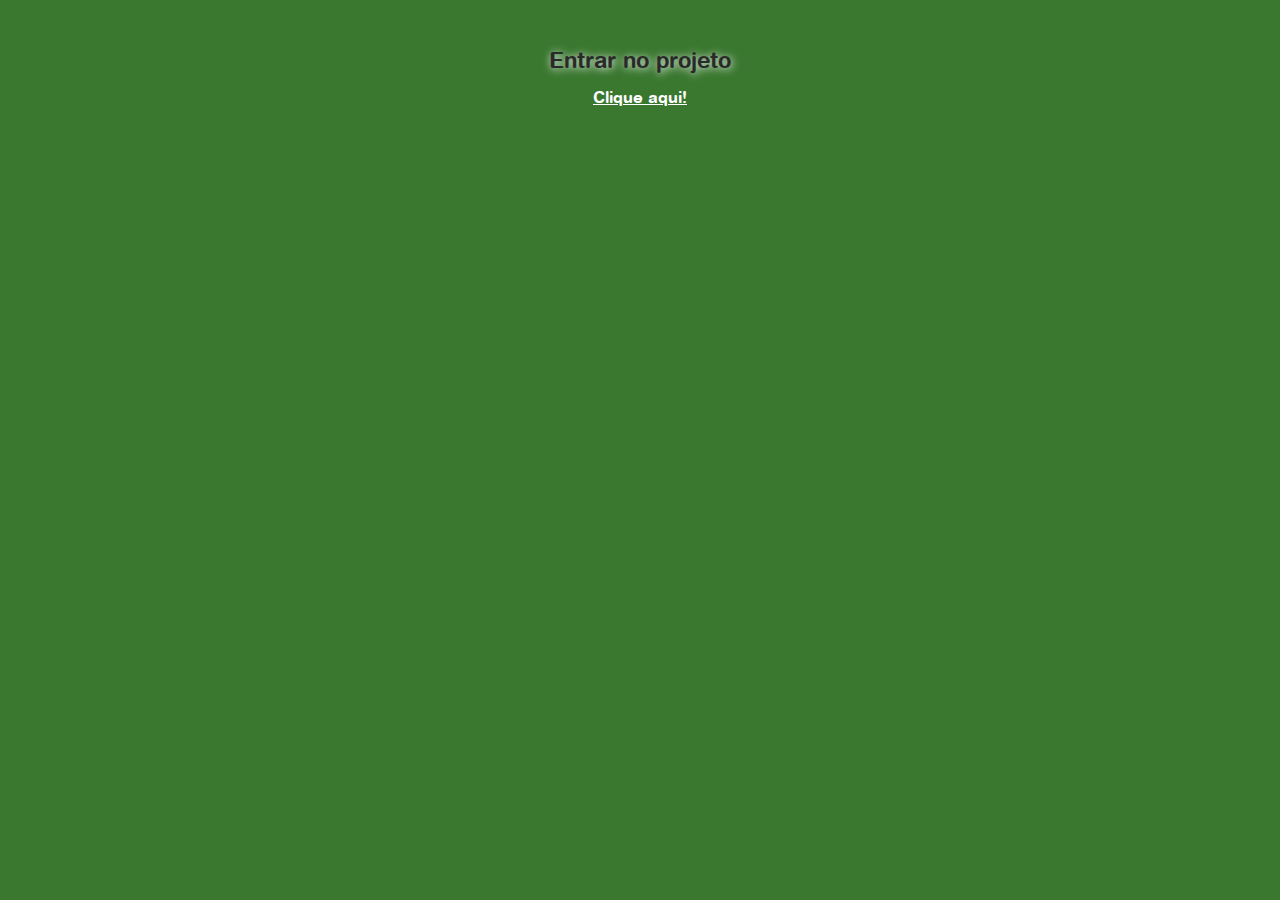
<file: index.html>
<!DOCTYPE html>
<html lang="en-US">
<head>
  <meta charset=UTF-8">
<meta name="viewport" content="width=device-width, initial-scale=1.0">

<link   href="../HTML Jogo da memoria/css/style.css" rel="stylesheet">
<link   href="../HTML Jogo da memoria/css/jogo_da_memoria.css" rel="stylesheet">

<body>
<div class="a2">
   <text class="texto-menu-jogue">Entrar no projeto</text>   
      <a href=".\HTML Jogo da memoria\index.html" class="clique-aqui-index" style="color:rgb(255, 255, 255);"> 
         Clique aqui!
      </a>
      
</div>
</body></html>
</file>
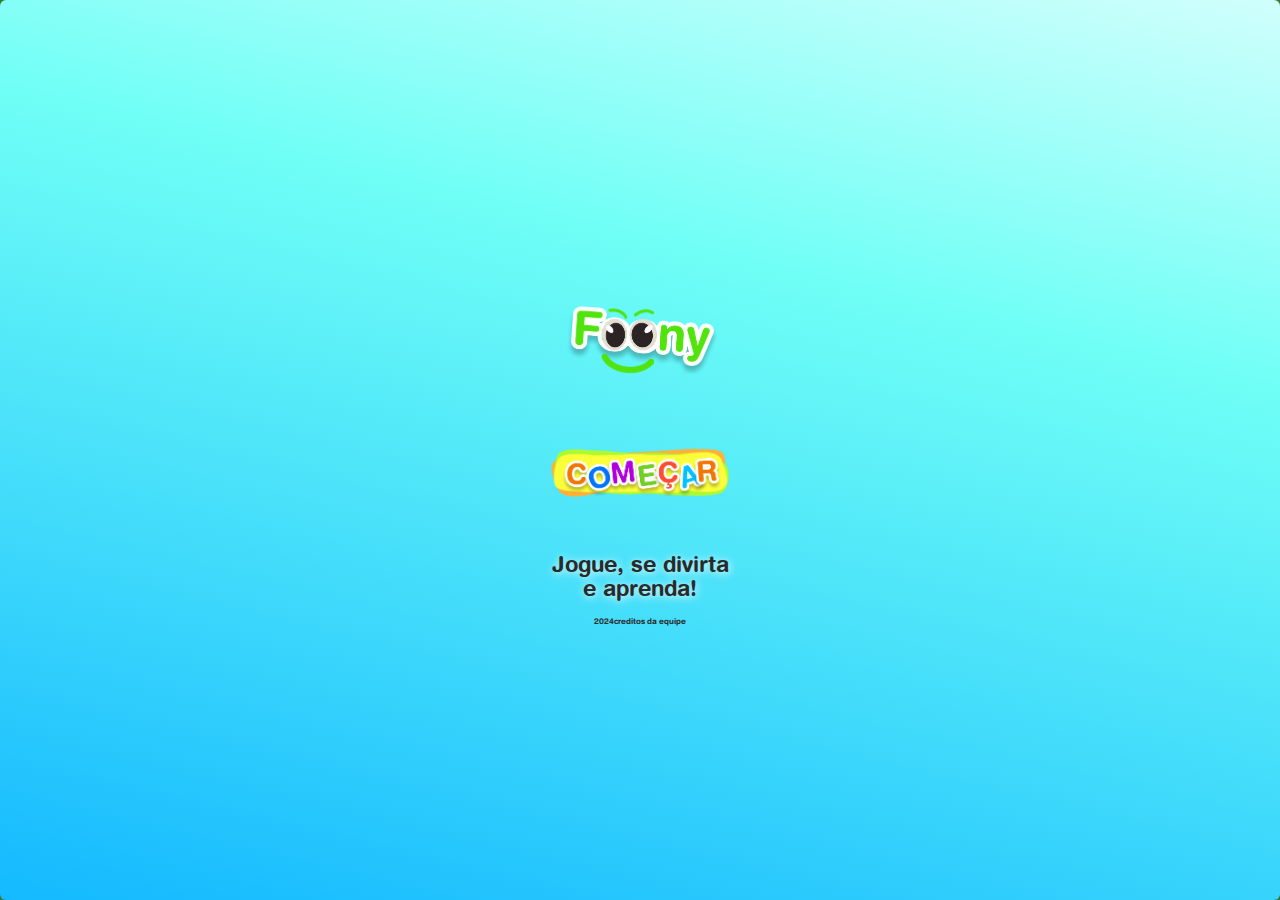
<file: HTML Jogo da memoria/index.html>
<!DOCTYPE html>
<html lang="pt-BR">

<head>
  <!-- Google Tag Manager -->
<script>(function(w,d,s,l,i){w[l]=w[l]||[];w[l].push({'gtm.start':
  new Date().getTime(),event:'gtm.js'});var f=d.getElementsByTagName(s)[0],
  j=d.createElement(s),dl=l!='dataLayer'?'&l='+l:'';j.async=true;j.src=
  'https://www.googletagmanager.com/gtm.js?id='+i+dl;f.parentNode.insertBefore(j,f);
  })(window,document,'script','dataLayer','GTM-MNNHF4GV');</script>
  <!-- End Google Tag Manager -->
  <!-- Google tag (gtag.js) -->
<script async src="https://www.googletagmanager.com/gtag/js?id=G-96CDVC9EH1"></script>
<script>
  window.dataLayer = window.dataLayer || [];
  function gtag(){dataLayer.push(arguments);}
  gtag('js', new Date());

  gtag('config', 'G-96CDVC9EH1');
</script>
  </script>
  <meta charset=UTF-8">
  <meta name="viewport" content="width=device-width, initial-scale=1.0">
  <title>Foony</title>
  <link rel="icon" type="image/jpg" href=".\images\menu\favicon.jpg">

  <link href="../HTML Jogo da memoria/css/style.css" rel="stylesheet">
  <link href="../HTML Jogo da memoria/css/jogo_da_memoria.css" rel="stylesheet">
  <script defer src="js/animaNuvem.js"></script>

<body>
<!-- Google Tag Manager (noscript) -->
<noscript><iframe src="https://www.googletagmanager.com/ns.html?id=GTM-MNNHF4GV"
  height="0" width="0" style="display:none;visibility:hidden"></iframe></noscript>
  <!-- End Google Tag Manager (noscript) -->

  <div id="fundo-ceu" class="rectangle-ceu">
    <img src=".\images\menu\logo-fonny.png" alt="Fonny Logo" class="logo-menu-fonny">
    <a class="centraliza-botao-iniciar" href="menu.html">
      <img id="img-comecar" src=".\images\menu\comecar-botao.png" alt="Começar"
        class="comecar-botao anima-comecar-botao ">
    </a>
    <!-- <div id="" class="botao-iniciar"></div> -->
    <text class="texto-menu-jogue">Jogue, se divirta <br /> e aprenda!</text>
    <text class="creditos">2024</p>creditos da equipe</text>
    <div class="anima-nuven"></div>
  </div>


  <div class="nuven2"></div>

</body>

</html>
</file>
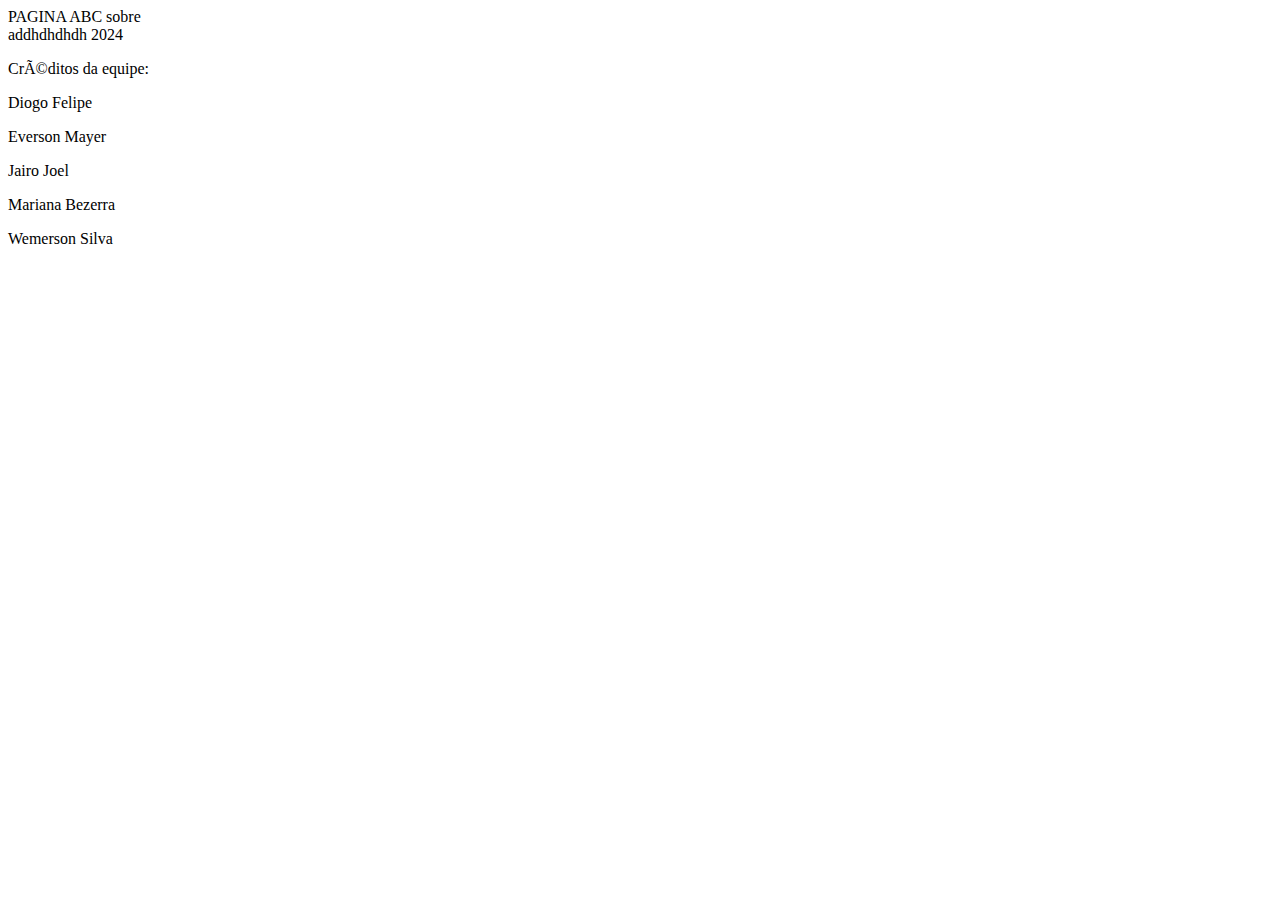
<file: HTML Jogo da memoria/sobre.html>
<!DOCTYPE html>
<html lang="pt-BR">
<head>
  <meta charset=UTF-8">
<meta name="viewport" content="width=device-width, initial-scale=1.0">


<body>
   <text class="texto-menu-jogue">PAGINA ABC sobre<br /> addhdhdhdh</text>
   <text class="creditos">2024</p>Créditos da equipe: </text>
   <text class="nomes"></p>Diogo Felipe</p>Everson Mayer</p>Jairo Joel</p>Mariana Bezerra</p>Wemerson Silva</text>

</body>
</file>
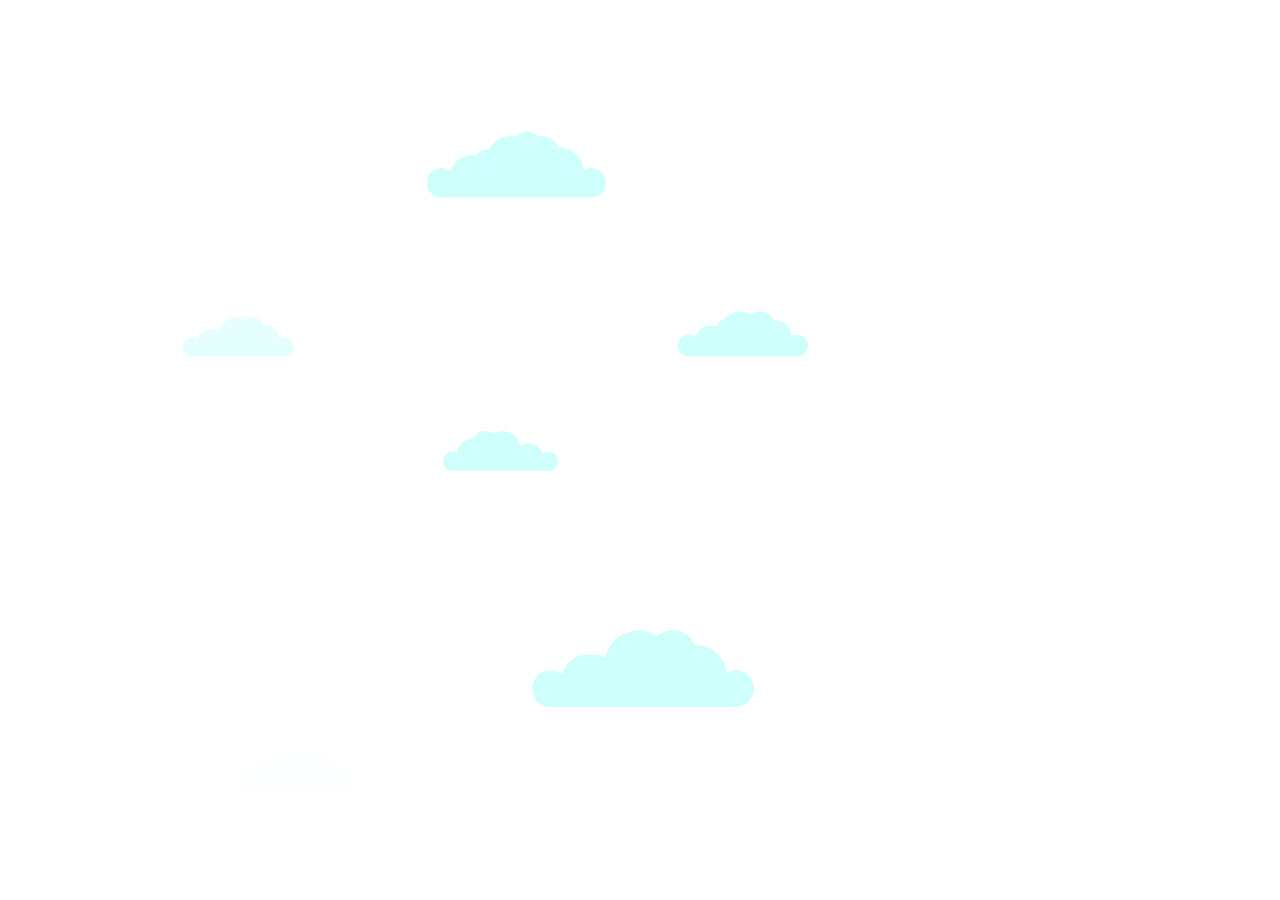
<file: HTML Jogo da memoria/aep/animaçãp nuvens/lottie-nuvens/demo/nuvens-anima.html>
<html xmlns="http://www.w3.org/1999/xhtml">
<meta charset="UTF-8">
<head>
    <style>
        body{
            background-color:#fff;
            margin: 0px;
            height: 100%;
            overflow: hidden;
        }
        #lottie{
            background-color:#fff;
            width:100%;
            height:100%;
            display:block;
            overflow: hidden;
            transform: translate3d(0,0,0);
            text-align: center;
            opacity: 1;
        }

    </style>
</head>
<body>
<!-- build:scripto --><script>(typeof navigator !== "undefined") && (function(root, factory) {
    if (typeof define === "function" && define.amd) {
        define(function() {
            return factory(root);
        });
    } else if (typeof module === "object" && module.exports) {
        module.exports = factory(root);
    } else {
        root.lottie = factory(root);
        root.bodymovin = root.lottie;
    }
}((window || {}), function(window) {
	"use strict";var svgNS="http://www.w3.org/2000/svg",locationHref="",initialDefaultFrame=-999999,subframeEnabled=!0,expressionsPlugin,isSafari=/^((?!chrome|android).)*safari/i.test(navigator.userAgent),cachedColors={},bm_rounder=Math.round,bm_rnd,bm_pow=Math.pow,bm_sqrt=Math.sqrt,bm_abs=Math.abs,bm_floor=Math.floor,bm_max=Math.max,bm_min=Math.min,blitter=10,BMMath={};function ProjectInterface(){return{}}!function(){var t,e=["abs","acos","acosh","asin","asinh","atan","atanh","atan2","ceil","cbrt","expm1","clz32","cos","cosh","exp","floor","fround","hypot","imul","log","log1p","log2","log10","max","min","pow","random","round","sign","sin","sinh","sqrt","tan","tanh","trunc","E","LN10","LN2","LOG10E","LOG2E","PI","SQRT1_2","SQRT2"],r=e.length;for(t=0;t<r;t+=1)BMMath[e[t]]=Math[e[t]]}(),BMMath.random=Math.random,BMMath.abs=function(t){if("object"===typeof t&&t.length){var e,r=createSizedArray(t.length),i=t.length;for(e=0;e<i;e+=1)r[e]=Math.abs(t[e]);return r}return Math.abs(t)};var defaultCurveSegments=150,degToRads=Math.PI/180,roundCorner=.5519;function roundValues(t){bm_rnd=t?Math.round:function(t){return t}}function styleDiv(t){t.style.position="absolute",t.style.top=0,t.style.left=0,t.style.display="block",t.style.transformOrigin=t.style.webkitTransformOrigin="0 0",t.style.backfaceVisibility=t.style.webkitBackfaceVisibility="visible",t.style.transformStyle=t.style.webkitTransformStyle=t.style.mozTransformStyle="preserve-3d"}function BMEnterFrameEvent(t,e,r,i){this.type=t,this.currentTime=e,this.totalTime=r,this.direction=i<0?-1:1}function BMCompleteEvent(t,e){this.type=t,this.direction=e<0?-1:1}function BMCompleteLoopEvent(t,e,r,i){this.type=t,this.currentLoop=r,this.totalLoops=e,this.direction=i<0?-1:1}function BMSegmentStartEvent(t,e,r){this.type=t,this.firstFrame=e,this.totalFrames=r}function BMDestroyEvent(t,e){this.type=t,this.target=e}function BMRenderFrameErrorEvent(t,e){this.type="renderFrameError",this.nativeError=t,this.currentTime=e}function BMConfigErrorEvent(t){this.type="configError",this.nativeError=t}function BMAnimationConfigErrorEvent(t,e){this.type=t,this.nativeError=e,this.currentTime=currentTime}roundValues(!1);var createElementID=(G=0,function(){return"__lottie_element_"+ ++G}),G;function HSVtoRGB(t,e,r){var i,s,a,n,o,h,l,p;switch(h=r*(1-e),l=r*(1-(o=6*t-(n=Math.floor(6*t)))*e),p=r*(1-(1-o)*e),n%6){case 0:i=r,s=p,a=h;break;case 1:i=l,s=r,a=h;break;case 2:i=h,s=r,a=p;break;case 3:i=h,s=l,a=r;break;case 4:i=p,s=h,a=r;break;case 5:i=r,s=h,a=l}return[i,s,a]}function RGBtoHSV(t,e,r){var i,s=Math.max(t,e,r),a=Math.min(t,e,r),n=s-a,o=0===s?0:n/s,h=s/255;switch(s){case a:i=0;break;case t:i=e-r+n*(e<r?6:0),i/=6*n;break;case e:i=r-t+2*n,i/=6*n;break;case r:i=t-e+4*n,i/=6*n}return[i,o,h]}function addSaturationToRGB(t,e){var r=RGBtoHSV(255*t[0],255*t[1],255*t[2]);return r[1]+=e,1<r[1]?r[1]=1:r[1]<=0&&(r[1]=0),HSVtoRGB(r[0],r[1],r[2])}function addBrightnessToRGB(t,e){var r=RGBtoHSV(255*t[0],255*t[1],255*t[2]);return r[2]+=e,1<r[2]?r[2]=1:r[2]<0&&(r[2]=0),HSVtoRGB(r[0],r[1],r[2])}function addHueToRGB(t,e){var r=RGBtoHSV(255*t[0],255*t[1],255*t[2]);return r[0]+=e/360,1<r[0]?r[0]-=1:r[0]<0&&(r[0]+=1),HSVtoRGB(r[0],r[1],r[2])}var rgbToHex=function(){var t,e,i=[];for(t=0;t<256;t+=1)e=t.toString(16),i[t]=1==e.length?"0"+e:e;return function(t,e,r){return t<0&&(t=0),e<0&&(e=0),r<0&&(r=0),"#"+i[t]+i[e]+i[r]}}();function BaseEvent(){}BaseEvent.prototype={triggerEvent:function(t,e){if(this._cbs[t])for(var r=this._cbs[t].length,i=0;i<r;i++)this._cbs[t][i](e)},addEventListener:function(t,e){return this._cbs[t]||(this._cbs[t]=[]),this._cbs[t].push(e),function(){this.removeEventListener(t,e)}.bind(this)},removeEventListener:function(t,e){if(e){if(this._cbs[t]){for(var r=0,i=this._cbs[t].length;r<i;)this._cbs[t][r]===e&&(this._cbs[t].splice(r,1),r-=1,i-=1),r+=1;this._cbs[t].length||(this._cbs[t]=null)}}else this._cbs[t]=null}};var createTypedArray="function"==typeof Uint8ClampedArray&&"function"==typeof Float32Array?function(t,e){return"float32"===t?new Float32Array(e):"int16"===t?new Int16Array(e):"uint8c"===t?new Uint8ClampedArray(e):void 0}:function(t,e){var r,i=0,s=[];switch(t){case"int16":case"uint8c":r=1;break;default:r=1.1}for(i=0;i<e;i+=1)s.push(r);return s};function createSizedArray(t){return Array.apply(null,{length:t})}function createNS(t){return document.createElementNS(svgNS,t)}function createTag(t){return document.createElement(t)}function DynamicPropertyContainer(){}DynamicPropertyContainer.prototype={addDynamicProperty:function(t){-1===this.dynamicProperties.indexOf(t)&&(this.dynamicProperties.push(t),this.container.addDynamicProperty(this),this._isAnimated=!0)},iterateDynamicProperties:function(){this._mdf=!1;var t,e=this.dynamicProperties.length;for(t=0;t<e;t+=1)this.dynamicProperties[t].getValue(),this.dynamicProperties[t]._mdf&&(this._mdf=!0)},initDynamicPropertyContainer:function(t){this.container=t,this.dynamicProperties=[],this._mdf=!1,this._isAnimated=!1}};var getBlendMode=(Pa={0:"source-over",1:"multiply",2:"screen",3:"overlay",4:"darken",5:"lighten",6:"color-dodge",7:"color-burn",8:"hard-light",9:"soft-light",10:"difference",11:"exclusion",12:"hue",13:"saturation",14:"color",15:"luminosity"},function(t){return Pa[t]||""}),Pa,Matrix=function(){var s=Math.cos,a=Math.sin,n=Math.tan,i=Math.round;function t(){return this.props[0]=1,this.props[1]=0,this.props[2]=0,this.props[3]=0,this.props[4]=0,this.props[5]=1,this.props[6]=0,this.props[7]=0,this.props[8]=0,this.props[9]=0,this.props[10]=1,this.props[11]=0,this.props[12]=0,this.props[13]=0,this.props[14]=0,this.props[15]=1,this}function e(t){if(0===t)return this;var e=s(t),r=a(t);return this._t(e,-r,0,0,r,e,0,0,0,0,1,0,0,0,0,1)}function r(t){if(0===t)return this;var e=s(t),r=a(t);return this._t(1,0,0,0,0,e,-r,0,0,r,e,0,0,0,0,1)}function o(t){if(0===t)return this;var e=s(t),r=a(t);return this._t(e,0,r,0,0,1,0,0,-r,0,e,0,0,0,0,1)}function h(t){if(0===t)return this;var e=s(t),r=a(t);return this._t(e,-r,0,0,r,e,0,0,0,0,1,0,0,0,0,1)}function l(t,e){return this._t(1,e,t,1,0,0)}function p(t,e){return this.shear(n(t),n(e))}function m(t,e){var r=s(e),i=a(e);return this._t(r,i,0,0,-i,r,0,0,0,0,1,0,0,0,0,1)._t(1,0,0,0,n(t),1,0,0,0,0,1,0,0,0,0,1)._t(r,-i,0,0,i,r,0,0,0,0,1,0,0,0,0,1)}function f(t,e,r){return r||0===r||(r=1),1===t&&1===e&&1===r?this:this._t(t,0,0,0,0,e,0,0,0,0,r,0,0,0,0,1)}function c(t,e,r,i,s,a,n,o,h,l,p,m,f,c,d,u){return this.props[0]=t,this.props[1]=e,this.props[2]=r,this.props[3]=i,this.props[4]=s,this.props[5]=a,this.props[6]=n,this.props[7]=o,this.props[8]=h,this.props[9]=l,this.props[10]=p,this.props[11]=m,this.props[12]=f,this.props[13]=c,this.props[14]=d,this.props[15]=u,this}function d(t,e,r){return r=r||0,0!==t||0!==e||0!==r?this._t(1,0,0,0,0,1,0,0,0,0,1,0,t,e,r,1):this}function u(t,e,r,i,s,a,n,o,h,l,p,m,f,c,d,u){var y=this.props;if(1===t&&0===e&&0===r&&0===i&&0===s&&1===a&&0===n&&0===o&&0===h&&0===l&&1===p&&0===m)return y[12]=y[12]*t+y[15]*f,y[13]=y[13]*a+y[15]*c,y[14]=y[14]*p+y[15]*d,y[15]=y[15]*u,this._identityCalculated=!1,this;var g=y[0],v=y[1],b=y[2],E=y[3],x=y[4],P=y[5],S=y[6],_=y[7],A=y[8],C=y[9],T=y[10],k=y[11],M=y[12],D=y[13],w=y[14],F=y[15];return y[0]=g*t+v*s+b*h+E*f,y[1]=g*e+v*a+b*l+E*c,y[2]=g*r+v*n+b*p+E*d,y[3]=g*i+v*o+b*m+E*u,y[4]=x*t+P*s+S*h+_*f,y[5]=x*e+P*a+S*l+_*c,y[6]=x*r+P*n+S*p+_*d,y[7]=x*i+P*o+S*m+_*u,y[8]=A*t+C*s+T*h+k*f,y[9]=A*e+C*a+T*l+k*c,y[10]=A*r+C*n+T*p+k*d,y[11]=A*i+C*o+T*m+k*u,y[12]=M*t+D*s+w*h+F*f,y[13]=M*e+D*a+w*l+F*c,y[14]=M*r+D*n+w*p+F*d,y[15]=M*i+D*o+w*m+F*u,this._identityCalculated=!1,this}function y(){return this._identityCalculated||(this._identity=!(1!==this.props[0]||0!==this.props[1]||0!==this.props[2]||0!==this.props[3]||0!==this.props[4]||1!==this.props[5]||0!==this.props[6]||0!==this.props[7]||0!==this.props[8]||0!==this.props[9]||1!==this.props[10]||0!==this.props[11]||0!==this.props[12]||0!==this.props[13]||0!==this.props[14]||1!==this.props[15]),this._identityCalculated=!0),this._identity}function g(t){for(var e=0;e<16;){if(t.props[e]!==this.props[e])return!1;e+=1}return!0}function v(t){var e;for(e=0;e<16;e+=1)t.props[e]=this.props[e]}function b(t){var e;for(e=0;e<16;e+=1)this.props[e]=t[e]}function E(t,e,r){return{x:t*this.props[0]+e*this.props[4]+r*this.props[8]+this.props[12],y:t*this.props[1]+e*this.props[5]+r*this.props[9]+this.props[13],z:t*this.props[2]+e*this.props[6]+r*this.props[10]+this.props[14]}}function x(t,e,r){return t*this.props[0]+e*this.props[4]+r*this.props[8]+this.props[12]}function P(t,e,r){return t*this.props[1]+e*this.props[5]+r*this.props[9]+this.props[13]}function S(t,e,r){return t*this.props[2]+e*this.props[6]+r*this.props[10]+this.props[14]}function _(){var t=this.props[0]*this.props[5]-this.props[1]*this.props[4],e=this.props[5]/t,r=-this.props[1]/t,i=-this.props[4]/t,s=this.props[0]/t,a=(this.props[4]*this.props[13]-this.props[5]*this.props[12])/t,n=-(this.props[0]*this.props[13]-this.props[1]*this.props[12])/t,o=new Matrix;return o.props[0]=e,o.props[1]=r,o.props[4]=i,o.props[5]=s,o.props[12]=a,o.props[13]=n,o}function A(t){return this.getInverseMatrix().applyToPointArray(t[0],t[1],t[2]||0)}function C(t){var e,r=t.length,i=[];for(e=0;e<r;e+=1)i[e]=A(t[e]);return i}function T(t,e,r){var i=createTypedArray("float32",6);if(this.isIdentity())i[0]=t[0],i[1]=t[1],i[2]=e[0],i[3]=e[1],i[4]=r[0],i[5]=r[1];else{var s=this.props[0],a=this.props[1],n=this.props[4],o=this.props[5],h=this.props[12],l=this.props[13];i[0]=t[0]*s+t[1]*n+h,i[1]=t[0]*a+t[1]*o+l,i[2]=e[0]*s+e[1]*n+h,i[3]=e[0]*a+e[1]*o+l,i[4]=r[0]*s+r[1]*n+h,i[5]=r[0]*a+r[1]*o+l}return i}function k(t,e,r){return this.isIdentity()?[t,e,r]:[t*this.props[0]+e*this.props[4]+r*this.props[8]+this.props[12],t*this.props[1]+e*this.props[5]+r*this.props[9]+this.props[13],t*this.props[2]+e*this.props[6]+r*this.props[10]+this.props[14]]}function M(t,e){if(this.isIdentity())return t+","+e;var r=this.props;return Math.round(100*(t*r[0]+e*r[4]+r[12]))/100+","+Math.round(100*(t*r[1]+e*r[5]+r[13]))/100}function D(){for(var t=0,e=this.props,r="matrix3d(";t<16;)r+=i(1e4*e[t])/1e4,r+=15===t?")":",",t+=1;return r}function w(t){return t<1e-6&&0<t||-1e-6<t&&t<0?i(1e4*t)/1e4:t}function F(){var t=this.props;return"matrix("+w(t[0])+","+w(t[1])+","+w(t[4])+","+w(t[5])+","+w(t[12])+","+w(t[13])+")"}return function(){this.reset=t,this.rotate=e,this.rotateX=r,this.rotateY=o,this.rotateZ=h,this.skew=p,this.skewFromAxis=m,this.shear=l,this.scale=f,this.setTransform=c,this.translate=d,this.transform=u,this.applyToPoint=E,this.applyToX=x,this.applyToY=P,this.applyToZ=S,this.applyToPointArray=k,this.applyToTriplePoints=T,this.applyToPointStringified=M,this.toCSS=D,this.to2dCSS=F,this.clone=v,this.cloneFromProps=b,this.equals=g,this.inversePoints=C,this.inversePoint=A,this.getInverseMatrix=_,this._t=this.transform,this.isIdentity=y,this._identity=!0,this._identityCalculated=!1,this.props=createTypedArray("float32",16),this.reset()}}();!function(o,h){var l,p=this,m=256,f=6,c="random",d=h.pow(m,f),u=h.pow(2,52),y=2*u,g=m-1;function v(t){var e,r=t.length,n=this,i=0,s=n.i=n.j=0,a=n.S=[];for(r||(t=[r++]);i<m;)a[i]=i++;for(i=0;i<m;i++)a[i]=a[s=g&s+t[i%r]+(e=a[i])],a[s]=e;n.g=function(t){for(var e,r=0,i=n.i,s=n.j,a=n.S;t--;)e=a[i=g&i+1],r=r*m+a[g&(a[i]=a[s=g&s+e])+(a[s]=e)];return n.i=i,n.j=s,r}}function b(t,e){return e.i=t.i,e.j=t.j,e.S=t.S.slice(),e}function E(t,e){for(var r,i=t+"",s=0;s<i.length;)e[g&s]=g&(r^=19*e[g&s])+i.charCodeAt(s++);return x(e)}function x(t){return String.fromCharCode.apply(0,t)}h["seed"+c]=function(t,e,r){var i=[],s=E(function t(e,r){var i,s=[],a=typeof e;if(r&&"object"==a)for(i in e)try{s.push(t(e[i],r-1))}catch(t){}return s.length?s:"string"==a?e:e+"\0"}((e=!0===e?{entropy:!0}:e||{}).entropy?[t,x(o)]:null===t?function(){try{if(l)return x(l.randomBytes(m));var t=new Uint8Array(m);return(p.crypto||p.msCrypto).getRandomValues(t),x(t)}catch(t){var e=p.navigator,r=e&&e.plugins;return[+new Date,p,r,p.screen,x(o)]}}():t,3),i),a=new v(i),n=function(){for(var t=a.g(f),e=d,r=0;t<u;)t=(t+r)*m,e*=m,r=a.g(1);for(;y<=t;)t/=2,e/=2,r>>>=1;return(t+r)/e};return n.int32=function(){return 0|a.g(4)},n.quick=function(){return a.g(4)/4294967296},n.double=n,E(x(a.S),o),(e.pass||r||function(t,e,r,i){return i&&(i.S&&b(i,a),t.state=function(){return b(a,{})}),r?(h[c]=t,e):t})(n,s,"global"in e?e.global:this==h,e.state)},E(h.random(),o)}([],BMMath);var BezierFactory=function(){var t={getBezierEasing:function(t,e,r,i,s){var a=s||("bez_"+t+"_"+e+"_"+r+"_"+i).replace(/\./g,"p");if(o[a])return o[a];var n=new h([t,e,r,i]);return o[a]=n}},o={};var l=11,p=1/(l-1),e="function"==typeof Float32Array;function i(t,e){return 1-3*e+3*t}function s(t,e){return 3*e-6*t}function a(t){return 3*t}function m(t,e,r){return((i(e,r)*t+s(e,r))*t+a(e))*t}function f(t,e,r){return 3*i(e,r)*t*t+2*s(e,r)*t+a(e)}function h(t){this._p=t,this._mSampleValues=e?new Float32Array(l):new Array(l),this._precomputed=!1,this.get=this.get.bind(this)}return h.prototype={get:function(t){var e=this._p[0],r=this._p[1],i=this._p[2],s=this._p[3];return this._precomputed||this._precompute(),e===r&&i===s?t:0===t?0:1===t?1:m(this._getTForX(t),r,s)},_precompute:function(){var t=this._p[0],e=this._p[1],r=this._p[2],i=this._p[3];this._precomputed=!0,t===e&&r===i||this._calcSampleValues()},_calcSampleValues:function(){for(var t=this._p[0],e=this._p[2],r=0;r<l;++r)this._mSampleValues[r]=m(r*p,t,e)},_getTForX:function(t){for(var e=this._p[0],r=this._p[2],i=this._mSampleValues,s=0,a=1,n=l-1;a!==n&&i[a]<=t;++a)s+=p;var o=s+(t-i[--a])/(i[a+1]-i[a])*p,h=f(o,e,r);return.001<=h?function(t,e,r,i){for(var s=0;s<4;++s){var a=f(e,r,i);if(0===a)return e;e-=(m(e,r,i)-t)/a}return e}(t,o,e,r):0===h?o:function(t,e,r,i,s){for(var a,n,o=0;0<(a=m(n=e+(r-e)/2,i,s)-t)?r=n:e=n,1e-7<Math.abs(a)&&++o<10;);return n}(t,s,s+p,e,r)}},t}();function extendPrototype(t,e){var r,i,s=t.length;for(r=0;r<s;r+=1)for(var a in i=t[r].prototype)i.hasOwnProperty(a)&&(e.prototype[a]=i[a])}function getDescriptor(t,e){return Object.getOwnPropertyDescriptor(t,e)}function createProxyFunction(t){function e(){}return e.prototype=t,e}function bezFunction(){Math;function y(t,e,r,i,s,a){var n=t*i+e*s+r*a-s*i-a*t-r*e;return-.001<n&&n<.001}var p=function(t,e,r,i){var s,a,n,o,h,l,p=defaultCurveSegments,m=0,f=[],c=[],d=bezier_length_pool.newElement();for(n=r.length,s=0;s<p;s+=1){for(h=s/(p-1),a=l=0;a<n;a+=1)o=bm_pow(1-h,3)*t[a]+3*bm_pow(1-h,2)*h*r[a]+3*(1-h)*bm_pow(h,2)*i[a]+bm_pow(h,3)*e[a],f[a]=o,null!==c[a]&&(l+=bm_pow(f[a]-c[a],2)),c[a]=f[a];l&&(m+=l=bm_sqrt(l)),d.percents[s]=h,d.lengths[s]=m}return d.addedLength=m,d};function g(t){this.segmentLength=0,this.points=new Array(t)}function v(t,e){this.partialLength=t,this.point=e}var b,t=(b={},function(t,e,r,i){var s=(t[0]+"_"+t[1]+"_"+e[0]+"_"+e[1]+"_"+r[0]+"_"+r[1]+"_"+i[0]+"_"+i[1]).replace(/\./g,"p");if(!b[s]){var a,n,o,h,l,p,m,f=defaultCurveSegments,c=0,d=null;2===t.length&&(t[0]!=e[0]||t[1]!=e[1])&&y(t[0],t[1],e[0],e[1],t[0]+r[0],t[1]+r[1])&&y(t[0],t[1],e[0],e[1],e[0]+i[0],e[1]+i[1])&&(f=2);var u=new g(f);for(o=r.length,a=0;a<f;a+=1){for(m=createSizedArray(o),l=a/(f-1),n=p=0;n<o;n+=1)h=bm_pow(1-l,3)*t[n]+3*bm_pow(1-l,2)*l*(t[n]+r[n])+3*(1-l)*bm_pow(l,2)*(e[n]+i[n])+bm_pow(l,3)*e[n],m[n]=h,null!==d&&(p+=bm_pow(m[n]-d[n],2));c+=p=bm_sqrt(p),u.points[a]=new v(p,m),d=m}u.segmentLength=c,b[s]=u}return b[s]});function M(t,e){var r=e.percents,i=e.lengths,s=r.length,a=bm_floor((s-1)*t),n=t*e.addedLength,o=0;if(a===s-1||0===a||n===i[a])return r[a];for(var h=i[a]>n?-1:1,l=!0;l;)if(i[a]<=n&&i[a+1]>n?(o=(n-i[a])/(i[a+1]-i[a]),l=!1):a+=h,a<0||s-1<=a){if(a===s-1)return r[a];l=!1}return r[a]+(r[a+1]-r[a])*o}var D=createTypedArray("float32",8);return{getSegmentsLength:function(t){var e,r=segments_length_pool.newElement(),i=t.c,s=t.v,a=t.o,n=t.i,o=t._length,h=r.lengths,l=0;for(e=0;e<o-1;e+=1)h[e]=p(s[e],s[e+1],a[e],n[e+1]),l+=h[e].addedLength;return i&&o&&(h[e]=p(s[e],s[0],a[e],n[0]),l+=h[e].addedLength),r.totalLength=l,r},getNewSegment:function(t,e,r,i,s,a,n){var o,h=M(s=s<0?0:1<s?1:s,n),l=M(a=1<a?1:a,n),p=t.length,m=1-h,f=1-l,c=m*m*m,d=h*m*m*3,u=h*h*m*3,y=h*h*h,g=m*m*f,v=h*m*f+m*h*f+m*m*l,b=h*h*f+m*h*l+h*m*l,E=h*h*l,x=m*f*f,P=h*f*f+m*l*f+m*f*l,S=h*l*f+m*l*l+h*f*l,_=h*l*l,A=f*f*f,C=l*f*f+f*l*f+f*f*l,T=l*l*f+f*l*l+l*f*l,k=l*l*l;for(o=0;o<p;o+=1)D[4*o]=Math.round(1e3*(c*t[o]+d*r[o]+u*i[o]+y*e[o]))/1e3,D[4*o+1]=Math.round(1e3*(g*t[o]+v*r[o]+b*i[o]+E*e[o]))/1e3,D[4*o+2]=Math.round(1e3*(x*t[o]+P*r[o]+S*i[o]+_*e[o]))/1e3,D[4*o+3]=Math.round(1e3*(A*t[o]+C*r[o]+T*i[o]+k*e[o]))/1e3;return D},getPointInSegment:function(t,e,r,i,s,a){var n=M(s,a),o=1-n;return[Math.round(1e3*(o*o*o*t[0]+(n*o*o+o*n*o+o*o*n)*r[0]+(n*n*o+o*n*n+n*o*n)*i[0]+n*n*n*e[0]))/1e3,Math.round(1e3*(o*o*o*t[1]+(n*o*o+o*n*o+o*o*n)*r[1]+(n*n*o+o*n*n+n*o*n)*i[1]+n*n*n*e[1]))/1e3]},buildBezierData:t,pointOnLine2D:y,pointOnLine3D:function(t,e,r,i,s,a,n,o,h){if(0===r&&0===a&&0===h)return y(t,e,i,s,n,o);var l,p=Math.sqrt(Math.pow(i-t,2)+Math.pow(s-e,2)+Math.pow(a-r,2)),m=Math.sqrt(Math.pow(n-t,2)+Math.pow(o-e,2)+Math.pow(h-r,2)),f=Math.sqrt(Math.pow(n-i,2)+Math.pow(o-s,2)+Math.pow(h-a,2));return-1e-4<(l=m<p?f<p?p-m-f:f-m-p:m<f?f-m-p:m-p-f)&&l<1e-4}}}!function(){for(var a=0,t=["ms","moz","webkit","o"],e=0;e<t.length&&!window.requestAnimationFrame;++e)window.requestAnimationFrame=window[t[e]+"RequestAnimationFrame"],window.cancelAnimationFrame=window[t[e]+"CancelAnimationFrame"]||window[t[e]+"CancelRequestAnimationFrame"];window.requestAnimationFrame||(window.requestAnimationFrame=function(t,e){var r=(new Date).getTime(),i=Math.max(0,16-(r-a)),s=setTimeout(function(){t(r+i)},i);return a=r+i,s}),window.cancelAnimationFrame||(window.cancelAnimationFrame=function(t){clearTimeout(t)})}();var bez=bezFunction();function dataFunctionManager(){function m(t,e,r){var i,s,a,n,o,h,l=t.length;for(s=0;s<l;s+=1)if("ks"in(i=t[s])&&!i.completed){if(i.completed=!0,i.tt&&(t[s-1].td=i.tt),[],-1,i.hasMask){var p=i.masksProperties;for(n=p.length,a=0;a<n;a+=1)if(p[a].pt.k.i)d(p[a].pt.k);else for(h=p[a].pt.k.length,o=0;o<h;o+=1)p[a].pt.k[o].s&&d(p[a].pt.k[o].s[0]),p[a].pt.k[o].e&&d(p[a].pt.k[o].e[0])}0===i.ty?(i.layers=f(i.refId,e),m(i.layers,e,r)):4===i.ty?c(i.shapes):5==i.ty&&u(i,r)}}function f(t,e){for(var r=0,i=e.length;r<i;){if(e[r].id===t)return e[r].layers.__used?JSON.parse(JSON.stringify(e[r].layers)):(e[r].layers.__used=!0,e[r].layers);r+=1}}function c(t){var e,r,i;for(e=t.length-1;0<=e;e-=1)if("sh"==t[e].ty){if(t[e].ks.k.i)d(t[e].ks.k);else for(i=t[e].ks.k.length,r=0;r<i;r+=1)t[e].ks.k[r].s&&d(t[e].ks.k[r].s[0]),t[e].ks.k[r].e&&d(t[e].ks.k[r].e[0]);!0}else"gr"==t[e].ty&&c(t[e].it)}function d(t){var e,r=t.i.length;for(e=0;e<r;e+=1)t.i[e][0]+=t.v[e][0],t.i[e][1]+=t.v[e][1],t.o[e][0]+=t.v[e][0],t.o[e][1]+=t.v[e][1]}function o(t,e){var r=e?e.split("."):[100,100,100];return t[0]>r[0]||!(r[0]>t[0])&&(t[1]>r[1]||!(r[1]>t[1])&&(t[2]>r[2]||!(r[2]>t[2])&&void 0))}var h,r=function(){var i=[4,4,14];function s(t){var e,r,i,s=t.length;for(e=0;e<s;e+=1)5===t[e].ty&&(r=t[e],void 0,i=r.t.d,r.t.d={k:[{s:i,t:0}]})}return function(t){if(o(i,t.v)&&(s(t.layers),t.assets)){var e,r=t.assets.length;for(e=0;e<r;e+=1)t.assets[e].layers&&s(t.assets[e].layers)}}}(),i=(h=[4,7,99],function(t){if(t.chars&&!o(h,t.v)){var e,r,i,s,a,n=t.chars.length;for(e=0;e<n;e+=1)if(t.chars[e].data&&t.chars[e].data.shapes)for(i=(a=t.chars[e].data.shapes[0].it).length,r=0;r<i;r+=1)(s=a[r].ks.k).__converted||(d(a[r].ks.k),s.__converted=!0)}}),s=function(){var i=[4,1,9];function a(t){var e,r,i,s=t.length;for(e=0;e<s;e+=1)if("gr"===t[e].ty)a(t[e].it);else if("fl"===t[e].ty||"st"===t[e].ty)if(t[e].c.k&&t[e].c.k[0].i)for(i=t[e].c.k.length,r=0;r<i;r+=1)t[e].c.k[r].s&&(t[e].c.k[r].s[0]/=255,t[e].c.k[r].s[1]/=255,t[e].c.k[r].s[2]/=255,t[e].c.k[r].s[3]/=255),t[e].c.k[r].e&&(t[e].c.k[r].e[0]/=255,t[e].c.k[r].e[1]/=255,t[e].c.k[r].e[2]/=255,t[e].c.k[r].e[3]/=255);else t[e].c.k[0]/=255,t[e].c.k[1]/=255,t[e].c.k[2]/=255,t[e].c.k[3]/=255}function s(t){var e,r=t.length;for(e=0;e<r;e+=1)4===t[e].ty&&a(t[e].shapes)}return function(t){if(o(i,t.v)&&(s(t.layers),t.assets)){var e,r=t.assets.length;for(e=0;e<r;e+=1)t.assets[e].layers&&s(t.assets[e].layers)}}}(),a=function(){var i=[4,4,18];function l(t){var e,r,i;for(e=t.length-1;0<=e;e-=1)if("sh"==t[e].ty){if(t[e].ks.k.i)t[e].ks.k.c=t[e].closed;else for(i=t[e].ks.k.length,r=0;r<i;r+=1)t[e].ks.k[r].s&&(t[e].ks.k[r].s[0].c=t[e].closed),t[e].ks.k[r].e&&(t[e].ks.k[r].e[0].c=t[e].closed);!0}else"gr"==t[e].ty&&l(t[e].it)}function s(t){var e,r,i,s,a,n,o=t.length;for(r=0;r<o;r+=1){if((e=t[r]).hasMask){var h=e.masksProperties;for(s=h.length,i=0;i<s;i+=1)if(h[i].pt.k.i)h[i].pt.k.c=h[i].cl;else for(n=h[i].pt.k.length,a=0;a<n;a+=1)h[i].pt.k[a].s&&(h[i].pt.k[a].s[0].c=h[i].cl),h[i].pt.k[a].e&&(h[i].pt.k[a].e[0].c=h[i].cl)}4===e.ty&&l(e.shapes)}}return function(t){if(o(i,t.v)&&(s(t.layers),t.assets)){var e,r=t.assets.length;for(e=0;e<r;e+=1)t.assets[e].layers&&s(t.assets[e].layers)}}}();function u(t,e){0!==t.t.a.length||"m"in t.t.p||(t.singleShape=!0)}var t={completeData:function(t,e){t.__complete||(s(t),r(t),i(t),a(t),m(t.layers,t.assets,e),t.__complete=!0)}};return t.checkColors=s,t.checkChars=i,t.checkShapes=a,t.completeLayers=m,t}var dataManager=dataFunctionManager(),FontManager=function(){var a={w:0,size:0,shapes:[]},t=[];function u(t,e){var r=createTag("span");r.style.fontFamily=e;var i=createTag("span");i.innerHTML="giItT1WQy@!-/#",r.style.position="absolute",r.style.left="-10000px",r.style.top="-10000px",r.style.fontSize="300px",r.style.fontVariant="normal",r.style.fontStyle="normal",r.style.fontWeight="normal",r.style.letterSpacing="0",r.appendChild(i),document.body.appendChild(r);var s=i.offsetWidth;return i.style.fontFamily=t+", "+e,{node:i,w:s,parent:r}}t=t.concat([2304,2305,2306,2307,2362,2363,2364,2364,2366,2367,2368,2369,2370,2371,2372,2373,2374,2375,2376,2377,2378,2379,2380,2381,2382,2383,2387,2388,2389,2390,2391,2402,2403]);var e=function(){this.fonts=[],this.chars=null,this.typekitLoaded=0,this.isLoaded=!1,this.initTime=Date.now()};return e.getCombinedCharacterCodes=function(){return t},e.prototype.addChars=function(t){if(t){this.chars||(this.chars=[]);var e,r,i,s=t.length,a=this.chars.length;for(e=0;e<s;e+=1){for(r=0,i=!1;r<a;)this.chars[r].style===t[e].style&&this.chars[r].fFamily===t[e].fFamily&&this.chars[r].ch===t[e].ch&&(i=!0),r+=1;i||(this.chars.push(t[e]),a+=1)}}},e.prototype.addFonts=function(t,e){if(t){if(this.chars)return this.isLoaded=!0,void(this.fonts=t.list);var r,i,s,a,n=t.list,o=n.length,h=o;for(r=0;r<o;r+=1){var l,p,m=!0;if(n[r].loaded=!1,n[r].monoCase=u(n[r].fFamily,"monospace"),n[r].sansCase=u(n[r].fFamily,"sans-serif"),n[r].fPath){if("p"===n[r].fOrigin||3===n[r].origin){if(0<(l=document.querySelectorAll('style[f-forigin="p"][f-family="'+n[r].fFamily+'"], style[f-origin="3"][f-family="'+n[r].fFamily+'"]')).length&&(m=!1),m){var f=createTag("style");f.setAttribute("f-forigin",n[r].fOrigin),f.setAttribute("f-origin",n[r].origin),f.setAttribute("f-family",n[r].fFamily),f.type="text/css",f.innerHTML="@font-face {font-family: "+n[r].fFamily+"; font-style: normal; src: url('"+n[r].fPath+"');}",e.appendChild(f)}}else if("g"===n[r].fOrigin||1===n[r].origin){for(l=document.querySelectorAll('link[f-forigin="g"], link[f-origin="1"]'),p=0;p<l.length;p++)-1!==l[p].href.indexOf(n[r].fPath)&&(m=!1);if(m){var c=createTag("link");c.setAttribute("f-forigin",n[r].fOrigin),c.setAttribute("f-origin",n[r].origin),c.type="text/css",c.rel="stylesheet",c.href=n[r].fPath,document.body.appendChild(c)}}else if("t"===n[r].fOrigin||2===n[r].origin){for(l=document.querySelectorAll('script[f-forigin="t"], script[f-origin="2"]'),p=0;p<l.length;p++)n[r].fPath===l[p].src&&(m=!1);if(m){var d=createTag("link");d.setAttribute("f-forigin",n[r].fOrigin),d.setAttribute("f-origin",n[r].origin),d.setAttribute("rel","stylesheet"),d.setAttribute("href",n[r].fPath),e.appendChild(d)}}}else n[r].loaded=!0,h-=1;n[r].helper=(i=e,s=n[r],a=void 0,(a=createNS("text")).style.fontSize="100px",a.setAttribute("font-family",s.fFamily),a.setAttribute("font-style",s.fStyle),a.setAttribute("font-weight",s.fWeight),a.textContent="1",s.fClass?(a.style.fontFamily="inherit",a.setAttribute("class",s.fClass)):a.style.fontFamily=s.fFamily,i.appendChild(a),createTag("canvas").getContext("2d").font=s.fWeight+" "+s.fStyle+" 100px "+s.fFamily,a),n[r].cache={},this.fonts.push(n[r])}0===h?this.isLoaded=!0:setTimeout(this.checkLoadedFonts.bind(this),100)}else this.isLoaded=!0},e.prototype.getCharData=function(t,e,r){for(var i=0,s=this.chars.length;i<s;){if(this.chars[i].ch===t&&this.chars[i].style===e&&this.chars[i].fFamily===r)return this.chars[i];i+=1}return("string"==typeof t&&13!==t.charCodeAt(0)||!t)&&console&&console.warn&&console.warn("Missing character from exported characters list: ",t,e,r),a},e.prototype.getFontByName=function(t){for(var e=0,r=this.fonts.length;e<r;){if(this.fonts[e].fName===t)return this.fonts[e];e+=1}return this.fonts[0]},e.prototype.measureText=function(t,e,r){var i=this.getFontByName(e),s=t.charCodeAt(0);if(!i.cache[s+1]){var a=i.helper;if(" "===t){a.textContent="|"+t+"|";var n=a.getComputedTextLength();a.textContent="||";var o=a.getComputedTextLength();i.cache[s+1]=(n-o)/100}else a.textContent=t,i.cache[s+1]=a.getComputedTextLength()/100}return i.cache[s+1]*r},e.prototype.checkLoadedFonts=function(){var t,e,r,i=this.fonts.length,s=i;for(t=0;t<i;t+=1)this.fonts[t].loaded?s-=1:"n"===this.fonts[t].fOrigin||0===this.fonts[t].origin?this.fonts[t].loaded=!0:(e=this.fonts[t].monoCase.node,r=this.fonts[t].monoCase.w,e.offsetWidth!==r?(s-=1,this.fonts[t].loaded=!0):(e=this.fonts[t].sansCase.node,r=this.fonts[t].sansCase.w,e.offsetWidth!==r&&(s-=1,this.fonts[t].loaded=!0)),this.fonts[t].loaded&&(this.fonts[t].sansCase.parent.parentNode.removeChild(this.fonts[t].sansCase.parent),this.fonts[t].monoCase.parent.parentNode.removeChild(this.fonts[t].monoCase.parent)));0!==s&&Date.now()-this.initTime<5e3?setTimeout(this.checkLoadedFonts.bind(this),20):setTimeout(function(){this.isLoaded=!0}.bind(this),0)},e.prototype.loaded=function(){return this.isLoaded},e}(),PropertyFactory=function(){var m=initialDefaultFrame,s=Math.abs;function f(t,e){var r,i=this.offsetTime;"multidimensional"===this.propType&&(r=createTypedArray("float32",this.pv.length));for(var s,a,n,o,h,l,p,m,f=e.lastIndex,c=f,d=this.keyframes.length-1,u=!0;u;){if(s=this.keyframes[c],a=this.keyframes[c+1],c===d-1&&t>=a.t-i){s.h&&(s=a),f=0;break}if(a.t-i>t){f=c;break}c<d-1?c+=1:(f=0,u=!1)}var y,g,v,b,E,x,P,S,_,A,C=a.t-i,T=s.t-i;if(s.to){s.bezierData||(s.bezierData=bez.buildBezierData(s.s,a.s||s.e,s.to,s.ti));var k=s.bezierData;if(C<=t||t<T){var M=C<=t?k.points.length-1:0;for(o=k.points[M].point.length,n=0;n<o;n+=1)r[n]=k.points[M].point[n]}else{s.__fnct?m=s.__fnct:(m=BezierFactory.getBezierEasing(s.o.x,s.o.y,s.i.x,s.i.y,s.n).get,s.__fnct=m),h=m((t-T)/(C-T));var D,w=k.segmentLength*h,F=e.lastFrame<t&&e._lastKeyframeIndex===c?e._lastAddedLength:0;for(p=e.lastFrame<t&&e._lastKeyframeIndex===c?e._lastPoint:0,u=!0,l=k.points.length;u;){if(F+=k.points[p].partialLength,0===w||0===h||p===k.points.length-1){for(o=k.points[p].point.length,n=0;n<o;n+=1)r[n]=k.points[p].point[n];break}if(F<=w&&w<F+k.points[p+1].partialLength){for(D=(w-F)/k.points[p+1].partialLength,o=k.points[p].point.length,n=0;n<o;n+=1)r[n]=k.points[p].point[n]+(k.points[p+1].point[n]-k.points[p].point[n])*D;break}p<l-1?p+=1:u=!1}e._lastPoint=p,e._lastAddedLength=F-k.points[p].partialLength,e._lastKeyframeIndex=c}}else{var I,V,R,B,L;if(d=s.s.length,y=a.s||s.e,this.sh&&1!==s.h)if(C<=t)r[0]=y[0],r[1]=y[1],r[2]=y[2];else if(t<=T)r[0]=s.s[0],r[1]=s.s[1],r[2]=s.s[2];else{var G=N(s.s),z=N(y);g=r,v=function(t,e,r){var i,s,a,n,o,h=[],l=t[0],p=t[1],m=t[2],f=t[3],c=e[0],d=e[1],u=e[2],y=e[3];(s=l*c+p*d+m*u+f*y)<0&&(s=-s,c=-c,d=-d,u=-u,y=-y);o=1e-6<1-s?(i=Math.acos(s),a=Math.sin(i),n=Math.sin((1-r)*i)/a,Math.sin(r*i)/a):(n=1-r,r);return h[0]=n*l+o*c,h[1]=n*p+o*d,h[2]=n*m+o*u,h[3]=n*f+o*y,h}(G,z,(t-T)/(C-T)),b=v[0],E=v[1],x=v[2],P=v[3],S=Math.atan2(2*E*P-2*b*x,1-2*E*E-2*x*x),_=Math.asin(2*b*E+2*x*P),A=Math.atan2(2*b*P-2*E*x,1-2*b*b-2*x*x),g[0]=S/degToRads,g[1]=_/degToRads,g[2]=A/degToRads}else for(c=0;c<d;c+=1)1!==s.h&&(h=C<=t?1:t<T?0:(s.o.x.constructor===Array?(s.__fnct||(s.__fnct=[]),s.__fnct[c]?m=s.__fnct[c]:(I=void 0===s.o.x[c]?s.o.x[0]:s.o.x[c],V=void 0===s.o.y[c]?s.o.y[0]:s.o.y[c],R=void 0===s.i.x[c]?s.i.x[0]:s.i.x[c],B=void 0===s.i.y[c]?s.i.y[0]:s.i.y[c],m=BezierFactory.getBezierEasing(I,V,R,B).get,s.__fnct[c]=m)):s.__fnct?m=s.__fnct:(I=s.o.x,V=s.o.y,R=s.i.x,B=s.i.y,m=BezierFactory.getBezierEasing(I,V,R,B).get,s.__fnct=m),m((t-T)/(C-T)))),y=a.s||s.e,L=1===s.h?s.s[c]:s.s[c]+(y[c]-s.s[c])*h,"multidimensional"===this.propType?r[c]=L:r=L}return e.lastIndex=f,r}function N(t){var e=t[0]*degToRads,r=t[1]*degToRads,i=t[2]*degToRads,s=Math.cos(e/2),a=Math.cos(r/2),n=Math.cos(i/2),o=Math.sin(e/2),h=Math.sin(r/2),l=Math.sin(i/2);return[o*h*n+s*a*l,o*a*n+s*h*l,s*h*n-o*a*l,s*a*n-o*h*l]}function c(){var t=this.comp.renderedFrame-this.offsetTime,e=this.keyframes[0].t-this.offsetTime,r=this.keyframes[this.keyframes.length-1].t-this.offsetTime;if(!(t===this._caching.lastFrame||this._caching.lastFrame!==m&&(this._caching.lastFrame>=r&&r<=t||this._caching.lastFrame<e&&t<e))){this._caching.lastFrame>=t&&(this._caching._lastKeyframeIndex=-1,this._caching.lastIndex=0);var i=this.interpolateValue(t,this._caching);this.pv=i}return this._caching.lastFrame=t,this.pv}function d(t){var e;if("unidimensional"===this.propType)e=t*this.mult,1e-5<s(this.v-e)&&(this.v=e,this._mdf=!0);else for(var r=0,i=this.v.length;r<i;)e=t[r]*this.mult,1e-5<s(this.v[r]-e)&&(this.v[r]=e,this._mdf=!0),r+=1}function u(){if(this.elem.globalData.frameId!==this.frameId&&this.effectsSequence.length)if(this.lock)this.setVValue(this.pv);else{this.lock=!0,this._mdf=this._isFirstFrame;var t,e=this.effectsSequence.length,r=this.kf?this.pv:this.data.k;for(t=0;t<e;t+=1)r=this.effectsSequence[t](r);this.setVValue(r),this._isFirstFrame=!1,this.lock=!1,this.frameId=this.elem.globalData.frameId}}function y(t){this.effectsSequence.push(t),this.container.addDynamicProperty(this)}function n(t,e,r,i){this.propType="unidimensional",this.mult=r||1,this.data=e,this.v=r?e.k*r:e.k,this.pv=e.k,this._mdf=!1,this.elem=t,this.container=i,this.comp=t.comp,this.k=!1,this.kf=!1,this.vel=0,this.effectsSequence=[],this._isFirstFrame=!0,this.getValue=u,this.setVValue=d,this.addEffect=y}function o(t,e,r,i){this.propType="multidimensional",this.mult=r||1,this.data=e,this._mdf=!1,this.elem=t,this.container=i,this.comp=t.comp,this.k=!1,this.kf=!1,this.frameId=-1;var s,a=e.k.length;this.v=createTypedArray("float32",a),this.pv=createTypedArray("float32",a);createTypedArray("float32",a);for(this.vel=createTypedArray("float32",a),s=0;s<a;s+=1)this.v[s]=e.k[s]*this.mult,this.pv[s]=e.k[s];this._isFirstFrame=!0,this.effectsSequence=[],this.getValue=u,this.setVValue=d,this.addEffect=y}function h(t,e,r,i){this.propType="unidimensional",this.keyframes=e.k,this.offsetTime=t.data.st,this.frameId=-1,this._caching={lastFrame:m,lastIndex:0,value:0,_lastKeyframeIndex:-1},this.k=!0,this.kf=!0,this.data=e,this.mult=r||1,this.elem=t,this.container=i,this.comp=t.comp,this.v=m,this.pv=m,this._isFirstFrame=!0,this.getValue=u,this.setVValue=d,this.interpolateValue=f,this.effectsSequence=[c.bind(this)],this.addEffect=y}function l(t,e,r,i){this.propType="multidimensional";var s,a,n,o,h,l=e.k.length;for(s=0;s<l-1;s+=1)e.k[s].to&&e.k[s].s&&e.k[s+1]&&e.k[s+1].s&&(a=e.k[s].s,n=e.k[s+1].s,o=e.k[s].to,h=e.k[s].ti,(2===a.length&&(a[0]!==n[0]||a[1]!==n[1])&&bez.pointOnLine2D(a[0],a[1],n[0],n[1],a[0]+o[0],a[1]+o[1])&&bez.pointOnLine2D(a[0],a[1],n[0],n[1],n[0]+h[0],n[1]+h[1])||3===a.length&&(a[0]!==n[0]||a[1]!==n[1]||a[2]!==n[2])&&bez.pointOnLine3D(a[0],a[1],a[2],n[0],n[1],n[2],a[0]+o[0],a[1]+o[1],a[2]+o[2])&&bez.pointOnLine3D(a[0],a[1],a[2],n[0],n[1],n[2],n[0]+h[0],n[1]+h[1],n[2]+h[2]))&&(e.k[s].to=null,e.k[s].ti=null),a[0]===n[0]&&a[1]===n[1]&&0===o[0]&&0===o[1]&&0===h[0]&&0===h[1]&&(2===a.length||a[2]===n[2]&&0===o[2]&&0===h[2])&&(e.k[s].to=null,e.k[s].ti=null));this.effectsSequence=[c.bind(this)],this.keyframes=e.k,this.offsetTime=t.data.st,this.k=!0,this.kf=!0,this._isFirstFrame=!0,this.mult=r||1,this.elem=t,this.container=i,this.comp=t.comp,this.getValue=u,this.setVValue=d,this.interpolateValue=f,this.frameId=-1;var p=e.k[0].s.length;for(this.v=createTypedArray("float32",p),this.pv=createTypedArray("float32",p),s=0;s<p;s+=1)this.v[s]=m,this.pv[s]=m;this._caching={lastFrame:m,lastIndex:0,value:createTypedArray("float32",p)},this.addEffect=y}return{getProp:function(t,e,r,i,s){var a;if(e.k.length)if("number"==typeof e.k[0])a=new o(t,e,i,s);else switch(r){case 0:a=new h(t,e,i,s);break;case 1:a=new l(t,e,i,s)}else a=new n(t,e,i,s);return a.effectsSequence.length&&s.addDynamicProperty(a),a}}}(),TransformPropertyFactory=function(){var n=[0,0];function i(t,e,r){if(this.elem=t,this.frameId=-1,this.propType="transform",this.data=e,this.v=new Matrix,this.pre=new Matrix,this.appliedTransformations=0,this.initDynamicPropertyContainer(r||t),e.p&&e.p.s?(this.px=PropertyFactory.getProp(t,e.p.x,0,0,this),this.py=PropertyFactory.getProp(t,e.p.y,0,0,this),e.p.z&&(this.pz=PropertyFactory.getProp(t,e.p.z,0,0,this))):this.p=PropertyFactory.getProp(t,e.p||{k:[0,0,0]},1,0,this),e.rx){if(this.rx=PropertyFactory.getProp(t,e.rx,0,degToRads,this),this.ry=PropertyFactory.getProp(t,e.ry,0,degToRads,this),this.rz=PropertyFactory.getProp(t,e.rz,0,degToRads,this),e.or.k[0].ti){var i,s=e.or.k.length;for(i=0;i<s;i+=1)e.or.k[i].to=e.or.k[i].ti=null}this.or=PropertyFactory.getProp(t,e.or,1,degToRads,this),this.or.sh=!0}else this.r=PropertyFactory.getProp(t,e.r||{k:0},0,degToRads,this);e.sk&&(this.sk=PropertyFactory.getProp(t,e.sk,0,degToRads,this),this.sa=PropertyFactory.getProp(t,e.sa,0,degToRads,this)),this.a=PropertyFactory.getProp(t,e.a||{k:[0,0,0]},1,0,this),this.s=PropertyFactory.getProp(t,e.s||{k:[100,100,100]},1,.01,this),e.o?this.o=PropertyFactory.getProp(t,e.o,0,.01,t):this.o={_mdf:!1,v:1},this._isDirty=!0,this.dynamicProperties.length||this.getValue(!0)}return i.prototype={applyToMatrix:function(t){var e=this._mdf;this.iterateDynamicProperties(),this._mdf=this._mdf||e,this.a&&t.translate(-this.a.v[0],-this.a.v[1],this.a.v[2]),this.s&&t.scale(this.s.v[0],this.s.v[1],this.s.v[2]),this.sk&&t.skewFromAxis(-this.sk.v,this.sa.v),this.r?t.rotate(-this.r.v):t.rotateZ(-this.rz.v).rotateY(this.ry.v).rotateX(this.rx.v).rotateZ(-this.or.v[2]).rotateY(this.or.v[1]).rotateX(this.or.v[0]),this.data.p.s?this.data.p.z?t.translate(this.px.v,this.py.v,-this.pz.v):t.translate(this.px.v,this.py.v,0):t.translate(this.p.v[0],this.p.v[1],-this.p.v[2])},getValue:function(t){if(this.elem.globalData.frameId!==this.frameId){if(this._isDirty&&(this.precalculateMatrix(),this._isDirty=!1),this.iterateDynamicProperties(),this._mdf||t){if(this.v.cloneFromProps(this.pre.props),this.appliedTransformations<1&&this.v.translate(-this.a.v[0],-this.a.v[1],this.a.v[2]),this.appliedTransformations<2&&this.v.scale(this.s.v[0],this.s.v[1],this.s.v[2]),this.sk&&this.appliedTransformations<3&&this.v.skewFromAxis(-this.sk.v,this.sa.v),this.r&&this.appliedTransformations<4?this.v.rotate(-this.r.v):!this.r&&this.appliedTransformations<4&&this.v.rotateZ(-this.rz.v).rotateY(this.ry.v).rotateX(this.rx.v).rotateZ(-this.or.v[2]).rotateY(this.or.v[1]).rotateX(this.or.v[0]),this.autoOriented){var e,r,i=this.elem.globalData.frameRate;if(this.p&&this.p.keyframes&&this.p.getValueAtTime)r=this.p._caching.lastFrame+this.p.offsetTime<=this.p.keyframes[0].t?(e=this.p.getValueAtTime((this.p.keyframes[0].t+.01)/i,0),this.p.getValueAtTime(this.p.keyframes[0].t/i,0)):this.p._caching.lastFrame+this.p.offsetTime>=this.p.keyframes[this.p.keyframes.length-1].t?(e=this.p.getValueAtTime(this.p.keyframes[this.p.keyframes.length-1].t/i,0),this.p.getValueAtTime((this.p.keyframes[this.p.keyframes.length-1].t-.05)/i,0)):(e=this.p.pv,this.p.getValueAtTime((this.p._caching.lastFrame+this.p.offsetTime-.01)/i,this.p.offsetTime));else if(this.px&&this.px.keyframes&&this.py.keyframes&&this.px.getValueAtTime&&this.py.getValueAtTime){e=[],r=[];var s=this.px,a=this.py;s._caching.lastFrame+s.offsetTime<=s.keyframes[0].t?(e[0]=s.getValueAtTime((s.keyframes[0].t+.01)/i,0),e[1]=a.getValueAtTime((a.keyframes[0].t+.01)/i,0),r[0]=s.getValueAtTime(s.keyframes[0].t/i,0),r[1]=a.getValueAtTime(a.keyframes[0].t/i,0)):s._caching.lastFrame+s.offsetTime>=s.keyframes[s.keyframes.length-1].t?(e[0]=s.getValueAtTime(s.keyframes[s.keyframes.length-1].t/i,0),e[1]=a.getValueAtTime(a.keyframes[a.keyframes.length-1].t/i,0),r[0]=s.getValueAtTime((s.keyframes[s.keyframes.length-1].t-.01)/i,0),r[1]=a.getValueAtTime((a.keyframes[a.keyframes.length-1].t-.01)/i,0)):(e=[s.pv,a.pv],r[0]=s.getValueAtTime((s._caching.lastFrame+s.offsetTime-.01)/i,s.offsetTime),r[1]=a.getValueAtTime((a._caching.lastFrame+a.offsetTime-.01)/i,a.offsetTime))}else e=r=n;this.v.rotate(-Math.atan2(e[1]-r[1],e[0]-r[0]))}this.data.p&&this.data.p.s?this.data.p.z?this.v.translate(this.px.v,this.py.v,-this.pz.v):this.v.translate(this.px.v,this.py.v,0):this.v.translate(this.p.v[0],this.p.v[1],-this.p.v[2])}this.frameId=this.elem.globalData.frameId}},precalculateMatrix:function(){if(!this.a.k&&(this.pre.translate(-this.a.v[0],-this.a.v[1],this.a.v[2]),this.appliedTransformations=1,!this.s.effectsSequence.length)){if(this.pre.scale(this.s.v[0],this.s.v[1],this.s.v[2]),this.appliedTransformations=2,this.sk){if(this.sk.effectsSequence.length||this.sa.effectsSequence.length)return;this.pre.skewFromAxis(-this.sk.v,this.sa.v),this.appliedTransformations=3}if(this.r){if(this.r.effectsSequence.length)return;this.pre.rotate(-this.r.v),this.appliedTransformations=4}else this.rz.effectsSequence.length||this.ry.effectsSequence.length||this.rx.effectsSequence.length||this.or.effectsSequence.length||(this.pre.rotateZ(-this.rz.v).rotateY(this.ry.v).rotateX(this.rx.v).rotateZ(-this.or.v[2]).rotateY(this.or.v[1]).rotateX(this.or.v[0]),this.appliedTransformations=4)}},autoOrient:function(){}},extendPrototype([DynamicPropertyContainer],i),i.prototype.addDynamicProperty=function(t){this._addDynamicProperty(t),this.elem.addDynamicProperty(t),this._isDirty=!0},i.prototype._addDynamicProperty=DynamicPropertyContainer.prototype.addDynamicProperty,{getTransformProperty:function(t,e,r){return new i(t,e,r)}}}();function ShapePath(){this.c=!1,this._length=0,this._maxLength=8,this.v=createSizedArray(this._maxLength),this.o=createSizedArray(this._maxLength),this.i=createSizedArray(this._maxLength)}ShapePath.prototype.setPathData=function(t,e){this.c=t,this.setLength(e);for(var r=0;r<e;)this.v[r]=point_pool.newElement(),this.o[r]=point_pool.newElement(),this.i[r]=point_pool.newElement(),r+=1},ShapePath.prototype.setLength=function(t){for(;this._maxLength<t;)this.doubleArrayLength();this._length=t},ShapePath.prototype.doubleArrayLength=function(){this.v=this.v.concat(createSizedArray(this._maxLength)),this.i=this.i.concat(createSizedArray(this._maxLength)),this.o=this.o.concat(createSizedArray(this._maxLength)),this._maxLength*=2},ShapePath.prototype.setXYAt=function(t,e,r,i,s){var a;switch(this._length=Math.max(this._length,i+1),this._length>=this._maxLength&&this.doubleArrayLength(),r){case"v":a=this.v;break;case"i":a=this.i;break;case"o":a=this.o}(!a[i]||a[i]&&!s)&&(a[i]=point_pool.newElement()),a[i][0]=t,a[i][1]=e},ShapePath.prototype.setTripleAt=function(t,e,r,i,s,a,n,o){this.setXYAt(t,e,"v",n,o),this.setXYAt(r,i,"o",n,o),this.setXYAt(s,a,"i",n,o)},ShapePath.prototype.reverse=function(){var t=new ShapePath;t.setPathData(this.c,this._length);var e=this.v,r=this.o,i=this.i,s=0;this.c&&(t.setTripleAt(e[0][0],e[0][1],i[0][0],i[0][1],r[0][0],r[0][1],0,!1),s=1);var a,n=this._length-1,o=this._length;for(a=s;a<o;a+=1)t.setTripleAt(e[n][0],e[n][1],i[n][0],i[n][1],r[n][0],r[n][1],a,!1),n-=1;return t};var ShapePropertyFactory=function(){var s=-999999;function t(t,e,r){var i,s,a,n,o,h,l,p,m,f=r.lastIndex,c=this.keyframes;if(t<c[0].t-this.offsetTime)i=c[0].s[0],a=!0,f=0;else if(t>=c[c.length-1].t-this.offsetTime)i=c[c.length-1].s?c[c.length-1].s[0]:c[c.length-2].e[0],a=!0;else{for(var d,u,y=f,g=c.length-1,v=!0;v&&(d=c[y],!((u=c[y+1]).t-this.offsetTime>t));)y<g-1?y+=1:v=!1;if(f=y,!(a=1===d.h)){if(t>=u.t-this.offsetTime)p=1;else if(t<d.t-this.offsetTime)p=0;else{var b;d.__fnct?b=d.__fnct:(b=BezierFactory.getBezierEasing(d.o.x,d.o.y,d.i.x,d.i.y).get,d.__fnct=b),p=b((t-(d.t-this.offsetTime))/(u.t-this.offsetTime-(d.t-this.offsetTime)))}s=u.s?u.s[0]:d.e[0]}i=d.s[0]}for(h=e._length,l=i.i[0].length,r.lastIndex=f,n=0;n<h;n+=1)for(o=0;o<l;o+=1)m=a?i.i[n][o]:i.i[n][o]+(s.i[n][o]-i.i[n][o])*p,e.i[n][o]=m,m=a?i.o[n][o]:i.o[n][o]+(s.o[n][o]-i.o[n][o])*p,e.o[n][o]=m,m=a?i.v[n][o]:i.v[n][o]+(s.v[n][o]-i.v[n][o])*p,e.v[n][o]=m}function a(){this.paths=this.localShapeCollection}function e(t){(function(t,e){if(t._length!==e._length||t.c!==e.c)return!1;var r,i=t._length;for(r=0;r<i;r+=1)if(t.v[r][0]!==e.v[r][0]||t.v[r][1]!==e.v[r][1]||t.o[r][0]!==e.o[r][0]||t.o[r][1]!==e.o[r][1]||t.i[r][0]!==e.i[r][0]||t.i[r][1]!==e.i[r][1])return!1;return!0})(this.v,t)||(this.v=shape_pool.clone(t),this.localShapeCollection.releaseShapes(),this.localShapeCollection.addShape(this.v),this._mdf=!0,this.paths=this.localShapeCollection)}function r(){if(this.elem.globalData.frameId!==this.frameId)if(this.effectsSequence.length)if(this.lock)this.setVValue(this.pv);else{this.lock=!0,this._mdf=!1;var t,e=this.kf?this.pv:this.data.ks?this.data.ks.k:this.data.pt.k,r=this.effectsSequence.length;for(t=0;t<r;t+=1)e=this.effectsSequence[t](e);this.setVValue(e),this.lock=!1,this.frameId=this.elem.globalData.frameId}else this._mdf=!1}function n(t,e,r){this.propType="shape",this.comp=t.comp,this.container=t,this.elem=t,this.data=e,this.k=!1,this.kf=!1,this._mdf=!1;var i=3===r?e.pt.k:e.ks.k;this.v=shape_pool.clone(i),this.pv=shape_pool.clone(this.v),this.localShapeCollection=shapeCollection_pool.newShapeCollection(),this.paths=this.localShapeCollection,this.paths.addShape(this.v),this.reset=a,this.effectsSequence=[]}function i(t){this.effectsSequence.push(t),this.container.addDynamicProperty(this)}function o(t,e,r){this.propType="shape",this.comp=t.comp,this.elem=t,this.container=t,this.offsetTime=t.data.st,this.keyframes=3===r?e.pt.k:e.ks.k,this.k=!0,this.kf=!0;var i=this.keyframes[0].s[0].i.length;this.keyframes[0].s[0].i[0].length;this.v=shape_pool.newElement(),this.v.setPathData(this.keyframes[0].s[0].c,i),this.pv=shape_pool.clone(this.v),this.localShapeCollection=shapeCollection_pool.newShapeCollection(),this.paths=this.localShapeCollection,this.paths.addShape(this.v),this.lastFrame=s,this.reset=a,this._caching={lastFrame:s,lastIndex:0},this.effectsSequence=[function(){var t=this.comp.renderedFrame-this.offsetTime,e=this.keyframes[0].t-this.offsetTime,r=this.keyframes[this.keyframes.length-1].t-this.offsetTime,i=this._caching.lastFrame;return i!==s&&(i<e&&t<e||r<i&&r<t)||(this._caching.lastIndex=i<t?this._caching.lastIndex:0,this.interpolateShape(t,this.pv,this._caching)),this._caching.lastFrame=t,this.pv}.bind(this)]}n.prototype.interpolateShape=t,n.prototype.getValue=r,n.prototype.setVValue=e,n.prototype.addEffect=i,o.prototype.getValue=r,o.prototype.interpolateShape=t,o.prototype.setVValue=e,o.prototype.addEffect=i;var h=function(){var n=roundCorner;function t(t,e){this.v=shape_pool.newElement(),this.v.setPathData(!0,4),this.localShapeCollection=shapeCollection_pool.newShapeCollection(),this.paths=this.localShapeCollection,this.localShapeCollection.addShape(this.v),this.d=e.d,this.elem=t,this.comp=t.comp,this.frameId=-1,this.initDynamicPropertyContainer(t),this.p=PropertyFactory.getProp(t,e.p,1,0,this),this.s=PropertyFactory.getProp(t,e.s,1,0,this),this.dynamicProperties.length?this.k=!0:(this.k=!1,this.convertEllToPath())}return t.prototype={reset:a,getValue:function(){this.elem.globalData.frameId!==this.frameId&&(this.frameId=this.elem.globalData.frameId,this.iterateDynamicProperties(),this._mdf&&this.convertEllToPath())},convertEllToPath:function(){var t=this.p.v[0],e=this.p.v[1],r=this.s.v[0]/2,i=this.s.v[1]/2,s=3!==this.d,a=this.v;a.v[0][0]=t,a.v[0][1]=e-i,a.v[1][0]=s?t+r:t-r,a.v[1][1]=e,a.v[2][0]=t,a.v[2][1]=e+i,a.v[3][0]=s?t-r:t+r,a.v[3][1]=e,a.i[0][0]=s?t-r*n:t+r*n,a.i[0][1]=e-i,a.i[1][0]=s?t+r:t-r,a.i[1][1]=e-i*n,a.i[2][0]=s?t+r*n:t-r*n,a.i[2][1]=e+i,a.i[3][0]=s?t-r:t+r,a.i[3][1]=e+i*n,a.o[0][0]=s?t+r*n:t-r*n,a.o[0][1]=e-i,a.o[1][0]=s?t+r:t-r,a.o[1][1]=e+i*n,a.o[2][0]=s?t-r*n:t+r*n,a.o[2][1]=e+i,a.o[3][0]=s?t-r:t+r,a.o[3][1]=e-i*n}},extendPrototype([DynamicPropertyContainer],t),t}(),l=function(){function t(t,e){this.v=shape_pool.newElement(),this.v.setPathData(!0,0),this.elem=t,this.comp=t.comp,this.data=e,this.frameId=-1,this.d=e.d,this.initDynamicPropertyContainer(t),1===e.sy?(this.ir=PropertyFactory.getProp(t,e.ir,0,0,this),this.is=PropertyFactory.getProp(t,e.is,0,.01,this),this.convertToPath=this.convertStarToPath):this.convertToPath=this.convertPolygonToPath,this.pt=PropertyFactory.getProp(t,e.pt,0,0,this),this.p=PropertyFactory.getProp(t,e.p,1,0,this),this.r=PropertyFactory.getProp(t,e.r,0,degToRads,this),this.or=PropertyFactory.getProp(t,e.or,0,0,this),this.os=PropertyFactory.getProp(t,e.os,0,.01,this),this.localShapeCollection=shapeCollection_pool.newShapeCollection(),this.localShapeCollection.addShape(this.v),this.paths=this.localShapeCollection,this.dynamicProperties.length?this.k=!0:(this.k=!1,this.convertToPath())}return t.prototype={reset:a,getValue:function(){this.elem.globalData.frameId!==this.frameId&&(this.frameId=this.elem.globalData.frameId,this.iterateDynamicProperties(),this._mdf&&this.convertToPath())},convertStarToPath:function(){var t,e,r,i,s=2*Math.floor(this.pt.v),a=2*Math.PI/s,n=!0,o=this.or.v,h=this.ir.v,l=this.os.v,p=this.is.v,m=2*Math.PI*o/(2*s),f=2*Math.PI*h/(2*s),c=-Math.PI/2;c+=this.r.v;var d=3===this.data.d?-1:1;for(t=this.v._length=0;t<s;t+=1){r=n?l:p,i=n?m:f;var u=(e=n?o:h)*Math.cos(c),y=e*Math.sin(c),g=0===u&&0===y?0:y/Math.sqrt(u*u+y*y),v=0===u&&0===y?0:-u/Math.sqrt(u*u+y*y);u+=+this.p.v[0],y+=+this.p.v[1],this.v.setTripleAt(u,y,u-g*i*r*d,y-v*i*r*d,u+g*i*r*d,y+v*i*r*d,t,!0),n=!n,c+=a*d}},convertPolygonToPath:function(){var t,e=Math.floor(this.pt.v),r=2*Math.PI/e,i=this.or.v,s=this.os.v,a=2*Math.PI*i/(4*e),n=-Math.PI/2,o=3===this.data.d?-1:1;for(n+=this.r.v,t=this.v._length=0;t<e;t+=1){var h=i*Math.cos(n),l=i*Math.sin(n),p=0===h&&0===l?0:l/Math.sqrt(h*h+l*l),m=0===h&&0===l?0:-h/Math.sqrt(h*h+l*l);h+=+this.p.v[0],l+=+this.p.v[1],this.v.setTripleAt(h,l,h-p*a*s*o,l-m*a*s*o,h+p*a*s*o,l+m*a*s*o,t,!0),n+=r*o}this.paths.length=0,this.paths[0]=this.v}},extendPrototype([DynamicPropertyContainer],t),t}(),p=function(){function t(t,e){this.v=shape_pool.newElement(),this.v.c=!0,this.localShapeCollection=shapeCollection_pool.newShapeCollection(),this.localShapeCollection.addShape(this.v),this.paths=this.localShapeCollection,this.elem=t,this.comp=t.comp,this.frameId=-1,this.d=e.d,this.initDynamicPropertyContainer(t),this.p=PropertyFactory.getProp(t,e.p,1,0,this),this.s=PropertyFactory.getProp(t,e.s,1,0,this),this.r=PropertyFactory.getProp(t,e.r,0,0,this),this.dynamicProperties.length?this.k=!0:(this.k=!1,this.convertRectToPath())}return t.prototype={convertRectToPath:function(){var t=this.p.v[0],e=this.p.v[1],r=this.s.v[0]/2,i=this.s.v[1]/2,s=bm_min(r,i,this.r.v),a=s*(1-roundCorner);this.v._length=0,2===this.d||1===this.d?(this.v.setTripleAt(t+r,e-i+s,t+r,e-i+s,t+r,e-i+a,0,!0),this.v.setTripleAt(t+r,e+i-s,t+r,e+i-a,t+r,e+i-s,1,!0),0!==s?(this.v.setTripleAt(t+r-s,e+i,t+r-s,e+i,t+r-a,e+i,2,!0),this.v.setTripleAt(t-r+s,e+i,t-r+a,e+i,t-r+s,e+i,3,!0),this.v.setTripleAt(t-r,e+i-s,t-r,e+i-s,t-r,e+i-a,4,!0),this.v.setTripleAt(t-r,e-i+s,t-r,e-i+a,t-r,e-i+s,5,!0),this.v.setTripleAt(t-r+s,e-i,t-r+s,e-i,t-r+a,e-i,6,!0),this.v.setTripleAt(t+r-s,e-i,t+r-a,e-i,t+r-s,e-i,7,!0)):(this.v.setTripleAt(t-r,e+i,t-r+a,e+i,t-r,e+i,2),this.v.setTripleAt(t-r,e-i,t-r,e-i+a,t-r,e-i,3))):(this.v.setTripleAt(t+r,e-i+s,t+r,e-i+a,t+r,e-i+s,0,!0),0!==s?(this.v.setTripleAt(t+r-s,e-i,t+r-s,e-i,t+r-a,e-i,1,!0),this.v.setTripleAt(t-r+s,e-i,t-r+a,e-i,t-r+s,e-i,2,!0),this.v.setTripleAt(t-r,e-i+s,t-r,e-i+s,t-r,e-i+a,3,!0),this.v.setTripleAt(t-r,e+i-s,t-r,e+i-a,t-r,e+i-s,4,!0),this.v.setTripleAt(t-r+s,e+i,t-r+s,e+i,t-r+a,e+i,5,!0),this.v.setTripleAt(t+r-s,e+i,t+r-a,e+i,t+r-s,e+i,6,!0),this.v.setTripleAt(t+r,e+i-s,t+r,e+i-s,t+r,e+i-a,7,!0)):(this.v.setTripleAt(t-r,e-i,t-r+a,e-i,t-r,e-i,1,!0),this.v.setTripleAt(t-r,e+i,t-r,e+i-a,t-r,e+i,2,!0),this.v.setTripleAt(t+r,e+i,t+r-a,e+i,t+r,e+i,3,!0)))},getValue:function(t){this.elem.globalData.frameId!==this.frameId&&(this.frameId=this.elem.globalData.frameId,this.iterateDynamicProperties(),this._mdf&&this.convertRectToPath())},reset:a},extendPrototype([DynamicPropertyContainer],t),t}();var m={getShapeProp:function(t,e,r){var i;return 3===r||4===r?i=(3===r?e.pt:e.ks).k.length?new o(t,e,r):new n(t,e,r):5===r?i=new p(t,e):6===r?i=new h(t,e):7===r&&(i=new l(t,e)),i.k&&t.addDynamicProperty(i),i},getConstructorFunction:function(){return n},getKeyframedConstructorFunction:function(){return o}};return m}(),ShapeModifiers=($r={},_r={},$r.registerModifier=function(t,e){_r[t]||(_r[t]=e)},$r.getModifier=function(t,e,r){return new _r[t](e,r)},$r),$r,_r;function ShapeModifier(){}function TrimModifier(){}function RoundCornersModifier(){}function RepeaterModifier(){}function ShapeCollection(){this._length=0,this._maxLength=4,this.shapes=createSizedArray(this._maxLength)}function DashProperty(t,e,r,i){this.elem=t,this.frameId=-1,this.dataProps=createSizedArray(e.length),this.renderer=r,this.k=!1,this.dashStr="",this.dashArray=createTypedArray("float32",e.length?e.length-1:0),this.dashoffset=createTypedArray("float32",1),this.initDynamicPropertyContainer(i);var s,a,n=e.length||0;for(s=0;s<n;s+=1)a=PropertyFactory.getProp(t,e[s].v,0,0,this),this.k=a.k||this.k,this.dataProps[s]={n:e[s].n,p:a};this.k||this.getValue(!0),this._isAnimated=this.k}function GradientProperty(t,e,r){this.data=e,this.c=createTypedArray("uint8c",4*e.p);var i=e.k.k[0].s?e.k.k[0].s.length-4*e.p:e.k.k.length-4*e.p;this.o=createTypedArray("float32",i),this._cmdf=!1,this._omdf=!1,this._collapsable=this.checkCollapsable(),this._hasOpacity=i,this.initDynamicPropertyContainer(r),this.prop=PropertyFactory.getProp(t,e.k,1,null,this),this.k=this.prop.k,this.getValue(!0)}ShapeModifier.prototype.initModifierProperties=function(){},ShapeModifier.prototype.addShapeToModifier=function(){},ShapeModifier.prototype.addShape=function(t){if(!this.closed){t.sh.container.addDynamicProperty(t.sh);var e={shape:t.sh,data:t,localShapeCollection:shapeCollection_pool.newShapeCollection()};this.shapes.push(e),this.addShapeToModifier(e),this._isAnimated&&t.setAsAnimated()}},ShapeModifier.prototype.init=function(t,e){this.shapes=[],this.elem=t,this.initDynamicPropertyContainer(t),this.initModifierProperties(t,e),this.frameId=initialDefaultFrame,this.closed=!1,this.k=!1,this.dynamicProperties.length?this.k=!0:this.getValue(!0)},ShapeModifier.prototype.processKeys=function(){this.elem.globalData.frameId!==this.frameId&&(this.frameId=this.elem.globalData.frameId,this.iterateDynamicProperties())},extendPrototype([DynamicPropertyContainer],ShapeModifier),extendPrototype([ShapeModifier],TrimModifier),TrimModifier.prototype.initModifierProperties=function(t,e){this.s=PropertyFactory.getProp(t,e.s,0,.01,this),this.e=PropertyFactory.getProp(t,e.e,0,.01,this),this.o=PropertyFactory.getProp(t,e.o,0,0,this),this.sValue=0,this.eValue=0,this.getValue=this.processKeys,this.m=e.m,this._isAnimated=!!this.s.effectsSequence.length||!!this.e.effectsSequence.length||!!this.o.effectsSequence.length},TrimModifier.prototype.addShapeToModifier=function(t){t.pathsData=[]},TrimModifier.prototype.calculateShapeEdges=function(t,e,r,i,s){var a=[];e<=1?a.push({s:t,e:e}):1<=t?a.push({s:t-1,e:e-1}):(a.push({s:t,e:1}),a.push({s:0,e:e-1}));var n,o,h=[],l=a.length;for(n=0;n<l;n+=1){var p,m;if((o=a[n]).e*s<i||o.s*s>i+r);else p=o.s*s<=i?0:(o.s*s-i)/r,m=o.e*s>=i+r?1:(o.e*s-i)/r,h.push([p,m])}return h.length||h.push([0,0]),h},TrimModifier.prototype.releasePathsData=function(t){var e,r=t.length;for(e=0;e<r;e+=1)segments_length_pool.release(t[e]);return t.length=0,t},TrimModifier.prototype.processShapes=function(t){var e,r,i;if(this._mdf||t){var s=this.o.v%360/360;if(s<0&&(s+=1),e=(1<this.s.v?1:this.s.v<0?0:this.s.v)+s,(r=(1<this.e.v?1:this.e.v<0?0:this.e.v)+s)<e){var a=e;e=r,r=a}e=1e-4*Math.round(1e4*e),r=1e-4*Math.round(1e4*r),this.sValue=e,this.eValue=r}else e=this.sValue,r=this.eValue;var n,o,h,l,p,m,f=this.shapes.length,c=0;if(r===e)for(n=0;n<f;n+=1)this.shapes[n].localShapeCollection.releaseShapes(),this.shapes[n].shape._mdf=!0,this.shapes[n].shape.paths=this.shapes[n].localShapeCollection;else if(1===r&&0===e||0===r&&1===e){if(this._mdf)for(n=0;n<f;n+=1)this.shapes[n].pathsData.length=0,this.shapes[n].shape._mdf=!0}else{var d,u,y=[];for(n=0;n<f;n+=1)if((d=this.shapes[n]).shape._mdf||this._mdf||t||2===this.m){if(h=(i=d.shape.paths)._length,m=0,!d.shape._mdf&&d.pathsData.length)m=d.totalShapeLength;else{for(l=this.releasePathsData(d.pathsData),o=0;o<h;o+=1)p=bez.getSegmentsLength(i.shapes[o]),l.push(p),m+=p.totalLength;d.totalShapeLength=m,d.pathsData=l}c+=m,d.shape._mdf=!0}else d.shape.paths=d.localShapeCollection;var g,v=e,b=r,E=0;for(n=f-1;0<=n;n-=1)if((d=this.shapes[n]).shape._mdf){for((u=d.localShapeCollection).releaseShapes(),2===this.m&&1<f?(g=this.calculateShapeEdges(e,r,d.totalShapeLength,E,c),E+=d.totalShapeLength):g=[[v,b]],h=g.length,o=0;o<h;o+=1){v=g[o][0],b=g[o][1],y.length=0,b<=1?y.push({s:d.totalShapeLength*v,e:d.totalShapeLength*b}):1<=v?y.push({s:d.totalShapeLength*(v-1),e:d.totalShapeLength*(b-1)}):(y.push({s:d.totalShapeLength*v,e:d.totalShapeLength}),y.push({s:0,e:d.totalShapeLength*(b-1)}));var x=this.addShapes(d,y[0]);if(y[0].s!==y[0].e){if(1<y.length)if(d.shape.paths.shapes[d.shape.paths._length-1].c){var P=x.pop();this.addPaths(x,u),x=this.addShapes(d,y[1],P)}else this.addPaths(x,u),x=this.addShapes(d,y[1]);this.addPaths(x,u)}}d.shape.paths=u}}},TrimModifier.prototype.addPaths=function(t,e){var r,i=t.length;for(r=0;r<i;r+=1)e.addShape(t[r])},TrimModifier.prototype.addSegment=function(t,e,r,i,s,a,n){s.setXYAt(e[0],e[1],"o",a),s.setXYAt(r[0],r[1],"i",a+1),n&&s.setXYAt(t[0],t[1],"v",a),s.setXYAt(i[0],i[1],"v",a+1)},TrimModifier.prototype.addSegmentFromArray=function(t,e,r,i){e.setXYAt(t[1],t[5],"o",r),e.setXYAt(t[2],t[6],"i",r+1),i&&e.setXYAt(t[0],t[4],"v",r),e.setXYAt(t[3],t[7],"v",r+1)},TrimModifier.prototype.addShapes=function(t,e,r){var i,s,a,n,o,h,l,p,m=t.pathsData,f=t.shape.paths.shapes,c=t.shape.paths._length,d=0,u=[],y=!0;for(p=r?(o=r._length,r._length):(r=shape_pool.newElement(),o=0),u.push(r),i=0;i<c;i+=1){for(h=m[i].lengths,r.c=f[i].c,a=f[i].c?h.length:h.length+1,s=1;s<a;s+=1)if(d+(n=h[s-1]).addedLength<e.s)d+=n.addedLength,r.c=!1;else{if(d>e.e){r.c=!1;break}e.s<=d&&e.e>=d+n.addedLength?(this.addSegment(f[i].v[s-1],f[i].o[s-1],f[i].i[s],f[i].v[s],r,o,y),y=!1):(l=bez.getNewSegment(f[i].v[s-1],f[i].v[s],f[i].o[s-1],f[i].i[s],(e.s-d)/n.addedLength,(e.e-d)/n.addedLength,h[s-1]),this.addSegmentFromArray(l,r,o,y),y=!1,r.c=!1),d+=n.addedLength,o+=1}if(f[i].c&&h.length){if(n=h[s-1],d<=e.e){var g=h[s-1].addedLength;e.s<=d&&e.e>=d+g?(this.addSegment(f[i].v[s-1],f[i].o[s-1],f[i].i[0],f[i].v[0],r,o,y),y=!1):(l=bez.getNewSegment(f[i].v[s-1],f[i].v[0],f[i].o[s-1],f[i].i[0],(e.s-d)/g,(e.e-d)/g,h[s-1]),this.addSegmentFromArray(l,r,o,y),y=!1,r.c=!1)}else r.c=!1;d+=n.addedLength,o+=1}if(r._length&&(r.setXYAt(r.v[p][0],r.v[p][1],"i",p),r.setXYAt(r.v[r._length-1][0],r.v[r._length-1][1],"o",r._length-1)),d>e.e)break;i<c-1&&(r=shape_pool.newElement(),y=!0,u.push(r),o=0)}return u},ShapeModifiers.registerModifier("tm",TrimModifier),extendPrototype([ShapeModifier],RoundCornersModifier),RoundCornersModifier.prototype.initModifierProperties=function(t,e){this.getValue=this.processKeys,this.rd=PropertyFactory.getProp(t,e.r,0,null,this),this._isAnimated=!!this.rd.effectsSequence.length},RoundCornersModifier.prototype.processPath=function(t,e){var r=shape_pool.newElement();r.c=t.c;var i,s,a,n,o,h,l,p,m,f,c,d,u,y=t._length,g=0;for(i=0;i<y;i+=1)s=t.v[i],n=t.o[i],a=t.i[i],s[0]===n[0]&&s[1]===n[1]&&s[0]===a[0]&&s[1]===a[1]?0!==i&&i!==y-1||t.c?(o=0===i?t.v[y-1]:t.v[i-1],l=(h=Math.sqrt(Math.pow(s[0]-o[0],2)+Math.pow(s[1]-o[1],2)))?Math.min(h/2,e)/h:0,p=d=s[0]+(o[0]-s[0])*l,m=u=s[1]-(s[1]-o[1])*l,f=p-(p-s[0])*roundCorner,c=m-(m-s[1])*roundCorner,r.setTripleAt(p,m,f,c,d,u,g),g+=1,o=i===y-1?t.v[0]:t.v[i+1],l=(h=Math.sqrt(Math.pow(s[0]-o[0],2)+Math.pow(s[1]-o[1],2)))?Math.min(h/2,e)/h:0,p=f=s[0]+(o[0]-s[0])*l,m=c=s[1]+(o[1]-s[1])*l,d=p-(p-s[0])*roundCorner,u=m-(m-s[1])*roundCorner,r.setTripleAt(p,m,f,c,d,u,g)):r.setTripleAt(s[0],s[1],n[0],n[1],a[0],a[1],g):r.setTripleAt(t.v[i][0],t.v[i][1],t.o[i][0],t.o[i][1],t.i[i][0],t.i[i][1],g),g+=1;return r},RoundCornersModifier.prototype.processShapes=function(t){var e,r,i,s,a,n,o=this.shapes.length,h=this.rd.v;if(0!==h)for(r=0;r<o;r+=1){if((a=this.shapes[r]).shape.paths,n=a.localShapeCollection,a.shape._mdf||this._mdf||t)for(n.releaseShapes(),a.shape._mdf=!0,e=a.shape.paths.shapes,s=a.shape.paths._length,i=0;i<s;i+=1)n.addShape(this.processPath(e[i],h));a.shape.paths=a.localShapeCollection}this.dynamicProperties.length||(this._mdf=!1)},ShapeModifiers.registerModifier("rd",RoundCornersModifier),extendPrototype([ShapeModifier],RepeaterModifier),RepeaterModifier.prototype.initModifierProperties=function(t,e){this.getValue=this.processKeys,this.c=PropertyFactory.getProp(t,e.c,0,null,this),this.o=PropertyFactory.getProp(t,e.o,0,null,this),this.tr=TransformPropertyFactory.getTransformProperty(t,e.tr,this),this.so=PropertyFactory.getProp(t,e.tr.so,0,.01,this),this.eo=PropertyFactory.getProp(t,e.tr.eo,0,.01,this),this.data=e,this.dynamicProperties.length||this.getValue(!0),this._isAnimated=!!this.dynamicProperties.length,this.pMatrix=new Matrix,this.rMatrix=new Matrix,this.sMatrix=new Matrix,this.tMatrix=new Matrix,this.matrix=new Matrix},RepeaterModifier.prototype.applyTransforms=function(t,e,r,i,s,a){var n=a?-1:1,o=i.s.v[0]+(1-i.s.v[0])*(1-s),h=i.s.v[1]+(1-i.s.v[1])*(1-s);t.translate(i.p.v[0]*n*s,i.p.v[1]*n*s,i.p.v[2]),e.translate(-i.a.v[0],-i.a.v[1],i.a.v[2]),e.rotate(-i.r.v*n*s),e.translate(i.a.v[0],i.a.v[1],i.a.v[2]),r.translate(-i.a.v[0],-i.a.v[1],i.a.v[2]),r.scale(a?1/o:o,a?1/h:h),r.translate(i.a.v[0],i.a.v[1],i.a.v[2])},RepeaterModifier.prototype.init=function(t,e,r,i){this.elem=t,this.arr=e,this.pos=r,this.elemsData=i,this._currentCopies=0,this._elements=[],this._groups=[],this.frameId=-1,this.initDynamicPropertyContainer(t),this.initModifierProperties(t,e[r]);for(;0<r;)r-=1,this._elements.unshift(e[r]),1;this.dynamicProperties.length?this.k=!0:this.getValue(!0)},RepeaterModifier.prototype.resetElements=function(t){var e,r=t.length;for(e=0;e<r;e+=1)t[e]._processed=!1,"gr"===t[e].ty&&this.resetElements(t[e].it)},RepeaterModifier.prototype.cloneElements=function(t){t.length;var e=JSON.parse(JSON.stringify(t));return this.resetElements(e),e},RepeaterModifier.prototype.changeGroupRender=function(t,e){var r,i=t.length;for(r=0;r<i;r+=1)t[r]._render=e,"gr"===t[r].ty&&this.changeGroupRender(t[r].it,e)},RepeaterModifier.prototype.processShapes=function(t){var e,r,i,s,a;if(this._mdf||t){var n,o=Math.ceil(this.c.v);if(this._groups.length<o){for(;this._groups.length<o;){var h={it:this.cloneElements(this._elements),ty:"gr"};h.it.push({a:{a:0,ix:1,k:[0,0]},nm:"Transform",o:{a:0,ix:7,k:100},p:{a:0,ix:2,k:[0,0]},r:{a:1,ix:6,k:[{s:0,e:0,t:0},{s:0,e:0,t:1}]},s:{a:0,ix:3,k:[100,100]},sa:{a:0,ix:5,k:0},sk:{a:0,ix:4,k:0},ty:"tr"}),this.arr.splice(0,0,h),this._groups.splice(0,0,h),this._currentCopies+=1}this.elem.reloadShapes()}for(i=a=0;i<=this._groups.length-1;i+=1)n=a<o,this._groups[i]._render=n,this.changeGroupRender(this._groups[i].it,n),a+=1;this._currentCopies=o;var l=this.o.v,p=l%1,m=0<l?Math.floor(l):Math.ceil(l),f=(this.tr.v.props,this.pMatrix.props),c=this.rMatrix.props,d=this.sMatrix.props;this.pMatrix.reset(),this.rMatrix.reset(),this.sMatrix.reset(),this.tMatrix.reset(),this.matrix.reset();var u,y,g=0;if(0<l){for(;g<m;)this.applyTransforms(this.pMatrix,this.rMatrix,this.sMatrix,this.tr,1,!1),g+=1;p&&(this.applyTransforms(this.pMatrix,this.rMatrix,this.sMatrix,this.tr,p,!1),g+=p)}else if(l<0){for(;m<g;)this.applyTransforms(this.pMatrix,this.rMatrix,this.sMatrix,this.tr,1,!0),g-=1;p&&(this.applyTransforms(this.pMatrix,this.rMatrix,this.sMatrix,this.tr,-p,!0),g-=p)}for(i=1===this.data.m?0:this._currentCopies-1,s=1===this.data.m?1:-1,a=this._currentCopies;a;){if(y=(r=(e=this.elemsData[i].it)[e.length-1].transform.mProps.v.props).length,e[e.length-1].transform.mProps._mdf=!0,e[e.length-1].transform.op._mdf=!0,e[e.length-1].transform.op.v=this.so.v+(this.eo.v-this.so.v)*(i/(this._currentCopies-1)),0!==g){for((0!==i&&1===s||i!==this._currentCopies-1&&-1===s)&&this.applyTransforms(this.pMatrix,this.rMatrix,this.sMatrix,this.tr,1,!1),this.matrix.transform(c[0],c[1],c[2],c[3],c[4],c[5],c[6],c[7],c[8],c[9],c[10],c[11],c[12],c[13],c[14],c[15]),this.matrix.transform(d[0],d[1],d[2],d[3],d[4],d[5],d[6],d[7],d[8],d[9],d[10],d[11],d[12],d[13],d[14],d[15]),this.matrix.transform(f[0],f[1],f[2],f[3],f[4],f[5],f[6],f[7],f[8],f[9],f[10],f[11],f[12],f[13],f[14],f[15]),u=0;u<y;u+=1)r[u]=this.matrix.props[u];this.matrix.reset()}else for(this.matrix.reset(),u=0;u<y;u+=1)r[u]=this.matrix.props[u];g+=1,a-=1,i+=s}}else for(a=this._currentCopies,i=0,s=1;a;)r=(e=this.elemsData[i].it)[e.length-1].transform.mProps.v.props,e[e.length-1].transform.mProps._mdf=!1,e[e.length-1].transform.op._mdf=!1,a-=1,i+=s},RepeaterModifier.prototype.addShape=function(){},ShapeModifiers.registerModifier("rp",RepeaterModifier),ShapeCollection.prototype.addShape=function(t){this._length===this._maxLength&&(this.shapes=this.shapes.concat(createSizedArray(this._maxLength)),this._maxLength*=2),this.shapes[this._length]=t,this._length+=1},ShapeCollection.prototype.releaseShapes=function(){var t;for(t=0;t<this._length;t+=1)shape_pool.release(this.shapes[t]);this._length=0},DashProperty.prototype.getValue=function(t){if((this.elem.globalData.frameId!==this.frameId||t)&&(this.frameId=this.elem.globalData.frameId,this.iterateDynamicProperties(),this._mdf=this._mdf||t,this._mdf)){var e=0,r=this.dataProps.length;for("svg"===this.renderer&&(this.dashStr=""),e=0;e<r;e+=1)"o"!=this.dataProps[e].n?"svg"===this.renderer?this.dashStr+=" "+this.dataProps[e].p.v:this.dashArray[e]=this.dataProps[e].p.v:this.dashoffset[0]=this.dataProps[e].p.v}},extendPrototype([DynamicPropertyContainer],DashProperty),GradientProperty.prototype.comparePoints=function(t,e){for(var r=0,i=this.o.length/2;r<i;){if(.01<Math.abs(t[4*r]-t[4*e+2*r]))return!1;r+=1}return!0},GradientProperty.prototype.checkCollapsable=function(){if(this.o.length/2!=this.c.length/4)return!1;if(this.data.k.k[0].s)for(var t=0,e=this.data.k.k.length;t<e;){if(!this.comparePoints(this.data.k.k[t].s,this.data.p))return!1;t+=1}else if(!this.comparePoints(this.data.k.k,this.data.p))return!1;return!0},GradientProperty.prototype.getValue=function(t){if(this.prop.getValue(),this._mdf=!1,this._cmdf=!1,this._omdf=!1,this.prop._mdf||t){var e,r,i,s=4*this.data.p;for(e=0;e<s;e+=1)r=e%4==0?100:255,i=Math.round(this.prop.v[e]*r),this.c[e]!==i&&(this.c[e]=i,this._cmdf=!t);if(this.o.length)for(s=this.prop.v.length,e=4*this.data.p;e<s;e+=1)r=e%2==0?100:1,i=e%2==0?Math.round(100*this.prop.v[e]):this.prop.v[e],this.o[e-4*this.data.p]!==i&&(this.o[e-4*this.data.p]=i,this._omdf=!t);this._mdf=!t}},extendPrototype([DynamicPropertyContainer],GradientProperty);var buildShapeString=function(t,e,r,i){if(0===e)return"";var s,a=t.o,n=t.i,o=t.v,h=" M"+i.applyToPointStringified(o[0][0],o[0][1]);for(s=1;s<e;s+=1)h+=" C"+i.applyToPointStringified(a[s-1][0],a[s-1][1])+" "+i.applyToPointStringified(n[s][0],n[s][1])+" "+i.applyToPointStringified(o[s][0],o[s][1]);return r&&e&&(h+=" C"+i.applyToPointStringified(a[s-1][0],a[s-1][1])+" "+i.applyToPointStringified(n[0][0],n[0][1])+" "+i.applyToPointStringified(o[0][0],o[0][1]),h+="z"),h},ImagePreloader=function(){var s=function(){var t=createTag("canvas");t.width=1,t.height=1;var e=t.getContext("2d");return e.fillStyle="rgba(0,0,0,0)",e.fillRect(0,0,1,1),t}();function t(){this.loadedAssets+=1,this.loadedAssets===this.totalImages&&this.imagesLoadedCb&&this.imagesLoadedCb(null)}function e(t){var e=function(t,e,r){var i="";if(t.e)i=t.p;else if(e){var s=t.p;-1!==s.indexOf("images/")&&(s=s.split("/")[1]),i=e+s}else i=r,i+=t.u?t.u:"",i+=t.p;return i}(t,this.assetsPath,this.path),r=createTag("img");r.crossOrigin="anonymous",r.addEventListener("load",this._imageLoaded.bind(this),!1),r.addEventListener("error",function(){i.img=s,this._imageLoaded()}.bind(this),!1),r.src=e;var i={img:r,assetData:t};return i}function r(t,e){this.imagesLoadedCb=e;var r,i=t.length;for(r=0;r<i;r+=1)t[r].layers||(this.totalImages+=1,this.images.push(this._createImageData(t[r])))}function i(t){this.path=t||""}function a(t){this.assetsPath=t||""}function n(t){for(var e=0,r=this.images.length;e<r;){if(this.images[e].assetData===t)return this.images[e].img;e+=1}}function o(){this.imagesLoadedCb=null,this.images.length=0}function h(){return this.totalImages===this.loadedAssets}return function(){this.loadAssets=r,this.setAssetsPath=a,this.setPath=i,this.loaded=h,this.destroy=o,this.getImage=n,this._createImageData=e,this._imageLoaded=t,this.assetsPath="",this.path="",this.totalImages=0,this.loadedAssets=0,this.imagesLoadedCb=null,this.images=[]}}(),featureSupport=(sw={maskType:!0},(/MSIE 10/i.test(navigator.userAgent)||/MSIE 9/i.test(navigator.userAgent)||/rv:11.0/i.test(navigator.userAgent)||/Edge\/\d./i.test(navigator.userAgent))&&(sw.maskType=!1),sw),sw,filtersFactory=(tw={},tw.createFilter=function(t){var e=createNS("filter");return e.setAttribute("id",t),e.setAttribute("filterUnits","objectBoundingBox"),e.setAttribute("x","0%"),e.setAttribute("y","0%"),e.setAttribute("width","100%"),e.setAttribute("height","100%"),e},tw.createAlphaToLuminanceFilter=function(){var t=createNS("feColorMatrix");return t.setAttribute("type","matrix"),t.setAttribute("color-interpolation-filters","sRGB"),t.setAttribute("values","0 0 0 1 0  0 0 0 1 0  0 0 0 1 0  0 0 0 1 1"),t},tw),tw,assetLoader=function(){function a(t){return t.response&&"object"==typeof t.response?t.response:t.response&&"string"==typeof t.response?JSON.parse(t.response):t.responseText?JSON.parse(t.responseText):void 0}return{load:function(t,e,r){var i,s=new XMLHttpRequest;s.open("GET",t,!0);try{s.responseType="json"}catch(t){}s.send(),s.onreadystatechange=function(){if(4==s.readyState)if(200==s.status)i=a(s),e(i);else try{i=a(s),e(i)}catch(t){r&&r(t)}}}}}();function TextAnimatorProperty(t,e,r){this._isFirstFrame=!0,this._hasMaskedPath=!1,this._frameId=-1,this._textData=t,this._renderType=e,this._elem=r,this._animatorsData=createSizedArray(this._textData.a.length),this._pathData={},this._moreOptions={alignment:{}},this.renderedLetters=[],this.lettersChangedFlag=!1,this.initDynamicPropertyContainer(r)}function TextAnimatorDataProperty(t,e,r){var i={propType:!1},s=PropertyFactory.getProp,a=e.a;this.a={r:a.r?s(t,a.r,0,degToRads,r):i,rx:a.rx?s(t,a.rx,0,degToRads,r):i,ry:a.ry?s(t,a.ry,0,degToRads,r):i,sk:a.sk?s(t,a.sk,0,degToRads,r):i,sa:a.sa?s(t,a.sa,0,degToRads,r):i,s:a.s?s(t,a.s,1,.01,r):i,a:a.a?s(t,a.a,1,0,r):i,o:a.o?s(t,a.o,0,.01,r):i,p:a.p?s(t,a.p,1,0,r):i,sw:a.sw?s(t,a.sw,0,0,r):i,sc:a.sc?s(t,a.sc,1,0,r):i,fc:a.fc?s(t,a.fc,1,0,r):i,fh:a.fh?s(t,a.fh,0,0,r):i,fs:a.fs?s(t,a.fs,0,.01,r):i,fb:a.fb?s(t,a.fb,0,.01,r):i,t:a.t?s(t,a.t,0,0,r):i},this.s=TextSelectorProp.getTextSelectorProp(t,e.s,r),this.s.t=e.s.t}function LetterProps(t,e,r,i,s,a){this.o=t,this.sw=e,this.sc=r,this.fc=i,this.m=s,this.p=a,this._mdf={o:!0,sw:!!e,sc:!!r,fc:!!i,m:!0,p:!0}}function TextProperty(t,e){this._frameId=initialDefaultFrame,this.pv="",this.v="",this.kf=!1,this._isFirstFrame=!0,this._mdf=!1,this.data=e,this.elem=t,this.comp=this.elem.comp,this.keysIndex=0,this.canResize=!1,this.minimumFontSize=1,this.effectsSequence=[],this.currentData={ascent:0,boxWidth:this.defaultBoxWidth,f:"",fStyle:"",fWeight:"",fc:"",j:"",justifyOffset:"",l:[],lh:0,lineWidths:[],ls:"",of:"",s:"",sc:"",sw:0,t:0,tr:0,sz:0,ps:null,fillColorAnim:!1,strokeColorAnim:!1,strokeWidthAnim:!1,yOffset:0,finalSize:0,finalText:[],finalLineHeight:0,__complete:!1},this.copyData(this.currentData,this.data.d.k[0].s),this.searchProperty()||this.completeTextData(this.currentData)}TextAnimatorProperty.prototype.searchProperties=function(){var t,e,r=this._textData.a.length,i=PropertyFactory.getProp;for(t=0;t<r;t+=1)e=this._textData.a[t],this._animatorsData[t]=new TextAnimatorDataProperty(this._elem,e,this);this._textData.p&&"m"in this._textData.p?(this._pathData={f:i(this._elem,this._textData.p.f,0,0,this),l:i(this._elem,this._textData.p.l,0,0,this),r:this._textData.p.r,m:this._elem.maskManager.getMaskProperty(this._textData.p.m)},this._hasMaskedPath=!0):this._hasMaskedPath=!1,this._moreOptions.alignment=i(this._elem,this._textData.m.a,1,0,this)},TextAnimatorProperty.prototype.getMeasures=function(t,e){if(this.lettersChangedFlag=e,this._mdf||this._isFirstFrame||e||this._hasMaskedPath&&this._pathData.m._mdf){this._isFirstFrame=!1;var r,i,s,a,n,o,h,l,p,m,f,c,d,u,y,g,v,b,E,x=this._moreOptions.alignment.v,P=this._animatorsData,S=this._textData,_=this.mHelper,A=this._renderType,C=this.renderedLetters.length,T=(this.data,t.l);if(this._hasMaskedPath){if(E=this._pathData.m,!this._pathData.n||this._pathData._mdf){var k,M=E.v;for(this._pathData.r&&(M=M.reverse()),n={tLength:0,segments:[]},a=M._length-1,s=g=0;s<a;s+=1)k=bez.buildBezierData(M.v[s],M.v[s+1],[M.o[s][0]-M.v[s][0],M.o[s][1]-M.v[s][1]],[M.i[s+1][0]-M.v[s+1][0],M.i[s+1][1]-M.v[s+1][1]]),n.tLength+=k.segmentLength,n.segments.push(k),g+=k.segmentLength;s=a,E.v.c&&(k=bez.buildBezierData(M.v[s],M.v[0],[M.o[s][0]-M.v[s][0],M.o[s][1]-M.v[s][1]],[M.i[0][0]-M.v[0][0],M.i[0][1]-M.v[0][1]]),n.tLength+=k.segmentLength,n.segments.push(k),g+=k.segmentLength),this._pathData.pi=n}if(n=this._pathData.pi,o=this._pathData.f.v,m=1,p=!(l=f=0),u=n.segments,o<0&&E.v.c)for(n.tLength<Math.abs(o)&&(o=-Math.abs(o)%n.tLength),m=(d=u[f=u.length-1].points).length-1;o<0;)o+=d[m].partialLength,(m-=1)<0&&(m=(d=u[f-=1].points).length-1);c=(d=u[f].points)[m-1],y=(h=d[m]).partialLength}a=T.length,i=r=0;var D,w,F,I,V=1.2*t.finalSize*.714,R=!0;F=P.length;var B,L,G,z,N,O,H,j,q,W,Y,X,$,K=-1,U=o,J=f,Z=m,Q=-1,tt="",et=this.defaultPropsArray;if(2===t.j||1===t.j){var rt=0,it=0,st=2===t.j?-.5:-1,at=0,nt=!0;for(s=0;s<a;s+=1)if(T[s].n){for(rt&&(rt+=it);at<s;)T[at].animatorJustifyOffset=rt,at+=1;nt=!(rt=0)}else{for(w=0;w<F;w+=1)(D=P[w].a).t.propType&&(nt&&2===t.j&&(it+=D.t.v*st),(B=P[w].s.getMult(T[s].anIndexes[w],S.a[w].s.totalChars)).length?rt+=D.t.v*B[0]*st:rt+=D.t.v*B*st);nt=!1}for(rt&&(rt+=it);at<s;)T[at].animatorJustifyOffset=rt,at+=1}for(s=0;s<a;s+=1){if(_.reset(),N=1,T[s].n)r=0,i+=t.yOffset,i+=R?1:0,o=U,R=!1,0,this._hasMaskedPath&&(m=Z,c=(d=u[f=J].points)[m-1],y=(h=d[m]).partialLength,l=0),$=W=X=tt="",et=this.defaultPropsArray;else{if(this._hasMaskedPath){if(Q!==T[s].line){switch(t.j){case 1:o+=g-t.lineWidths[T[s].line];break;case 2:o+=(g-t.lineWidths[T[s].line])/2}Q=T[s].line}K!==T[s].ind&&(T[K]&&(o+=T[K].extra),o+=T[s].an/2,K=T[s].ind),o+=x[0]*T[s].an/200;var ot=0;for(w=0;w<F;w+=1)(D=P[w].a).p.propType&&((B=P[w].s.getMult(T[s].anIndexes[w],S.a[w].s.totalChars)).length?ot+=D.p.v[0]*B[0]:ot+=D.p.v[0]*B),D.a.propType&&((B=P[w].s.getMult(T[s].anIndexes[w],S.a[w].s.totalChars)).length?ot+=D.a.v[0]*B[0]:ot+=D.a.v[0]*B);for(p=!0;p;)o+ot<=l+y||!d?(v=(o+ot-l)/h.partialLength,G=c.point[0]+(h.point[0]-c.point[0])*v,z=c.point[1]+(h.point[1]-c.point[1])*v,_.translate(-x[0]*T[s].an/200,-x[1]*V/100),p=!1):d&&(l+=h.partialLength,(m+=1)>=d.length&&(m=0,d=u[f+=1]?u[f].points:E.v.c?u[f=m=0].points:(l-=h.partialLength,null)),d&&(c=h,y=(h=d[m]).partialLength));L=T[s].an/2-T[s].add,_.translate(-L,0,0)}else L=T[s].an/2-T[s].add,_.translate(-L,0,0),_.translate(-x[0]*T[s].an/200,-x[1]*V/100,0);for(T[s].l/2,w=0;w<F;w+=1)(D=P[w].a).t.propType&&(B=P[w].s.getMult(T[s].anIndexes[w],S.a[w].s.totalChars),0===r&&0===t.j||(this._hasMaskedPath?B.length?o+=D.t.v*B[0]:o+=D.t.v*B:B.length?r+=D.t.v*B[0]:r+=D.t.v*B));for(T[s].l/2,t.strokeWidthAnim&&(H=t.sw||0),t.strokeColorAnim&&(O=t.sc?[t.sc[0],t.sc[1],t.sc[2]]:[0,0,0]),t.fillColorAnim&&t.fc&&(j=[t.fc[0],t.fc[1],t.fc[2]]),w=0;w<F;w+=1)(D=P[w].a).a.propType&&((B=P[w].s.getMult(T[s].anIndexes[w],S.a[w].s.totalChars)).length?_.translate(-D.a.v[0]*B[0],-D.a.v[1]*B[1],D.a.v[2]*B[2]):_.translate(-D.a.v[0]*B,-D.a.v[1]*B,D.a.v[2]*B));for(w=0;w<F;w+=1)(D=P[w].a).s.propType&&((B=P[w].s.getMult(T[s].anIndexes[w],S.a[w].s.totalChars)).length?_.scale(1+(D.s.v[0]-1)*B[0],1+(D.s.v[1]-1)*B[1],1):_.scale(1+(D.s.v[0]-1)*B,1+(D.s.v[1]-1)*B,1));for(w=0;w<F;w+=1){if(D=P[w].a,B=P[w].s.getMult(T[s].anIndexes[w],S.a[w].s.totalChars),D.sk.propType&&(B.length?_.skewFromAxis(-D.sk.v*B[0],D.sa.v*B[1]):_.skewFromAxis(-D.sk.v*B,D.sa.v*B)),D.r.propType&&(B.length?_.rotateZ(-D.r.v*B[2]):_.rotateZ(-D.r.v*B)),D.ry.propType&&(B.length?_.rotateY(D.ry.v*B[1]):_.rotateY(D.ry.v*B)),D.rx.propType&&(B.length?_.rotateX(D.rx.v*B[0]):_.rotateX(D.rx.v*B)),D.o.propType&&(B.length?N+=(D.o.v*B[0]-N)*B[0]:N+=(D.o.v*B-N)*B),t.strokeWidthAnim&&D.sw.propType&&(B.length?H+=D.sw.v*B[0]:H+=D.sw.v*B),t.strokeColorAnim&&D.sc.propType)for(q=0;q<3;q+=1)B.length?O[q]=O[q]+(D.sc.v[q]-O[q])*B[0]:O[q]=O[q]+(D.sc.v[q]-O[q])*B;if(t.fillColorAnim&&t.fc){if(D.fc.propType)for(q=0;q<3;q+=1)B.length?j[q]=j[q]+(D.fc.v[q]-j[q])*B[0]:j[q]=j[q]+(D.fc.v[q]-j[q])*B;D.fh.propType&&(j=B.length?addHueToRGB(j,D.fh.v*B[0]):addHueToRGB(j,D.fh.v*B)),D.fs.propType&&(j=B.length?addSaturationToRGB(j,D.fs.v*B[0]):addSaturationToRGB(j,D.fs.v*B)),D.fb.propType&&(j=B.length?addBrightnessToRGB(j,D.fb.v*B[0]):addBrightnessToRGB(j,D.fb.v*B))}}for(w=0;w<F;w+=1)(D=P[w].a).p.propType&&(B=P[w].s.getMult(T[s].anIndexes[w],S.a[w].s.totalChars),this._hasMaskedPath?B.length?_.translate(0,D.p.v[1]*B[0],-D.p.v[2]*B[1]):_.translate(0,D.p.v[1]*B,-D.p.v[2]*B):B.length?_.translate(D.p.v[0]*B[0],D.p.v[1]*B[1],-D.p.v[2]*B[2]):_.translate(D.p.v[0]*B,D.p.v[1]*B,-D.p.v[2]*B));if(t.strokeWidthAnim&&(W=H<0?0:H),t.strokeColorAnim&&(Y="rgb("+Math.round(255*O[0])+","+Math.round(255*O[1])+","+Math.round(255*O[2])+")"),t.fillColorAnim&&t.fc&&(X="rgb("+Math.round(255*j[0])+","+Math.round(255*j[1])+","+Math.round(255*j[2])+")"),this._hasMaskedPath){if(_.translate(0,-t.ls),_.translate(0,x[1]*V/100+i,0),S.p.p){b=(h.point[1]-c.point[1])/(h.point[0]-c.point[0]);var ht=180*Math.atan(b)/Math.PI;h.point[0]<c.point[0]&&(ht+=180),_.rotate(-ht*Math.PI/180)}_.translate(G,z,0),o-=x[0]*T[s].an/200,T[s+1]&&K!==T[s+1].ind&&(o+=T[s].an/2,o+=t.tr/1e3*t.finalSize)}else{switch(_.translate(r,i,0),t.ps&&_.translate(t.ps[0],t.ps[1]+t.ascent,0),t.j){case 1:_.translate(T[s].animatorJustifyOffset+t.justifyOffset+(t.boxWidth-t.lineWidths[T[s].line]),0,0);break;case 2:_.translate(T[s].animatorJustifyOffset+t.justifyOffset+(t.boxWidth-t.lineWidths[T[s].line])/2,0,0)}_.translate(0,-t.ls),_.translate(L,0,0),_.translate(x[0]*T[s].an/200,x[1]*V/100,0),r+=T[s].l+t.tr/1e3*t.finalSize}"html"===A?tt=_.toCSS():"svg"===A?tt=_.to2dCSS():et=[_.props[0],_.props[1],_.props[2],_.props[3],_.props[4],_.props[5],_.props[6],_.props[7],_.props[8],_.props[9],_.props[10],_.props[11],_.props[12],_.props[13],_.props[14],_.props[15]],$=N}this.lettersChangedFlag=C<=s?(I=new LetterProps($,W,Y,X,tt,et),this.renderedLetters.push(I),C+=1,!0):(I=this.renderedLetters[s]).update($,W,Y,X,tt,et)||this.lettersChangedFlag}}},TextAnimatorProperty.prototype.getValue=function(){this._elem.globalData.frameId!==this._frameId&&(this._frameId=this._elem.globalData.frameId,this.iterateDynamicProperties())},TextAnimatorProperty.prototype.mHelper=new Matrix,TextAnimatorProperty.prototype.defaultPropsArray=[],extendPrototype([DynamicPropertyContainer],TextAnimatorProperty),LetterProps.prototype.update=function(t,e,r,i,s,a){this._mdf.o=!1,this._mdf.sw=!1,this._mdf.sc=!1,this._mdf.fc=!1,this._mdf.m=!1;var n=this._mdf.p=!1;return this.o!==t&&(this.o=t,n=this._mdf.o=!0),this.sw!==e&&(this.sw=e,n=this._mdf.sw=!0),this.sc!==r&&(this.sc=r,n=this._mdf.sc=!0),this.fc!==i&&(this.fc=i,n=this._mdf.fc=!0),this.m!==s&&(this.m=s,n=this._mdf.m=!0),!a.length||this.p[0]===a[0]&&this.p[1]===a[1]&&this.p[4]===a[4]&&this.p[5]===a[5]&&this.p[12]===a[12]&&this.p[13]===a[13]||(this.p=a,n=this._mdf.p=!0),n},TextProperty.prototype.defaultBoxWidth=[0,0],TextProperty.prototype.copyData=function(t,e){for(var r in e)e.hasOwnProperty(r)&&(t[r]=e[r]);return t},TextProperty.prototype.setCurrentData=function(t){t.__complete||this.completeTextData(t),this.currentData=t,this.currentData.boxWidth=this.currentData.boxWidth||this.defaultBoxWidth,this._mdf=!0},TextProperty.prototype.searchProperty=function(){return this.searchKeyframes()},TextProperty.prototype.searchKeyframes=function(){return this.kf=1<this.data.d.k.length,this.kf&&this.addEffect(this.getKeyframeValue.bind(this)),this.kf},TextProperty.prototype.addEffect=function(t){this.effectsSequence.push(t),this.elem.addDynamicProperty(this)},TextProperty.prototype.getValue=function(t){if(this.elem.globalData.frameId!==this.frameId&&this.effectsSequence.length||t){this.currentData.t=this.data.d.k[this.keysIndex].s.t;var e=this.currentData,r=this.keysIndex;if(this.lock)this.setCurrentData(this.currentData);else{this.lock=!0,this._mdf=!1;var i,s=this.effectsSequence.length,a=t||this.data.d.k[this.keysIndex].s;for(i=0;i<s;i+=1)a=r!==this.keysIndex?this.effectsSequence[i](a,a.t):this.effectsSequence[i](this.currentData,a.t);e!==a&&this.setCurrentData(a),this.pv=this.v=this.currentData,this.lock=!1,this.frameId=this.elem.globalData.frameId}}},TextProperty.prototype.getKeyframeValue=function(){for(var t=this.data.d.k,e=this.elem.comp.renderedFrame,r=0,i=t.length;r<=i-1&&(t[r].s,!(r===i-1||t[r+1].t>e));)r+=1;return this.keysIndex!==r&&(this.keysIndex=r),this.data.d.k[this.keysIndex].s},TextProperty.prototype.buildFinalText=function(t){for(var e,r=FontManager.getCombinedCharacterCodes(),i=[],s=0,a=t.length;s<a;)e=t.charCodeAt(s),-1!==r.indexOf(e)?i[i.length-1]+=t.charAt(s):55296<=e&&e<=56319&&56320<=(e=t.charCodeAt(s+1))&&e<=57343?(i.push(t.substr(s,2)),++s):i.push(t.charAt(s)),s+=1;return i},TextProperty.prototype.completeTextData=function(t){t.__complete=!0;var e,r,i,s,a,n,o,h=this.elem.globalData.fontManager,l=this.data,p=[],m=0,f=l.m.g,c=0,d=0,u=0,y=[],g=0,v=0,b=h.getFontByName(t.f),E=0,x=b.fStyle?b.fStyle.split(" "):[],P="normal",S="normal";for(r=x.length,e=0;e<r;e+=1)switch(x[e].toLowerCase()){case"italic":S="italic";break;case"bold":P="700";break;case"black":P="900";break;case"medium":P="500";break;case"regular":case"normal":P="400";break;case"light":case"thin":P="200"}t.fWeight=b.fWeight||P,t.fStyle=S,t.finalSize=t.s,t.finalText=this.buildFinalText(t.t),r=t.finalText.length,t.finalLineHeight=t.lh;var _,A=t.tr/1e3*t.finalSize;if(t.sz)for(var C,T,k=!0,M=t.sz[0],D=t.sz[1];k;){g=C=0,r=(T=this.buildFinalText(t.t)).length,A=t.tr/1e3*t.finalSize;var w=-1;for(e=0;e<r;e+=1)_=T[e].charCodeAt(0),i=!1," "===T[e]?w=e:13!==_&&3!==_||(i=!(g=0),C+=t.finalLineHeight||1.2*t.finalSize),M<g+(E=h.chars?(o=h.getCharData(T[e],b.fStyle,b.fFamily),i?0:o.w*t.finalSize/100):h.measureText(T[e],t.f,t.finalSize))&&" "!==T[e]?(-1===w?r+=1:e=w,C+=t.finalLineHeight||1.2*t.finalSize,T.splice(e,w===e?1:0,"\r"),w=-1,g=0):(g+=E,g+=A);C+=b.ascent*t.finalSize/100,this.canResize&&t.finalSize>this.minimumFontSize&&D<C?(t.finalSize-=1,t.finalLineHeight=t.finalSize*t.lh/t.s):(t.finalText=T,r=t.finalText.length,k=!1)}g=-A;var F,I=E=0;for(e=0;e<r;e+=1)if(i=!1,_=(F=t.finalText[e]).charCodeAt(0)," "===F?s="\xa0":13===_||3===_?(I=0,y.push(g),v=v<g?g:v,g=-2*A,i=!(s=""),u+=1):s=t.finalText[e],E=h.chars?(o=h.getCharData(F,b.fStyle,h.getFontByName(t.f).fFamily),i?0:o.w*t.finalSize/100):h.measureText(s,t.f,t.finalSize)," "===F?I+=E+A:(g+=E+A+I,I=0),p.push({l:E,an:E,add:c,n:i,anIndexes:[],val:s,line:u,animatorJustifyOffset:0}),2==f){if(c+=E,""===s||"\xa0"===s||e===r-1){for(""!==s&&"\xa0"!==s||(c-=E);d<=e;)p[d].an=c,p[d].ind=m,p[d].extra=E,d+=1;m+=1,c=0}}else if(3==f){if(c+=E,""===s||e===r-1){for(""===s&&(c-=E);d<=e;)p[d].an=c,p[d].ind=m,p[d].extra=E,d+=1;c=0,m+=1}}else p[m].ind=m,p[m].extra=0,m+=1;if(t.l=p,v=v<g?g:v,y.push(g),t.sz)t.boxWidth=t.sz[0],t.justifyOffset=0;else switch(t.boxWidth=v,t.j){case 1:t.justifyOffset=-t.boxWidth;break;case 2:t.justifyOffset=-t.boxWidth/2;break;default:t.justifyOffset=0}t.lineWidths=y;var V,R,B=l.a;n=B.length;var L,G,z=[];for(a=0;a<n;a+=1){for((V=B[a]).a.sc&&(t.strokeColorAnim=!0),V.a.sw&&(t.strokeWidthAnim=!0),(V.a.fc||V.a.fh||V.a.fs||V.a.fb)&&(t.fillColorAnim=!0),G=0,L=V.s.b,e=0;e<r;e+=1)(R=p[e]).anIndexes[a]=G,(1==L&&""!==R.val||2==L&&""!==R.val&&"\xa0"!==R.val||3==L&&(R.n||"\xa0"==R.val||e==r-1)||4==L&&(R.n||e==r-1))&&(1===V.s.rn&&z.push(G),G+=1);l.a[a].s.totalChars=G;var N,O=-1;if(1===V.s.rn)for(e=0;e<r;e+=1)O!=(R=p[e]).anIndexes[a]&&(O=R.anIndexes[a],N=z.splice(Math.floor(Math.random()*z.length),1)[0]),R.anIndexes[a]=N}t.yOffset=t.finalLineHeight||1.2*t.finalSize,t.ls=t.ls||0,t.ascent=b.ascent*t.finalSize/100},TextProperty.prototype.updateDocumentData=function(t,e){e=void 0===e?this.keysIndex:e;var r=this.copyData({},this.data.d.k[e].s);r=this.copyData(r,t),this.data.d.k[e].s=r,this.recalculate(e),this.elem.addDynamicProperty(this)},TextProperty.prototype.recalculate=function(t){var e=this.data.d.k[t].s;e.__complete=!1,this.keysIndex=0,this._isFirstFrame=!0,this.getValue(e)},TextProperty.prototype.canResizeFont=function(t){this.canResize=t,this.recalculate(this.keysIndex),this.elem.addDynamicProperty(this)},TextProperty.prototype.setMinimumFontSize=function(t){this.minimumFontSize=Math.floor(t)||1,this.recalculate(this.keysIndex),this.elem.addDynamicProperty(this)};var TextSelectorProp=function(){var c=Math.max,d=Math.min,u=Math.floor;function i(t,e){this._currentTextLength=-1,this.k=!1,this.data=e,this.elem=t,this.comp=t.comp,this.finalS=0,this.finalE=0,this.initDynamicPropertyContainer(t),this.s=PropertyFactory.getProp(t,e.s||{k:0},0,0,this),this.e="e"in e?PropertyFactory.getProp(t,e.e,0,0,this):{v:100},this.o=PropertyFactory.getProp(t,e.o||{k:0},0,0,this),this.xe=PropertyFactory.getProp(t,e.xe||{k:0},0,0,this),this.ne=PropertyFactory.getProp(t,e.ne||{k:0},0,0,this),this.a=PropertyFactory.getProp(t,e.a,0,.01,this),this.dynamicProperties.length||this.getValue()}return i.prototype={getMult:function(t){this._currentTextLength!==this.elem.textProperty.currentData.l.length&&this.getValue();var e=0,r=0,i=1,s=1;0<this.ne.v?e=this.ne.v/100:r=-this.ne.v/100,0<this.xe.v?i=1-this.xe.v/100:s=1+this.xe.v/100;var a=BezierFactory.getBezierEasing(e,r,i,s).get,n=0,o=this.finalS,h=this.finalE,l=this.data.sh;if(2===l)n=a(n=h===o?h<=t?1:0:c(0,d(.5/(h-o)+(t-o)/(h-o),1)));else if(3===l)n=a(n=h===o?h<=t?0:1:1-c(0,d(.5/(h-o)+(t-o)/(h-o),1)));else if(4===l)h===o?n=0:(n=c(0,d(.5/(h-o)+(t-o)/(h-o),1)))<.5?n*=2:n=1-2*(n-.5),n=a(n);else if(5===l){if(h===o)n=0;else{var p=h-o,m=-p/2+(t=d(c(0,t+.5-o),h-o)),f=p/2;n=Math.sqrt(1-m*m/(f*f))}n=a(n)}else n=6===l?a(n=h===o?0:(t=d(c(0,t+.5-o),h-o),(1+Math.cos(Math.PI+2*Math.PI*t/(h-o)))/2)):(t>=u(o)&&(n=c(0,d(t-o<0?d(h,1)-(o-t):h-t,1))),a(n));return n*this.a.v},getValue:function(t){this.iterateDynamicProperties(),this._mdf=t||this._mdf,this._currentTextLength=this.elem.textProperty.currentData.l.length||0,t&&2===this.data.r&&(this.e.v=this._currentTextLength);var e=2===this.data.r?1:100/this.data.totalChars,r=this.o.v/e,i=this.s.v/e+r,s=this.e.v/e+r;if(s<i){var a=i;i=s,s=a}this.finalS=i,this.finalE=s}},extendPrototype([DynamicPropertyContainer],i),{getTextSelectorProp:function(t,e,r){return new i(t,e,r)}}}(),pool_factory=function(t,e,r,i){var s=0,a=t,n=createSizedArray(a);function o(){return s?n[s-=1]:e()}return{newElement:o,release:function(t){s===a&&(n=pooling.double(n),a*=2),r&&r(t),n[s]=t,s+=1}}},pooling={double:function(t){return t.concat(createSizedArray(t.length))}},point_pool=pool_factory(8,function(){return createTypedArray("float32",2)}),shape_pool=(KA=pool_factory(4,function(){return new ShapePath},function(t){var e,r=t._length;for(e=0;e<r;e+=1)point_pool.release(t.v[e]),point_pool.release(t.i[e]),point_pool.release(t.o[e]),t.v[e]=null,t.i[e]=null,t.o[e]=null;t._length=0,t.c=!1}),KA.clone=function(t){var e,r=KA.newElement(),i=void 0===t._length?t.v.length:t._length;for(r.setLength(i),r.c=t.c,e=0;e<i;e+=1)r.setTripleAt(t.v[e][0],t.v[e][1],t.o[e][0],t.o[e][1],t.i[e][0],t.i[e][1],e);return r},KA),KA,shapeCollection_pool=(TA={newShapeCollection:function(){var t;t=UA?WA[UA-=1]:new ShapeCollection;return t},release:function(t){var e,r=t._length;for(e=0;e<r;e+=1)shape_pool.release(t.shapes[e]);t._length=0,UA===VA&&(WA=pooling.double(WA),VA*=2);WA[UA]=t,UA+=1}},UA=0,VA=4,WA=createSizedArray(VA),TA),TA,UA,VA,WA,segments_length_pool=pool_factory(8,function(){return{lengths:[],totalLength:0}},function(t){var e,r=t.lengths.length;for(e=0;e<r;e+=1)bezier_length_pool.release(t.lengths[e]);t.lengths.length=0}),bezier_length_pool=pool_factory(8,function(){return{addedLength:0,percents:createTypedArray("float32",defaultCurveSegments),lengths:createTypedArray("float32",defaultCurveSegments)}});function BaseRenderer(){}function SVGRenderer(t,e){this.animationItem=t,this.layers=null,this.renderedFrame=-1,this.svgElement=createNS("svg");var r="";if(e&&e.title){var i=createNS("title"),s=createElementID();i.setAttribute("id",s),i.textContent=e.title,this.svgElement.appendChild(i),r+=s}if(e&&e.description){var a=createNS("desc"),n=createElementID();a.setAttribute("id",n),a.textContent=e.description,this.svgElement.appendChild(a),r+=" "+n}r&&this.svgElement.setAttribute("aria-labelledby",r);var o=createNS("defs");this.svgElement.appendChild(o);var h=createNS("g");this.svgElement.appendChild(h),this.layerElement=h,this.renderConfig={preserveAspectRatio:e&&e.preserveAspectRatio||"xMidYMid meet",imagePreserveAspectRatio:e&&e.imagePreserveAspectRatio||"xMidYMid slice",progressiveLoad:e&&e.progressiveLoad||!1,hideOnTransparent:!e||!1!==e.hideOnTransparent,viewBoxOnly:e&&e.viewBoxOnly||!1,viewBoxSize:e&&e.viewBoxSize||!1,className:e&&e.className||"",id:e&&e.id||"",focusable:e&&e.focusable},this.globalData={_mdf:!1,frameNum:-1,defs:o,renderConfig:this.renderConfig},this.elements=[],this.pendingElements=[],this.destroyed=!1,this.rendererType="svg"}function CanvasRenderer(t,e){this.animationItem=t,this.renderConfig={clearCanvas:!e||void 0===e.clearCanvas||e.clearCanvas,context:e&&e.context||null,progressiveLoad:e&&e.progressiveLoad||!1,preserveAspectRatio:e&&e.preserveAspectRatio||"xMidYMid meet",imagePreserveAspectRatio:e&&e.imagePreserveAspectRatio||"xMidYMid slice",className:e&&e.className||"",id:e&&e.id||""},this.renderConfig.dpr=e&&e.dpr||1,this.animationItem.wrapper&&(this.renderConfig.dpr=e&&e.dpr||window.devicePixelRatio||1),this.renderedFrame=-1,this.globalData={frameNum:-1,_mdf:!1,renderConfig:this.renderConfig,currentGlobalAlpha:-1},this.contextData=new CVContextData,this.elements=[],this.pendingElements=[],this.transformMat=new Matrix,this.completeLayers=!1,this.rendererType="canvas"}function HybridRenderer(t,e){this.animationItem=t,this.layers=null,this.renderedFrame=-1,this.renderConfig={className:e&&e.className||"",imagePreserveAspectRatio:e&&e.imagePreserveAspectRatio||"xMidYMid slice",hideOnTransparent:!e||!1!==e.hideOnTransparent},this.globalData={_mdf:!1,frameNum:-1,renderConfig:this.renderConfig},this.pendingElements=[],this.elements=[],this.threeDElements=[],this.destroyed=!1,this.camera=null,this.supports3d=!0,this.rendererType="html"}function MaskElement(t,e,r){this.data=t,this.element=e,this.globalData=r,this.storedData=[],this.masksProperties=this.data.masksProperties||[],this.maskElement=null;var i,s=this.globalData.defs,a=this.masksProperties?this.masksProperties.length:0;this.viewData=createSizedArray(a),this.solidPath="";var n,o,h,l,p,m,f,c=this.masksProperties,d=0,u=[],y=createElementID(),g="clipPath",v="clip-path";for(i=0;i<a;i++)if(("a"!==c[i].mode&&"n"!==c[i].mode||c[i].inv||100!==c[i].o.k||c[i].o.x)&&(v=g="mask"),"s"!=c[i].mode&&"i"!=c[i].mode||0!==d?l=null:((l=createNS("rect")).setAttribute("fill","#ffffff"),l.setAttribute("width",this.element.comp.data.w||0),l.setAttribute("height",this.element.comp.data.h||0),u.push(l)),n=createNS("path"),"n"!=c[i].mode){var b;if(d+=1,n.setAttribute("fill","s"===c[i].mode?"#000000":"#ffffff"),n.setAttribute("clip-rule","nonzero"),0!==c[i].x.k?(v=g="mask",f=PropertyFactory.getProp(this.element,c[i].x,0,null,this.element),b=createElementID(),(p=createNS("filter")).setAttribute("id",b),(m=createNS("feMorphology")).setAttribute("operator","erode"),m.setAttribute("in","SourceGraphic"),m.setAttribute("radius","0"),p.appendChild(m),s.appendChild(p),n.setAttribute("stroke","s"===c[i].mode?"#000000":"#ffffff")):f=m=null,this.storedData[i]={elem:n,x:f,expan:m,lastPath:"",lastOperator:"",filterId:b,lastRadius:0},"i"==c[i].mode){h=u.length;var E=createNS("g");for(o=0;o<h;o+=1)E.appendChild(u[o]);var x=createNS("mask");x.setAttribute("mask-type","alpha"),x.setAttribute("id",y+"_"+d),x.appendChild(n),s.appendChild(x),E.setAttribute("mask","url("+locationHref+"#"+y+"_"+d+")"),u.length=0,u.push(E)}else u.push(n);c[i].inv&&!this.solidPath&&(this.solidPath=this.createLayerSolidPath()),this.viewData[i]={elem:n,lastPath:"",op:PropertyFactory.getProp(this.element,c[i].o,0,.01,this.element),prop:ShapePropertyFactory.getShapeProp(this.element,c[i],3),invRect:l},this.viewData[i].prop.k||this.drawPath(c[i],this.viewData[i].prop.v,this.viewData[i])}else this.viewData[i]={op:PropertyFactory.getProp(this.element,c[i].o,0,.01,this.element),prop:ShapePropertyFactory.getShapeProp(this.element,c[i],3),elem:n,lastPath:""},s.appendChild(n);for(this.maskElement=createNS(g),a=u.length,i=0;i<a;i+=1)this.maskElement.appendChild(u[i]);0<d&&(this.maskElement.setAttribute("id",y),this.element.maskedElement.setAttribute(v,"url("+locationHref+"#"+y+")"),s.appendChild(this.maskElement)),this.viewData.length&&this.element.addRenderableComponent(this)}function HierarchyElement(){}function FrameElement(){}function TransformElement(){}function RenderableElement(){}function RenderableDOMElement(){}function ProcessedElement(t,e){this.elem=t,this.pos=e}function SVGStyleData(t,e){this.data=t,this.type=t.ty,this.d="",this.lvl=e,this._mdf=!1,this.closed=!0===t.hd,this.pElem=createNS("path"),this.msElem=null}function SVGShapeData(t,e,r){this.caches=[],this.styles=[],this.transformers=t,this.lStr="",this.sh=r,this.lvl=e,this._isAnimated=!!r.k;for(var i=0,s=t.length;i<s;){if(t[i].mProps.dynamicProperties.length){this._isAnimated=!0;break}i+=1}}function SVGTransformData(t,e,r){this.transform={mProps:t,op:e,container:r},this.elements=[],this._isAnimated=this.transform.mProps.dynamicProperties.length||this.transform.op.effectsSequence.length}function SVGStrokeStyleData(t,e,r){this.initDynamicPropertyContainer(t),this.getValue=this.iterateDynamicProperties,this.o=PropertyFactory.getProp(t,e.o,0,.01,this),this.w=PropertyFactory.getProp(t,e.w,0,null,this),this.d=new DashProperty(t,e.d||{},"svg",this),this.c=PropertyFactory.getProp(t,e.c,1,255,this),this.style=r,this._isAnimated=!!this._isAnimated}function SVGFillStyleData(t,e,r){this.initDynamicPropertyContainer(t),this.getValue=this.iterateDynamicProperties,this.o=PropertyFactory.getProp(t,e.o,0,.01,this),this.c=PropertyFactory.getProp(t,e.c,1,255,this),this.style=r}function SVGGradientFillStyleData(t,e,r){this.initDynamicPropertyContainer(t),this.getValue=this.iterateDynamicProperties,this.initGradientData(t,e,r)}function SVGGradientStrokeStyleData(t,e,r){this.initDynamicPropertyContainer(t),this.getValue=this.iterateDynamicProperties,this.w=PropertyFactory.getProp(t,e.w,0,null,this),this.d=new DashProperty(t,e.d||{},"svg",this),this.initGradientData(t,e,r),this._isAnimated=!!this._isAnimated}function ShapeGroupData(){this.it=[],this.prevViewData=[],this.gr=createNS("g")}BaseRenderer.prototype.checkLayers=function(t){var e,r,i=this.layers.length;for(this.completeLayers=!0,e=i-1;0<=e;e--)this.elements[e]||(r=this.layers[e]).ip-r.st<=t-this.layers[e].st&&r.op-r.st>t-this.layers[e].st&&this.buildItem(e),this.completeLayers=!!this.elements[e]&&this.completeLayers;this.checkPendingElements()},BaseRenderer.prototype.createItem=function(t){switch(t.ty){case 2:return this.createImage(t);case 0:return this.createComp(t);case 1:return this.createSolid(t);case 3:return this.createNull(t);case 4:return this.createShape(t);case 5:return this.createText(t);case 13:return this.createCamera(t)}return this.createNull(t)},BaseRenderer.prototype.createCamera=function(){throw new Error("You're using a 3d camera. Try the html renderer.")},BaseRenderer.prototype.buildAllItems=function(){var t,e=this.layers.length;for(t=0;t<e;t+=1)this.buildItem(t);this.checkPendingElements()},BaseRenderer.prototype.includeLayers=function(t){this.completeLayers=!1;var e,r,i=t.length,s=this.layers.length;for(e=0;e<i;e+=1)for(r=0;r<s;){if(this.layers[r].id==t[e].id){this.layers[r]=t[e];break}r+=1}},BaseRenderer.prototype.setProjectInterface=function(t){this.globalData.projectInterface=t},BaseRenderer.prototype.initItems=function(){this.globalData.progressiveLoad||this.buildAllItems()},BaseRenderer.prototype.buildElementParenting=function(t,e,r){for(var i=this.elements,s=this.layers,a=0,n=s.length;a<n;)s[a].ind==e&&(i[a]&&!0!==i[a]?(r.push(i[a]),i[a].setAsParent(),void 0!==s[a].parent?this.buildElementParenting(t,s[a].parent,r):t.setHierarchy(r)):(this.buildItem(a),this.addPendingElement(t))),a+=1},BaseRenderer.prototype.addPendingElement=function(t){this.pendingElements.push(t)},BaseRenderer.prototype.searchExtraCompositions=function(t){var e,r=t.length;for(e=0;e<r;e+=1)if(t[e].xt){var i=this.createComp(t[e]);i.initExpressions(),this.globalData.projectInterface.registerComposition(i)}},BaseRenderer.prototype.setupGlobalData=function(t,e){this.globalData.fontManager=new FontManager,this.globalData.fontManager.addChars(t.chars),this.globalData.fontManager.addFonts(t.fonts,e),this.globalData.getAssetData=this.animationItem.getAssetData.bind(this.animationItem),this.globalData.getAssetsPath=this.animationItem.getAssetsPath.bind(this.animationItem),this.globalData.imageLoader=this.animationItem.imagePreloader,this.globalData.frameId=0,this.globalData.frameRate=t.fr,this.globalData.nm=t.nm,this.globalData.compSize={w:t.w,h:t.h}},extendPrototype([BaseRenderer],SVGRenderer),SVGRenderer.prototype.createNull=function(t){return new NullElement(t,this.globalData,this)},SVGRenderer.prototype.createShape=function(t){return new SVGShapeElement(t,this.globalData,this)},SVGRenderer.prototype.createText=function(t){return new SVGTextElement(t,this.globalData,this)},SVGRenderer.prototype.createImage=function(t){return new IImageElement(t,this.globalData,this)},SVGRenderer.prototype.createComp=function(t){return new SVGCompElement(t,this.globalData,this)},SVGRenderer.prototype.createSolid=function(t){return new ISolidElement(t,this.globalData,this)},SVGRenderer.prototype.configAnimation=function(t){this.svgElement.setAttribute("xmlns","http://www.w3.org/2000/svg"),this.renderConfig.viewBoxSize?this.svgElement.setAttribute("viewBox",this.renderConfig.viewBoxSize):this.svgElement.setAttribute("viewBox","0 0 "+t.w+" "+t.h),this.renderConfig.viewBoxOnly||(this.svgElement.setAttribute("width",t.w),this.svgElement.setAttribute("height",t.h),this.svgElement.style.width="100%",this.svgElement.style.height="100%",this.svgElement.style.transform="translate3d(0,0,0)"),this.renderConfig.className&&this.svgElement.setAttribute("class",this.renderConfig.className),this.renderConfig.id&&this.svgElement.setAttribute("id",this.renderConfig.id),void 0!==this.renderConfig.focusable&&this.svgElement.setAttribute("focusable",this.renderConfig.focusable),this.svgElement.setAttribute("preserveAspectRatio",this.renderConfig.preserveAspectRatio),this.animationItem.wrapper.appendChild(this.svgElement);var e=this.globalData.defs;this.setupGlobalData(t,e),this.globalData.progressiveLoad=this.renderConfig.progressiveLoad,this.data=t;var r=createNS("clipPath"),i=createNS("rect");i.setAttribute("width",t.w),i.setAttribute("height",t.h),i.setAttribute("x",0),i.setAttribute("y",0);var s=createElementID();r.setAttribute("id",s),r.appendChild(i),this.layerElement.setAttribute("clip-path","url("+locationHref+"#"+s+")"),e.appendChild(r),this.layers=t.layers,this.elements=createSizedArray(t.layers.length)},SVGRenderer.prototype.destroy=function(){this.animationItem.wrapper.innerHTML="",this.layerElement=null,this.globalData.defs=null;var t,e=this.layers?this.layers.length:0;for(t=0;t<e;t++)this.elements[t]&&this.elements[t].destroy();this.elements.length=0,this.destroyed=!0,this.animationItem=null},SVGRenderer.prototype.updateContainerSize=function(){},SVGRenderer.prototype.buildItem=function(t){var e=this.elements;if(!e[t]&&99!=this.layers[t].ty){e[t]=!0;var r=this.createItem(this.layers[t]);e[t]=r,expressionsPlugin&&(0===this.layers[t].ty&&this.globalData.projectInterface.registerComposition(r),r.initExpressions()),this.appendElementInPos(r,t),this.layers[t].tt&&(this.elements[t-1]&&!0!==this.elements[t-1]?r.setMatte(e[t-1].layerId):(this.buildItem(t-1),this.addPendingElement(r)))}},SVGRenderer.prototype.checkPendingElements=function(){for(;this.pendingElements.length;){var t=this.pendingElements.pop();if(t.checkParenting(),t.data.tt)for(var e=0,r=this.elements.length;e<r;){if(this.elements[e]===t){t.setMatte(this.elements[e-1].layerId);break}e+=1}}},SVGRenderer.prototype.renderFrame=function(t){if(this.renderedFrame!==t&&!this.destroyed){null===t?t=this.renderedFrame:this.renderedFrame=t,this.globalData.frameNum=t,this.globalData.frameId+=1,this.globalData.projectInterface.currentFrame=t,this.globalData._mdf=!1;var e,r=this.layers.length;for(this.completeLayers||this.checkLayers(t),e=r-1;0<=e;e--)(this.completeLayers||this.elements[e])&&this.elements[e].prepareFrame(t-this.layers[e].st);if(this.globalData._mdf)for(e=0;e<r;e+=1)(this.completeLayers||this.elements[e])&&this.elements[e].renderFrame()}},SVGRenderer.prototype.appendElementInPos=function(t,e){var r=t.getBaseElement();if(r){for(var i,s=0;s<e;)this.elements[s]&&!0!==this.elements[s]&&this.elements[s].getBaseElement()&&(i=this.elements[s].getBaseElement()),s+=1;i?this.layerElement.insertBefore(r,i):this.layerElement.appendChild(r)}},SVGRenderer.prototype.hide=function(){this.layerElement.style.display="none"},SVGRenderer.prototype.show=function(){this.layerElement.style.display="block"},extendPrototype([BaseRenderer],CanvasRenderer),CanvasRenderer.prototype.createShape=function(t){return new CVShapeElement(t,this.globalData,this)},CanvasRenderer.prototype.createText=function(t){return new CVTextElement(t,this.globalData,this)},CanvasRenderer.prototype.createImage=function(t){return new CVImageElement(t,this.globalData,this)},CanvasRenderer.prototype.createComp=function(t){return new CVCompElement(t,this.globalData,this)},CanvasRenderer.prototype.createSolid=function(t){return new CVSolidElement(t,this.globalData,this)},CanvasRenderer.prototype.createNull=SVGRenderer.prototype.createNull,CanvasRenderer.prototype.ctxTransform=function(t){if(1!==t[0]||0!==t[1]||0!==t[4]||1!==t[5]||0!==t[12]||0!==t[13])if(this.renderConfig.clearCanvas){this.transformMat.cloneFromProps(t);var e=this.contextData.cTr.props;this.transformMat.transform(e[0],e[1],e[2],e[3],e[4],e[5],e[6],e[7],e[8],e[9],e[10],e[11],e[12],e[13],e[14],e[15]),this.contextData.cTr.cloneFromProps(this.transformMat.props);var r=this.contextData.cTr.props;this.canvasContext.setTransform(r[0],r[1],r[4],r[5],r[12],r[13])}else this.canvasContext.transform(t[0],t[1],t[4],t[5],t[12],t[13])},CanvasRenderer.prototype.ctxOpacity=function(t){if(!this.renderConfig.clearCanvas)return this.canvasContext.globalAlpha*=t<0?0:t,void(this.globalData.currentGlobalAlpha=this.contextData.cO);this.contextData.cO*=t<0?0:t,this.globalData.currentGlobalAlpha!==this.contextData.cO&&(this.canvasContext.globalAlpha=this.contextData.cO,this.globalData.currentGlobalAlpha=this.contextData.cO)},CanvasRenderer.prototype.reset=function(){this.renderConfig.clearCanvas?this.contextData.reset():this.canvasContext.restore()},CanvasRenderer.prototype.save=function(t){if(this.renderConfig.clearCanvas){t&&this.canvasContext.save();var e=this.contextData.cTr.props;this.contextData._length<=this.contextData.cArrPos&&this.contextData.duplicate();var r,i=this.contextData.saved[this.contextData.cArrPos];for(r=0;r<16;r+=1)i[r]=e[r];this.contextData.savedOp[this.contextData.cArrPos]=this.contextData.cO,this.contextData.cArrPos+=1}else this.canvasContext.save()},CanvasRenderer.prototype.restore=function(t){if(this.renderConfig.clearCanvas){t&&(this.canvasContext.restore(),this.globalData.blendMode="source-over"),this.contextData.cArrPos-=1;var e,r=this.contextData.saved[this.contextData.cArrPos],i=this.contextData.cTr.props;for(e=0;e<16;e+=1)i[e]=r[e];this.canvasContext.setTransform(r[0],r[1],r[4],r[5],r[12],r[13]),r=this.contextData.savedOp[this.contextData.cArrPos],this.contextData.cO=r,this.globalData.currentGlobalAlpha!==r&&(this.canvasContext.globalAlpha=r,this.globalData.currentGlobalAlpha=r)}else this.canvasContext.restore()},CanvasRenderer.prototype.configAnimation=function(t){this.animationItem.wrapper?(this.animationItem.container=createTag("canvas"),this.animationItem.container.style.width="100%",this.animationItem.container.style.height="100%",this.animationItem.container.style.transformOrigin=this.animationItem.container.style.mozTransformOrigin=this.animationItem.container.style.webkitTransformOrigin=this.animationItem.container.style["-webkit-transform"]="0px 0px 0px",this.animationItem.wrapper.appendChild(this.animationItem.container),this.canvasContext=this.animationItem.container.getContext("2d"),this.renderConfig.className&&this.animationItem.container.setAttribute("class",this.renderConfig.className),this.renderConfig.id&&this.animationItem.container.setAttribute("id",this.renderConfig.id)):this.canvasContext=this.renderConfig.context,this.data=t,this.layers=t.layers,this.transformCanvas={w:t.w,h:t.h,sx:0,sy:0,tx:0,ty:0},this.setupGlobalData(t,document.body),this.globalData.canvasContext=this.canvasContext,(this.globalData.renderer=this).globalData.isDashed=!1,this.globalData.progressiveLoad=this.renderConfig.progressiveLoad,this.globalData.transformCanvas=this.transformCanvas,this.elements=createSizedArray(t.layers.length),this.updateContainerSize()},CanvasRenderer.prototype.updateContainerSize=function(){var t,e,r,i;if(this.reset(),this.animationItem.wrapper&&this.animationItem.container?(t=this.animationItem.wrapper.offsetWidth,e=this.animationItem.wrapper.offsetHeight,this.animationItem.container.setAttribute("width",t*this.renderConfig.dpr),this.animationItem.container.setAttribute("height",e*this.renderConfig.dpr)):(t=this.canvasContext.canvas.width*this.renderConfig.dpr,e=this.canvasContext.canvas.height*this.renderConfig.dpr),-1!==this.renderConfig.preserveAspectRatio.indexOf("meet")||-1!==this.renderConfig.preserveAspectRatio.indexOf("slice")){var s=this.renderConfig.preserveAspectRatio.split(" "),a=s[1]||"meet",n=s[0]||"xMidYMid",o=n.substr(0,4),h=n.substr(4);r=t/e,i=this.transformCanvas.w/this.transformCanvas.h,this.transformCanvas.sy=r<i&&"meet"===a||i<r&&"slice"===a?(this.transformCanvas.sx=t/(this.transformCanvas.w/this.renderConfig.dpr),t/(this.transformCanvas.w/this.renderConfig.dpr)):(this.transformCanvas.sx=e/(this.transformCanvas.h/this.renderConfig.dpr),e/(this.transformCanvas.h/this.renderConfig.dpr)),this.transformCanvas.tx="xMid"===o&&(i<r&&"meet"===a||r<i&&"slice"===a)?(t-this.transformCanvas.w*(e/this.transformCanvas.h))/2*this.renderConfig.dpr:"xMax"===o&&(i<r&&"meet"===a||r<i&&"slice"===a)?(t-this.transformCanvas.w*(e/this.transformCanvas.h))*this.renderConfig.dpr:0,this.transformCanvas.ty="YMid"===h&&(r<i&&"meet"===a||i<r&&"slice"===a)?(e-this.transformCanvas.h*(t/this.transformCanvas.w))/2*this.renderConfig.dpr:"YMax"===h&&(r<i&&"meet"===a||i<r&&"slice"===a)?(e-this.transformCanvas.h*(t/this.transformCanvas.w))*this.renderConfig.dpr:0}else"none"==this.renderConfig.preserveAspectRatio?(this.transformCanvas.sx=t/(this.transformCanvas.w/this.renderConfig.dpr),this.transformCanvas.sy=e/(this.transformCanvas.h/this.renderConfig.dpr)):(this.transformCanvas.sx=this.renderConfig.dpr,this.transformCanvas.sy=this.renderConfig.dpr),this.transformCanvas.tx=0,this.transformCanvas.ty=0;this.transformCanvas.props=[this.transformCanvas.sx,0,0,0,0,this.transformCanvas.sy,0,0,0,0,1,0,this.transformCanvas.tx,this.transformCanvas.ty,0,1],this.ctxTransform(this.transformCanvas.props),this.canvasContext.beginPath(),this.canvasContext.rect(0,0,this.transformCanvas.w,this.transformCanvas.h),this.canvasContext.closePath(),this.canvasContext.clip(),this.renderFrame(this.renderedFrame,!0)},CanvasRenderer.prototype.destroy=function(){var t;for(this.renderConfig.clearCanvas&&(this.animationItem.wrapper.innerHTML=""),t=(this.layers?this.layers.length:0)-1;0<=t;t-=1)this.elements[t]&&this.elements[t].destroy();this.elements.length=0,this.globalData.canvasContext=null,this.animationItem.container=null,this.destroyed=!0},CanvasRenderer.prototype.renderFrame=function(t,e){if((this.renderedFrame!==t||!0!==this.renderConfig.clearCanvas||e)&&!this.destroyed&&-1!==t){this.renderedFrame=t,this.globalData.frameNum=t-this.animationItem._isFirstFrame,this.globalData.frameId+=1,this.globalData._mdf=!this.renderConfig.clearCanvas||e,this.globalData.projectInterface.currentFrame=t;var r,i=this.layers.length;for(this.completeLayers||this.checkLayers(t),r=0;r<i;r++)(this.completeLayers||this.elements[r])&&this.elements[r].prepareFrame(t-this.layers[r].st);if(this.globalData._mdf){for(!0===this.renderConfig.clearCanvas?this.canvasContext.clearRect(0,0,this.transformCanvas.w,this.transformCanvas.h):this.save(),r=i-1;0<=r;r-=1)(this.completeLayers||this.elements[r])&&this.elements[r].renderFrame();!0!==this.renderConfig.clearCanvas&&this.restore()}}},CanvasRenderer.prototype.buildItem=function(t){var e=this.elements;if(!e[t]&&99!=this.layers[t].ty){var r=this.createItem(this.layers[t],this,this.globalData);(e[t]=r).initExpressions()}},CanvasRenderer.prototype.checkPendingElements=function(){for(;this.pendingElements.length;){this.pendingElements.pop().checkParenting()}},CanvasRenderer.prototype.hide=function(){this.animationItem.container.style.display="none"},CanvasRenderer.prototype.show=function(){this.animationItem.container.style.display="block"},extendPrototype([BaseRenderer],HybridRenderer),HybridRenderer.prototype.buildItem=SVGRenderer.prototype.buildItem,HybridRenderer.prototype.checkPendingElements=function(){for(;this.pendingElements.length;){this.pendingElements.pop().checkParenting()}},HybridRenderer.prototype.appendElementInPos=function(t,e){var r=t.getBaseElement();if(r){var i=this.layers[e];if(i.ddd&&this.supports3d)this.addTo3dContainer(r,e);else if(this.threeDElements)this.addTo3dContainer(r,e);else{for(var s,a,n=0;n<e;)this.elements[n]&&!0!==this.elements[n]&&this.elements[n].getBaseElement&&(a=this.elements[n],s=(this.layers[n].ddd?this.getThreeDContainerByPos(n):a.getBaseElement())||s),n+=1;s?i.ddd&&this.supports3d||this.layerElement.insertBefore(r,s):i.ddd&&this.supports3d||this.layerElement.appendChild(r)}}},HybridRenderer.prototype.createShape=function(t){return this.supports3d?new HShapeElement(t,this.globalData,this):new SVGShapeElement(t,this.globalData,this)},HybridRenderer.prototype.createText=function(t){return this.supports3d?new HTextElement(t,this.globalData,this):new SVGTextElement(t,this.globalData,this)},HybridRenderer.prototype.createCamera=function(t){return this.camera=new HCameraElement(t,this.globalData,this),this.camera},HybridRenderer.prototype.createImage=function(t){return this.supports3d?new HImageElement(t,this.globalData,this):new IImageElement(t,this.globalData,this)},HybridRenderer.prototype.createComp=function(t){return this.supports3d?new HCompElement(t,this.globalData,this):new SVGCompElement(t,this.globalData,this)},HybridRenderer.prototype.createSolid=function(t){return this.supports3d?new HSolidElement(t,this.globalData,this):new ISolidElement(t,this.globalData,this)},HybridRenderer.prototype.createNull=SVGRenderer.prototype.createNull,HybridRenderer.prototype.getThreeDContainerByPos=function(t){for(var e=0,r=this.threeDElements.length;e<r;){if(this.threeDElements[e].startPos<=t&&this.threeDElements[e].endPos>=t)return this.threeDElements[e].perspectiveElem;e+=1}},HybridRenderer.prototype.createThreeDContainer=function(t,e){var r=createTag("div");styleDiv(r);var i=createTag("div");styleDiv(i),"3d"===e&&(r.style.width=this.globalData.compSize.w+"px",r.style.height=this.globalData.compSize.h+"px",r.style.transformOrigin=r.style.mozTransformOrigin=r.style.webkitTransformOrigin="50% 50%",i.style.transform=i.style.webkitTransform="matrix3d(1,0,0,0,0,1,0,0,0,0,1,0,0,0,0,1)"),r.appendChild(i);var s={container:i,perspectiveElem:r,startPos:t,endPos:t,type:e};return this.threeDElements.push(s),s},HybridRenderer.prototype.build3dContainers=function(){var t,e,r=this.layers.length,i="";for(t=0;t<r;t+=1)this.layers[t].ddd&&3!==this.layers[t].ty?"3d"!==i&&(i="3d",e=this.createThreeDContainer(t,"3d")):"2d"!==i&&(i="2d",e=this.createThreeDContainer(t,"2d")),e.endPos=Math.max(e.endPos,t);for(t=(r=this.threeDElements.length)-1;0<=t;t--)this.resizerElem.appendChild(this.threeDElements[t].perspectiveElem)},HybridRenderer.prototype.addTo3dContainer=function(t,e){for(var r=0,i=this.threeDElements.length;r<i;){if(e<=this.threeDElements[r].endPos){for(var s,a=this.threeDElements[r].startPos;a<e;)this.elements[a]&&this.elements[a].getBaseElement&&(s=this.elements[a].getBaseElement()),a+=1;s?this.threeDElements[r].container.insertBefore(t,s):this.threeDElements[r].container.appendChild(t);break}r+=1}},HybridRenderer.prototype.configAnimation=function(t){var e=createTag("div"),r=this.animationItem.wrapper;e.style.width=t.w+"px",e.style.height=t.h+"px",styleDiv(this.resizerElem=e),e.style.transformStyle=e.style.webkitTransformStyle=e.style.mozTransformStyle="flat",this.renderConfig.className&&e.setAttribute("class",this.renderConfig.className),r.appendChild(e),e.style.overflow="hidden";var i=createNS("svg");i.setAttribute("width","1"),i.setAttribute("height","1"),styleDiv(i),this.resizerElem.appendChild(i);var s=createNS("defs");i.appendChild(s),this.data=t,this.setupGlobalData(t,i),this.globalData.defs=s,this.layers=t.layers,this.layerElement=this.resizerElem,this.build3dContainers(),this.updateContainerSize()},HybridRenderer.prototype.destroy=function(){this.animationItem.wrapper.innerHTML="",this.animationItem.container=null,this.globalData.defs=null;var t,e=this.layers?this.layers.length:0;for(t=0;t<e;t++)this.elements[t].destroy();this.elements.length=0,this.destroyed=!0,this.animationItem=null},HybridRenderer.prototype.updateContainerSize=function(){var t,e,r,i,s=this.animationItem.wrapper.offsetWidth,a=this.animationItem.wrapper.offsetHeight;i=s/a<this.globalData.compSize.w/this.globalData.compSize.h?(t=s/this.globalData.compSize.w,e=s/this.globalData.compSize.w,r=0,(a-this.globalData.compSize.h*(s/this.globalData.compSize.w))/2):(t=a/this.globalData.compSize.h,e=a/this.globalData.compSize.h,r=(s-this.globalData.compSize.w*(a/this.globalData.compSize.h))/2,0),this.resizerElem.style.transform=this.resizerElem.style.webkitTransform="matrix3d("+t+",0,0,0,0,"+e+",0,0,0,0,1,0,"+r+","+i+",0,1)"},HybridRenderer.prototype.renderFrame=SVGRenderer.prototype.renderFrame,HybridRenderer.prototype.hide=function(){this.resizerElem.style.display="none"},HybridRenderer.prototype.show=function(){this.resizerElem.style.display="block"},HybridRenderer.prototype.initItems=function(){if(this.buildAllItems(),this.camera)this.camera.setup();else{var t,e=this.globalData.compSize.w,r=this.globalData.compSize.h,i=this.threeDElements.length;for(t=0;t<i;t+=1)this.threeDElements[t].perspectiveElem.style.perspective=this.threeDElements[t].perspectiveElem.style.webkitPerspective=Math.sqrt(Math.pow(e,2)+Math.pow(r,2))+"px"}},HybridRenderer.prototype.searchExtraCompositions=function(t){var e,r=t.length,i=createTag("div");for(e=0;e<r;e+=1)if(t[e].xt){var s=this.createComp(t[e],i,this.globalData.comp,null);s.initExpressions(),this.globalData.projectInterface.registerComposition(s)}},MaskElement.prototype.getMaskProperty=function(t){return this.viewData[t].prop},MaskElement.prototype.renderFrame=function(t){var e,r=this.element.finalTransform.mat,i=this.masksProperties.length;for(e=0;e<i;e++)if((this.viewData[e].prop._mdf||t)&&this.drawPath(this.masksProperties[e],this.viewData[e].prop.v,this.viewData[e]),(this.viewData[e].op._mdf||t)&&this.viewData[e].elem.setAttribute("fill-opacity",this.viewData[e].op.v),"n"!==this.masksProperties[e].mode&&(this.viewData[e].invRect&&(this.element.finalTransform.mProp._mdf||t)&&this.viewData[e].invRect.setAttribute("transform",r.getInverseMatrix().to2dCSS()),this.storedData[e].x&&(this.storedData[e].x._mdf||t))){var s=this.storedData[e].expan;this.storedData[e].x.v<0?("erode"!==this.storedData[e].lastOperator&&(this.storedData[e].lastOperator="erode",this.storedData[e].elem.setAttribute("filter","url("+locationHref+"#"+this.storedData[e].filterId+")")),s.setAttribute("radius",-this.storedData[e].x.v)):("dilate"!==this.storedData[e].lastOperator&&(this.storedData[e].lastOperator="dilate",this.storedData[e].elem.setAttribute("filter",null)),this.storedData[e].elem.setAttribute("stroke-width",2*this.storedData[e].x.v))}},MaskElement.prototype.getMaskelement=function(){return this.maskElement},MaskElement.prototype.createLayerSolidPath=function(){var t="M0,0 ";return t+=" h"+this.globalData.compSize.w,t+=" v"+this.globalData.compSize.h,t+=" h-"+this.globalData.compSize.w,t+=" v-"+this.globalData.compSize.h+" "},MaskElement.prototype.drawPath=function(t,e,r){var i,s,a=" M"+e.v[0][0]+","+e.v[0][1];for(s=e._length,i=1;i<s;i+=1)a+=" C"+e.o[i-1][0]+","+e.o[i-1][1]+" "+e.i[i][0]+","+e.i[i][1]+" "+e.v[i][0]+","+e.v[i][1];if(e.c&&1<s&&(a+=" C"+e.o[i-1][0]+","+e.o[i-1][1]+" "+e.i[0][0]+","+e.i[0][1]+" "+e.v[0][0]+","+e.v[0][1]),r.lastPath!==a){var n="";r.elem&&(e.c&&(n=t.inv?this.solidPath+a:a),r.elem.setAttribute("d",n)),r.lastPath=a}},MaskElement.prototype.destroy=function(){this.element=null,this.globalData=null,this.maskElement=null,this.data=null,this.masksProperties=null},HierarchyElement.prototype={initHierarchy:function(){this.hierarchy=[],this._isParent=!1,this.checkParenting()},setHierarchy:function(t){this.hierarchy=t},setAsParent:function(){this._isParent=!0},checkParenting:function(){void 0!==this.data.parent&&this.comp.buildElementParenting(this,this.data.parent,[])}},FrameElement.prototype={initFrame:function(){this._isFirstFrame=!1,this.dynamicProperties=[],this._mdf=!1},prepareProperties:function(t,e){var r,i=this.dynamicProperties.length;for(r=0;r<i;r+=1)(e||this._isParent&&"transform"===this.dynamicProperties[r].propType)&&(this.dynamicProperties[r].getValue(),this.dynamicProperties[r]._mdf&&(this.globalData._mdf=!0,this._mdf=!0))},addDynamicProperty:function(t){-1===this.dynamicProperties.indexOf(t)&&this.dynamicProperties.push(t)}},TransformElement.prototype={initTransform:function(){this.finalTransform={mProp:this.data.ks?TransformPropertyFactory.getTransformProperty(this,this.data.ks,this):{o:0},_matMdf:!1,_opMdf:!1,mat:new Matrix},this.data.ao&&(this.finalTransform.mProp.autoOriented=!0),this.data.ty},renderTransform:function(){if(this.finalTransform._opMdf=this.finalTransform.mProp.o._mdf||this._isFirstFrame,this.finalTransform._matMdf=this.finalTransform.mProp._mdf||this._isFirstFrame,this.hierarchy){var t,e=this.finalTransform.mat,r=0,i=this.hierarchy.length;if(!this.finalTransform._matMdf)for(;r<i;){if(this.hierarchy[r].finalTransform.mProp._mdf){this.finalTransform._matMdf=!0;break}r+=1}if(this.finalTransform._matMdf)for(t=this.finalTransform.mProp.v.props,e.cloneFromProps(t),r=0;r<i;r+=1)t=this.hierarchy[r].finalTransform.mProp.v.props,e.transform(t[0],t[1],t[2],t[3],t[4],t[5],t[6],t[7],t[8],t[9],t[10],t[11],t[12],t[13],t[14],t[15])}},globalToLocal:function(t){var e=[];e.push(this.finalTransform);for(var r=!0,i=this.comp;r;)i.finalTransform?(i.data.hasMask&&e.splice(0,0,i.finalTransform),i=i.comp):r=!1;var s,a,n=e.length;for(s=0;s<n;s+=1)a=e[s].mat.applyToPointArray(0,0,0),t=[t[0]-a[0],t[1]-a[1],0];return t},mHelper:new Matrix},RenderableElement.prototype={initRenderable:function(){this.isInRange=!1,this.hidden=!1,this.isTransparent=!1,this.renderableComponents=[]},addRenderableComponent:function(t){-1===this.renderableComponents.indexOf(t)&&this.renderableComponents.push(t)},removeRenderableComponent:function(t){-1!==this.renderableComponents.indexOf(t)&&this.renderableComponents.splice(this.renderableComponents.indexOf(t),1)},prepareRenderableFrame:function(t){this.checkLayerLimits(t)},checkTransparency:function(){this.finalTransform.mProp.o.v<=0?!this.isTransparent&&this.globalData.renderConfig.hideOnTransparent&&(this.isTransparent=!0,this.hide()):this.isTransparent&&(this.isTransparent=!1,this.show())},checkLayerLimits:function(t){this.data.ip-this.data.st<=t&&this.data.op-this.data.st>t?!0!==this.isInRange&&(this.globalData._mdf=!0,this._mdf=!0,this.isInRange=!0,this.show()):!1!==this.isInRange&&(this.globalData._mdf=!0,this.isInRange=!1,this.hide())},renderRenderable:function(){var t,e=this.renderableComponents.length;for(t=0;t<e;t+=1)this.renderableComponents[t].renderFrame(this._isFirstFrame)},sourceRectAtTime:function(){return{top:0,left:0,width:100,height:100}},getLayerSize:function(){return 5===this.data.ty?{w:this.data.textData.width,h:this.data.textData.height}:{w:this.data.width,h:this.data.height}}},extendPrototype([RenderableElement,createProxyFunction({initElement:function(t,e,r){this.initFrame(),this.initBaseData(t,e,r),this.initTransform(t,e,r),this.initHierarchy(),this.initRenderable(),this.initRendererElement(),this.createContainerElements(),this.createRenderableComponents(),this.createContent(),this.hide()},hide:function(){this.hidden||this.isInRange&&!this.isTransparent||((this.baseElement||this.layerElement).style.display="none",this.hidden=!0)},show:function(){this.isInRange&&!this.isTransparent&&(this.data.hd||((this.baseElement||this.layerElement).style.display="block"),this.hidden=!1,this._isFirstFrame=!0)},renderFrame:function(){this.data.hd||this.hidden||(this.renderTransform(),this.renderRenderable(),this.renderElement(),this.renderInnerContent(),this._isFirstFrame&&(this._isFirstFrame=!1))},renderInnerContent:function(){},prepareFrame:function(t){this._mdf=!1,this.prepareRenderableFrame(t),this.prepareProperties(t,this.isInRange),this.checkTransparency()},destroy:function(){this.innerElem=null,this.destroyBaseElement()}})],RenderableDOMElement),SVGStyleData.prototype.reset=function(){this.d="",this._mdf=!1},SVGShapeData.prototype.setAsAnimated=function(){this._isAnimated=!0},extendPrototype([DynamicPropertyContainer],SVGStrokeStyleData),extendPrototype([DynamicPropertyContainer],SVGFillStyleData),SVGGradientFillStyleData.prototype.initGradientData=function(t,e,r){this.o=PropertyFactory.getProp(t,e.o,0,.01,this),this.s=PropertyFactory.getProp(t,e.s,1,null,this),this.e=PropertyFactory.getProp(t,e.e,1,null,this),this.h=PropertyFactory.getProp(t,e.h||{k:0},0,.01,this),this.a=PropertyFactory.getProp(t,e.a||{k:0},0,degToRads,this),this.g=new GradientProperty(t,e.g,this),this.style=r,this.stops=[],this.setGradientData(r.pElem,e),this.setGradientOpacity(e,r),this._isAnimated=!!this._isAnimated},SVGGradientFillStyleData.prototype.setGradientData=function(t,e){var r=createElementID(),i=createNS(1===e.t?"linearGradient":"radialGradient");i.setAttribute("id",r),i.setAttribute("spreadMethod","pad"),i.setAttribute("gradientUnits","userSpaceOnUse");var s,a,n,o=[];for(n=4*e.g.p,a=0;a<n;a+=4)s=createNS("stop"),i.appendChild(s),o.push(s);t.setAttribute("gf"===e.ty?"fill":"stroke","url("+locationHref+"#"+r+")"),this.gf=i,this.cst=o},SVGGradientFillStyleData.prototype.setGradientOpacity=function(t,e){if(this.g._hasOpacity&&!this.g._collapsable){var r,i,s,a=createNS("mask"),n=createNS("path");a.appendChild(n);var o=createElementID(),h=createElementID();a.setAttribute("id",h);var l=createNS(1===t.t?"linearGradient":"radialGradient");l.setAttribute("id",o),l.setAttribute("spreadMethod","pad"),l.setAttribute("gradientUnits","userSpaceOnUse"),s=t.g.k.k[0].s?t.g.k.k[0].s.length:t.g.k.k.length;var p=this.stops;for(i=4*t.g.p;i<s;i+=2)(r=createNS("stop")).setAttribute("stop-color","rgb(255,255,255)"),l.appendChild(r),p.push(r);n.setAttribute("gf"===t.ty?"fill":"stroke","url("+locationHref+"#"+o+")"),this.of=l,this.ms=a,this.ost=p,this.maskId=h,e.msElem=n}},extendPrototype([DynamicPropertyContainer],SVGGradientFillStyleData),extendPrototype([SVGGradientFillStyleData,DynamicPropertyContainer],SVGGradientStrokeStyleData);var SVGElementsRenderer=function(){var y=new Matrix,g=new Matrix;function e(t,e,r){(r||e.transform.op._mdf)&&e.transform.container.setAttribute("opacity",e.transform.op.v),(r||e.transform.mProps._mdf)&&e.transform.container.setAttribute("transform",e.transform.mProps.v.to2dCSS())}function r(t,e,r){var i,s,a,n,o,h,l,p,m,f,c,d=e.styles.length,u=e.lvl;for(h=0;h<d;h+=1){if(n=e.sh._mdf||r,e.styles[h].lvl<u){for(p=g.reset(),f=u-e.styles[h].lvl,c=e.transformers.length-1;!n&&0<f;)n=e.transformers[c].mProps._mdf||n,f--,c--;if(n)for(f=u-e.styles[h].lvl,c=e.transformers.length-1;0<f;)m=e.transformers[c].mProps.v.props,p.transform(m[0],m[1],m[2],m[3],m[4],m[5],m[6],m[7],m[8],m[9],m[10],m[11],m[12],m[13],m[14],m[15]),f--,c--}else p=y;if(s=(l=e.sh.paths)._length,n){for(a="",i=0;i<s;i+=1)(o=l.shapes[i])&&o._length&&(a+=buildShapeString(o,o._length,o.c,p));e.caches[h]=a}else a=e.caches[h];e.styles[h].d+=!0===t.hd?"":a,e.styles[h]._mdf=n||e.styles[h]._mdf}}function i(t,e,r){var i=e.style;(e.c._mdf||r)&&i.pElem.setAttribute("fill","rgb("+bm_floor(e.c.v[0])+","+bm_floor(e.c.v[1])+","+bm_floor(e.c.v[2])+")"),(e.o._mdf||r)&&i.pElem.setAttribute("fill-opacity",e.o.v)}function s(t,e,r){a(t,e,r),n(t,e,r)}function a(t,e,r){var i,s,a,n,o,h=e.gf,l=e.g._hasOpacity,p=e.s.v,m=e.e.v;if(e.o._mdf||r){var f="gf"===t.ty?"fill-opacity":"stroke-opacity";e.style.pElem.setAttribute(f,e.o.v)}if(e.s._mdf||r){var c=1===t.t?"x1":"cx",d="x1"===c?"y1":"cy";h.setAttribute(c,p[0]),h.setAttribute(d,p[1]),l&&!e.g._collapsable&&(e.of.setAttribute(c,p[0]),e.of.setAttribute(d,p[1]))}if(e.g._cmdf||r){i=e.cst;var u=e.g.c;for(a=i.length,s=0;s<a;s+=1)(n=i[s]).setAttribute("offset",u[4*s]+"%"),n.setAttribute("stop-color","rgb("+u[4*s+1]+","+u[4*s+2]+","+u[4*s+3]+")")}if(l&&(e.g._omdf||r)){var y=e.g.o;for(a=(i=e.g._collapsable?e.cst:e.ost).length,s=0;s<a;s+=1)n=i[s],e.g._collapsable||n.setAttribute("offset",y[2*s]+"%"),n.setAttribute("stop-opacity",y[2*s+1])}if(1===t.t)(e.e._mdf||r)&&(h.setAttribute("x2",m[0]),h.setAttribute("y2",m[1]),l&&!e.g._collapsable&&(e.of.setAttribute("x2",m[0]),e.of.setAttribute("y2",m[1])));else if((e.s._mdf||e.e._mdf||r)&&(o=Math.sqrt(Math.pow(p[0]-m[0],2)+Math.pow(p[1]-m[1],2)),h.setAttribute("r",o),l&&!e.g._collapsable&&e.of.setAttribute("r",o)),e.e._mdf||e.h._mdf||e.a._mdf||r){o||(o=Math.sqrt(Math.pow(p[0]-m[0],2)+Math.pow(p[1]-m[1],2)));var g=Math.atan2(m[1]-p[1],m[0]-p[0]),v=o*(1<=e.h.v?.99:e.h.v<=-1?-.99:e.h.v),b=Math.cos(g+e.a.v)*v+p[0],E=Math.sin(g+e.a.v)*v+p[1];h.setAttribute("fx",b),h.setAttribute("fy",E),l&&!e.g._collapsable&&(e.of.setAttribute("fx",b),e.of.setAttribute("fy",E))}}function n(t,e,r){var i=e.style,s=e.d;s&&(s._mdf||r)&&s.dashStr&&(i.pElem.setAttribute("stroke-dasharray",s.dashStr),i.pElem.setAttribute("stroke-dashoffset",s.dashoffset[0])),e.c&&(e.c._mdf||r)&&i.pElem.setAttribute("stroke","rgb("+bm_floor(e.c.v[0])+","+bm_floor(e.c.v[1])+","+bm_floor(e.c.v[2])+")"),(e.o._mdf||r)&&i.pElem.setAttribute("stroke-opacity",e.o.v),(e.w._mdf||r)&&(i.pElem.setAttribute("stroke-width",e.w.v),i.msElem&&i.msElem.setAttribute("stroke-width",e.w.v))}return{createRenderFunction:function(t){t.ty;switch(t.ty){case"fl":return i;case"gf":return a;case"gs":return s;case"st":return n;case"sh":case"el":case"rc":case"sr":return r;case"tr":return e}}}}();function ShapeTransformManager(){this.sequences={},this.sequenceList=[],this.transform_key_count=0}function CVShapeData(t,e,r,i){this.styledShapes=[],this.tr=[0,0,0,0,0,0];var s=4;"rc"==e.ty?s=5:"el"==e.ty?s=6:"sr"==e.ty&&(s=7),this.sh=ShapePropertyFactory.getShapeProp(t,e,s,t);var a,n,o=r.length;for(a=0;a<o;a+=1)r[a].closed||(n={transforms:i.addTransformSequence(r[a].transforms),trNodes:[]},this.styledShapes.push(n),r[a].elements.push(n))}function BaseElement(){}function NullElement(t,e,r){this.initFrame(),this.initBaseData(t,e,r),this.initFrame(),this.initTransform(t,e,r),this.initHierarchy()}function SVGBaseElement(){}function IShapeElement(){}function ITextElement(){}function ICompElement(){}function IImageElement(t,e,r){this.assetData=e.getAssetData(t.refId),this.initElement(t,e,r),this.sourceRect={top:0,left:0,width:this.assetData.w,height:this.assetData.h}}function ISolidElement(t,e,r){this.initElement(t,e,r)}function SVGCompElement(t,e,r){this.layers=t.layers,this.supports3d=!0,this.completeLayers=!1,this.pendingElements=[],this.elements=this.layers?createSizedArray(this.layers.length):[],this.initElement(t,e,r),this.tm=t.tm?PropertyFactory.getProp(this,t.tm,0,e.frameRate,this):{_placeholder:!0}}function SVGTextElement(t,e,r){this.textSpans=[],this.renderType="svg",this.initElement(t,e,r)}function SVGShapeElement(t,e,r){this.shapes=[],this.shapesData=t.shapes,this.stylesList=[],this.shapeModifiers=[],this.itemsData=[],this.processedElements=[],this.animatedContents=[],this.initElement(t,e,r),this.prevViewData=[]}function SVGTintFilter(t,e){this.filterManager=e;var r=createNS("feColorMatrix");if(r.setAttribute("type","matrix"),r.setAttribute("color-interpolation-filters","linearRGB"),r.setAttribute("values","0.3333 0.3333 0.3333 0 0 0.3333 0.3333 0.3333 0 0 0.3333 0.3333 0.3333 0 0 0 0 0 1 0"),r.setAttribute("result","f1"),t.appendChild(r),(r=createNS("feColorMatrix")).setAttribute("type","matrix"),r.setAttribute("color-interpolation-filters","sRGB"),r.setAttribute("values","1 0 0 0 0 0 1 0 0 0 0 0 1 0 0 0 0 0 1 0"),r.setAttribute("result","f2"),t.appendChild(r),this.matrixFilter=r,100!==e.effectElements[2].p.v||e.effectElements[2].p.k){var i,s=createNS("feMerge");t.appendChild(s),(i=createNS("feMergeNode")).setAttribute("in","SourceGraphic"),s.appendChild(i),(i=createNS("feMergeNode")).setAttribute("in","f2"),s.appendChild(i)}}function SVGFillFilter(t,e){this.filterManager=e;var r=createNS("feColorMatrix");r.setAttribute("type","matrix"),r.setAttribute("color-interpolation-filters","sRGB"),r.setAttribute("values","1 0 0 0 0 0 1 0 0 0 0 0 1 0 0 0 0 0 1 0"),t.appendChild(r),this.matrixFilter=r}function SVGGaussianBlurEffect(t,e){t.setAttribute("x","-100%"),t.setAttribute("y","-100%"),t.setAttribute("width","300%"),t.setAttribute("height","300%"),this.filterManager=e;var r=createNS("feGaussianBlur");t.appendChild(r),this.feGaussianBlur=r}function SVGStrokeEffect(t,e){this.initialized=!1,this.filterManager=e,this.elem=t,this.paths=[]}function SVGTritoneFilter(t,e){this.filterManager=e;var r=createNS("feColorMatrix");r.setAttribute("type","matrix"),r.setAttribute("color-interpolation-filters","linearRGB"),r.setAttribute("values","0.3333 0.3333 0.3333 0 0 0.3333 0.3333 0.3333 0 0 0.3333 0.3333 0.3333 0 0 0 0 0 1 0"),r.setAttribute("result","f1"),t.appendChild(r);var i=createNS("feComponentTransfer");i.setAttribute("color-interpolation-filters","sRGB"),t.appendChild(i),this.matrixFilter=i;var s=createNS("feFuncR");s.setAttribute("type","table"),i.appendChild(s),this.feFuncR=s;var a=createNS("feFuncG");a.setAttribute("type","table"),i.appendChild(a),this.feFuncG=a;var n=createNS("feFuncB");n.setAttribute("type","table"),i.appendChild(n),this.feFuncB=n}function SVGProLevelsFilter(t,e){this.filterManager=e;var r=this.filterManager.effectElements,i=createNS("feComponentTransfer");(r[10].p.k||0!==r[10].p.v||r[11].p.k||1!==r[11].p.v||r[12].p.k||1!==r[12].p.v||r[13].p.k||0!==r[13].p.v||r[14].p.k||1!==r[14].p.v)&&(this.feFuncR=this.createFeFunc("feFuncR",i)),(r[17].p.k||0!==r[17].p.v||r[18].p.k||1!==r[18].p.v||r[19].p.k||1!==r[19].p.v||r[20].p.k||0!==r[20].p.v||r[21].p.k||1!==r[21].p.v)&&(this.feFuncG=this.createFeFunc("feFuncG",i)),(r[24].p.k||0!==r[24].p.v||r[25].p.k||1!==r[25].p.v||r[26].p.k||1!==r[26].p.v||r[27].p.k||0!==r[27].p.v||r[28].p.k||1!==r[28].p.v)&&(this.feFuncB=this.createFeFunc("feFuncB",i)),(r[31].p.k||0!==r[31].p.v||r[32].p.k||1!==r[32].p.v||r[33].p.k||1!==r[33].p.v||r[34].p.k||0!==r[34].p.v||r[35].p.k||1!==r[35].p.v)&&(this.feFuncA=this.createFeFunc("feFuncA",i)),(this.feFuncR||this.feFuncG||this.feFuncB||this.feFuncA)&&(i.setAttribute("color-interpolation-filters","sRGB"),t.appendChild(i),i=createNS("feComponentTransfer")),(r[3].p.k||0!==r[3].p.v||r[4].p.k||1!==r[4].p.v||r[5].p.k||1!==r[5].p.v||r[6].p.k||0!==r[6].p.v||r[7].p.k||1!==r[7].p.v)&&(i.setAttribute("color-interpolation-filters","sRGB"),t.appendChild(i),this.feFuncRComposed=this.createFeFunc("feFuncR",i),this.feFuncGComposed=this.createFeFunc("feFuncG",i),this.feFuncBComposed=this.createFeFunc("feFuncB",i))}function SVGDropShadowEffect(t,e){t.setAttribute("x","-100%"),t.setAttribute("y","-100%"),t.setAttribute("width","400%"),t.setAttribute("height","400%"),this.filterManager=e;var r=createNS("feGaussianBlur");r.setAttribute("in","SourceAlpha"),r.setAttribute("result","drop_shadow_1"),r.setAttribute("stdDeviation","0"),this.feGaussianBlur=r,t.appendChild(r);var i=createNS("feOffset");i.setAttribute("dx","25"),i.setAttribute("dy","0"),i.setAttribute("in","drop_shadow_1"),i.setAttribute("result","drop_shadow_2"),this.feOffset=i,t.appendChild(i);var s=createNS("feFlood");s.setAttribute("flood-color","#00ff00"),s.setAttribute("flood-opacity","1"),s.setAttribute("result","drop_shadow_3"),this.feFlood=s,t.appendChild(s);var a=createNS("feComposite");a.setAttribute("in","drop_shadow_3"),a.setAttribute("in2","drop_shadow_2"),a.setAttribute("operator","in"),a.setAttribute("result","drop_shadow_4"),t.appendChild(a);var n,o=createNS("feMerge");t.appendChild(o),n=createNS("feMergeNode"),o.appendChild(n),(n=createNS("feMergeNode")).setAttribute("in","SourceGraphic"),this.feMergeNode=n,this.feMerge=o,this.originalNodeAdded=!1,o.appendChild(n)}ShapeTransformManager.prototype={addTransformSequence:function(t){var e,r=t.length,i="_";for(e=0;e<r;e+=1)i+=t[e].transform.key+"_";var s=this.sequences[i];return s||(s={transforms:[].concat(t),finalTransform:new Matrix,_mdf:!1},this.sequences[i]=s,this.sequenceList.push(s)),s},processSequence:function(t,e){for(var r,i=0,s=t.transforms.length,a=e;i<s&&!e;){if(t.transforms[i].transform.mProps._mdf){a=!0;break}i+=1}if(a)for(t.finalTransform.reset(),i=s-1;0<=i;i-=1)r=t.transforms[i].transform.mProps.v.props,t.finalTransform.transform(r[0],r[1],r[2],r[3],r[4],r[5],r[6],r[7],r[8],r[9],r[10],r[11],r[12],r[13],r[14],r[15]);t._mdf=a},processSequences:function(t){var e,r=this.sequenceList.length;for(e=0;e<r;e+=1)this.processSequence(this.sequenceList[e],t)},getNewKey:function(){return"_"+this.transform_key_count++}},CVShapeData.prototype.setAsAnimated=SVGShapeData.prototype.setAsAnimated,BaseElement.prototype={checkMasks:function(){if(!this.data.hasMask)return!1;for(var t=0,e=this.data.masksProperties.length;t<e;){if("n"!==this.data.masksProperties[t].mode&&!1!==this.data.masksProperties[t].cl)return!0;t+=1}return!1},initExpressions:function(){this.layerInterface=LayerExpressionInterface(this),this.data.hasMask&&this.maskManager&&this.layerInterface.registerMaskInterface(this.maskManager);var t=EffectsExpressionInterface.createEffectsInterface(this,this.layerInterface);this.layerInterface.registerEffectsInterface(t),0===this.data.ty||this.data.xt?this.compInterface=CompExpressionInterface(this):4===this.data.ty?(this.layerInterface.shapeInterface=ShapeExpressionInterface(this.shapesData,this.itemsData,this.layerInterface),this.layerInterface.content=this.layerInterface.shapeInterface):5===this.data.ty&&(this.layerInterface.textInterface=TextExpressionInterface(this),this.layerInterface.text=this.layerInterface.textInterface)},setBlendMode:function(){var t=getBlendMode(this.data.bm);(this.baseElement||this.layerElement).style["mix-blend-mode"]=t},initBaseData:function(t,e,r){this.globalData=e,this.comp=r,this.data=t,this.layerId=createElementID(),this.data.sr||(this.data.sr=1),this.effectsManager=new EffectsManager(this.data,this,this.dynamicProperties)},getType:function(){return this.type},sourceRectAtTime:function(){}},NullElement.prototype.prepareFrame=function(t){this.prepareProperties(t,!0)},NullElement.prototype.renderFrame=function(){},NullElement.prototype.getBaseElement=function(){return null},NullElement.prototype.destroy=function(){},NullElement.prototype.sourceRectAtTime=function(){},NullElement.prototype.hide=function(){},extendPrototype([BaseElement,TransformElement,HierarchyElement,FrameElement],NullElement),SVGBaseElement.prototype={initRendererElement:function(){this.layerElement=createNS("g")},createContainerElements:function(){this.matteElement=createNS("g"),this.transformedElement=this.layerElement,this.maskedElement=this.layerElement,this._sizeChanged=!1;var t,e,r,i=null;if(this.data.td){if(3==this.data.td||1==this.data.td){var s=createNS("mask");s.setAttribute("id",this.layerId),s.setAttribute("mask-type",3==this.data.td?"luminance":"alpha"),s.appendChild(this.layerElement),i=s,this.globalData.defs.appendChild(s),featureSupport.maskType||1!=this.data.td||(s.setAttribute("mask-type","luminance"),t=createElementID(),e=filtersFactory.createFilter(t),this.globalData.defs.appendChild(e),e.appendChild(filtersFactory.createAlphaToLuminanceFilter()),(r=createNS("g")).appendChild(this.layerElement),i=r,s.appendChild(r),r.setAttribute("filter","url("+locationHref+"#"+t+")"))}else if(2==this.data.td){var a=createNS("mask");a.setAttribute("id",this.layerId),a.setAttribute("mask-type","alpha");var n=createNS("g");a.appendChild(n),t=createElementID(),e=filtersFactory.createFilter(t);var o=createNS("feComponentTransfer");o.setAttribute("in","SourceGraphic"),e.appendChild(o);var h=createNS("feFuncA");h.setAttribute("type","table"),h.setAttribute("tableValues","1.0 0.0"),o.appendChild(h),this.globalData.defs.appendChild(e);var l=createNS("rect");l.setAttribute("width",this.comp.data.w),l.setAttribute("height",this.comp.data.h),l.setAttribute("x","0"),l.setAttribute("y","0"),l.setAttribute("fill","#ffffff"),l.setAttribute("opacity","0"),n.setAttribute("filter","url("+locationHref+"#"+t+")"),n.appendChild(l),n.appendChild(this.layerElement),i=n,featureSupport.maskType||(a.setAttribute("mask-type","luminance"),e.appendChild(filtersFactory.createAlphaToLuminanceFilter()),r=createNS("g"),n.appendChild(l),r.appendChild(this.layerElement),i=r,n.appendChild(r)),this.globalData.defs.appendChild(a)}}else this.data.tt?(this.matteElement.appendChild(this.layerElement),i=this.matteElement,this.baseElement=this.matteElement):this.baseElement=this.layerElement;if(this.data.ln&&this.layerElement.setAttribute("id",this.data.ln),this.data.cl&&this.layerElement.setAttribute("class",this.data.cl),0===this.data.ty&&!this.data.hd){var p=createNS("clipPath"),m=createNS("path");m.setAttribute("d","M0,0 L"+this.data.w+",0 L"+this.data.w+","+this.data.h+" L0,"+this.data.h+"z");var f=createElementID();if(p.setAttribute("id",f),p.appendChild(m),this.globalData.defs.appendChild(p),this.checkMasks()){var c=createNS("g");c.setAttribute("clip-path","url("+locationHref+"#"+f+")"),c.appendChild(this.layerElement),this.transformedElement=c,i?i.appendChild(this.transformedElement):this.baseElement=this.transformedElement}else this.layerElement.setAttribute("clip-path","url("+locationHref+"#"+f+")")}0!==this.data.bm&&this.setBlendMode()},renderElement:function(){this.finalTransform._matMdf&&this.transformedElement.setAttribute("transform",this.finalTransform.mat.to2dCSS()),this.finalTransform._opMdf&&this.transformedElement.setAttribute("opacity",this.finalTransform.mProp.o.v)},destroyBaseElement:function(){this.layerElement=null,this.matteElement=null,this.maskManager.destroy()},getBaseElement:function(){return this.data.hd?null:this.baseElement},createRenderableComponents:function(){this.maskManager=new MaskElement(this.data,this,this.globalData),this.renderableEffectsManager=new SVGEffects(this)},setMatte:function(t){this.matteElement&&this.matteElement.setAttribute("mask","url("+locationHref+"#"+t+")")}},IShapeElement.prototype={addShapeToModifiers:function(t){var e,r=this.shapeModifiers.length;for(e=0;e<r;e+=1)this.shapeModifiers[e].addShape(t)},isShapeInAnimatedModifiers:function(t){for(var e=this.shapeModifiers.length;0<e;)if(this.shapeModifiers[0].isAnimatedWithShape(t))return!0;return!1},renderModifiers:function(){if(this.shapeModifiers.length){var t,e=this.shapes.length;for(t=0;t<e;t+=1)this.shapes[t].sh.reset();for(t=(e=this.shapeModifiers.length)-1;0<=t;t-=1)this.shapeModifiers[t].processShapes(this._isFirstFrame)}},lcEnum:{1:"butt",2:"round",3:"square"},ljEnum:{1:"miter",2:"round",3:"bevel"},searchProcessedElement:function(t){for(var e=this.processedElements,r=0,i=e.length;r<i;){if(e[r].elem===t)return e[r].pos;r+=1}return 0},addProcessedElement:function(t,e){for(var r=this.processedElements,i=r.length;i;)if(r[i-=1].elem===t)return void(r[i].pos=e);r.push(new ProcessedElement(t,e))},prepareFrame:function(t){this.prepareRenderableFrame(t),this.prepareProperties(t,this.isInRange)}},ITextElement.prototype.initElement=function(t,e,r){this.lettersChangedFlag=!0,this.initFrame(),this.initBaseData(t,e,r),this.textProperty=new TextProperty(this,t.t,this.dynamicProperties),this.textAnimator=new TextAnimatorProperty(t.t,this.renderType,this),this.initTransform(t,e,r),this.initHierarchy(),this.initRenderable(),this.initRendererElement(),this.createContainerElements(),this.createRenderableComponents(),this.createContent(),this.hide(),this.textAnimator.searchProperties(this.dynamicProperties)},ITextElement.prototype.prepareFrame=function(t){this._mdf=!1,this.prepareRenderableFrame(t),this.prepareProperties(t,this.isInRange),(this.textProperty._mdf||this.textProperty._isFirstFrame)&&(this.buildNewText(),this.textProperty._isFirstFrame=!1,this.textProperty._mdf=!1)},ITextElement.prototype.createPathShape=function(t,e){var r,i,s=e.length,a="";for(r=0;r<s;r+=1)i=e[r].ks.k,a+=buildShapeString(i,i.i.length,!0,t);return a},ITextElement.prototype.updateDocumentData=function(t,e){this.textProperty.updateDocumentData(t,e)},ITextElement.prototype.canResizeFont=function(t){this.textProperty.canResizeFont(t)},ITextElement.prototype.setMinimumFontSize=function(t){this.textProperty.setMinimumFontSize(t)},ITextElement.prototype.applyTextPropertiesToMatrix=function(t,e,r,i,s){switch(t.ps&&e.translate(t.ps[0],t.ps[1]+t.ascent,0),e.translate(0,-t.ls,0),t.j){case 1:e.translate(t.justifyOffset+(t.boxWidth-t.lineWidths[r]),0,0);break;case 2:e.translate(t.justifyOffset+(t.boxWidth-t.lineWidths[r])/2,0,0)}e.translate(i,s,0)},ITextElement.prototype.buildColor=function(t){return"rgb("+Math.round(255*t[0])+","+Math.round(255*t[1])+","+Math.round(255*t[2])+")"},ITextElement.prototype.emptyProp=new LetterProps,ITextElement.prototype.destroy=function(){},extendPrototype([BaseElement,TransformElement,HierarchyElement,FrameElement,RenderableDOMElement],ICompElement),ICompElement.prototype.initElement=function(t,e,r){this.initFrame(),this.initBaseData(t,e,r),this.initTransform(t,e,r),this.initRenderable(),this.initHierarchy(),this.initRendererElement(),this.createContainerElements(),this.createRenderableComponents(),!this.data.xt&&e.progressiveLoad||this.buildAllItems(),this.hide()},ICompElement.prototype.prepareFrame=function(t){if(this._mdf=!1,this.prepareRenderableFrame(t),this.prepareProperties(t,this.isInRange),this.isInRange||this.data.xt){if(this.tm._placeholder)this.renderedFrame=t/this.data.sr;else{var e=this.tm.v;e===this.data.op&&(e=this.data.op-1),this.renderedFrame=e}var r,i=this.elements.length;for(this.completeLayers||this.checkLayers(this.renderedFrame),r=i-1;0<=r;r-=1)(this.completeLayers||this.elements[r])&&(this.elements[r].prepareFrame(this.renderedFrame-this.layers[r].st),this.elements[r]._mdf&&(this._mdf=!0))}},ICompElement.prototype.renderInnerContent=function(){var t,e=this.layers.length;for(t=0;t<e;t+=1)(this.completeLayers||this.elements[t])&&this.elements[t].renderFrame()},ICompElement.prototype.setElements=function(t){this.elements=t},ICompElement.prototype.getElements=function(){return this.elements},ICompElement.prototype.destroyElements=function(){var t,e=this.layers.length;for(t=0;t<e;t+=1)this.elements[t]&&this.elements[t].destroy()},ICompElement.prototype.destroy=function(){this.destroyElements(),this.destroyBaseElement()},extendPrototype([BaseElement,TransformElement,SVGBaseElement,HierarchyElement,FrameElement,RenderableDOMElement],IImageElement),IImageElement.prototype.createContent=function(){var t=this.globalData.getAssetsPath(this.assetData);this.innerElem=createNS("image"),this.innerElem.setAttribute("width",this.assetData.w+"px"),this.innerElem.setAttribute("height",this.assetData.h+"px"),this.innerElem.setAttribute("preserveAspectRatio",this.assetData.pr||this.globalData.renderConfig.imagePreserveAspectRatio),this.innerElem.setAttributeNS("http://www.w3.org/1999/xlink","href",t),this.layerElement.appendChild(this.innerElem)},IImageElement.prototype.sourceRectAtTime=function(){return this.sourceRect},extendPrototype([IImageElement],ISolidElement),ISolidElement.prototype.createContent=function(){var t=createNS("rect");t.setAttribute("width",this.data.sw),t.setAttribute("height",this.data.sh),t.setAttribute("fill",this.data.sc),this.layerElement.appendChild(t)},extendPrototype([SVGRenderer,ICompElement,SVGBaseElement],SVGCompElement),extendPrototype([BaseElement,TransformElement,SVGBaseElement,HierarchyElement,FrameElement,RenderableDOMElement,ITextElement],SVGTextElement),SVGTextElement.prototype.createContent=function(){this.data.singleShape&&!this.globalData.fontManager.chars&&(this.textContainer=createNS("text"))},SVGTextElement.prototype.buildTextContents=function(t){for(var e=0,r=t.length,i=[],s="";e<r;)t[e]===String.fromCharCode(13)||t[e]===String.fromCharCode(3)?(i.push(s),s=""):s+=t[e],e+=1;return i.push(s),i},SVGTextElement.prototype.buildNewText=function(){var t,e,r=this.textProperty.currentData;this.renderedLetters=createSizedArray(r?r.l.length:0),r.fc?this.layerElement.setAttribute("fill",this.buildColor(r.fc)):this.layerElement.setAttribute("fill","rgba(0,0,0,0)"),r.sc&&(this.layerElement.setAttribute("stroke",this.buildColor(r.sc)),this.layerElement.setAttribute("stroke-width",r.sw)),this.layerElement.setAttribute("font-size",r.finalSize);var i=this.globalData.fontManager.getFontByName(r.f);if(i.fClass)this.layerElement.setAttribute("class",i.fClass);else{this.layerElement.setAttribute("font-family",i.fFamily);var s=r.fWeight,a=r.fStyle;this.layerElement.setAttribute("font-style",a),this.layerElement.setAttribute("font-weight",s)}this.layerElement.setAttribute("aria-label",r.t);var n,o=r.l||[],h=!!this.globalData.fontManager.chars;e=o.length;var l,p=this.mHelper,m="",f=this.data.singleShape,c=0,d=0,u=!0,y=r.tr/1e3*r.finalSize;if(!f||h||r.sz){var g,v,b=this.textSpans.length;for(t=0;t<e;t+=1)h&&f&&0!==t||(n=t<b?this.textSpans[t]:createNS(h?"path":"text"),b<=t&&(n.setAttribute("stroke-linecap","butt"),n.setAttribute("stroke-linejoin","round"),n.setAttribute("stroke-miterlimit","4"),this.textSpans[t]=n,this.layerElement.appendChild(n)),n.style.display="inherit"),p.reset(),p.scale(r.finalSize/100,r.finalSize/100),f&&(o[t].n&&(c=-y,d+=r.yOffset,d+=u?1:0,u=!1),this.applyTextPropertiesToMatrix(r,p,o[t].line,c,d),c+=o[t].l||0,c+=y),h?(l=(g=(v=this.globalData.fontManager.getCharData(r.finalText[t],i.fStyle,this.globalData.fontManager.getFontByName(r.f).fFamily))&&v.data||{}).shapes?g.shapes[0].it:[],f?m+=this.createPathShape(p,l):n.setAttribute("d",this.createPathShape(p,l))):(f&&n.setAttribute("transform","translate("+p.props[12]+","+p.props[13]+")"),n.textContent=o[t].val,n.setAttributeNS("http://www.w3.org/XML/1998/namespace","xml:space","preserve"));f&&n&&n.setAttribute("d",m)}else{var E=this.textContainer,x="start";switch(r.j){case 1:x="end";break;case 2:x="middle"}E.setAttribute("text-anchor",x),E.setAttribute("letter-spacing",y);var P=this.buildTextContents(r.finalText);for(e=P.length,d=r.ps?r.ps[1]+r.ascent:0,t=0;t<e;t+=1)(n=this.textSpans[t]||createNS("tspan")).textContent=P[t],n.setAttribute("x",0),n.setAttribute("y",d),n.style.display="inherit",E.appendChild(n),this.textSpans[t]=n,d+=r.finalLineHeight;this.layerElement.appendChild(E)}for(;t<this.textSpans.length;)this.textSpans[t].style.display="none",t+=1;this._sizeChanged=!0},SVGTextElement.prototype.sourceRectAtTime=function(t){if(this.prepareFrame(this.comp.renderedFrame-this.data.st),this.renderInnerContent(),this._sizeChanged){this._sizeChanged=!1;var e=this.layerElement.getBBox();this.bbox={top:e.y,left:e.x,width:e.width,height:e.height}}return this.bbox},SVGTextElement.prototype.renderInnerContent=function(){if(!this.data.singleShape&&(this.textAnimator.getMeasures(this.textProperty.currentData,this.lettersChangedFlag),this.lettersChangedFlag||this.textAnimator.lettersChangedFlag)){var t,e;this._sizeChanged=!0;var r,i,s=this.textAnimator.renderedLetters,a=this.textProperty.currentData.l;for(e=a.length,t=0;t<e;t+=1)a[t].n||(r=s[t],i=this.textSpans[t],r._mdf.m&&i.setAttribute("transform",r.m),r._mdf.o&&i.setAttribute("opacity",r.o),r._mdf.sw&&i.setAttribute("stroke-width",r.sw),r._mdf.sc&&i.setAttribute("stroke",r.sc),r._mdf.fc&&i.setAttribute("fill",r.fc))}},extendPrototype([BaseElement,TransformElement,SVGBaseElement,IShapeElement,HierarchyElement,FrameElement,RenderableDOMElement],SVGShapeElement),SVGShapeElement.prototype.initSecondaryElement=function(){},SVGShapeElement.prototype.identityMatrix=new Matrix,SVGShapeElement.prototype.buildExpressionInterface=function(){},SVGShapeElement.prototype.createContent=function(){this.searchShapes(this.shapesData,this.itemsData,this.prevViewData,this.layerElement,0,[],!0),this.filterUniqueShapes()},SVGShapeElement.prototype.filterUniqueShapes=function(){var t,e,r,i,s=this.shapes.length,a=this.stylesList.length,n=[],o=!1;for(r=0;r<a;r+=1){for(i=this.stylesList[r],o=!1,t=n.length=0;t<s;t+=1)-1!==(e=this.shapes[t]).styles.indexOf(i)&&(n.push(e),o=e._isAnimated||o);1<n.length&&o&&this.setShapesAsAnimated(n)}},SVGShapeElement.prototype.setShapesAsAnimated=function(t){var e,r=t.length;for(e=0;e<r;e+=1)t[e].setAsAnimated()},SVGShapeElement.prototype.createStyleElement=function(t,e){var r,i=new SVGStyleData(t,e),s=i.pElem;if("st"===t.ty)r=new SVGStrokeStyleData(this,t,i);else if("fl"===t.ty)r=new SVGFillStyleData(this,t,i);else if("gf"===t.ty||"gs"===t.ty){r=new("gf"===t.ty?SVGGradientFillStyleData:SVGGradientStrokeStyleData)(this,t,i),this.globalData.defs.appendChild(r.gf),r.maskId&&(this.globalData.defs.appendChild(r.ms),this.globalData.defs.appendChild(r.of),s.setAttribute("mask","url("+locationHref+"#"+r.maskId+")"))}return"st"!==t.ty&&"gs"!==t.ty||(s.setAttribute("stroke-linecap",this.lcEnum[t.lc]||"round"),s.setAttribute("stroke-linejoin",this.ljEnum[t.lj]||"round"),s.setAttribute("fill-opacity","0"),1===t.lj&&s.setAttribute("stroke-miterlimit",t.ml)),2===t.r&&s.setAttribute("fill-rule","evenodd"),t.ln&&s.setAttribute("id",t.ln),t.cl&&s.setAttribute("class",t.cl),t.bm&&(s.style["mix-blend-mode"]=getBlendMode(t.bm)),this.stylesList.push(i),this.addToAnimatedContents(t,r),r},SVGShapeElement.prototype.createGroupElement=function(t){var e=new ShapeGroupData;return t.ln&&e.gr.setAttribute("id",t.ln),t.cl&&e.gr.setAttribute("class",t.cl),t.bm&&(e.gr.style["mix-blend-mode"]=getBlendMode(t.bm)),e},SVGShapeElement.prototype.createTransformElement=function(t,e){var r=TransformPropertyFactory.getTransformProperty(this,t,this),i=new SVGTransformData(r,r.o,e);return this.addToAnimatedContents(t,i),i},SVGShapeElement.prototype.createShapeElement=function(t,e,r){var i=4;"rc"===t.ty?i=5:"el"===t.ty?i=6:"sr"===t.ty&&(i=7);var s=new SVGShapeData(e,r,ShapePropertyFactory.getShapeProp(this,t,i,this));return this.shapes.push(s),this.addShapeToModifiers(s),this.addToAnimatedContents(t,s),s},SVGShapeElement.prototype.addToAnimatedContents=function(t,e){for(var r=0,i=this.animatedContents.length;r<i;){if(this.animatedContents[r].element===e)return;r+=1}this.animatedContents.push({fn:SVGElementsRenderer.createRenderFunction(t),element:e,data:t})},SVGShapeElement.prototype.setElementStyles=function(t){var e,r=t.styles,i=this.stylesList.length;for(e=0;e<i;e+=1)this.stylesList[e].closed||r.push(this.stylesList[e])},SVGShapeElement.prototype.reloadShapes=function(){this._isFirstFrame=!0;var t,e=this.itemsData.length;for(t=0;t<e;t+=1)this.prevViewData[t]=this.itemsData[t];for(this.searchShapes(this.shapesData,this.itemsData,this.prevViewData,this.layerElement,0,[],!0),this.filterUniqueShapes(),e=this.dynamicProperties.length,t=0;t<e;t+=1)this.dynamicProperties[t].getValue();this.renderModifiers()},SVGShapeElement.prototype.searchShapes=function(t,e,r,i,s,a,n){var o,h,l,p,m,f,c=[].concat(a),d=t.length-1,u=[],y=[];for(o=d;0<=o;o-=1){if((f=this.searchProcessedElement(t[o]))?e[o]=r[f-1]:t[o]._render=n,"fl"==t[o].ty||"st"==t[o].ty||"gf"==t[o].ty||"gs"==t[o].ty)f?e[o].style.closed=!1:e[o]=this.createStyleElement(t[o],s),t[o]._render&&i.appendChild(e[o].style.pElem),u.push(e[o].style);else if("gr"==t[o].ty){if(f)for(l=e[o].it.length,h=0;h<l;h+=1)e[o].prevViewData[h]=e[o].it[h];else e[o]=this.createGroupElement(t[o]);this.searchShapes(t[o].it,e[o].it,e[o].prevViewData,e[o].gr,s+1,c,n),t[o]._render&&i.appendChild(e[o].gr)}else"tr"==t[o].ty?(f||(e[o]=this.createTransformElement(t[o],i)),p=e[o].transform,c.push(p)):"sh"==t[o].ty||"rc"==t[o].ty||"el"==t[o].ty||"sr"==t[o].ty?(f||(e[o]=this.createShapeElement(t[o],c,s)),this.setElementStyles(e[o])):"tm"==t[o].ty||"rd"==t[o].ty||"ms"==t[o].ty?(f?(m=e[o]).closed=!1:((m=ShapeModifiers.getModifier(t[o].ty)).init(this,t[o]),e[o]=m,this.shapeModifiers.push(m)),y.push(m)):"rp"==t[o].ty&&(f?(m=e[o]).closed=!0:(m=ShapeModifiers.getModifier(t[o].ty),(e[o]=m).init(this,t,o,e),this.shapeModifiers.push(m),n=!1),y.push(m));this.addProcessedElement(t[o],o+1)}for(d=u.length,o=0;o<d;o+=1)u[o].closed=!0;for(d=y.length,o=0;o<d;o+=1)y[o].closed=!0},SVGShapeElement.prototype.renderInnerContent=function(){this.renderModifiers();var t,e=this.stylesList.length;for(t=0;t<e;t+=1)this.stylesList[t].reset();for(this.renderShape(),t=0;t<e;t+=1)(this.stylesList[t]._mdf||this._isFirstFrame)&&(this.stylesList[t].msElem&&(this.stylesList[t].msElem.setAttribute("d",this.stylesList[t].d),this.stylesList[t].d="M0 0"+this.stylesList[t].d),this.stylesList[t].pElem.setAttribute("d",this.stylesList[t].d||"M0 0"))},SVGShapeElement.prototype.renderShape=function(){var t,e,r=this.animatedContents.length;for(t=0;t<r;t+=1)e=this.animatedContents[t],(this._isFirstFrame||e.element._isAnimated)&&!0!==e.data&&e.fn(e.data,e.element,this._isFirstFrame)},SVGShapeElement.prototype.destroy=function(){this.destroyBaseElement(),this.shapesData=null,this.itemsData=null},SVGTintFilter.prototype.renderFrame=function(t){if(t||this.filterManager._mdf){var e=this.filterManager.effectElements[0].p.v,r=this.filterManager.effectElements[1].p.v,i=this.filterManager.effectElements[2].p.v/100;this.matrixFilter.setAttribute("values",r[0]-e[0]+" 0 0 0 "+e[0]+" "+(r[1]-e[1])+" 0 0 0 "+e[1]+" "+(r[2]-e[2])+" 0 0 0 "+e[2]+" 0 0 0 "+i+" 0")}},SVGFillFilter.prototype.renderFrame=function(t){if(t||this.filterManager._mdf){var e=this.filterManager.effectElements[2].p.v,r=this.filterManager.effectElements[6].p.v;this.matrixFilter.setAttribute("values","0 0 0 0 "+e[0]+" 0 0 0 0 "+e[1]+" 0 0 0 0 "+e[2]+" 0 0 0 "+r+" 0")}},SVGGaussianBlurEffect.prototype.renderFrame=function(t){if(t||this.filterManager._mdf){var e=.3*this.filterManager.effectElements[0].p.v,r=this.filterManager.effectElements[1].p.v,i=3==r?0:e,s=2==r?0:e;this.feGaussianBlur.setAttribute("stdDeviation",i+" "+s);var a=1==this.filterManager.effectElements[2].p.v?"wrap":"duplicate";this.feGaussianBlur.setAttribute("edgeMode",a)}},SVGStrokeEffect.prototype.initialize=function(){var t,e,r,i,s=this.elem.layerElement.children||this.elem.layerElement.childNodes;for(1===this.filterManager.effectElements[1].p.v?(i=this.elem.maskManager.masksProperties.length,r=0):i=(r=this.filterManager.effectElements[0].p.v-1)+1,(e=createNS("g")).setAttribute("fill","none"),e.setAttribute("stroke-linecap","round"),e.setAttribute("stroke-dashoffset",1);r<i;r+=1)t=createNS("path"),e.appendChild(t),this.paths.push({p:t,m:r});if(3===this.filterManager.effectElements[10].p.v){var a=createNS("mask"),n=createElementID();a.setAttribute("id",n),a.setAttribute("mask-type","alpha"),a.appendChild(e),this.elem.globalData.defs.appendChild(a);var o=createNS("g");for(o.setAttribute("mask","url("+locationHref+"#"+n+")");s[0];)o.appendChild(s[0]);this.elem.layerElement.appendChild(o),this.masker=a,e.setAttribute("stroke","#fff")}else if(1===this.filterManager.effectElements[10].p.v||2===this.filterManager.effectElements[10].p.v){if(2===this.filterManager.effectElements[10].p.v)for(s=this.elem.layerElement.children||this.elem.layerElement.childNodes;s.length;)this.elem.layerElement.removeChild(s[0]);this.elem.layerElement.appendChild(e),this.elem.layerElement.removeAttribute("mask"),e.setAttribute("stroke","#fff")}this.initialized=!0,this.pathMasker=e},SVGStrokeEffect.prototype.renderFrame=function(t){this.initialized||this.initialize();var e,r,i,s=this.paths.length;for(e=0;e<s;e+=1)if(-1!==this.paths[e].m&&(r=this.elem.maskManager.viewData[this.paths[e].m],i=this.paths[e].p,(t||this.filterManager._mdf||r.prop._mdf)&&i.setAttribute("d",r.lastPath),t||this.filterManager.effectElements[9].p._mdf||this.filterManager.effectElements[4].p._mdf||this.filterManager.effectElements[7].p._mdf||this.filterManager.effectElements[8].p._mdf||r.prop._mdf)){var a;if(0!==this.filterManager.effectElements[7].p.v||100!==this.filterManager.effectElements[8].p.v){var n=Math.min(this.filterManager.effectElements[7].p.v,this.filterManager.effectElements[8].p.v)/100,o=Math.max(this.filterManager.effectElements[7].p.v,this.filterManager.effectElements[8].p.v)/100,h=i.getTotalLength();a="0 0 0 "+h*n+" ";var l,p=h*(o-n),m=1+2*this.filterManager.effectElements[4].p.v*this.filterManager.effectElements[9].p.v/100,f=Math.floor(p/m);for(l=0;l<f;l+=1)a+="1 "+2*this.filterManager.effectElements[4].p.v*this.filterManager.effectElements[9].p.v/100+" ";a+="0 "+10*h+" 0 0"}else a="1 "+2*this.filterManager.effectElements[4].p.v*this.filterManager.effectElements[9].p.v/100;i.setAttribute("stroke-dasharray",a)}if((t||this.filterManager.effectElements[4].p._mdf)&&this.pathMasker.setAttribute("stroke-width",2*this.filterManager.effectElements[4].p.v),(t||this.filterManager.effectElements[6].p._mdf)&&this.pathMasker.setAttribute("opacity",this.filterManager.effectElements[6].p.v),(1===this.filterManager.effectElements[10].p.v||2===this.filterManager.effectElements[10].p.v)&&(t||this.filterManager.effectElements[3].p._mdf)){var c=this.filterManager.effectElements[3].p.v;this.pathMasker.setAttribute("stroke","rgb("+bm_floor(255*c[0])+","+bm_floor(255*c[1])+","+bm_floor(255*c[2])+")")}},SVGTritoneFilter.prototype.renderFrame=function(t){if(t||this.filterManager._mdf){var e=this.filterManager.effectElements[0].p.v,r=this.filterManager.effectElements[1].p.v,i=this.filterManager.effectElements[2].p.v,s=i[0]+" "+r[0]+" "+e[0],a=i[1]+" "+r[1]+" "+e[1],n=i[2]+" "+r[2]+" "+e[2];this.feFuncR.setAttribute("tableValues",s),this.feFuncG.setAttribute("tableValues",a),this.feFuncB.setAttribute("tableValues",n)}},SVGProLevelsFilter.prototype.createFeFunc=function(t,e){var r=createNS(t);return r.setAttribute("type","table"),e.appendChild(r),r},SVGProLevelsFilter.prototype.getTableValue=function(t,e,r,i,s){for(var a,n,o=0,h=Math.min(t,e),l=Math.max(t,e),p=Array.call(null,{length:256}),m=0,f=s-i,c=e-t;o<=256;)n=(a=o/256)<=h?c<0?s:i:l<=a?c<0?i:s:i+f*Math.pow((a-t)/c,1/r),p[m++]=n,o+=256/255;return p.join(" ")},SVGProLevelsFilter.prototype.renderFrame=function(t){if(t||this.filterManager._mdf){var e,r=this.filterManager.effectElements;this.feFuncRComposed&&(t||r[3].p._mdf||r[4].p._mdf||r[5].p._mdf||r[6].p._mdf||r[7].p._mdf)&&(e=this.getTableValue(r[3].p.v,r[4].p.v,r[5].p.v,r[6].p.v,r[7].p.v),this.feFuncRComposed.setAttribute("tableValues",e),this.feFuncGComposed.setAttribute("tableValues",e),this.feFuncBComposed.setAttribute("tableValues",e)),this.feFuncR&&(t||r[10].p._mdf||r[11].p._mdf||r[12].p._mdf||r[13].p._mdf||r[14].p._mdf)&&(e=this.getTableValue(r[10].p.v,r[11].p.v,r[12].p.v,r[13].p.v,r[14].p.v),this.feFuncR.setAttribute("tableValues",e)),this.feFuncG&&(t||r[17].p._mdf||r[18].p._mdf||r[19].p._mdf||r[20].p._mdf||r[21].p._mdf)&&(e=this.getTableValue(r[17].p.v,r[18].p.v,r[19].p.v,r[20].p.v,r[21].p.v),this.feFuncG.setAttribute("tableValues",e)),this.feFuncB&&(t||r[24].p._mdf||r[25].p._mdf||r[26].p._mdf||r[27].p._mdf||r[28].p._mdf)&&(e=this.getTableValue(r[24].p.v,r[25].p.v,r[26].p.v,r[27].p.v,r[28].p.v),this.feFuncB.setAttribute("tableValues",e)),this.feFuncA&&(t||r[31].p._mdf||r[32].p._mdf||r[33].p._mdf||r[34].p._mdf||r[35].p._mdf)&&(e=this.getTableValue(r[31].p.v,r[32].p.v,r[33].p.v,r[34].p.v,r[35].p.v),this.feFuncA.setAttribute("tableValues",e))}},SVGDropShadowEffect.prototype.renderFrame=function(t){if(t||this.filterManager._mdf){if((t||this.filterManager.effectElements[4].p._mdf)&&this.feGaussianBlur.setAttribute("stdDeviation",this.filterManager.effectElements[4].p.v/4),t||this.filterManager.effectElements[0].p._mdf){var e=this.filterManager.effectElements[0].p.v;this.feFlood.setAttribute("flood-color",rgbToHex(Math.round(255*e[0]),Math.round(255*e[1]),Math.round(255*e[2])))}if((t||this.filterManager.effectElements[1].p._mdf)&&this.feFlood.setAttribute("flood-opacity",this.filterManager.effectElements[1].p.v/255),t||this.filterManager.effectElements[2].p._mdf||this.filterManager.effectElements[3].p._mdf){var r=this.filterManager.effectElements[3].p.v,i=(this.filterManager.effectElements[2].p.v-90)*degToRads,s=r*Math.cos(i),a=r*Math.sin(i);this.feOffset.setAttribute("dx",s),this.feOffset.setAttribute("dy",a)}}};var _svgMatteSymbols=[];function SVGMatte3Effect(t,e,r){this.initialized=!1,this.filterManager=e,this.filterElem=t,(this.elem=r).matteElement=createNS("g"),r.matteElement.appendChild(r.layerElement),r.matteElement.appendChild(r.transformedElement),r.baseElement=r.matteElement}function SVGEffects(t){var e,r,i=t.data.ef?t.data.ef.length:0,s=createElementID(),a=filtersFactory.createFilter(s),n=0;for(this.filters=[],e=0;e<i;e+=1)r=null,20===t.data.ef[e].ty?(n+=1,r=new SVGTintFilter(a,t.effectsManager.effectElements[e])):21===t.data.ef[e].ty?(n+=1,r=new SVGFillFilter(a,t.effectsManager.effectElements[e])):22===t.data.ef[e].ty?r=new SVGStrokeEffect(t,t.effectsManager.effectElements[e]):23===t.data.ef[e].ty?(n+=1,r=new SVGTritoneFilter(a,t.effectsManager.effectElements[e])):24===t.data.ef[e].ty?(n+=1,r=new SVGProLevelsFilter(a,t.effectsManager.effectElements[e])):25===t.data.ef[e].ty?(n+=1,r=new SVGDropShadowEffect(a,t.effectsManager.effectElements[e])):28===t.data.ef[e].ty?r=new SVGMatte3Effect(a,t.effectsManager.effectElements[e],t):29===t.data.ef[e].ty&&(n+=1,r=new SVGGaussianBlurEffect(a,t.effectsManager.effectElements[e])),r&&this.filters.push(r);n&&(t.globalData.defs.appendChild(a),t.layerElement.setAttribute("filter","url("+locationHref+"#"+s+")")),this.filters.length&&t.addRenderableComponent(this)}function CVContextData(){this.saved=[],this.cArrPos=0,this.cTr=new Matrix,this.cO=1;var t;for(this.savedOp=createTypedArray("float32",15),t=0;t<15;t+=1)this.saved[t]=createTypedArray("float32",16);this._length=15}function CVBaseElement(){}function CVImageElement(t,e,r){this.assetData=e.getAssetData(t.refId),this.img=e.imageLoader.getImage(this.assetData),this.initElement(t,e,r)}function CVCompElement(t,e,r){this.completeLayers=!1,this.layers=t.layers,this.pendingElements=[],this.elements=createSizedArray(this.layers.length),this.initElement(t,e,r),this.tm=t.tm?PropertyFactory.getProp(this,t.tm,0,e.frameRate,this):{_placeholder:!0}}function CVMaskElement(t,e){this.data=t,this.element=e,this.masksProperties=this.data.masksProperties||[],this.viewData=createSizedArray(this.masksProperties.length);var r,i=this.masksProperties.length,s=!1;for(r=0;r<i;r++)"n"!==this.masksProperties[r].mode&&(s=!0),this.viewData[r]=ShapePropertyFactory.getShapeProp(this.element,this.masksProperties[r],3);(this.hasMasks=s)&&this.element.addRenderableComponent(this)}function CVShapeElement(t,e,r){this.shapes=[],this.shapesData=t.shapes,this.stylesList=[],this.itemsData=[],this.prevViewData=[],this.shapeModifiers=[],this.processedElements=[],this.transformsManager=new ShapeTransformManager,this.initElement(t,e,r)}function CVSolidElement(t,e,r){this.initElement(t,e,r)}function CVTextElement(t,e,r){this.textSpans=[],this.yOffset=0,this.fillColorAnim=!1,this.strokeColorAnim=!1,this.strokeWidthAnim=!1,this.stroke=!1,this.fill=!1,this.justifyOffset=0,this.currentRender=null,this.renderType="canvas",this.values={fill:"rgba(0,0,0,0)",stroke:"rgba(0,0,0,0)",sWidth:0,fValue:""},this.initElement(t,e,r)}function CVEffects(){}function HBaseElement(t,e,r){}function HSolidElement(t,e,r){this.initElement(t,e,r)}function HCompElement(t,e,r){this.layers=t.layers,this.supports3d=!t.hasMask,this.completeLayers=!1,this.pendingElements=[],this.elements=this.layers?createSizedArray(this.layers.length):[],this.initElement(t,e,r),this.tm=t.tm?PropertyFactory.getProp(this,t.tm,0,e.frameRate,this):{_placeholder:!0}}function HShapeElement(t,e,r){this.shapes=[],this.shapesData=t.shapes,this.stylesList=[],this.shapeModifiers=[],this.itemsData=[],this.processedElements=[],this.animatedContents=[],this.shapesContainer=createNS("g"),this.initElement(t,e,r),this.prevViewData=[],this.currentBBox={x:999999,y:-999999,h:0,w:0}}function HTextElement(t,e,r){this.textSpans=[],this.textPaths=[],this.currentBBox={x:999999,y:-999999,h:0,w:0},this.renderType="svg",this.isMasked=!1,this.initElement(t,e,r)}function HImageElement(t,e,r){this.assetData=e.getAssetData(t.refId),this.initElement(t,e,r)}function HCameraElement(t,e,r){this.initFrame(),this.initBaseData(t,e,r),this.initHierarchy();var i=PropertyFactory.getProp;if(this.pe=i(this,t.pe,0,0,this),t.ks.p.s?(this.px=i(this,t.ks.p.x,1,0,this),this.py=i(this,t.ks.p.y,1,0,this),this.pz=i(this,t.ks.p.z,1,0,this)):this.p=i(this,t.ks.p,1,0,this),t.ks.a&&(this.a=i(this,t.ks.a,1,0,this)),t.ks.or.k.length&&t.ks.or.k[0].to){var s,a=t.ks.or.k.length;for(s=0;s<a;s+=1)t.ks.or.k[s].to=null,t.ks.or.k[s].ti=null}this.or=i(this,t.ks.or,1,degToRads,this),this.or.sh=!0,this.rx=i(this,t.ks.rx,0,degToRads,this),this.ry=i(this,t.ks.ry,0,degToRads,this),this.rz=i(this,t.ks.rz,0,degToRads,this),this.mat=new Matrix,this._prevMat=new Matrix,this._isFirstFrame=!0,this.finalTransform={mProp:this}}function HEffects(){}SVGMatte3Effect.prototype.findSymbol=function(t){for(var e=0,r=_svgMatteSymbols.length;e<r;){if(_svgMatteSymbols[e]===t)return _svgMatteSymbols[e];e+=1}return null},SVGMatte3Effect.prototype.replaceInParent=function(t,e){var r=t.layerElement.parentNode;if(r){for(var i,s=r.children,a=0,n=s.length;a<n&&s[a]!==t.layerElement;)a+=1;a<=n-2&&(i=s[a+1]);var o=createNS("use");o.setAttribute("href","#"+e),i?r.insertBefore(o,i):r.appendChild(o)}},SVGMatte3Effect.prototype.setElementAsMask=function(t,e){if(!this.findSymbol(e)){var r=createElementID(),i=createNS("mask");i.setAttribute("id",e.layerId),i.setAttribute("mask-type","alpha"),_svgMatteSymbols.push(e);var s=t.globalData.defs;s.appendChild(i);var a=createNS("symbol");a.setAttribute("id",r),this.replaceInParent(e,r),a.appendChild(e.layerElement),s.appendChild(a);var n=createNS("use");n.setAttribute("href","#"+r),i.appendChild(n),e.data.hd=!1,e.show()}t.setMatte(e.layerId)},SVGMatte3Effect.prototype.initialize=function(){for(var t=this.filterManager.effectElements[0].p.v,e=this.elem.comp.elements,r=0,i=e.length;r<i;)e[r]&&e[r].data.ind===t&&this.setElementAsMask(this.elem,e[r]),r+=1;this.initialized=!0},SVGMatte3Effect.prototype.renderFrame=function(){this.initialized||this.initialize()},SVGEffects.prototype.renderFrame=function(t){var e,r=this.filters.length;for(e=0;e<r;e+=1)this.filters[e].renderFrame(t)},CVContextData.prototype.duplicate=function(){var t=2*this._length,e=this.savedOp;this.savedOp=createTypedArray("float32",t),this.savedOp.set(e);var r=0;for(r=this._length;r<t;r+=1)this.saved[r]=createTypedArray("float32",16);this._length=t},CVContextData.prototype.reset=function(){this.cArrPos=0,this.cTr.reset(),this.cO=1},CVBaseElement.prototype={createElements:function(){},initRendererElement:function(){},createContainerElements:function(){this.canvasContext=this.globalData.canvasContext,this.renderableEffectsManager=new CVEffects(this)},createContent:function(){},setBlendMode:function(){var t=this.globalData;if(t.blendMode!==this.data.bm){t.blendMode=this.data.bm;var e=getBlendMode(this.data.bm);t.canvasContext.globalCompositeOperation=e}},createRenderableComponents:function(){this.maskManager=new CVMaskElement(this.data,this)},hideElement:function(){this.hidden||this.isInRange&&!this.isTransparent||(this.hidden=!0)},showElement:function(){this.isInRange&&!this.isTransparent&&(this.hidden=!1,this._isFirstFrame=!0,this.maskManager._isFirstFrame=!0)},renderFrame:function(){if(!this.hidden&&!this.data.hd){this.renderTransform(),this.renderRenderable(),this.setBlendMode();var t=0===this.data.ty;this.globalData.renderer.save(t),this.globalData.renderer.ctxTransform(this.finalTransform.mat.props),this.globalData.renderer.ctxOpacity(this.finalTransform.mProp.o.v),this.renderInnerContent(),this.globalData.renderer.restore(t),this.maskManager.hasMasks&&this.globalData.renderer.restore(!0),this._isFirstFrame&&(this._isFirstFrame=!1)}},destroy:function(){this.canvasContext=null,this.data=null,this.globalData=null,this.maskManager.destroy()},mHelper:new Matrix},CVBaseElement.prototype.hide=CVBaseElement.prototype.hideElement,CVBaseElement.prototype.show=CVBaseElement.prototype.showElement,extendPrototype([BaseElement,TransformElement,CVBaseElement,HierarchyElement,FrameElement,RenderableElement],CVImageElement),CVImageElement.prototype.initElement=SVGShapeElement.prototype.initElement,CVImageElement.prototype.prepareFrame=IImageElement.prototype.prepareFrame,CVImageElement.prototype.createContent=function(){if(this.img.width&&(this.assetData.w!==this.img.width||this.assetData.h!==this.img.height)){var t=createTag("canvas");t.width=this.assetData.w,t.height=this.assetData.h;var e,r,i=t.getContext("2d"),s=this.img.width,a=this.img.height,n=s/a,o=this.assetData.w/this.assetData.h,h=this.assetData.pr||this.globalData.renderConfig.imagePreserveAspectRatio;o<n&&"xMidYMid slice"===h||n<o&&"xMidYMid slice"!==h?e=(r=a)*o:r=(e=s)/o,i.drawImage(this.img,(s-e)/2,(a-r)/2,e,r,0,0,this.assetData.w,this.assetData.h),this.img=t}},CVImageElement.prototype.renderInnerContent=function(t){this.canvasContext.drawImage(this.img,0,0)},CVImageElement.prototype.destroy=function(){this.img=null},extendPrototype([CanvasRenderer,ICompElement,CVBaseElement],CVCompElement),CVCompElement.prototype.renderInnerContent=function(){var t,e=this.canvasContext;for(e.beginPath(),e.moveTo(0,0),e.lineTo(this.data.w,0),e.lineTo(this.data.w,this.data.h),e.lineTo(0,this.data.h),e.lineTo(0,0),e.clip(),t=this.layers.length-1;0<=t;t-=1)(this.completeLayers||this.elements[t])&&this.elements[t].renderFrame()},CVCompElement.prototype.destroy=function(){var t;for(t=this.layers.length-1;0<=t;t-=1)this.elements[t]&&this.elements[t].destroy();this.layers=null,this.elements=null},CVMaskElement.prototype.renderFrame=function(){if(this.hasMasks){var t,e,r,i,s=this.element.finalTransform.mat,a=this.element.canvasContext,n=this.masksProperties.length;for(a.beginPath(),t=0;t<n;t++)if("n"!==this.masksProperties[t].mode){this.masksProperties[t].inv&&(a.moveTo(0,0),a.lineTo(this.element.globalData.compSize.w,0),a.lineTo(this.element.globalData.compSize.w,this.element.globalData.compSize.h),a.lineTo(0,this.element.globalData.compSize.h),a.lineTo(0,0)),i=this.viewData[t].v,e=s.applyToPointArray(i.v[0][0],i.v[0][1],0),a.moveTo(e[0],e[1]);var o,h=i._length;for(o=1;o<h;o++)r=s.applyToTriplePoints(i.o[o-1],i.i[o],i.v[o]),a.bezierCurveTo(r[0],r[1],r[2],r[3],r[4],r[5]);r=s.applyToTriplePoints(i.o[o-1],i.i[0],i.v[0]),a.bezierCurveTo(r[0],r[1],r[2],r[3],r[4],r[5])}this.element.globalData.renderer.save(!0),a.clip()}},CVMaskElement.prototype.getMaskProperty=MaskElement.prototype.getMaskProperty,CVMaskElement.prototype.destroy=function(){this.element=null},extendPrototype([BaseElement,TransformElement,CVBaseElement,IShapeElement,HierarchyElement,FrameElement,RenderableElement],CVShapeElement),CVShapeElement.prototype.initElement=RenderableDOMElement.prototype.initElement,CVShapeElement.prototype.transformHelper={opacity:1,_opMdf:!1},CVShapeElement.prototype.dashResetter=[],CVShapeElement.prototype.createContent=function(){this.searchShapes(this.shapesData,this.itemsData,this.prevViewData,!0,[])},CVShapeElement.prototype.createStyleElement=function(t,e){var r={data:t,type:t.ty,preTransforms:this.transformsManager.addTransformSequence(e),transforms:[],elements:[],closed:!0===t.hd},i={};if("fl"==t.ty||"st"==t.ty?(i.c=PropertyFactory.getProp(this,t.c,1,255,this),i.c.k||(r.co="rgb("+bm_floor(i.c.v[0])+","+bm_floor(i.c.v[1])+","+bm_floor(i.c.v[2])+")")):"gf"!==t.ty&&"gs"!==t.ty||(i.s=PropertyFactory.getProp(this,t.s,1,null,this),i.e=PropertyFactory.getProp(this,t.e,1,null,this),i.h=PropertyFactory.getProp(this,t.h||{k:0},0,.01,this),i.a=PropertyFactory.getProp(this,t.a||{k:0},0,degToRads,this),i.g=new GradientProperty(this,t.g,this)),i.o=PropertyFactory.getProp(this,t.o,0,.01,this),"st"==t.ty||"gs"==t.ty){if(r.lc=this.lcEnum[t.lc]||"round",r.lj=this.ljEnum[t.lj]||"round",1==t.lj&&(r.ml=t.ml),i.w=PropertyFactory.getProp(this,t.w,0,null,this),i.w.k||(r.wi=i.w.v),t.d){var s=new DashProperty(this,t.d,"canvas",this);i.d=s,i.d.k||(r.da=i.d.dashArray,r.do=i.d.dashoffset[0])}}else r.r=2===t.r?"evenodd":"nonzero";return this.stylesList.push(r),i.style=r,i},CVShapeElement.prototype.createGroupElement=function(t){return{it:[],prevViewData:[]}},CVShapeElement.prototype.createTransformElement=function(t){return{transform:{opacity:1,_opMdf:!1,key:this.transformsManager.getNewKey(),op:PropertyFactory.getProp(this,t.o,0,.01,this),mProps:TransformPropertyFactory.getTransformProperty(this,t,this)}}},CVShapeElement.prototype.createShapeElement=function(t){var e=new CVShapeData(this,t,this.stylesList,this.transformsManager);return this.shapes.push(e),this.addShapeToModifiers(e),e},CVShapeElement.prototype.reloadShapes=function(){this._isFirstFrame=!0;var t,e=this.itemsData.length;for(t=0;t<e;t+=1)this.prevViewData[t]=this.itemsData[t];for(this.searchShapes(this.shapesData,this.itemsData,this.prevViewData,!0,[]),e=this.dynamicProperties.length,t=0;t<e;t+=1)this.dynamicProperties[t].getValue();this.renderModifiers(),this.transformsManager.processSequences(this._isFirstFrame)},CVShapeElement.prototype.addTransformToStyleList=function(t){var e,r=this.stylesList.length;for(e=0;e<r;e+=1)this.stylesList[e].closed||this.stylesList[e].transforms.push(t)},CVShapeElement.prototype.removeTransformFromStyleList=function(){var t,e=this.stylesList.length;for(t=0;t<e;t+=1)this.stylesList[t].closed||this.stylesList[t].transforms.pop()},CVShapeElement.prototype.closeStyles=function(t){var e,r=t.length;for(e=0;e<r;e+=1)t[e].closed=!0},CVShapeElement.prototype.searchShapes=function(t,e,r,i,s){var a,n,o,h,l,p,m=t.length-1,f=[],c=[],d=[].concat(s);for(a=m;0<=a;a-=1){if((h=this.searchProcessedElement(t[a]))?e[a]=r[h-1]:t[a]._shouldRender=i,"fl"==t[a].ty||"st"==t[a].ty||"gf"==t[a].ty||"gs"==t[a].ty)h?e[a].style.closed=!1:e[a]=this.createStyleElement(t[a],d),f.push(e[a].style);else if("gr"==t[a].ty){if(h)for(o=e[a].it.length,n=0;n<o;n+=1)e[a].prevViewData[n]=e[a].it[n];else e[a]=this.createGroupElement(t[a]);this.searchShapes(t[a].it,e[a].it,e[a].prevViewData,i,d)}else"tr"==t[a].ty?(h||(p=this.createTransformElement(t[a]),e[a]=p),d.push(e[a]),this.addTransformToStyleList(e[a])):"sh"==t[a].ty||"rc"==t[a].ty||"el"==t[a].ty||"sr"==t[a].ty?h||(e[a]=this.createShapeElement(t[a])):"tm"==t[a].ty||"rd"==t[a].ty?(h?(l=e[a]).closed=!1:((l=ShapeModifiers.getModifier(t[a].ty)).init(this,t[a]),e[a]=l,this.shapeModifiers.push(l)),c.push(l)):"rp"==t[a].ty&&(h?(l=e[a]).closed=!0:(l=ShapeModifiers.getModifier(t[a].ty),(e[a]=l).init(this,t,a,e),this.shapeModifiers.push(l),i=!1),c.push(l));this.addProcessedElement(t[a],a+1)}for(this.removeTransformFromStyleList(),this.closeStyles(f),m=c.length,a=0;a<m;a+=1)c[a].closed=!0},CVShapeElement.prototype.renderInnerContent=function(){this.transformHelper.opacity=1,this.transformHelper._opMdf=!1,this.renderModifiers(),this.transformsManager.processSequences(this._isFirstFrame),this.renderShape(this.transformHelper,this.shapesData,this.itemsData,!0)},CVShapeElement.prototype.renderShapeTransform=function(t,e){(t._opMdf||e.op._mdf||this._isFirstFrame)&&(e.opacity=t.opacity,e.opacity*=e.op.v,e._opMdf=!0)},CVShapeElement.prototype.drawLayer=function(){var t,e,r,i,s,a,n,o,h,l=this.stylesList.length,p=this.globalData.renderer,m=this.globalData.canvasContext;for(t=0;t<l;t+=1)if(("st"!==(o=(h=this.stylesList[t]).type)&&"gs"!==o||0!==h.wi)&&h.data._shouldRender&&0!==h.coOp&&0!==this.globalData.currentGlobalAlpha){for(p.save(),a=h.elements,"st"===o||"gs"===o?(m.strokeStyle="st"===o?h.co:h.grd,m.lineWidth=h.wi,m.lineCap=h.lc,m.lineJoin=h.lj,m.miterLimit=h.ml||0):m.fillStyle="fl"===o?h.co:h.grd,p.ctxOpacity(h.coOp),"st"!==o&&"gs"!==o&&m.beginPath(),p.ctxTransform(h.preTransforms.finalTransform.props),r=a.length,e=0;e<r;e+=1){for("st"!==o&&"gs"!==o||(m.beginPath(),h.da&&(m.setLineDash(h.da),m.lineDashOffset=h.do)),s=(n=a[e].trNodes).length,i=0;i<s;i+=1)"m"==n[i].t?m.moveTo(n[i].p[0],n[i].p[1]):"c"==n[i].t?m.bezierCurveTo(n[i].pts[0],n[i].pts[1],n[i].pts[2],n[i].pts[3],n[i].pts[4],n[i].pts[5]):m.closePath();"st"!==o&&"gs"!==o||(m.stroke(),h.da&&m.setLineDash(this.dashResetter))}"st"!==o&&"gs"!==o&&m.fill(h.r),p.restore()}},CVShapeElement.prototype.renderShape=function(t,e,r,i){var s,a;for(a=t,s=e.length-1;0<=s;s-=1)"tr"==e[s].ty?(a=r[s].transform,this.renderShapeTransform(t,a)):"sh"==e[s].ty||"el"==e[s].ty||"rc"==e[s].ty||"sr"==e[s].ty?this.renderPath(e[s],r[s]):"fl"==e[s].ty?this.renderFill(e[s],r[s],a):"st"==e[s].ty?this.renderStroke(e[s],r[s],a):"gf"==e[s].ty||"gs"==e[s].ty?this.renderGradientFill(e[s],r[s],a):"gr"==e[s].ty?this.renderShape(a,e[s].it,r[s].it):e[s].ty;i&&this.drawLayer()},CVShapeElement.prototype.renderStyledShape=function(t,e){if(this._isFirstFrame||e._mdf||t.transforms._mdf){var r,i,s,a=t.trNodes,n=e.paths,o=n._length;a.length=0;var h=t.transforms.finalTransform;for(s=0;s<o;s+=1){var l=n.shapes[s];if(l&&l.v){for(i=l._length,r=1;r<i;r+=1)1===r&&a.push({t:"m",p:h.applyToPointArray(l.v[0][0],l.v[0][1],0)}),a.push({t:"c",pts:h.applyToTriplePoints(l.o[r-1],l.i[r],l.v[r])});1===i&&a.push({t:"m",p:h.applyToPointArray(l.v[0][0],l.v[0][1],0)}),l.c&&i&&(a.push({t:"c",pts:h.applyToTriplePoints(l.o[r-1],l.i[0],l.v[0])}),a.push({t:"z"}))}}t.trNodes=a}},CVShapeElement.prototype.renderPath=function(t,e){if(!0!==t.hd&&t._shouldRender){var r,i=e.styledShapes.length;for(r=0;r<i;r+=1)this.renderStyledShape(e.styledShapes[r],e.sh)}},CVShapeElement.prototype.renderFill=function(t,e,r){var i=e.style;(e.c._mdf||this._isFirstFrame)&&(i.co="rgb("+bm_floor(e.c.v[0])+","+bm_floor(e.c.v[1])+","+bm_floor(e.c.v[2])+")"),(e.o._mdf||r._opMdf||this._isFirstFrame)&&(i.coOp=e.o.v*r.opacity)},CVShapeElement.prototype.renderGradientFill=function(t,e,r){var i=e.style;if(!i.grd||e.g._mdf||e.s._mdf||e.e._mdf||1!==t.t&&(e.h._mdf||e.a._mdf)){var s=this.globalData.canvasContext,a=e.s.v,n=e.e.v;if(1===t.t)f=s.createLinearGradient(a[0],a[1],n[0],n[1]);else var o=Math.sqrt(Math.pow(a[0]-n[0],2)+Math.pow(a[1]-n[1],2)),h=Math.atan2(n[1]-a[1],n[0]-a[0]),l=o*(1<=e.h.v?.99:e.h.v<=-1?-.99:e.h.v),p=Math.cos(h+e.a.v)*l+a[0],m=Math.sin(h+e.a.v)*l+a[1],f=s.createRadialGradient(p,m,0,a[0],a[1],o);var c,d=t.g.p,u=e.g.c,y=1;for(c=0;c<d;c+=1)e.g._hasOpacity&&e.g._collapsable&&(y=e.g.o[2*c+1]),f.addColorStop(u[4*c]/100,"rgba("+u[4*c+1]+","+u[4*c+2]+","+u[4*c+3]+","+y+")");i.grd=f}i.coOp=e.o.v*r.opacity},CVShapeElement.prototype.renderStroke=function(t,e,r){var i=e.style,s=e.d;s&&(s._mdf||this._isFirstFrame)&&(i.da=s.dashArray,i.do=s.dashoffset[0]),(e.c._mdf||this._isFirstFrame)&&(i.co="rgb("+bm_floor(e.c.v[0])+","+bm_floor(e.c.v[1])+","+bm_floor(e.c.v[2])+")"),(e.o._mdf||r._opMdf||this._isFirstFrame)&&(i.coOp=e.o.v*r.opacity),(e.w._mdf||this._isFirstFrame)&&(i.wi=e.w.v)},CVShapeElement.prototype.destroy=function(){this.shapesData=null,this.globalData=null,this.canvasContext=null,this.stylesList.length=0,this.itemsData.length=0},extendPrototype([BaseElement,TransformElement,CVBaseElement,HierarchyElement,FrameElement,RenderableElement],CVSolidElement),CVSolidElement.prototype.initElement=SVGShapeElement.prototype.initElement,CVSolidElement.prototype.prepareFrame=IImageElement.prototype.prepareFrame,CVSolidElement.prototype.renderInnerContent=function(){var t=this.canvasContext;t.fillStyle=this.data.sc,t.fillRect(0,0,this.data.sw,this.data.sh)},extendPrototype([BaseElement,TransformElement,CVBaseElement,HierarchyElement,FrameElement,RenderableElement,ITextElement],CVTextElement),CVTextElement.prototype.tHelper=createTag("canvas").getContext("2d"),CVTextElement.prototype.buildNewText=function(){var t=this.textProperty.currentData;this.renderedLetters=createSizedArray(t.l?t.l.length:0);var e=!1;t.fc?(e=!0,this.values.fill=this.buildColor(t.fc)):this.values.fill="rgba(0,0,0,0)",this.fill=e;var r=!1;t.sc&&(r=!0,this.values.stroke=this.buildColor(t.sc),this.values.sWidth=t.sw);var i,s,a=this.globalData.fontManager.getFontByName(t.f),n=t.l,o=this.mHelper;this.stroke=r,this.values.fValue=t.finalSize+"px "+this.globalData.fontManager.getFontByName(t.f).fFamily,s=t.finalText.length;var h,l,p,m,f,c,d,u,y,g,v=this.data.singleShape,b=t.tr/1e3*t.finalSize,E=0,x=0,P=!0,S=0;for(i=0;i<s;i+=1){for(l=(h=this.globalData.fontManager.getCharData(t.finalText[i],a.fStyle,this.globalData.fontManager.getFontByName(t.f).fFamily))&&h.data||{},o.reset(),v&&n[i].n&&(E=-b,x+=t.yOffset,x+=P?1:0,P=!1),d=(f=l.shapes?l.shapes[0].it:[]).length,o.scale(t.finalSize/100,t.finalSize/100),v&&this.applyTextPropertiesToMatrix(t,o,n[i].line,E,x),y=createSizedArray(d),c=0;c<d;c+=1){for(m=f[c].ks.k.i.length,u=f[c].ks.k,g=[],p=1;p<m;p+=1)1==p&&g.push(o.applyToX(u.v[0][0],u.v[0][1],0),o.applyToY(u.v[0][0],u.v[0][1],0)),g.push(o.applyToX(u.o[p-1][0],u.o[p-1][1],0),o.applyToY(u.o[p-1][0],u.o[p-1][1],0),o.applyToX(u.i[p][0],u.i[p][1],0),o.applyToY(u.i[p][0],u.i[p][1],0),o.applyToX(u.v[p][0],u.v[p][1],0),o.applyToY(u.v[p][0],u.v[p][1],0));g.push(o.applyToX(u.o[p-1][0],u.o[p-1][1],0),o.applyToY(u.o[p-1][0],u.o[p-1][1],0),o.applyToX(u.i[0][0],u.i[0][1],0),o.applyToY(u.i[0][0],u.i[0][1],0),o.applyToX(u.v[0][0],u.v[0][1],0),o.applyToY(u.v[0][0],u.v[0][1],0)),y[c]=g}v&&(E+=n[i].l,E+=b),this.textSpans[S]?this.textSpans[S].elem=y:this.textSpans[S]={elem:y},S+=1}},CVTextElement.prototype.renderInnerContent=function(){var t,e,r,i,s,a,n=this.canvasContext;this.finalTransform.mat.props;n.font=this.values.fValue,n.lineCap="butt",n.lineJoin="miter",n.miterLimit=4,this.data.singleShape||this.textAnimator.getMeasures(this.textProperty.currentData,this.lettersChangedFlag);var o,h=this.textAnimator.renderedLetters,l=this.textProperty.currentData.l;e=l.length;var p,m,f=null,c=null,d=null;for(t=0;t<e;t+=1)if(!l[t].n){if((o=h[t])&&(this.globalData.renderer.save(),this.globalData.renderer.ctxTransform(o.p),this.globalData.renderer.ctxOpacity(o.o)),this.fill){for(o&&o.fc?f!==o.fc&&(f=o.fc,n.fillStyle=o.fc):f!==this.values.fill&&(f=this.values.fill,n.fillStyle=this.values.fill),i=(p=this.textSpans[t].elem).length,this.globalData.canvasContext.beginPath(),r=0;r<i;r+=1)for(a=(m=p[r]).length,this.globalData.canvasContext.moveTo(m[0],m[1]),s=2;s<a;s+=6)this.globalData.canvasContext.bezierCurveTo(m[s],m[s+1],m[s+2],m[s+3],m[s+4],m[s+5]);this.globalData.canvasContext.closePath(),this.globalData.canvasContext.fill()}if(this.stroke){for(o&&o.sw?d!==o.sw&&(d=o.sw,n.lineWidth=o.sw):d!==this.values.sWidth&&(d=this.values.sWidth,n.lineWidth=this.values.sWidth),o&&o.sc?c!==o.sc&&(c=o.sc,n.strokeStyle=o.sc):c!==this.values.stroke&&(c=this.values.stroke,n.strokeStyle=this.values.stroke),i=(p=this.textSpans[t].elem).length,this.globalData.canvasContext.beginPath(),r=0;r<i;r+=1)for(a=(m=p[r]).length,this.globalData.canvasContext.moveTo(m[0],m[1]),s=2;s<a;s+=6)this.globalData.canvasContext.bezierCurveTo(m[s],m[s+1],m[s+2],m[s+3],m[s+4],m[s+5]);this.globalData.canvasContext.closePath(),this.globalData.canvasContext.stroke()}o&&this.globalData.renderer.restore()}},CVEffects.prototype.renderFrame=function(){},HBaseElement.prototype={checkBlendMode:function(){},initRendererElement:function(){this.baseElement=createTag(this.data.tg||"div"),this.data.hasMask?(this.svgElement=createNS("svg"),this.layerElement=createNS("g"),this.maskedElement=this.layerElement,this.svgElement.appendChild(this.layerElement),this.baseElement.appendChild(this.svgElement)):this.layerElement=this.baseElement,styleDiv(this.baseElement)},createContainerElements:function(){this.renderableEffectsManager=new CVEffects(this),this.transformedElement=this.baseElement,this.maskedElement=this.layerElement,this.data.ln&&this.layerElement.setAttribute("id",this.data.ln),this.data.cl&&this.layerElement.setAttribute("class",this.data.cl),0!==this.data.bm&&this.setBlendMode()},renderElement:function(){this.finalTransform._matMdf&&(this.transformedElement.style.transform=this.transformedElement.style.webkitTransform=this.finalTransform.mat.toCSS()),this.finalTransform._opMdf&&(this.transformedElement.style.opacity=this.finalTransform.mProp.o.v)},renderFrame:function(){this.data.hd||this.hidden||(this.renderTransform(),this.renderRenderable(),this.renderElement(),this.renderInnerContent(),this._isFirstFrame&&(this._isFirstFrame=!1))},destroy:function(){this.layerElement=null,this.transformedElement=null,this.matteElement&&(this.matteElement=null),this.maskManager&&(this.maskManager.destroy(),this.maskManager=null)},createRenderableComponents:function(){this.maskManager=new MaskElement(this.data,this,this.globalData)},addEffects:function(){},setMatte:function(){}},HBaseElement.prototype.getBaseElement=SVGBaseElement.prototype.getBaseElement,HBaseElement.prototype.destroyBaseElement=HBaseElement.prototype.destroy,HBaseElement.prototype.buildElementParenting=HybridRenderer.prototype.buildElementParenting,extendPrototype([BaseElement,TransformElement,HBaseElement,HierarchyElement,FrameElement,RenderableDOMElement],HSolidElement),HSolidElement.prototype.createContent=function(){var t;this.data.hasMask?((t=createNS("rect")).setAttribute("width",this.data.sw),t.setAttribute("height",this.data.sh),t.setAttribute("fill",this.data.sc),this.svgElement.setAttribute("width",this.data.sw),this.svgElement.setAttribute("height",this.data.sh)):((t=createTag("div")).style.width=this.data.sw+"px",t.style.height=this.data.sh+"px",t.style.backgroundColor=this.data.sc),this.layerElement.appendChild(t)},extendPrototype([HybridRenderer,ICompElement,HBaseElement],HCompElement),HCompElement.prototype._createBaseContainerElements=HCompElement.prototype.createContainerElements,HCompElement.prototype.createContainerElements=function(){this._createBaseContainerElements(),this.data.hasMask?(this.svgElement.setAttribute("width",this.data.w),this.svgElement.setAttribute("height",this.data.h),this.transformedElement=this.baseElement):this.transformedElement=this.layerElement},HCompElement.prototype.addTo3dContainer=function(t,e){for(var r,i=0;i<e;)this.elements[i]&&this.elements[i].getBaseElement&&(r=this.elements[i].getBaseElement()),i+=1;r?this.layerElement.insertBefore(t,r):this.layerElement.appendChild(t)},extendPrototype([BaseElement,TransformElement,HSolidElement,SVGShapeElement,HBaseElement,HierarchyElement,FrameElement,RenderableElement],HShapeElement),HShapeElement.prototype._renderShapeFrame=HShapeElement.prototype.renderInnerContent,HShapeElement.prototype.createContent=function(){var t;if(this.baseElement.style.fontSize=0,this.data.hasMask)this.layerElement.appendChild(this.shapesContainer),t=this.svgElement;else{t=createNS("svg");var e=this.comp.data?this.comp.data:this.globalData.compSize;t.setAttribute("width",e.w),t.setAttribute("height",e.h),t.appendChild(this.shapesContainer),this.layerElement.appendChild(t)}this.searchShapes(this.shapesData,this.itemsData,this.prevViewData,this.shapesContainer,0,[],!0),this.filterUniqueShapes(),this.shapeCont=t},HShapeElement.prototype.getTransformedPoint=function(t,e){var r,i=t.length;for(r=0;r<i;r+=1)e=t[r].mProps.v.applyToPointArray(e[0],e[1],0);return e},HShapeElement.prototype.calculateShapeBoundingBox=function(t,e){var r,i,s,a,n,o=t.sh.v,h=t.transformers,l=o._length;if(!(l<=1)){for(r=0;r<l-1;r+=1)i=this.getTransformedPoint(h,o.v[r]),s=this.getTransformedPoint(h,o.o[r]),a=this.getTransformedPoint(h,o.i[r+1]),n=this.getTransformedPoint(h,o.v[r+1]),this.checkBounds(i,s,a,n,e);o.c&&(i=this.getTransformedPoint(h,o.v[r]),s=this.getTransformedPoint(h,o.o[r]),a=this.getTransformedPoint(h,o.i[0]),n=this.getTransformedPoint(h,o.v[0]),this.checkBounds(i,s,a,n,e))}},HShapeElement.prototype.checkBounds=function(t,e,r,i,s){this.getBoundsOfCurve(t,e,r,i);var a=this.shapeBoundingBox;s.x=bm_min(a.left,s.x),s.xMax=bm_max(a.right,s.xMax),s.y=bm_min(a.top,s.y),s.yMax=bm_max(a.bottom,s.yMax)},HShapeElement.prototype.shapeBoundingBox={left:0,right:0,top:0,bottom:0},HShapeElement.prototype.tempBoundingBox={x:0,xMax:0,y:0,yMax:0,width:0,height:0},HShapeElement.prototype.getBoundsOfCurve=function(t,e,r,i){for(var s,a,n,o,h,l,p,m=[[t[0],i[0]],[t[1],i[1]]],f=0;f<2;++f)if(a=6*t[f]-12*e[f]+6*r[f],s=-3*t[f]+9*e[f]-9*r[f]+3*i[f],n=3*e[f]-3*t[f],a|=0,n|=0,0!==(s|=0))(h=a*a-4*n*s)<0||(0<(l=(-a+bm_sqrt(h))/(2*s))&&l<1&&m[f].push(this.calculateF(l,t,e,r,i,f)),0<(p=(-a-bm_sqrt(h))/(2*s))&&p<1&&m[f].push(this.calculateF(p,t,e,r,i,f)));else{if(0===a)continue;0<(o=-n/a)&&o<1&&m[f].push(this.calculateF(o,t,e,r,i,f))}this.shapeBoundingBox.left=bm_min.apply(null,m[0]),this.shapeBoundingBox.top=bm_min.apply(null,m[1]),this.shapeBoundingBox.right=bm_max.apply(null,m[0]),this.shapeBoundingBox.bottom=bm_max.apply(null,m[1])},HShapeElement.prototype.calculateF=function(t,e,r,i,s,a){return bm_pow(1-t,3)*e[a]+3*bm_pow(1-t,2)*t*r[a]+3*(1-t)*bm_pow(t,2)*i[a]+bm_pow(t,3)*s[a]},HShapeElement.prototype.calculateBoundingBox=function(t,e){var r,i=t.length;for(r=0;r<i;r+=1)t[r]&&t[r].sh?this.calculateShapeBoundingBox(t[r],e):t[r]&&t[r].it&&this.calculateBoundingBox(t[r].it,e)},HShapeElement.prototype.currentBoxContains=function(t){return this.currentBBox.x<=t.x&&this.currentBBox.y<=t.y&&this.currentBBox.width+this.currentBBox.x>=t.x+t.width&&this.currentBBox.height+this.currentBBox.y>=t.y+t.height},HShapeElement.prototype.renderInnerContent=function(){if(this._renderShapeFrame(),!this.hidden&&(this._isFirstFrame||this._mdf)){var t=this.tempBoundingBox,e=999999;if(t.x=e,t.xMax=-e,t.y=e,t.yMax=-e,this.calculateBoundingBox(this.itemsData,t),t.width=t.xMax<t.x?0:t.xMax-t.x,t.height=t.yMax<t.y?0:t.yMax-t.y,this.currentBoxContains(t))return;var r=!1;this.currentBBox.w!==t.width&&(this.currentBBox.w=t.width,this.shapeCont.setAttribute("width",t.width),r=!0),this.currentBBox.h!==t.height&&(this.currentBBox.h=t.height,this.shapeCont.setAttribute("height",t.height),r=!0),(r||this.currentBBox.x!==t.x||this.currentBBox.y!==t.y)&&(this.currentBBox.w=t.width,this.currentBBox.h=t.height,this.currentBBox.x=t.x,this.currentBBox.y=t.y,this.shapeCont.setAttribute("viewBox",this.currentBBox.x+" "+this.currentBBox.y+" "+this.currentBBox.w+" "+this.currentBBox.h),this.shapeCont.style.transform=this.shapeCont.style.webkitTransform="translate("+this.currentBBox.x+"px,"+this.currentBBox.y+"px)")}},extendPrototype([BaseElement,TransformElement,HBaseElement,HierarchyElement,FrameElement,RenderableDOMElement,ITextElement],HTextElement),HTextElement.prototype.createContent=function(){if(this.isMasked=this.checkMasks(),this.isMasked){this.renderType="svg",this.compW=this.comp.data.w,this.compH=this.comp.data.h,this.svgElement.setAttribute("width",this.compW),this.svgElement.setAttribute("height",this.compH);var t=createNS("g");this.maskedElement.appendChild(t),this.innerElem=t}else this.renderType="html",this.innerElem=this.layerElement;this.checkParenting()},HTextElement.prototype.buildNewText=function(){var t=this.textProperty.currentData;this.renderedLetters=createSizedArray(t.l?t.l.length:0);var e=this.innerElem.style;e.color=e.fill=t.fc?this.buildColor(t.fc):"rgba(0,0,0,0)",t.sc&&(e.stroke=this.buildColor(t.sc),e.strokeWidth=t.sw+"px");var r,i,s=this.globalData.fontManager.getFontByName(t.f);if(!this.globalData.fontManager.chars)if(e.fontSize=t.finalSize+"px",e.lineHeight=t.finalSize+"px",s.fClass)this.innerElem.className=s.fClass;else{e.fontFamily=s.fFamily;var a=t.fWeight,n=t.fStyle;e.fontStyle=n,e.fontWeight=a}var o,h,l,p=t.l;i=p.length;var m,f=this.mHelper,c="",d=0;for(r=0;r<i;r+=1){if(this.globalData.fontManager.chars?(this.textPaths[d]?o=this.textPaths[d]:((o=createNS("path")).setAttribute("stroke-linecap","butt"),o.setAttribute("stroke-linejoin","round"),o.setAttribute("stroke-miterlimit","4")),this.isMasked||(this.textSpans[d]?l=(h=this.textSpans[d]).children[0]:((h=createTag("div")).style.lineHeight=0,(l=createNS("svg")).appendChild(o),styleDiv(h)))):this.isMasked?o=this.textPaths[d]?this.textPaths[d]:createNS("text"):this.textSpans[d]?(h=this.textSpans[d],o=this.textPaths[d]):(styleDiv(h=createTag("span")),styleDiv(o=createTag("span")),h.appendChild(o)),this.globalData.fontManager.chars){var u,y=this.globalData.fontManager.getCharData(t.finalText[r],s.fStyle,this.globalData.fontManager.getFontByName(t.f).fFamily);if(u=y?y.data:null,f.reset(),u&&u.shapes&&(m=u.shapes[0].it,f.scale(t.finalSize/100,t.finalSize/100),c=this.createPathShape(f,m),o.setAttribute("d",c)),this.isMasked)this.innerElem.appendChild(o);else{if(this.innerElem.appendChild(h),u&&u.shapes){document.body.appendChild(l);var g=l.getBBox();l.setAttribute("width",g.width+2),l.setAttribute("height",g.height+2),l.setAttribute("viewBox",g.x-1+" "+(g.y-1)+" "+(g.width+2)+" "+(g.height+2)),l.style.transform=l.style.webkitTransform="translate("+(g.x-1)+"px,"+(g.y-1)+"px)",p[r].yOffset=g.y-1}else l.setAttribute("width",1),l.setAttribute("height",1);h.appendChild(l)}}else o.textContent=p[r].val,o.setAttributeNS("http://www.w3.org/XML/1998/namespace","xml:space","preserve"),this.isMasked?this.innerElem.appendChild(o):(this.innerElem.appendChild(h),o.style.transform=o.style.webkitTransform="translate3d(0,"+-t.finalSize/1.2+"px,0)");this.isMasked?this.textSpans[d]=o:this.textSpans[d]=h,this.textSpans[d].style.display="block",this.textPaths[d]=o,d+=1}for(;d<this.textSpans.length;)this.textSpans[d].style.display="none",d+=1},HTextElement.prototype.renderInnerContent=function(){if(this.data.singleShape){if(!this._isFirstFrame&&!this.lettersChangedFlag)return;this.isMasked&&this.finalTransform._matMdf&&(this.svgElement.setAttribute("viewBox",-this.finalTransform.mProp.p.v[0]+" "+-this.finalTransform.mProp.p.v[1]+" "+this.compW+" "+this.compH),this.svgElement.style.transform=this.svgElement.style.webkitTransform="translate("+-this.finalTransform.mProp.p.v[0]+"px,"+-this.finalTransform.mProp.p.v[1]+"px)")}if(this.textAnimator.getMeasures(this.textProperty.currentData,this.lettersChangedFlag),this.lettersChangedFlag||this.textAnimator.lettersChangedFlag){var t,e,r,i,s,a=0,n=this.textAnimator.renderedLetters,o=this.textProperty.currentData.l;for(e=o.length,t=0;t<e;t+=1)o[t].n?a+=1:(i=this.textSpans[t],s=this.textPaths[t],r=n[a],a+=1,r._mdf.m&&(this.isMasked?i.setAttribute("transform",r.m):i.style.transform=i.style.webkitTransform=r.m),i.style.opacity=r.o,r.sw&&r._mdf.sw&&s.setAttribute("stroke-width",r.sw),r.sc&&r._mdf.sc&&s.setAttribute("stroke",r.sc),r.fc&&r._mdf.fc&&(s.setAttribute("fill",r.fc),s.style.color=r.fc));if(this.innerElem.getBBox&&!this.hidden&&(this._isFirstFrame||this._mdf)){var h=this.innerElem.getBBox();this.currentBBox.w!==h.width&&(this.currentBBox.w=h.width,this.svgElement.setAttribute("width",h.width)),this.currentBBox.h!==h.height&&(this.currentBBox.h=h.height,this.svgElement.setAttribute("height",h.height));this.currentBBox.w===h.width+2&&this.currentBBox.h===h.height+2&&this.currentBBox.x===h.x-1&&this.currentBBox.y===h.y-1||(this.currentBBox.w=h.width+2,this.currentBBox.h=h.height+2,this.currentBBox.x=h.x-1,this.currentBBox.y=h.y-1,this.svgElement.setAttribute("viewBox",this.currentBBox.x+" "+this.currentBBox.y+" "+this.currentBBox.w+" "+this.currentBBox.h),this.svgElement.style.transform=this.svgElement.style.webkitTransform="translate("+this.currentBBox.x+"px,"+this.currentBBox.y+"px)")}}},extendPrototype([BaseElement,TransformElement,HBaseElement,HSolidElement,HierarchyElement,FrameElement,RenderableElement],HImageElement),HImageElement.prototype.createContent=function(){var t=this.globalData.getAssetsPath(this.assetData),e=new Image;this.data.hasMask?(this.imageElem=createNS("image"),this.imageElem.setAttribute("width",this.assetData.w+"px"),this.imageElem.setAttribute("height",this.assetData.h+"px"),this.imageElem.setAttributeNS("http://www.w3.org/1999/xlink","href",t),this.layerElement.appendChild(this.imageElem),this.baseElement.setAttribute("width",this.assetData.w),this.baseElement.setAttribute("height",this.assetData.h)):this.layerElement.appendChild(e),e.src=t,this.data.ln&&this.baseElement.setAttribute("id",this.data.ln)},extendPrototype([BaseElement,FrameElement,HierarchyElement],HCameraElement),HCameraElement.prototype.setup=function(){var t,e,r=this.comp.threeDElements.length;for(t=0;t<r;t+=1)"3d"===(e=this.comp.threeDElements[t]).type&&(e.perspectiveElem.style.perspective=e.perspectiveElem.style.webkitPerspective=this.pe.v+"px",e.container.style.transformOrigin=e.container.style.mozTransformOrigin=e.container.style.webkitTransformOrigin="0px 0px 0px",e.perspectiveElem.style.transform=e.perspectiveElem.style.webkitTransform="matrix3d(1,0,0,0,0,1,0,0,0,0,1,0,0,0,0,1)")},HCameraElement.prototype.createElements=function(){},HCameraElement.prototype.hide=function(){},HCameraElement.prototype.renderFrame=function(){var t,e,r=this._isFirstFrame;if(this.hierarchy)for(e=this.hierarchy.length,t=0;t<e;t+=1)r=this.hierarchy[t].finalTransform.mProp._mdf||r;if(r||this.pe._mdf||this.p&&this.p._mdf||this.px&&(this.px._mdf||this.py._mdf||this.pz._mdf)||this.rx._mdf||this.ry._mdf||this.rz._mdf||this.or._mdf||this.a&&this.a._mdf){if(this.mat.reset(),this.hierarchy)for(t=e=this.hierarchy.length-1;0<=t;t-=1){var i=this.hierarchy[t].finalTransform.mProp;this.mat.translate(-i.p.v[0],-i.p.v[1],i.p.v[2]),this.mat.rotateX(-i.or.v[0]).rotateY(-i.or.v[1]).rotateZ(i.or.v[2]),this.mat.rotateX(-i.rx.v).rotateY(-i.ry.v).rotateZ(i.rz.v),this.mat.scale(1/i.s.v[0],1/i.s.v[1],1/i.s.v[2]),this.mat.translate(i.a.v[0],i.a.v[1],i.a.v[2])}if(this.p?this.mat.translate(-this.p.v[0],-this.p.v[1],this.p.v[2]):this.mat.translate(-this.px.v,-this.py.v,this.pz.v),this.a){var s;s=this.p?[this.p.v[0]-this.a.v[0],this.p.v[1]-this.a.v[1],this.p.v[2]-this.a.v[2]]:[this.px.v-this.a.v[0],this.py.v-this.a.v[1],this.pz.v-this.a.v[2]];var a=Math.sqrt(Math.pow(s[0],2)+Math.pow(s[1],2)+Math.pow(s[2],2)),n=[s[0]/a,s[1]/a,s[2]/a],o=Math.sqrt(n[2]*n[2]+n[0]*n[0]),h=Math.atan2(n[1],o),l=Math.atan2(n[0],-n[2]);this.mat.rotateY(l).rotateX(-h)}this.mat.rotateX(-this.rx.v).rotateY(-this.ry.v).rotateZ(this.rz.v),this.mat.rotateX(-this.or.v[0]).rotateY(-this.or.v[1]).rotateZ(this.or.v[2]),this.mat.translate(this.globalData.compSize.w/2,this.globalData.compSize.h/2,0),this.mat.translate(0,0,this.pe.v);var p=!this._prevMat.equals(this.mat);if((p||this.pe._mdf)&&this.comp.threeDElements){var m;for(e=this.comp.threeDElements.length,t=0;t<e;t+=1)"3d"===(m=this.comp.threeDElements[t]).type&&(p&&(m.container.style.transform=m.container.style.webkitTransform=this.mat.toCSS()),this.pe._mdf&&(m.perspectiveElem.style.perspective=m.perspectiveElem.style.webkitPerspective=this.pe.v+"px"));this.mat.clone(this._prevMat)}}this._isFirstFrame=!1},HCameraElement.prototype.prepareFrame=function(t){this.prepareProperties(t,!0)},HCameraElement.prototype.destroy=function(){},HCameraElement.prototype.getBaseElement=function(){return null},HEffects.prototype.renderFrame=function(){};var animationManager=function(){var t={},s=[],i=0,a=0,n=0,o=!0,h=!1;function r(t){for(var e=0,r=t.target;e<a;)s[e].animation===r&&(s.splice(e,1),e-=1,a-=1,r.isPaused||m()),e+=1}function l(t,e){if(!t)return null;for(var r=0;r<a;){if(s[r].elem==t&&null!==s[r].elem)return s[r].animation;r+=1}var i=new AnimationItem;return f(i,t),i.setData(t,e),i}function p(){n+=1,d()}function m(){n-=1}function f(t,e){t.addEventListener("destroy",r),t.addEventListener("_active",p),t.addEventListener("_idle",m),s.push({elem:e,animation:t}),a+=1}function c(t){var e,r=t-i;for(e=0;e<a;e+=1)s[e].animation.advanceTime(r);i=t,n&&!h?window.requestAnimationFrame(c):o=!0}function e(t){i=t,window.requestAnimationFrame(c)}function d(){!h&&n&&o&&(window.requestAnimationFrame(e),o=!1)}return t.registerAnimation=l,t.loadAnimation=function(t){var e=new AnimationItem;return f(e,null),e.setParams(t),e},t.setSpeed=function(t,e){var r;for(r=0;r<a;r+=1)s[r].animation.setSpeed(t,e)},t.setDirection=function(t,e){var r;for(r=0;r<a;r+=1)s[r].animation.setDirection(t,e)},t.play=function(t){var e;for(e=0;e<a;e+=1)s[e].animation.play(t)},t.pause=function(t){var e;for(e=0;e<a;e+=1)s[e].animation.pause(t)},t.stop=function(t){var e;for(e=0;e<a;e+=1)s[e].animation.stop(t)},t.togglePause=function(t){var e;for(e=0;e<a;e+=1)s[e].animation.togglePause(t)},t.searchAnimations=function(t,e,r){var i,s=[].concat([].slice.call(document.getElementsByClassName("lottie")),[].slice.call(document.getElementsByClassName("bodymovin"))),a=s.length;for(i=0;i<a;i+=1)r&&s[i].setAttribute("data-bm-type",r),l(s[i],t);if(e&&0===a){r||(r="svg");var n=document.getElementsByTagName("body")[0];n.innerHTML="";var o=createTag("div");o.style.width="100%",o.style.height="100%",o.setAttribute("data-bm-type",r),n.appendChild(o),l(o,t)}},t.resize=function(){var t;for(t=0;t<a;t+=1)s[t].animation.resize()},t.goToAndStop=function(t,e,r){var i;for(i=0;i<a;i+=1)s[i].animation.goToAndStop(t,e,r)},t.destroy=function(t){var e;for(e=a-1;0<=e;e-=1)s[e].animation.destroy(t)},t.freeze=function(){h=!0},t.unfreeze=function(){h=!1,d()},t.getRegisteredAnimations=function(){var t,e=s.length,r=[];for(t=0;t<e;t+=1)r.push(s[t].animation);return r},t}(),AnimationItem=function(){this._cbs=[],this.name="",this.path="",this.isLoaded=!1,this.currentFrame=0,this.currentRawFrame=0,this.totalFrames=0,this.frameRate=0,this.frameMult=0,this.playSpeed=1,this.playDirection=1,this.playCount=0,this.animationData={},this.assets=[],this.isPaused=!0,this.autoplay=!1,this.loop=!0,this.renderer=null,this.animationID=createElementID(),this.assetsPath="",this.timeCompleted=0,this.segmentPos=0,this.subframeEnabled=subframeEnabled,this.segments=[],this._idle=!0,this._completedLoop=!1,this.projectInterface=ProjectInterface(),this.imagePreloader=new ImagePreloader};extendPrototype([BaseEvent],AnimationItem),AnimationItem.prototype.setParams=function(t){t.context&&(this.context=t.context),(t.wrapper||t.container)&&(this.wrapper=t.wrapper||t.container);var e=t.animType?t.animType:t.renderer?t.renderer:"svg";switch(e){case"canvas":this.renderer=new CanvasRenderer(this,t.rendererSettings);break;case"svg":this.renderer=new SVGRenderer(this,t.rendererSettings);break;default:this.renderer=new HybridRenderer(this,t.rendererSettings)}this.renderer.setProjectInterface(this.projectInterface),this.animType=e,""===t.loop||null===t.loop||(!1===t.loop?this.loop=!1:!0===t.loop?this.loop=!0:this.loop=parseInt(t.loop)),this.autoplay=!("autoplay"in t)||t.autoplay,this.name=t.name?t.name:"",this.autoloadSegments=!t.hasOwnProperty("autoloadSegments")||t.autoloadSegments,this.assetsPath=t.assetsPath,t.animationData?this.configAnimation(t.animationData):t.path&&(-1!==t.path.lastIndexOf("\\")?this.path=t.path.substr(0,t.path.lastIndexOf("\\")+1):this.path=t.path.substr(0,t.path.lastIndexOf("/")+1),this.fileName=t.path.substr(t.path.lastIndexOf("/")+1),this.fileName=this.fileName.substr(0,this.fileName.lastIndexOf(".json")),assetLoader.load(t.path,this.configAnimation.bind(this),function(){this.trigger("data_failed")}.bind(this)))},AnimationItem.prototype.setData=function(t,e){var r={wrapper:t,animationData:e?"object"==typeof e?e:JSON.parse(e):null},i=t.attributes;r.path=i.getNamedItem("data-animation-path")?i.getNamedItem("data-animation-path").value:i.getNamedItem("data-bm-path")?i.getNamedItem("data-bm-path").value:i.getNamedItem("bm-path")?i.getNamedItem("bm-path").value:"",r.animType=i.getNamedItem("data-anim-type")?i.getNamedItem("data-anim-type").value:i.getNamedItem("data-bm-type")?i.getNamedItem("data-bm-type").value:i.getNamedItem("bm-type")?i.getNamedItem("bm-type").value:i.getNamedItem("data-bm-renderer")?i.getNamedItem("data-bm-renderer").value:i.getNamedItem("bm-renderer")?i.getNamedItem("bm-renderer").value:"canvas";var s=i.getNamedItem("data-anim-loop")?i.getNamedItem("data-anim-loop").value:i.getNamedItem("data-bm-loop")?i.getNamedItem("data-bm-loop").value:i.getNamedItem("bm-loop")?i.getNamedItem("bm-loop").value:"";""===s||(r.loop="false"!==s&&("true"===s||parseInt(s)));var a=i.getNamedItem("data-anim-autoplay")?i.getNamedItem("data-anim-autoplay").value:i.getNamedItem("data-bm-autoplay")?i.getNamedItem("data-bm-autoplay").value:!i.getNamedItem("bm-autoplay")||i.getNamedItem("bm-autoplay").value;r.autoplay="false"!==a,r.name=i.getNamedItem("data-name")?i.getNamedItem("data-name").value:i.getNamedItem("data-bm-name")?i.getNamedItem("data-bm-name").value:i.getNamedItem("bm-name")?i.getNamedItem("bm-name").value:"","false"===(i.getNamedItem("data-anim-prerender")?i.getNamedItem("data-anim-prerender").value:i.getNamedItem("data-bm-prerender")?i.getNamedItem("data-bm-prerender").value:i.getNamedItem("bm-prerender")?i.getNamedItem("bm-prerender").value:"")&&(r.prerender=!1),this.setParams(r)},AnimationItem.prototype.includeLayers=function(t){t.op>this.animationData.op&&(this.animationData.op=t.op,this.totalFrames=Math.floor(t.op-this.animationData.ip));var e,r,i=this.animationData.layers,s=i.length,a=t.layers,n=a.length;for(r=0;r<n;r+=1)for(e=0;e<s;){if(i[e].id==a[r].id){i[e]=a[r];break}e+=1}if((t.chars||t.fonts)&&(this.renderer.globalData.fontManager.addChars(t.chars),this.renderer.globalData.fontManager.addFonts(t.fonts,this.renderer.globalData.defs)),t.assets)for(s=t.assets.length,e=0;e<s;e+=1)this.animationData.assets.push(t.assets[e]);this.animationData.__complete=!1,dataManager.completeData(this.animationData,this.renderer.globalData.fontManager),this.renderer.includeLayers(t.layers),expressionsPlugin&&expressionsPlugin.initExpressions(this),this.loadNextSegment()},AnimationItem.prototype.loadNextSegment=function(){var t=this.animationData.segments;if(!t||0===t.length||!this.autoloadSegments)return this.trigger("data_ready"),void(this.timeCompleted=this.totalFrames);var e=t.shift();this.timeCompleted=e.time*this.frameRate;var r=this.path+this.fileName+"_"+this.segmentPos+".json";this.segmentPos+=1,assetLoader.load(r,this.includeLayers.bind(this),function(){this.trigger("data_failed")}.bind(this))},AnimationItem.prototype.loadSegments=function(){this.animationData.segments||(this.timeCompleted=this.totalFrames),this.loadNextSegment()},AnimationItem.prototype.imagesLoaded=function(){this.trigger("loaded_images"),this.checkLoaded()},AnimationItem.prototype.preloadImages=function(){this.imagePreloader.setAssetsPath(this.assetsPath),this.imagePreloader.setPath(this.path),this.imagePreloader.loadAssets(this.animationData.assets,this.imagesLoaded.bind(this))},AnimationItem.prototype.configAnimation=function(t){if(this.renderer)try{this.animationData=t,this.totalFrames=Math.floor(this.animationData.op-this.animationData.ip),this.renderer.configAnimation(t),t.assets||(t.assets=[]),this.assets=this.animationData.assets,this.frameRate=this.animationData.fr,this.firstFrame=Math.round(this.animationData.ip),this.frameMult=this.animationData.fr/1e3,this.renderer.searchExtraCompositions(t.assets),this.trigger("config_ready"),this.preloadImages(),this.loadSegments(),this.updaFrameModifier(),this.waitForFontsLoaded()}catch(t){this.triggerConfigError(t)}},AnimationItem.prototype.waitForFontsLoaded=function(){this.renderer&&(this.renderer.globalData.fontManager.loaded()?this.checkLoaded():setTimeout(this.waitForFontsLoaded.bind(this),20))},AnimationItem.prototype.checkLoaded=function(){this.isLoaded||!this.renderer.globalData.fontManager.loaded()||!this.imagePreloader.loaded()&&"canvas"===this.renderer.rendererType||(this.isLoaded=!0,dataManager.completeData(this.animationData,this.renderer.globalData.fontManager),expressionsPlugin&&expressionsPlugin.initExpressions(this),this.renderer.initItems(),setTimeout(function(){this.trigger("DOMLoaded")}.bind(this),0),this.gotoFrame(),this.autoplay&&this.play())},AnimationItem.prototype.resize=function(){this.renderer.updateContainerSize()},AnimationItem.prototype.setSubframe=function(t){this.subframeEnabled=!!t},AnimationItem.prototype.gotoFrame=function(){this.currentFrame=this.subframeEnabled?this.currentRawFrame:~~this.currentRawFrame,this.timeCompleted!==this.totalFrames&&this.currentFrame>this.timeCompleted&&(this.currentFrame=this.timeCompleted),this.trigger("enterFrame"),this.renderFrame()},AnimationItem.prototype.renderFrame=function(){if(!1!==this.isLoaded)try{this.renderer.renderFrame(this.currentFrame+this.firstFrame)}catch(t){this.triggerRenderFrameError(t)}},AnimationItem.prototype.play=function(t){t&&this.name!=t||!0===this.isPaused&&(this.isPaused=!1,this._idle&&(this._idle=!1,this.trigger("_active")))},AnimationItem.prototype.pause=function(t){t&&this.name!=t||!1===this.isPaused&&(this.isPaused=!0,this._idle=!0,this.trigger("_idle"))},AnimationItem.prototype.togglePause=function(t){t&&this.name!=t||(!0===this.isPaused?this.play():this.pause())},AnimationItem.prototype.stop=function(t){t&&this.name!=t||(this.pause(),this.playCount=0,this._completedLoop=!1,this.setCurrentRawFrameValue(0))},AnimationItem.prototype.goToAndStop=function(t,e,r){r&&this.name!=r||(e?this.setCurrentRawFrameValue(t):this.setCurrentRawFrameValue(t*this.frameModifier),this.pause())},AnimationItem.prototype.goToAndPlay=function(t,e,r){this.goToAndStop(t,e,r),this.play()},AnimationItem.prototype.advanceTime=function(t){if(!0!==this.isPaused&&!1!==this.isLoaded){var e=this.currentRawFrame+t*this.frameModifier,r=!1;e>=this.totalFrames-1&&0<this.frameModifier?this.loop&&this.playCount!==this.loop?e>=this.totalFrames?(this.playCount+=1,this.checkSegments(e%this.totalFrames)||(this.setCurrentRawFrameValue(e%this.totalFrames),this._completedLoop=!0,this.trigger("loopComplete"))):this.setCurrentRawFrameValue(e):this.checkSegments(e>this.totalFrames?e%this.totalFrames:0)||(r=!0,e=this.totalFrames-1):e<0?this.checkSegments(e%this.totalFrames)||(!this.loop||this.playCount--<=0&&!0!==this.loop?(r=!0,e=0):(this.setCurrentRawFrameValue(this.totalFrames+e%this.totalFrames),this._completedLoop?this.trigger("loopComplete"):this._completedLoop=!0)):this.setCurrentRawFrameValue(e),r&&(this.setCurrentRawFrameValue(e),this.pause(),this.trigger("complete"))}},AnimationItem.prototype.adjustSegment=function(t,e){this.playCount=0,t[1]<t[0]?(0<this.frameModifier&&(this.playSpeed<0?this.setSpeed(-this.playSpeed):this.setDirection(-1)),this.timeCompleted=this.totalFrames=t[0]-t[1],this.firstFrame=t[1],this.setCurrentRawFrameValue(this.totalFrames-.001-e)):t[1]>t[0]&&(this.frameModifier<0&&(this.playSpeed<0?this.setSpeed(-this.playSpeed):this.setDirection(1)),this.timeCompleted=this.totalFrames=t[1]-t[0],this.firstFrame=t[0],this.setCurrentRawFrameValue(.001+e)),this.trigger("segmentStart")},AnimationItem.prototype.setSegment=function(t,e){var r=-1;this.isPaused&&(this.currentRawFrame+this.firstFrame<t?r=t:this.currentRawFrame+this.firstFrame>e&&(r=e-t)),this.firstFrame=t,this.timeCompleted=this.totalFrames=e-t,-1!==r&&this.goToAndStop(r,!0)},AnimationItem.prototype.playSegments=function(t,e){if(e&&(this.segments.length=0),"object"==typeof t[0]){var r,i=t.length;for(r=0;r<i;r+=1)this.segments.push(t[r])}else this.segments.push(t);this.segments.length&&e&&this.adjustSegment(this.segments.shift(),0),this.isPaused&&this.play()},AnimationItem.prototype.resetSegments=function(t){this.segments.length=0,this.segments.push([this.animationData.ip,this.animationData.op]),t&&this.checkSegments(0)},AnimationItem.prototype.checkSegments=function(t){return!!this.segments.length&&(this.adjustSegment(this.segments.shift(),t),!0)},AnimationItem.prototype.destroy=function(t){t&&this.name!=t||!this.renderer||(this.renderer.destroy(),this.imagePreloader.destroy(),this.trigger("destroy"),this._cbs=null,this.onEnterFrame=this.onLoopComplete=this.onComplete=this.onSegmentStart=this.onDestroy=null,this.renderer=null)},AnimationItem.prototype.setCurrentRawFrameValue=function(t){this.currentRawFrame=t,this.gotoFrame()},AnimationItem.prototype.setSpeed=function(t){this.playSpeed=t,this.updaFrameModifier()},AnimationItem.prototype.setDirection=function(t){this.playDirection=t<0?-1:1,this.updaFrameModifier()},AnimationItem.prototype.updaFrameModifier=function(){this.frameModifier=this.frameMult*this.playSpeed*this.playDirection},AnimationItem.prototype.getPath=function(){return this.path},AnimationItem.prototype.getAssetsPath=function(t){var e="";if(t.e)e=t.p;else if(this.assetsPath){var r=t.p;-1!==r.indexOf("images/")&&(r=r.split("/")[1]),e=this.assetsPath+r}else e=this.path,e+=t.u?t.u:"",e+=t.p;return e},AnimationItem.prototype.getAssetData=function(t){for(var e=0,r=this.assets.length;e<r;){if(t==this.assets[e].id)return this.assets[e];e+=1}},AnimationItem.prototype.hide=function(){this.renderer.hide()},AnimationItem.prototype.show=function(){this.renderer.show()},AnimationItem.prototype.getDuration=function(t){return t?this.totalFrames:this.totalFrames/this.frameRate},AnimationItem.prototype.trigger=function(t){if(this._cbs&&this._cbs[t])switch(t){case"enterFrame":this.triggerEvent(t,new BMEnterFrameEvent(t,this.currentFrame,this.totalFrames,this.frameModifier));break;case"loopComplete":this.triggerEvent(t,new BMCompleteLoopEvent(t,this.loop,this.playCount,this.frameMult));break;case"complete":this.triggerEvent(t,new BMCompleteEvent(t,this.frameMult));break;case"segmentStart":this.triggerEvent(t,new BMSegmentStartEvent(t,this.firstFrame,this.totalFrames));break;case"destroy":this.triggerEvent(t,new BMDestroyEvent(t,this));break;default:this.triggerEvent(t)}"enterFrame"===t&&this.onEnterFrame&&this.onEnterFrame.call(this,new BMEnterFrameEvent(t,this.currentFrame,this.totalFrames,this.frameMult)),"loopComplete"===t&&this.onLoopComplete&&this.onLoopComplete.call(this,new BMCompleteLoopEvent(t,this.loop,this.playCount,this.frameMult)),"complete"===t&&this.onComplete&&this.onComplete.call(this,new BMCompleteEvent(t,this.frameMult)),"segmentStart"===t&&this.onSegmentStart&&this.onSegmentStart.call(this,new BMSegmentStartEvent(t,this.firstFrame,this.totalFrames)),"destroy"===t&&this.onDestroy&&this.onDestroy.call(this,new BMDestroyEvent(t,this))},AnimationItem.prototype.triggerRenderFrameError=function(t){var e=new BMRenderFrameErrorEvent(t,this.currentFrame);this.triggerEvent("error",e),this.onError&&this.onError.call(this,e)},AnimationItem.prototype.triggerConfigError=function(t){var e=new BMConfigErrorEvent(t,this.currentFrame);this.triggerEvent("error",e),this.onError&&this.onError.call(this,e)};var Expressions=(HW={},HW.initExpressions=function(t){var e=0,r=[];function i(){var t,e=r.length;for(t=0;t<e;t+=1)r[t].release();r.length=0}t.renderer.compInterface=CompExpressionInterface(t.renderer),t.renderer.globalData.projectInterface.registerComposition(t.renderer),t.renderer.globalData.pushExpression=function(){e+=1},t.renderer.globalData.popExpression=function(){0==(e-=1)&&i()},t.renderer.globalData.registerExpressionProperty=function(t){-1===r.indexOf(t)&&r.push(t)}},HW),HW;expressionsPlugin=Expressions;var ExpressionManager=function(){var ob={},Math=BMMath,window=null,document=null;function $bm_isInstanceOfArray(t){return t.constructor===Array||t.constructor===Float32Array}function isNumerable(t,e){return"number"===t||"boolean"===t||"string"===t||e instanceof Number}function $bm_neg(t){var e=typeof t;if("number"===e||"boolean"===e||t instanceof Number)return-t;if($bm_isInstanceOfArray(t)){var r,i=t.length,s=[];for(r=0;r<i;r+=1)s[r]=-t[r];return s}return t.propType?t.v:void 0}var easeInBez=BezierFactory.getBezierEasing(.333,0,.833,.833,"easeIn").get,easeOutBez=BezierFactory.getBezierEasing(.167,.167,.667,1,"easeOut").get,easeInOutBez=BezierFactory.getBezierEasing(.33,0,.667,1,"easeInOut").get;function sum(t,e){var r=typeof t,i=typeof e;if("string"===r||"string"===i)return t+e;if(isNumerable(r,t)&&isNumerable(i,e))return t+e;if($bm_isInstanceOfArray(t)&&isNumerable(i,e))return(t=t.slice(0))[0]=t[0]+e,t;if(isNumerable(r,t)&&$bm_isInstanceOfArray(e))return(e=e.slice(0))[0]=t+e[0],e;if($bm_isInstanceOfArray(t)&&$bm_isInstanceOfArray(e)){for(var s=0,a=t.length,n=e.length,o=[];s<a||s<n;)("number"==typeof t[s]||t[s]instanceof Number)&&("number"==typeof e[s]||e[s]instanceof Number)?o[s]=t[s]+e[s]:o[s]=void 0===e[s]?t[s]:t[s]||e[s],s+=1;return o}return 0}var add=sum;function sub(t,e){var r=typeof t,i=typeof e;if(isNumerable(r,t)&&isNumerable(i,e))return"string"===r&&(t=parseInt(t)),"string"===i&&(e=parseInt(e)),t-e;if($bm_isInstanceOfArray(t)&&isNumerable(i,e))return(t=t.slice(0))[0]=t[0]-e,t;if(isNumerable(r,t)&&$bm_isInstanceOfArray(e))return(e=e.slice(0))[0]=t-e[0],e;if($bm_isInstanceOfArray(t)&&$bm_isInstanceOfArray(e)){for(var s=0,a=t.length,n=e.length,o=[];s<a||s<n;)("number"==typeof t[s]||t[s]instanceof Number)&&("number"==typeof e[s]||e[s]instanceof Number)?o[s]=t[s]-e[s]:o[s]=void 0===e[s]?t[s]:t[s]||e[s],s+=1;return o}return 0}function mul(t,e){var r,i,s,a=typeof t,n=typeof e;if(isNumerable(a,t)&&isNumerable(n,e))return t*e;if($bm_isInstanceOfArray(t)&&isNumerable(n,e)){for(s=t.length,r=createTypedArray("float32",s),i=0;i<s;i+=1)r[i]=t[i]*e;return r}if(isNumerable(a,t)&&$bm_isInstanceOfArray(e)){for(s=e.length,r=createTypedArray("float32",s),i=0;i<s;i+=1)r[i]=t*e[i];return r}return 0}function div(t,e){var r,i,s,a=typeof t,n=typeof e;if(isNumerable(a,t)&&isNumerable(n,e))return t/e;if($bm_isInstanceOfArray(t)&&isNumerable(n,e)){for(s=t.length,r=createTypedArray("float32",s),i=0;i<s;i+=1)r[i]=t[i]/e;return r}if(isNumerable(a,t)&&$bm_isInstanceOfArray(e)){for(s=e.length,r=createTypedArray("float32",s),i=0;i<s;i+=1)r[i]=t/e[i];return r}return 0}function mod(t,e){return"string"==typeof t&&(t=parseInt(t)),"string"==typeof e&&(e=parseInt(e)),t%e}var $bm_sum=sum,$bm_sub=sub,$bm_mul=mul,$bm_div=div,$bm_mod=mod;function clamp(t,e,r){if(r<e){var i=r;r=e,e=i}return Math.min(Math.max(t,e),r)}function radiansToDegrees(t){return t/degToRads}var radians_to_degrees=radiansToDegrees;function degreesToRadians(t){return t*degToRads}var degrees_to_radians=radiansToDegrees,helperLengthArray=[0,0,0,0,0,0];function length(t,e){if("number"==typeof t||t instanceof Number)return e=e||0,Math.abs(t-e);e||(e=helperLengthArray);var r,i=Math.min(t.length,e.length),s=0;for(r=0;r<i;r+=1)s+=Math.pow(e[r]-t[r],2);return Math.sqrt(s)}function normalize(t){return div(t,length(t))}function rgbToHsl(t){var e,r,i=t[0],s=t[1],a=t[2],n=Math.max(i,s,a),o=Math.min(i,s,a),h=(n+o)/2;if(n==o)e=r=0;else{var l=n-o;switch(r=.5<h?l/(2-n-o):l/(n+o),n){case i:e=(s-a)/l+(s<a?6:0);break;case s:e=(a-i)/l+2;break;case a:e=(i-s)/l+4}e/=6}return[e,r,h,t[3]]}function hue2rgb(t,e,r){return r<0&&(r+=1),1<r&&(r-=1),r<1/6?t+6*(e-t)*r:r<.5?e:r<2/3?t+(e-t)*(2/3-r)*6:t}function hslToRgb(t){var e,r,i,s=t[0],a=t[1],n=t[2];if(0===a)e=r=i=n;else{var o=n<.5?n*(1+a):n+a-n*a,h=2*n-o;e=hue2rgb(h,o,s+1/3),r=hue2rgb(h,o,s),i=hue2rgb(h,o,s-1/3)}return[e,r,i,t[3]]}function linear(t,e,r,i,s){if(void 0!==i&&void 0!==s||(i=e,s=r,e=0,r=1),r<e){var a=r;r=e,e=a}if(t<=e)return i;if(r<=t)return s;var n=r===e?0:(t-e)/(r-e);if(!i.length)return i+(s-i)*n;var o,h=i.length,l=createTypedArray("float32",h);for(o=0;o<h;o+=1)l[o]=i[o]+(s[o]-i[o])*n;return l}function random(t,e){if(void 0===e&&(void 0===t?(t=0,e=1):(e=t,t=void 0)),e.length){var r,i=e.length;t||(t=createTypedArray("float32",i));var s=createTypedArray("float32",i),a=BMMath.random();for(r=0;r<i;r+=1)s[r]=t[r]+a*(e[r]-t[r]);return s}return void 0===t&&(t=0),t+BMMath.random()*(e-t)}function createPath(t,e,r,i){var s,a=t.length,n=shape_pool.newElement();n.setPathData(!!i,a);var o,h,l=[0,0];for(s=0;s<a;s+=1)o=e&&e[s]?e[s]:l,h=r&&r[s]?r[s]:l,n.setTripleAt(t[s][0],t[s][1],h[0]+t[s][0],h[1]+t[s][1],o[0]+t[s][0],o[1]+t[s][1],s,!0);return n}function initiateExpression(elem,data,property){var val=data.x,needsVelocity=/velocity(?![\w\d])/.test(val),_needsRandom=-1!==val.indexOf("random"),elemType=elem.data.ty,transform,$bm_transform,content,effect,thisProperty=property;thisProperty.valueAtTime=thisProperty.getValueAtTime,Object.defineProperty(thisProperty,"value",{get:function(){return thisProperty.v}}),elem.comp.frameDuration=1/elem.comp.globalData.frameRate,elem.comp.displayStartTime=0;var inPoint=elem.data.ip/elem.comp.globalData.frameRate,outPoint=elem.data.op/elem.comp.globalData.frameRate,width=elem.data.sw?elem.data.sw:0,height=elem.data.sh?elem.data.sh:0,name=elem.data.nm,loopIn,loop_in,loopOut,loop_out,smooth,toWorld,fromWorld,fromComp,toComp,fromCompToSurface,position,rotation,anchorPoint,scale,thisLayer,thisComp,mask,valueAtTime,velocityAtTime,__expression_functions=[],scoped_bm_rt;if(data.xf){var i,len=data.xf.length;for(i=0;i<len;i+=1)__expression_functions[i]=eval("(function(){ return "+data.xf[i]+"}())")}var expression_function=eval("[function _expression_function(){"+val+";scoped_bm_rt=$bm_rt}]")[0],numKeys=property.kf?data.k.length:0,active=!this.data||!0!==this.data.hd,wiggle=function(t,e){var r,i,s=this.pv.length?this.pv.length:1,a=createTypedArray("float32",s);var n=Math.floor(5*time);for(i=r=0;r<n;){for(i=0;i<s;i+=1)a[i]+=-e+2*e*BMMath.random();r+=1}var o=5*time,h=o-Math.floor(o),l=createTypedArray("float32",s);if(1<s){for(i=0;i<s;i+=1)l[i]=this.pv[i]+a[i]+(-e+2*e*BMMath.random())*h;return l}return this.pv+a[0]+(-e+2*e*BMMath.random())*h}.bind(this);function loopInDuration(t,e){return loopIn(t,e,!0)}function loopOutDuration(t,e){return loopOut(t,e,!0)}thisProperty.loopIn&&(loopIn=thisProperty.loopIn.bind(thisProperty),loop_in=loopIn),thisProperty.loopOut&&(loopOut=thisProperty.loopOut.bind(thisProperty),loop_out=loopOut),thisProperty.smooth&&(smooth=thisProperty.smooth.bind(thisProperty)),this.getValueAtTime&&(valueAtTime=this.getValueAtTime.bind(this)),this.getVelocityAtTime&&(velocityAtTime=this.getVelocityAtTime.bind(this));var comp=elem.comp.globalData.projectInterface.bind(elem.comp.globalData.projectInterface),time,velocity,value,text,textIndex,textTotal,selectorValue;function lookAt(t,e){var r=[e[0]-t[0],e[1]-t[1],e[2]-t[2]],i=Math.atan2(r[0],Math.sqrt(r[1]*r[1]+r[2]*r[2]))/degToRads;return[-Math.atan2(r[1],r[2])/degToRads,i,0]}function easeOut(t,e,r,i,s){return applyEase(easeOutBez,t,e,r,i,s)}function easeIn(t,e,r,i,s){return applyEase(easeInBez,t,e,r,i,s)}function ease(t,e,r,i,s){return applyEase(easeInOutBez,t,e,r,i,s)}function applyEase(t,e,r,i,s,a){void 0===s?(s=r,a=i):e=(e-r)/(i-r);var n=t(e=1<e?1:e<0?0:e);if($bm_isInstanceOfArray(s)){var o,h=s.length,l=createTypedArray("float32",h);for(o=0;o<h;o+=1)l[o]=(a[o]-s[o])*n+s[o];return l}return(a-s)*n+s}function nearestKey(t){var e,r,i,s=data.k.length;if(data.k.length&&"number"!=typeof data.k[0])if(r=-1,(t*=elem.comp.globalData.frameRate)<data.k[0].t)r=1,i=data.k[0].t;else{for(e=0;e<s-1;e+=1){if(t===data.k[e].t){r=e+1,i=data.k[e].t;break}if(t>data.k[e].t&&t<data.k[e+1].t){i=t-data.k[e].t>data.k[e+1].t-t?(r=e+2,data.k[e+1].t):(r=e+1,data.k[e].t);break}}-1===r&&(r=e+1,i=data.k[e].t)}else i=r=0;var a={};return a.index=r,a.time=i/elem.comp.globalData.frameRate,a}function key(t){var e,r,i;if(!data.k.length||"number"==typeof data.k[0])throw new Error("The property has no keyframe at index "+t);t-=1,e={time:data.k[t].t/elem.comp.globalData.frameRate,value:[]};var s=data.k[t].hasOwnProperty("s")?data.k[t].s:data.k[t-1].e;for(i=s.length,r=0;r<i;r+=1)e[r]=s[r],e.value[r]=s[r];return e}function framesToTime(t,e){return e||(e=elem.comp.globalData.frameRate),t/e}function timeToFrames(t,e){return t||0===t||(t=time),e||(e=elem.comp.globalData.frameRate),t*e}function seedRandom(t){BMMath.seedrandom(randSeed+t)}function sourceRectAtTime(){return elem.sourceRectAtTime()}function substring(t,e){return"string"==typeof value?void 0===e?value.substring(t):value.substring(t,e):""}function substr(t,e){return"string"==typeof value?void 0===e?value.substr(t):value.substr(t,e):""}function posterizeTime(t){time=0===t?0:Math.floor(time*t)/t,value=valueAtTime(time)}var index=elem.data.ind,hasParent=!(!elem.hierarchy||!elem.hierarchy.length),parent,randSeed=Math.floor(1e6*Math.random()),globalData=elem.globalData;function executeExpression(t){return value=t,_needsRandom&&seedRandom(randSeed),this.frameExpressionId===elem.globalData.frameId&&"textSelector"!==this.propType?value:("textSelector"===this.propType&&(textIndex=this.textIndex,textTotal=this.textTotal,selectorValue=this.selectorValue),thisLayer||(text=elem.layerInterface.text,thisLayer=elem.layerInterface,thisComp=elem.comp.compInterface,toWorld=thisLayer.toWorld.bind(thisLayer),fromWorld=thisLayer.fromWorld.bind(thisLayer),fromComp=thisLayer.fromComp.bind(thisLayer),toComp=thisLayer.toComp.bind(thisLayer),mask=thisLayer.mask?thisLayer.mask.bind(thisLayer):null,fromCompToSurface=fromComp),transform||(transform=elem.layerInterface("ADBE Transform Group"),($bm_transform=transform)&&(anchorPoint=transform.anchorPoint)),4!==elemType||content||(content=thisLayer("ADBE Root Vectors Group")),effect||(effect=thisLayer(4)),(hasParent=!(!elem.hierarchy||!elem.hierarchy.length))&&!parent&&(parent=elem.hierarchy[0].layerInterface),time=this.comp.renderedFrame/this.comp.globalData.frameRate,needsVelocity&&(velocity=velocityAtTime(time)),expression_function(),this.frameExpressionId=elem.globalData.frameId,"shape"===scoped_bm_rt.propType&&(scoped_bm_rt=scoped_bm_rt.v),scoped_bm_rt)}return executeExpression}return ob.initiateExpression=initiateExpression,ob}(),expressionHelpers={searchExpressions:function(t,e,r){e.x&&(r.k=!0,r.x=!0,r.initiateExpression=ExpressionManager.initiateExpression,r.effectsSequence.push(r.initiateExpression(t,e,r).bind(r)))},getSpeedAtTime:function(t){var e=this.getValueAtTime(t),r=this.getValueAtTime(t+-.01),i=0;if(e.length){var s;for(s=0;s<e.length;s+=1)i+=Math.pow(r[s]-e[s],2);i=100*Math.sqrt(i)}else i=0;return i},getVelocityAtTime:function(t){if(void 0!==this.vel)return this.vel;var e,r,i=this.getValueAtTime(t),s=this.getValueAtTime(t+-.001);if(i.length)for(e=createTypedArray("float32",i.length),r=0;r<i.length;r+=1)e[r]=(s[r]-i[r])/-.001;else e=(s-i)/-.001;return e},getValueAtTime:function(t){return t*=this.elem.globalData.frameRate,(t-=this.offsetTime)!==this._cachingAtTime.lastFrame&&(this._cachingAtTime.lastIndex=this._cachingAtTime.lastFrame<t?this._cachingAtTime.lastIndex:0,this._cachingAtTime.value=this.interpolateValue(t,this._cachingAtTime),this._cachingAtTime.lastFrame=t),this._cachingAtTime.value},getStaticValueAtTime:function(){return this.pv},setGroupProperty:function(t){this.propertyGroup=t}};!function(){function o(t,e,r){if(!this.k||!this.keyframes)return this.pv;t=t?t.toLowerCase():"";var i,s,a,n,o,h=this.comp.renderedFrame,l=this.keyframes,p=l[l.length-1].t;if(h<=p)return this.pv;if(r?s=p-(i=e?Math.abs(p-elem.comp.globalData.frameRate*e):Math.max(0,p-this.elem.data.ip)):((!e||e>l.length-1)&&(e=l.length-1),i=p-(s=l[l.length-1-e].t)),"pingpong"===t){if(Math.floor((h-s)/i)%2!=0)return this.getValueAtTime((i-(h-s)%i+s)/this.comp.globalData.frameRate,0)}else{if("offset"===t){var m=this.getValueAtTime(s/this.comp.globalData.frameRate,0),f=this.getValueAtTime(p/this.comp.globalData.frameRate,0),c=this.getValueAtTime(((h-s)%i+s)/this.comp.globalData.frameRate,0),d=Math.floor((h-s)/i);if(this.pv.length){for(n=(o=new Array(m.length)).length,a=0;a<n;a+=1)o[a]=(f[a]-m[a])*d+c[a];return o}return(f-m)*d+c}if("continue"===t){var u=this.getValueAtTime(p/this.comp.globalData.frameRate,0),y=this.getValueAtTime((p-.001)/this.comp.globalData.frameRate,0);if(this.pv.length){for(n=(o=new Array(u.length)).length,a=0;a<n;a+=1)o[a]=u[a]+(u[a]-y[a])*((h-p)/this.comp.globalData.frameRate)/5e-4;return o}return u+(h-p)/.001*(u-y)}}return this.getValueAtTime(((h-s)%i+s)/this.comp.globalData.frameRate,0)}function h(t,e,r){if(!this.k)return this.pv;t=t?t.toLowerCase():"";var i,s,a,n,o,h=this.comp.renderedFrame,l=this.keyframes,p=l[0].t;if(p<=h)return this.pv;if(r?s=p+(i=e?Math.abs(elem.comp.globalData.frameRate*e):Math.max(0,this.elem.data.op-p)):((!e||e>l.length-1)&&(e=l.length-1),i=(s=l[e].t)-p),"pingpong"===t){if(Math.floor((p-h)/i)%2==0)return this.getValueAtTime(((p-h)%i+p)/this.comp.globalData.frameRate,0)}else{if("offset"===t){var m=this.getValueAtTime(p/this.comp.globalData.frameRate,0),f=this.getValueAtTime(s/this.comp.globalData.frameRate,0),c=this.getValueAtTime((i-(p-h)%i+p)/this.comp.globalData.frameRate,0),d=Math.floor((p-h)/i)+1;if(this.pv.length){for(n=(o=new Array(m.length)).length,a=0;a<n;a+=1)o[a]=c[a]-(f[a]-m[a])*d;return o}return c-(f-m)*d}if("continue"===t){var u=this.getValueAtTime(p/this.comp.globalData.frameRate,0),y=this.getValueAtTime((p+.001)/this.comp.globalData.frameRate,0);if(this.pv.length){for(n=(o=new Array(u.length)).length,a=0;a<n;a+=1)o[a]=u[a]+(u[a]-y[a])*(p-h)/.001;return o}return u+(u-y)*(p-h)/.001}}return this.getValueAtTime((i-(p-h)%i+p)/this.comp.globalData.frameRate,0)}function l(t,e){if(!this.k)return this.pv;if(t=.5*(t||.4),(e=Math.floor(e||5))<=1)return this.pv;var r,i,s=this.comp.renderedFrame/this.comp.globalData.frameRate,a=s-t,n=1<e?(s+t-a)/(e-1):1,o=0,h=0;for(r=this.pv.length?createTypedArray("float32",this.pv.length):0;o<e;){if(i=this.getValueAtTime(a+o*n),this.pv.length)for(h=0;h<this.pv.length;h+=1)r[h]+=i[h];else r+=i;o+=1}if(this.pv.length)for(h=0;h<this.pv.length;h+=1)r[h]/=e;else r/=e;return r}var s=TransformPropertyFactory.getTransformProperty;TransformPropertyFactory.getTransformProperty=function(t,e,r){var i=s(t,e,r);return i.dynamicProperties.length?i.getValueAtTime=function(t){console.warn("Transform at time not supported")}.bind(i):i.getValueAtTime=function(t){}.bind(i),i.setGroupProperty=expressionHelpers.setGroupProperty,i};var p=PropertyFactory.getProp;PropertyFactory.getProp=function(t,e,r,i,s){var a=p(t,e,r,i,s);a.kf?a.getValueAtTime=expressionHelpers.getValueAtTime.bind(a):a.getValueAtTime=expressionHelpers.getStaticValueAtTime.bind(a),a.setGroupProperty=expressionHelpers.setGroupProperty,a.loopOut=o,a.loopIn=h,a.smooth=l,a.getVelocityAtTime=expressionHelpers.getVelocityAtTime.bind(a),a.getSpeedAtTime=expressionHelpers.getSpeedAtTime.bind(a),a.numKeys=1===e.a?e.k.length:0,a.propertyIndex=e.ix;var n=0;return 0!==r&&(n=createTypedArray("float32",1===e.a?e.k[0].s.length:e.k.length)),a._cachingAtTime={lastFrame:initialDefaultFrame,lastIndex:0,value:n},expressionHelpers.searchExpressions(t,e,a),a.k&&s.addDynamicProperty(a),a};var t=ShapePropertyFactory.getConstructorFunction(),e=ShapePropertyFactory.getKeyframedConstructorFunction();function r(){}r.prototype={vertices:function(t,e){this.k&&this.getValue();var r=this.v;void 0!==e&&(r=this.getValueAtTime(e,0));var i,s=r._length,a=r[t],n=r.v,o=createSizedArray(s);for(i=0;i<s;i+=1)o[i]="i"===t||"o"===t?[a[i][0]-n[i][0],a[i][1]-n[i][1]]:[a[i][0],a[i][1]];return o},points:function(t){return this.vertices("v",t)},inTangents:function(t){return this.vertices("i",t)},outTangents:function(t){return this.vertices("o",t)},isClosed:function(){return this.v.c},pointOnPath:function(t,e){var r=this.v;void 0!==e&&(r=this.getValueAtTime(e,0)),this._segmentsLength||(this._segmentsLength=bez.getSegmentsLength(r));for(var i,s=this._segmentsLength,a=s.lengths,n=s.totalLength*t,o=0,h=a.length,l=0;o<h;){if(l+a[o].addedLength>n){var p=o,m=r.c&&o===h-1?0:o+1,f=(n-l)/a[o].addedLength;i=bez.getPointInSegment(r.v[p],r.v[m],r.o[p],r.i[m],f,a[o]);break}l+=a[o].addedLength,o+=1}return i||(i=r.c?[r.v[0][0],r.v[0][1]]:[r.v[r._length-1][0],r.v[r._length-1][1]]),i},vectorOnPath:function(t,e,r){t=1==t?this.v.c?0:.999:t;var i=this.pointOnPath(t,e),s=this.pointOnPath(t+.001,e),a=s[0]-i[0],n=s[1]-i[1],o=Math.sqrt(Math.pow(a,2)+Math.pow(n,2));return 0===o?[0,0]:"tangent"===r?[a/o,n/o]:[-n/o,a/o]},tangentOnPath:function(t,e){return this.vectorOnPath(t,e,"tangent")},normalOnPath:function(t,e){return this.vectorOnPath(t,e,"normal")},setGroupProperty:expressionHelpers.setGroupProperty,getValueAtTime:expressionHelpers.getStaticValueAtTime},extendPrototype([r],t),extendPrototype([r],e),e.prototype.getValueAtTime=function(t){return this._cachingAtTime||(this._cachingAtTime={shapeValue:shape_pool.clone(this.pv),lastIndex:0,lastTime:initialDefaultFrame}),t*=this.elem.globalData.frameRate,(t-=this.offsetTime)!==this._cachingAtTime.lastTime&&(this._cachingAtTime.lastIndex=this._cachingAtTime.lastTime<t?this._caching.lastIndex:0,this._cachingAtTime.lastTime=t,this.interpolateShape(t,this._cachingAtTime.shapeValue,this._cachingAtTime)),this._cachingAtTime.shapeValue},e.prototype.initiateExpression=ExpressionManager.initiateExpression;var n=ShapePropertyFactory.getShapeProp;ShapePropertyFactory.getShapeProp=function(t,e,r,i,s){var a=n(t,e,r,i,s);return a.propertyIndex=e.ix,a.lock=!1,3===r?expressionHelpers.searchExpressions(t,e.pt,a):4===r&&expressionHelpers.searchExpressions(t,e.ks,a),a.k&&t.addDynamicProperty(a),a}}(),TextProperty.prototype.getExpressionValue=function(t,e){var r=this.calculateExpression(e);if(t.t===r)return t;var i={};return this.copyData(i,t),i.t=r.toString(),i.__complete=!1,i},TextProperty.prototype.searchProperty=function(){var t=this.searchKeyframes(),e=this.searchExpressions();return this.kf=t||e,this.kf},TextProperty.prototype.searchExpressions=function(){if(this.data.d.x)return this.calculateExpression=ExpressionManager.initiateExpression.bind(this)(this.elem,this.data.d,this),this.addEffect(this.getExpressionValue.bind(this)),!0};var ShapeExpressionInterface=function(){function m(t,e,r){var i,s=[],a=t?t.length:0;for(i=0;i<a;i+=1)"gr"==t[i].ty?s.push(n(t[i],e[i],r)):"fl"==t[i].ty?s.push(o(t[i],e[i],r)):"st"==t[i].ty?s.push(h(t[i],e[i],r)):"tm"==t[i].ty?s.push(l(t[i],e[i],r)):"tr"==t[i].ty||("el"==t[i].ty?s.push(p(t[i],e[i],r)):"sr"==t[i].ty?s.push(f(t[i],e[i],r)):"sh"==t[i].ty?s.push(y(t[i],e[i],r)):"rc"==t[i].ty?s.push(c(t[i],e[i],r)):"rd"==t[i].ty?s.push(d(t[i],e[i],r)):"rp"==t[i].ty&&s.push(u(t[i],e[i],r)));return s}function n(t,e,r){var i=function(t){switch(t){case"ADBE Vectors Group":case"Contents":case 2:return i.content;default:return i.transform}};i.propertyGroup=function(t){return 1===t?i:r(t-1)};var s,a,n,o,h,l=(s=t,a=e,n=i.propertyGroup,(h=function(t){for(var e=0,r=o.length;e<r;){if(o[e]._name===t||o[e].mn===t||o[e].propertyIndex===t||o[e].ix===t||o[e].ind===t)return o[e];e+=1}if("number"==typeof t)return o[t-1]}).propertyGroup=function(t){return 1===t?h:n(t-1)},o=m(s.it,a.it,h.propertyGroup),h.numProperties=o.length,h.propertyIndex=s.cix,h._name=s.nm,h),p=function(e,t,r){function i(t){return 1==t?s:r(--t)}t.transform.mProps.o.setGroupProperty(i),t.transform.mProps.p.setGroupProperty(i),t.transform.mProps.a.setGroupProperty(i),t.transform.mProps.s.setGroupProperty(i),t.transform.mProps.r.setGroupProperty(i),t.transform.mProps.sk&&(t.transform.mProps.sk.setGroupProperty(i),t.transform.mProps.sa.setGroupProperty(i));function s(t){return e.a.ix===t||"Anchor Point"===t?s.anchorPoint:e.o.ix===t||"Opacity"===t?s.opacity:e.p.ix===t||"Position"===t?s.position:e.r.ix===t||"Rotation"===t||"ADBE Vector Rotation"===t?s.rotation:e.s.ix===t||"Scale"===t?s.scale:e.sk&&e.sk.ix===t||"Skew"===t?s.skew:e.sa&&e.sa.ix===t||"Skew Axis"===t?s.skewAxis:void 0}return t.transform.op.setGroupProperty(i),Object.defineProperties(s,{opacity:{get:ExpressionPropertyInterface(t.transform.mProps.o)},position:{get:ExpressionPropertyInterface(t.transform.mProps.p)},anchorPoint:{get:ExpressionPropertyInterface(t.transform.mProps.a)},scale:{get:ExpressionPropertyInterface(t.transform.mProps.s)},rotation:{get:ExpressionPropertyInterface(t.transform.mProps.r)},skew:{get:ExpressionPropertyInterface(t.transform.mProps.sk)},skewAxis:{get:ExpressionPropertyInterface(t.transform.mProps.sa)},_name:{value:e.nm}}),s.ty="tr",s.mn=e.mn,s.propertyGroup=r,s}(t.it[t.it.length-1],e.it[e.it.length-1],i.propertyGroup);return i.content=l,i.transform=p,Object.defineProperty(i,"_name",{get:function(){return t.nm}}),i.numProperties=t.np,i.propertyIndex=t.ix,i.nm=t.nm,i.mn=t.mn,i}function o(t,e,r){function i(t){return"Color"===t||"color"===t?i.color:"Opacity"===t||"opacity"===t?i.opacity:void 0}return Object.defineProperties(i,{color:{get:ExpressionPropertyInterface(e.c)},opacity:{get:ExpressionPropertyInterface(e.o)},_name:{value:t.nm},mn:{value:t.mn}}),e.c.setGroupProperty(r),e.o.setGroupProperty(r),i}function h(t,e,r){function i(t){return 1===t?ob:r(t-1)}function s(t){return 1===t?h:i(t-1)}var a,n,o=t.d?t.d.length:0,h={};for(a=0;a<o;a+=1)n=a,Object.defineProperty(h,t.d[n].nm,{get:ExpressionPropertyInterface(e.d.dataProps[n].p)}),e.d.dataProps[a].p.setGroupProperty(s);function l(t){return"Color"===t||"color"===t?l.color:"Opacity"===t||"opacity"===t?l.opacity:"Stroke Width"===t||"stroke width"===t?l.strokeWidth:void 0}return Object.defineProperties(l,{color:{get:ExpressionPropertyInterface(e.c)},opacity:{get:ExpressionPropertyInterface(e.o)},strokeWidth:{get:ExpressionPropertyInterface(e.w)},dash:{get:function(){return h}},_name:{value:t.nm},mn:{value:t.mn}}),e.c.setGroupProperty(i),e.o.setGroupProperty(i),e.w.setGroupProperty(i),l}function l(e,t,r){function i(t){return 1==t?s:r(--t)}function s(t){return t===e.e.ix||"End"===t||"end"===t?s.end:t===e.s.ix?s.start:t===e.o.ix?s.offset:void 0}return s.propertyIndex=e.ix,t.s.setGroupProperty(i),t.e.setGroupProperty(i),t.o.setGroupProperty(i),s.propertyIndex=e.ix,s.propertyGroup=r,Object.defineProperties(s,{start:{get:ExpressionPropertyInterface(t.s)},end:{get:ExpressionPropertyInterface(t.e)},offset:{get:ExpressionPropertyInterface(t.o)},_name:{value:e.nm}}),s.mn=e.mn,s}function p(e,t,r){function i(t){return 1==t?a:r(--t)}a.propertyIndex=e.ix;var s="tm"===t.sh.ty?t.sh.prop:t.sh;function a(t){return e.p.ix===t?a.position:e.s.ix===t?a.size:void 0}return s.s.setGroupProperty(i),s.p.setGroupProperty(i),Object.defineProperties(a,{size:{get:ExpressionPropertyInterface(s.s)},position:{get:ExpressionPropertyInterface(s.p)},_name:{value:e.nm}}),a.mn=e.mn,a}function f(e,t,r){function i(t){return 1==t?a:r(--t)}var s="tm"===t.sh.ty?t.sh.prop:t.sh;function a(t){return e.p.ix===t?a.position:e.r.ix===t?a.rotation:e.pt.ix===t?a.points:e.or.ix===t||"ADBE Vector Star Outer Radius"===t?a.outerRadius:e.os.ix===t?a.outerRoundness:!e.ir||e.ir.ix!==t&&"ADBE Vector Star Inner Radius"!==t?e.is&&e.is.ix===t?a.innerRoundness:void 0:a.innerRadius}return a.propertyIndex=e.ix,s.or.setGroupProperty(i),s.os.setGroupProperty(i),s.pt.setGroupProperty(i),s.p.setGroupProperty(i),s.r.setGroupProperty(i),e.ir&&(s.ir.setGroupProperty(i),s.is.setGroupProperty(i)),Object.defineProperties(a,{position:{get:ExpressionPropertyInterface(s.p)},rotation:{get:ExpressionPropertyInterface(s.r)},points:{get:ExpressionPropertyInterface(s.pt)},outerRadius:{get:ExpressionPropertyInterface(s.or)},outerRoundness:{get:ExpressionPropertyInterface(s.os)},innerRadius:{get:ExpressionPropertyInterface(s.ir)},innerRoundness:{get:ExpressionPropertyInterface(s.is)},_name:{value:e.nm}}),a.mn=e.mn,a}function c(e,t,r){function i(t){return 1==t?a:r(--t)}var s="tm"===t.sh.ty?t.sh.prop:t.sh;function a(t){return e.p.ix===t?a.position:e.r.ix===t?a.roundness:e.s.ix===t||"Size"===t||"ADBE Vector Rect Size"===t?a.size:void 0}return a.propertyIndex=e.ix,s.p.setGroupProperty(i),s.s.setGroupProperty(i),s.r.setGroupProperty(i),Object.defineProperties(a,{position:{get:ExpressionPropertyInterface(s.p)},roundness:{get:ExpressionPropertyInterface(s.r)},size:{get:ExpressionPropertyInterface(s.s)},_name:{value:e.nm}}),a.mn=e.mn,a}function d(e,t,r){var i=t;function s(t){if(e.r.ix===t||"Round Corners 1"===t)return s.radius}return s.propertyIndex=e.ix,i.rd.setGroupProperty(function(t){return 1==t?s:r(--t)}),Object.defineProperties(s,{radius:{get:ExpressionPropertyInterface(i.rd)},_name:{value:e.nm}}),s.mn=e.mn,s}function u(e,t,r){function i(t){return 1==t?a:r(--t)}var s=t;function a(t){return e.c.ix===t||"Copies"===t?a.copies:e.o.ix===t||"Offset"===t?a.offset:void 0}return a.propertyIndex=e.ix,s.c.setGroupProperty(i),s.o.setGroupProperty(i),Object.defineProperties(a,{copies:{get:ExpressionPropertyInterface(s.c)},offset:{get:ExpressionPropertyInterface(s.o)},_name:{value:e.nm}}),a.mn=e.mn,a}function y(t,e,r){var i=e.sh;function s(t){if("Shape"===t||"shape"===t||"Path"===t||"path"===t||"ADBE Vector Shape"===t||2===t)return s.path}return i.setGroupProperty(function(t){return 1==t?s:r(--t)}),Object.defineProperties(s,{path:{get:function(){return i.k&&i.getValue(),i}},shape:{get:function(){return i.k&&i.getValue(),i}},_name:{value:t.nm},ix:{value:t.ix},propertyIndex:{value:t.ix},mn:{value:t.mn}}),s}return function(t,e,r){var i;function s(t){if("number"==typeof t)return i[t-1];for(var e=0,r=i.length;e<r;){if(i[e]._name===t)return i[e];e+=1}}return s.propertyGroup=r,i=m(t,e,s),s.numProperties=i.length,s}}(),TextExpressionInterface=function(e){var r;function t(){}return Object.defineProperty(t,"sourceText",{get:function(){e.textProperty.getValue();var t=e.textProperty.currentData.t;return void 0!==t&&(e.textProperty.currentData.t=void 0,(r=new String(t)).value=t||new String(t)),r}}),t},LayerExpressionInterface=function(){function s(t,e){var r=new Matrix;if(r.reset(),this._elem.finalTransform.mProp.applyToMatrix(r),this._elem.hierarchy&&this._elem.hierarchy.length){var i,s=this._elem.hierarchy.length;for(i=0;i<s;i+=1)this._elem.hierarchy[i].finalTransform.mProp.applyToMatrix(r);return r.applyToPointArray(t[0],t[1],t[2]||0)}return r.applyToPointArray(t[0],t[1],t[2]||0)}function a(t,e){var r=new Matrix;if(r.reset(),this._elem.finalTransform.mProp.applyToMatrix(r),this._elem.hierarchy&&this._elem.hierarchy.length){var i,s=this._elem.hierarchy.length;for(i=0;i<s;i+=1)this._elem.hierarchy[i].finalTransform.mProp.applyToMatrix(r);return r.inversePoint(t)}return r.inversePoint(t)}function n(t){var e=new Matrix;if(e.reset(),this._elem.finalTransform.mProp.applyToMatrix(e),this._elem.hierarchy&&this._elem.hierarchy.length){var r,i=this._elem.hierarchy.length;for(r=0;r<i;r+=1)this._elem.hierarchy[r].finalTransform.mProp.applyToMatrix(e);return e.inversePoint(t)}return e.inversePoint(t)}function o(){return[1,1,1,1]}return function(e){var r;function i(t){switch(t){case"ADBE Root Vectors Group":case"Contents":case 2:return i.shapeInterface;case 1:case 6:case"Transform":case"transform":case"ADBE Transform Group":return r;case 4:case"ADBE Effect Parade":case"effects":case"Effects":return i.effect}}i.toWorld=s,i.fromWorld=a,i.toComp=s,i.fromComp=n,i.sampleImage=o,i.sourceRectAtTime=e.sourceRectAtTime.bind(e);var t=getDescriptor(r=TransformExpressionInterface((i._elem=e).finalTransform.mProp),"anchorPoint");return Object.defineProperties(i,{hasParent:{get:function(){return e.hierarchy.length}},parent:{get:function(){return e.hierarchy[0].layerInterface}},rotation:getDescriptor(r,"rotation"),scale:getDescriptor(r,"scale"),position:getDescriptor(r,"position"),opacity:getDescriptor(r,"opacity"),anchorPoint:t,anchor_point:t,transform:{get:function(){return r}},active:{get:function(){return e.isInRange}}}),i.startTime=e.data.st,i.index=e.data.ind,i.source=e.data.refId,i.height=0===e.data.ty?e.data.h:100,i.width=0===e.data.ty?e.data.w:100,i.inPoint=e.data.ip/e.comp.globalData.frameRate,i.outPoint=e.data.op/e.comp.globalData.frameRate,i._name=e.data.nm,i.registerMaskInterface=function(t){i.mask=new MaskManagerInterface(t,e)},i.registerEffectsInterface=function(t){i.effect=t},i}}(),CompExpressionInterface=function(i){function t(t){for(var e=0,r=i.layers.length;e<r;){if(i.layers[e].nm===t||i.layers[e].ind===t)return i.elements[e].layerInterface;e+=1}return null}return Object.defineProperty(t,"_name",{value:i.data.nm}),(t.layer=t).pixelAspect=1,t.height=i.data.h||i.globalData.compSize.h,t.width=i.data.w||i.globalData.compSize.w,t.pixelAspect=1,t.frameDuration=1/i.globalData.frameRate,t.displayStartTime=0,t.numLayers=i.layers.length,t},TransformExpressionInterface=function(t){function e(t){switch(t){case"scale":case"Scale":case"ADBE Scale":case 6:return e.scale;case"rotation":case"Rotation":case"ADBE Rotation":case"ADBE Rotate Z":case 10:return e.rotation;case"ADBE Rotate X":return e.xRotation;case"ADBE Rotate Y":return e.yRotation;case"position":case"Position":case"ADBE Position":case 2:return e.position;case"ADBE Position_0":return e.xPosition;case"ADBE Position_1":return e.yPosition;case"ADBE Position_2":return e.zPosition;case"anchorPoint":case"AnchorPoint":case"Anchor Point":case"ADBE AnchorPoint":case 1:return e.anchorPoint;case"opacity":case"Opacity":case 11:return e.opacity}}if(Object.defineProperty(e,"rotation",{get:ExpressionPropertyInterface(t.r||t.rz)}),Object.defineProperty(e,"zRotation",{get:ExpressionPropertyInterface(t.rz||t.r)}),Object.defineProperty(e,"xRotation",{get:ExpressionPropertyInterface(t.rx)}),Object.defineProperty(e,"yRotation",{get:ExpressionPropertyInterface(t.ry)}),Object.defineProperty(e,"scale",{get:ExpressionPropertyInterface(t.s)}),t.p)var r=ExpressionPropertyInterface(t.p);return Object.defineProperty(e,"position",{get:function(){return t.p?r():[t.px.v,t.py.v,t.pz?t.pz.v:0]}}),Object.defineProperty(e,"xPosition",{get:ExpressionPropertyInterface(t.px)}),Object.defineProperty(e,"yPosition",{get:ExpressionPropertyInterface(t.py)}),Object.defineProperty(e,"zPosition",{get:ExpressionPropertyInterface(t.pz)}),Object.defineProperty(e,"anchorPoint",{get:ExpressionPropertyInterface(t.a)}),Object.defineProperty(e,"opacity",{get:ExpressionPropertyInterface(t.o)}),Object.defineProperty(e,"skew",{get:ExpressionPropertyInterface(t.sk)}),Object.defineProperty(e,"skewAxis",{get:ExpressionPropertyInterface(t.sa)}),Object.defineProperty(e,"orientation",{get:ExpressionPropertyInterface(t.or)}),e},ProjectInterface=function(){function e(t){this.compositions.push(t)}return function(){function t(t){for(var e=0,r=this.compositions.length;e<r;){if(this.compositions[e].data&&this.compositions[e].data.nm===t)return this.compositions[e].prepareFrame&&this.compositions[e].data.xt&&this.compositions[e].prepareFrame(this.currentFrame),this.compositions[e].compInterface;e+=1}}return t.compositions=[],t.currentFrame=0,t.registerComposition=e,t}}(),EffectsExpressionInterface=function(){function l(s,t,e,r){var i,a=[],n=s.ef.length;for(i=0;i<n;i+=1)5===s.ef[i].ty?a.push(l(s.ef[i],t.effectElements[i],t.effectElements[i].propertyGroup,r)):a.push(p(t.effectElements[i],s.ef[i].ty,r,o));function o(t){return 1===t?h:e(t-1)}var h=function(t){for(var e=s.ef,r=0,i=e.length;r<i;){if(t===e[r].nm||t===e[r].mn||t===e[r].ix)return 5===e[r].ty?a[r]:a[r]();r+=1}return a[0]()};return h.propertyGroup=o,"ADBE Color Control"===s.mn&&Object.defineProperty(h,"color",{get:function(){return a[0]()}}),Object.defineProperty(h,"numProperties",{get:function(){return s.np}}),h.active=h.enabled=0!==s.en,h}function p(t,e,r,i){var s=ExpressionPropertyInterface(t.p);return t.p.setGroupProperty&&t.p.setGroupProperty(i),function(){return 10===e?r.comp.compInterface(t.p.v):s()}}return{createEffectsInterface:function(s,t){if(s.effectsManager){var e,a=[],r=s.data.ef,i=s.effectsManager.effectElements.length;for(e=0;e<i;e+=1)a.push(l(r[e],s.effectsManager.effectElements[e],t,s));return function(t){for(var e=s.data.ef||[],r=0,i=e.length;r<i;){if(t===e[r].nm||t===e[r].mn||t===e[r].ix)return a[r];r+=1}}}}}}(),MaskManagerInterface=function(){function a(t,e){this._mask=t,this._data=e}Object.defineProperty(a.prototype,"maskPath",{get:function(){return this._mask.prop.k&&this._mask.prop.getValue(),this._mask.prop}}),Object.defineProperty(a.prototype,"maskOpacity",{get:function(){return this._mask.op.k&&this._mask.op.getValue(),100*this._mask.op.v}});return function(e,t){var r,i=createSizedArray(e.viewData.length),s=e.viewData.length;for(r=0;r<s;r+=1)i[r]=new a(e.viewData[r],e.masksProperties[r]);return function(t){for(r=0;r<s;){if(e.masksProperties[r].nm===t)return i[r];r+=1}}}}(),ExpressionPropertyInterface=function(){var s={pv:0,v:0,mult:1},n={pv:[0,0,0],v:[0,0,0],mult:1};function o(i,s,a){Object.defineProperty(i,"velocity",{get:function(){return s.getVelocityAtTime(s.comp.currentFrame)}}),i.numKeys=s.keyframes?s.keyframes.length:0,i.key=function(t){if(i.numKeys){var e="";e="s"in s.keyframes[t-1]?s.keyframes[t-1].s:"e"in s.keyframes[t-2]?s.keyframes[t-2].e:s.keyframes[t-2].s;var r="unidimensional"===a?new Number(e):Object.assign({},e);return r.time=s.keyframes[t-1].t/s.elem.comp.globalData.frameRate,r}return 0},i.valueAtTime=s.getValueAtTime,i.speedAtTime=s.getSpeedAtTime,i.velocityAtTime=s.getVelocityAtTime,i.propertyGroup=s.propertyGroup}function e(){return s}return function(t){return t?"unidimensional"===t.propType?function(t){t&&"pv"in t||(t=s);var e=1/t.mult,r=t.pv*e,i=new Number(r);return i.value=r,o(i,t,"unidimensional"),function(){return t.k&&t.getValue(),r=t.v*e,i.value!==r&&((i=new Number(r)).value=r,o(i,t,"unidimensional")),i}}(t):function(e){e&&"pv"in e||(e=n);var r=1/e.mult,i=e.pv.length,s=createTypedArray("float32",i),a=createTypedArray("float32",i);return s.value=a,o(s,e,"multidimensional"),function(){e.k&&e.getValue();for(var t=0;t<i;t+=1)s[t]=a[t]=e.v[t]*r;return s}}(t):e}}(),q5,r5;function SliderEffect(t,e,r){this.p=PropertyFactory.getProp(e,t.v,0,0,r)}function AngleEffect(t,e,r){this.p=PropertyFactory.getProp(e,t.v,0,0,r)}function ColorEffect(t,e,r){this.p=PropertyFactory.getProp(e,t.v,1,0,r)}function PointEffect(t,e,r){this.p=PropertyFactory.getProp(e,t.v,1,0,r)}function LayerIndexEffect(t,e,r){this.p=PropertyFactory.getProp(e,t.v,0,0,r)}function MaskIndexEffect(t,e,r){this.p=PropertyFactory.getProp(e,t.v,0,0,r)}function CheckboxEffect(t,e,r){this.p=PropertyFactory.getProp(e,t.v,0,0,r)}function NoValueEffect(){this.p={}}function EffectsManager(){}function EffectsManager(t,e){var r=t.ef||[];this.effectElements=[];var i,s,a=r.length;for(i=0;i<a;i++)s=new GroupEffect(r[i],e),this.effectElements.push(s)}function GroupEffect(t,e){this.init(t,e)}q5=function(){function r(t,e){return this.textIndex=t+1,this.textTotal=e,this.v=this.getValue()*this.mult,this.v}return function(t,e){this.pv=1,this.comp=t.comp,this.elem=t,this.mult=.01,this.propType="textSelector",this.textTotal=e.totalChars,this.selectorValue=100,this.lastValue=[1,1,1],this.k=!0,this.x=!0,this.getValue=ExpressionManager.initiateExpression.bind(this)(t,e,this),this.getMult=r,this.getVelocityAtTime=expressionHelpers.getVelocityAtTime,this.kf?this.getValueAtTime=expressionHelpers.getValueAtTime.bind(this):this.getValueAtTime=expressionHelpers.getStaticValueAtTime.bind(this),this.setGroupProperty=expressionHelpers.setGroupProperty}}(),r5=TextSelectorProp.getTextSelectorProp,TextSelectorProp.getTextSelectorProp=function(t,e,r){return 1===e.t?new q5(t,e,r):r5(t,e,r)},extendPrototype([DynamicPropertyContainer],GroupEffect),GroupEffect.prototype.getValue=GroupEffect.prototype.iterateDynamicProperties,GroupEffect.prototype.init=function(t,e){this.data=t,this.effectElements=[],this.initDynamicPropertyContainer(e);var r,i,s=this.data.ef.length,a=this.data.ef;for(r=0;r<s;r+=1){switch(i=null,a[r].ty){case 0:i=new SliderEffect(a[r],e,this);break;case 1:i=new AngleEffect(a[r],e,this);break;case 2:i=new ColorEffect(a[r],e,this);break;case 3:i=new PointEffect(a[r],e,this);break;case 4:case 7:i=new CheckboxEffect(a[r],e,this);break;case 10:i=new LayerIndexEffect(a[r],e,this);break;case 11:i=new MaskIndexEffect(a[r],e,this);break;case 5:i=new EffectsManager(a[r],e,this);break;default:i=new NoValueEffect(a[r],e,this)}i&&this.effectElements.push(i)}};var lottie={},_isFrozen=!1;function setLocationHref(t){locationHref=t}function searchAnimations(){!0===standalone?animationManager.searchAnimations(animationData,standalone,renderer):animationManager.searchAnimations()}function setSubframeRendering(t){subframeEnabled=t}function loadAnimation(t){return!0===standalone&&(t.animationData=JSON.parse(animationData)),animationManager.loadAnimation(t)}function setQuality(t){if("string"==typeof t)switch(t){case"high":defaultCurveSegments=200;break;case"medium":defaultCurveSegments=50;break;case"low":defaultCurveSegments=10}else!isNaN(t)&&1<t&&(defaultCurveSegments=t);roundValues(!(50<=defaultCurveSegments))}function inBrowser(){return"undefined"!=typeof navigator}function installPlugin(t,e){"expressions"===t&&(expressionsPlugin=e)}function getFactory(t){switch(t){case"propertyFactory":return PropertyFactory;case"shapePropertyFactory":return ShapePropertyFactory;case"matrix":return Matrix}}function checkReady(){"complete"===document.readyState&&(clearInterval(readyStateCheckInterval),searchAnimations())}function getQueryVariable(t){for(var e=queryString.split("&"),r=0;r<e.length;r++){var i=e[r].split("=");if(decodeURIComponent(i[0])==t)return decodeURIComponent(i[1])}}lottie.play=animationManager.play,lottie.pause=animationManager.pause,lottie.setLocationHref=setLocationHref,lottie.togglePause=animationManager.togglePause,lottie.setSpeed=animationManager.setSpeed,lottie.setDirection=animationManager.setDirection,lottie.stop=animationManager.stop,lottie.searchAnimations=searchAnimations,lottie.registerAnimation=animationManager.registerAnimation,lottie.loadAnimation=loadAnimation,lottie.setSubframeRendering=setSubframeRendering,lottie.resize=animationManager.resize,lottie.goToAndStop=animationManager.goToAndStop,lottie.destroy=animationManager.destroy,lottie.setQuality=setQuality,lottie.inBrowser=inBrowser,lottie.installPlugin=installPlugin,lottie.freeze=animationManager.freeze,lottie.unfreeze=animationManager.unfreeze,lottie.getRegisteredAnimations=animationManager.getRegisteredAnimations,lottie.__getFactory=getFactory,lottie.version="5.6.2";var standalone="__[STANDALONE]__",animationData="__[ANIMATIONDATA]__",renderer="";if(standalone){var scripts=document.getElementsByTagName("script"),index=scripts.length-1,myScript=scripts[index]||{src:""},queryString=myScript.src.replace(/^[^\?]+\??/,"");renderer=getQueryVariable("renderer")}var readyStateCheckInterval=setInterval(checkReady,100);
return lottie;
}));</script><!-- endbuild -->













<div id="lottie"></div>

<script>
    var animationData = {"v":"5.6.2","fr":30,"ip":0,"op":1191,"w":587,"h":460,"nm":"Comp 1","ddd":0,"assets":[{"id":"comp_0","layers":[{"ddd":0,"ind":1,"ty":4,"nm":"Shape Layer 3","sr":1,"ks":{"o":{"a":1,"k":[{"i":{"x":[0.833],"y":[0.833]},"o":{"x":[0.167],"y":[0.167]},"t":710,"s":[100]},{"i":{"x":[0.833],"y":[0.833]},"o":{"x":[0.167],"y":[0.167]},"t":749,"s":[0]},{"i":{"x":[0.833],"y":[0.833]},"o":{"x":[0.167],"y":[0.167]},"t":755,"s":[0]},{"t":795,"s":[100]}],"ix":11},"r":{"a":0,"k":0,"ix":10},"p":{"a":1,"k":[{"i":{"x":0.833,"y":0.833},"o":{"x":0.167,"y":0.167},"t":0,"s":[198.211,85.155,0],"to":[55.333,0,0],"ti":[0,0,0]},{"i":{"x":0.833,"y":0.833},"o":{"x":0.167,"y":0.167},"t":749,"s":[530.211,85.155,0],"to":[0,0,0],"ti":[2.881,0,0]},{"i":{"x":0.833,"y":0.833},"o":{"x":0.167,"y":0.167},"t":755,"s":[46.784,85.155,0],"to":[-35.683,0,0],"ti":[-25.238,0,0]},{"i":{"x":0.833,"y":0.833},"o":{"x":0.167,"y":0.167},"t":1193,"s":[198.211,85.155,0],"to":[0,0,0],"ti":[51.199,0,0]},{"t":1194,"s":[198.211,85.155,0]}],"ix":2},"a":{"a":0,"k":[-75.789,-133.845,0],"ix":1},"s":{"a":1,"k":[{"i":{"x":[0.833,0.833,0.833],"y":[0.833,0.833,0.833]},"o":{"x":[0.167,0.167,0.167],"y":[0.167,0.167,0.167]},"t":20,"s":[84,84,100]},{"i":{"x":[0.833,0.833,0.833],"y":[0.833,0.833,0.833]},"o":{"x":[0.167,0.167,0.167],"y":[0.167,0.167,0.167]},"t":55,"s":[99,99,100]},{"i":{"x":[0.833,0.833,0.833],"y":[0.833,0.833,0.833]},"o":{"x":[0.167,0.167,0.167],"y":[0.167,0.167,0.167]},"t":109,"s":[79,79,100]},{"i":{"x":[0.833,0.833,0.833],"y":[0.833,0.833,0.833]},"o":{"x":[0.167,0.167,0.167],"y":[0.167,0.167,0.167]},"t":148,"s":[84,84,100]},{"i":{"x":[0.833,0.833,0.833],"y":[0.833,0.833,0.833]},"o":{"x":[0.167,0.167,0.167],"y":[0.167,0.167,0.167]},"t":183,"s":[99,99,100]},{"i":{"x":[0.833,0.833,0.833],"y":[0.833,0.833,0.833]},"o":{"x":[0.167,0.167,0.167],"y":[0.167,0.167,0.167]},"t":237,"s":[79,79,100]},{"i":{"x":[0.833,0.833,0.833],"y":[0.833,0.833,0.833]},"o":{"x":[0.167,0.167,0.167],"y":[0.167,0.167,0.167]},"t":322,"s":[84,84,100]},{"i":{"x":[0.833,0.833,0.833],"y":[0.833,0.833,0.833]},"o":{"x":[0.167,0.167,0.167],"y":[0.167,0.167,0.167]},"t":357,"s":[99,99,100]},{"i":{"x":[0.833,0.833,0.833],"y":[0.833,0.833,0.833]},"o":{"x":[0.167,0.167,0.167],"y":[0.167,0.167,0.167]},"t":411,"s":[79,79,100]},{"i":{"x":[0.833,0.833,0.833],"y":[0.833,0.833,0.833]},"o":{"x":[0.167,0.167,0.167],"y":[0.167,0.167,0.167]},"t":443,"s":[84,84,100]},{"i":{"x":[0.833,0.833,0.833],"y":[0.833,0.833,0.833]},"o":{"x":[0.167,0.167,0.167],"y":[0.167,0.167,0.167]},"t":478,"s":[99,99,100]},{"i":{"x":[0.833,0.833,0.833],"y":[0.833,0.833,0.833]},"o":{"x":[0.167,0.167,0.167],"y":[0.167,0.167,0.167]},"t":532,"s":[79,79,100]},{"i":{"x":[0.833,0.833,0.833],"y":[0.833,0.833,0.833]},"o":{"x":[0.167,0.167,0.167],"y":[0.167,0.167,0.167]},"t":622,"s":[84,84,100]},{"i":{"x":[0.833,0.833,0.833],"y":[0.833,0.833,0.833]},"o":{"x":[0.167,0.167,0.167],"y":[0.167,0.167,0.167]},"t":657,"s":[99,99,100]},{"i":{"x":[0.833,0.833,0.833],"y":[0.833,0.833,0.833]},"o":{"x":[0.167,0.167,0.167],"y":[0.167,0.167,0.167]},"t":711,"s":[79,79,100]},{"i":{"x":[0.833,0.833,0.833],"y":[0.833,0.833,0.833]},"o":{"x":[0.167,0.167,0.167],"y":[0.167,0.167,0.167]},"t":782,"s":[84,84,100]},{"i":{"x":[0.833,0.833,0.833],"y":[0.833,0.833,0.833]},"o":{"x":[0.167,0.167,0.167],"y":[0.167,0.167,0.167]},"t":817,"s":[99,99,100]},{"i":{"x":[0.833,0.833,0.833],"y":[0.833,0.833,0.833]},"o":{"x":[0.167,0.167,0.167],"y":[0.167,0.167,0.167]},"t":871,"s":[79,79,100]},{"i":{"x":[0.833,0.833,0.833],"y":[0.833,0.833,0.833]},"o":{"x":[0.167,0.167,0.167],"y":[0.167,0.167,0.167]},"t":939,"s":[84,84,100]},{"i":{"x":[0.833,0.833,0.833],"y":[0.833,0.833,0.833]},"o":{"x":[0.167,0.167,0.167],"y":[0.167,0.167,0.167]},"t":974,"s":[99,99,100]},{"i":{"x":[0.833,0.833,0.833],"y":[0.833,0.833,0.833]},"o":{"x":[0.167,0.167,0.167],"y":[0.167,0.167,0.167]},"t":1028,"s":[79,79,100]},{"i":{"x":[0.833,0.833,0.833],"y":[0.833,0.833,0.833]},"o":{"x":[0.167,0.167,0.167],"y":[0.167,0.167,0.167]},"t":1078,"s":[84,84,100]},{"i":{"x":[0.833,0.833,0.833],"y":[0.833,0.833,0.833]},"o":{"x":[0.167,0.167,0.167],"y":[0.167,0.167,0.167]},"t":1113,"s":[99,99,100]},{"t":1167,"s":[79,79,100]}],"ix":6}},"ao":0,"shapes":[{"ty":"gr","it":[{"d":1,"ty":"el","s":{"a":0,"k":[15,15],"ix":2},"p":{"a":0,"k":[0,0],"ix":3},"nm":"Ellipse Path 1","mn":"ADBE Vector Shape - Ellipse","hd":false},{"ty":"st","c":{"a":0,"k":[0.890196018593,0.505882053749,0.274509983437,1],"ix":3},"o":{"a":0,"k":100,"ix":4},"w":{"a":0,"k":0,"ix":5},"lc":1,"lj":1,"ml":4,"bm":0,"nm":"Stroke 1","mn":"ADBE Vector Graphic - Stroke","hd":false},{"ty":"fl","c":{"a":0,"k":[0.811764765721,1,0.988235353956,1],"ix":4},"o":{"a":0,"k":100,"ix":5},"r":1,"bm":0,"nm":"Fill 1","mn":"ADBE Vector Graphic - Fill","hd":false},{"ty":"tr","p":{"a":0,"k":[-69.25,-147.625],"ix":2},"a":{"a":0,"k":[0,0],"ix":1},"s":{"a":0,"k":[100,100],"ix":3},"r":{"a":0,"k":0,"ix":6},"o":{"a":0,"k":100,"ix":7},"sk":{"a":0,"k":0,"ix":4},"sa":{"a":0,"k":0,"ix":5},"nm":"Transform"}],"nm":"Ellipse 1","np":3,"cix":2,"bm":0,"ix":1,"mn":"ADBE Vector Group","hd":false}],"ip":0,"op":1350,"st":0,"bm":0},{"ddd":0,"ind":2,"ty":4,"nm":"Shape Layer 2","sr":1,"ks":{"o":{"a":1,"k":[{"i":{"x":[0.833],"y":[0.833]},"o":{"x":[0.167],"y":[0.167]},"t":710,"s":[100]},{"i":{"x":[0.833],"y":[0.833]},"o":{"x":[0.167],"y":[0.167]},"t":749,"s":[0]},{"i":{"x":[0.833],"y":[0.833]},"o":{"x":[0.167],"y":[0.167]},"t":755,"s":[0]},{"t":795,"s":[100]}],"ix":11},"r":{"a":0,"k":0,"ix":10},"p":{"a":1,"k":[{"i":{"x":0.833,"y":0.833},"o":{"x":0.167,"y":0.167},"t":0,"s":[198.211,85.155,0],"to":[55.333,0,0],"ti":[0,0,0]},{"i":{"x":0.833,"y":0.833},"o":{"x":0.167,"y":0.167},"t":749,"s":[530.211,85.155,0],"to":[0,0,0],"ti":[2.881,0,0]},{"i":{"x":0.833,"y":0.833},"o":{"x":0.167,"y":0.167},"t":755,"s":[46.784,85.155,0],"to":[-35.683,0,0],"ti":[-25.238,0,0]},{"i":{"x":0.833,"y":0.833},"o":{"x":0.167,"y":0.167},"t":1193,"s":[198.211,85.155,0],"to":[0,0,0],"ti":[51.199,0,0]},{"t":1194,"s":[198.211,85.155,0]}],"ix":2},"a":{"a":0,"k":[-101.789,-147.845,0],"ix":1},"s":{"a":1,"k":[{"i":{"x":[0.833,0.833,0.833],"y":[0.833,0.833,0.833]},"o":{"x":[0.167,0.167,0.167],"y":[0.167,0.167,0.167]},"t":20,"s":[84,84,100]},{"i":{"x":[0.833,0.833,0.833],"y":[0.833,0.833,0.833]},"o":{"x":[0.167,0.167,0.167],"y":[0.167,0.167,0.167]},"t":55,"s":[99,99,100]},{"i":{"x":[0.833,0.833,0.833],"y":[0.833,0.833,0.833]},"o":{"x":[0.167,0.167,0.167],"y":[0.167,0.167,0.167]},"t":109,"s":[79,79,100]},{"i":{"x":[0.833,0.833,0.833],"y":[0.833,0.833,0.833]},"o":{"x":[0.167,0.167,0.167],"y":[0.167,0.167,0.167]},"t":148,"s":[84,84,100]},{"i":{"x":[0.833,0.833,0.833],"y":[0.833,0.833,0.833]},"o":{"x":[0.167,0.167,0.167],"y":[0.167,0.167,0.167]},"t":183,"s":[99,99,100]},{"i":{"x":[0.833,0.833,0.833],"y":[0.833,0.833,0.833]},"o":{"x":[0.167,0.167,0.167],"y":[0.167,0.167,0.167]},"t":237,"s":[79,79,100]},{"i":{"x":[0.833,0.833,0.833],"y":[0.833,0.833,0.833]},"o":{"x":[0.167,0.167,0.167],"y":[0.167,0.167,0.167]},"t":322,"s":[84,84,100]},{"i":{"x":[0.833,0.833,0.833],"y":[0.833,0.833,0.833]},"o":{"x":[0.167,0.167,0.167],"y":[0.167,0.167,0.167]},"t":357,"s":[99,99,100]},{"i":{"x":[0.833,0.833,0.833],"y":[0.833,0.833,0.833]},"o":{"x":[0.167,0.167,0.167],"y":[0.167,0.167,0.167]},"t":411,"s":[79,79,100]},{"i":{"x":[0.833,0.833,0.833],"y":[0.833,0.833,0.833]},"o":{"x":[0.167,0.167,0.167],"y":[0.167,0.167,0.167]},"t":443,"s":[84,84,100]},{"i":{"x":[0.833,0.833,0.833],"y":[0.833,0.833,0.833]},"o":{"x":[0.167,0.167,0.167],"y":[0.167,0.167,0.167]},"t":478,"s":[99,99,100]},{"i":{"x":[0.833,0.833,0.833],"y":[0.833,0.833,0.833]},"o":{"x":[0.167,0.167,0.167],"y":[0.167,0.167,0.167]},"t":532,"s":[79,79,100]},{"i":{"x":[0.833,0.833,0.833],"y":[0.833,0.833,0.833]},"o":{"x":[0.167,0.167,0.167],"y":[0.167,0.167,0.167]},"t":622,"s":[84,84,100]},{"i":{"x":[0.833,0.833,0.833],"y":[0.833,0.833,0.833]},"o":{"x":[0.167,0.167,0.167],"y":[0.167,0.167,0.167]},"t":657,"s":[99,99,100]},{"i":{"x":[0.833,0.833,0.833],"y":[0.833,0.833,0.833]},"o":{"x":[0.167,0.167,0.167],"y":[0.167,0.167,0.167]},"t":711,"s":[79,79,100]},{"i":{"x":[0.833,0.833,0.833],"y":[0.833,0.833,0.833]},"o":{"x":[0.167,0.167,0.167],"y":[0.167,0.167,0.167]},"t":782,"s":[84,84,100]},{"i":{"x":[0.833,0.833,0.833],"y":[0.833,0.833,0.833]},"o":{"x":[0.167,0.167,0.167],"y":[0.167,0.167,0.167]},"t":817,"s":[99,99,100]},{"i":{"x":[0.833,0.833,0.833],"y":[0.833,0.833,0.833]},"o":{"x":[0.167,0.167,0.167],"y":[0.167,0.167,0.167]},"t":871,"s":[79,79,100]},{"i":{"x":[0.833,0.833,0.833],"y":[0.833,0.833,0.833]},"o":{"x":[0.167,0.167,0.167],"y":[0.167,0.167,0.167]},"t":939,"s":[84,84,100]},{"i":{"x":[0.833,0.833,0.833],"y":[0.833,0.833,0.833]},"o":{"x":[0.167,0.167,0.167],"y":[0.167,0.167,0.167]},"t":974,"s":[99,99,100]},{"i":{"x":[0.833,0.833,0.833],"y":[0.833,0.833,0.833]},"o":{"x":[0.167,0.167,0.167],"y":[0.167,0.167,0.167]},"t":1028,"s":[79,79,100]},{"i":{"x":[0.833,0.833,0.833],"y":[0.833,0.833,0.833]},"o":{"x":[0.167,0.167,0.167],"y":[0.167,0.167,0.167]},"t":1078,"s":[84,84,100]},{"i":{"x":[0.833,0.833,0.833],"y":[0.833,0.833,0.833]},"o":{"x":[0.167,0.167,0.167],"y":[0.167,0.167,0.167]},"t":1113,"s":[99,99,100]},{"t":1167,"s":[79,79,100]}],"ix":6}},"ao":0,"shapes":[{"ty":"gr","it":[{"d":1,"ty":"el","s":{"a":0,"k":[15,15],"ix":2},"p":{"a":0,"k":[0,0],"ix":3},"nm":"Ellipse Path 1","mn":"ADBE Vector Shape - Ellipse","hd":false},{"ty":"st","c":{"a":0,"k":[0.890196018593,0.505882053749,0.274509983437,1],"ix":3},"o":{"a":0,"k":100,"ix":4},"w":{"a":0,"k":0,"ix":5},"lc":1,"lj":1,"ml":4,"bm":0,"nm":"Stroke 1","mn":"ADBE Vector Graphic - Stroke","hd":false},{"ty":"fl","c":{"a":0,"k":[0.811764765721,1,0.988235353956,1],"ix":4},"o":{"a":0,"k":100,"ix":5},"r":1,"bm":0,"nm":"Fill 1","mn":"ADBE Vector Graphic - Fill","hd":false},{"ty":"tr","p":{"a":0,"k":[-69.25,-147.625],"ix":2},"a":{"a":0,"k":[0,0],"ix":1},"s":{"a":0,"k":[100,100],"ix":3},"r":{"a":0,"k":0,"ix":6},"o":{"a":0,"k":100,"ix":7},"sk":{"a":0,"k":0,"ix":4},"sa":{"a":0,"k":0,"ix":5},"nm":"Transform"}],"nm":"Ellipse 1","np":3,"cix":2,"bm":0,"ix":1,"mn":"ADBE Vector Group","hd":false}],"ip":0,"op":1350,"st":0,"bm":0},{"ddd":0,"ind":3,"ty":4,"nm":"Shape Layer 1","sr":1,"ks":{"o":{"a":1,"k":[{"i":{"x":[0.833],"y":[0.833]},"o":{"x":[0.167],"y":[0.167]},"t":710,"s":[100]},{"i":{"x":[0.833],"y":[0.833]},"o":{"x":[0.167],"y":[0.167]},"t":749,"s":[0]},{"i":{"x":[0.833],"y":[0.833]},"o":{"x":[0.167],"y":[0.167]},"t":755,"s":[0]},{"t":795,"s":[100]}],"ix":11},"r":{"a":0,"k":0,"ix":10},"p":{"a":1,"k":[{"i":{"x":0.833,"y":0.833},"o":{"x":0.167,"y":0.167},"t":0,"s":[198.211,85.155,0],"to":[55.333,0,0],"ti":[0,0,0]},{"i":{"x":0.833,"y":0.833},"o":{"x":0.167,"y":0.167},"t":749,"s":[530.211,85.155,0],"to":[0,0,0],"ti":[2.881,0,0]},{"i":{"x":0.833,"y":0.833},"o":{"x":0.167,"y":0.167},"t":755,"s":[46.784,85.155,0],"to":[-35.683,0,0],"ti":[-25.238,0,0]},{"i":{"x":0.833,"y":0.833},"o":{"x":0.167,"y":0.167},"t":1193,"s":[198.211,85.155,0],"to":[0,0,0],"ti":[51.199,0,0]},{"t":1194,"s":[198.211,85.155,0]}],"ix":2},"a":{"a":0,"k":[-51.789,-144.845,0],"ix":1},"s":{"a":1,"k":[{"i":{"x":[0.833,0.833,0.833],"y":[0.833,0.833,0.833]},"o":{"x":[0.167,0.167,0.167],"y":[0.167,0.167,0.167]},"t":0,"s":[61,61,100]},{"i":{"x":[0.833,0.833,0.833],"y":[0.833,0.833,0.833]},"o":{"x":[0.167,0.167,0.167],"y":[0.167,0.167,0.167]},"t":32,"s":[100,100,100]},{"i":{"x":[0.833,0.833,0.833],"y":[0.833,0.833,0.833]},"o":{"x":[0.167,0.167,0.167],"y":[0.167,0.167,0.167]},"t":57,"s":[55,55,100]},{"i":{"x":[0.833,0.833,0.833],"y":[0.833,0.833,0.833]},"o":{"x":[0.167,0.167,0.167],"y":[0.167,0.167,0.167]},"t":123,"s":[61,61,100]},{"i":{"x":[0.833,0.833,0.833],"y":[0.833,0.833,0.833]},"o":{"x":[0.167,0.167,0.167],"y":[0.167,0.167,0.167]},"t":155,"s":[100,100,100]},{"i":{"x":[0.833,0.833,0.833],"y":[0.833,0.833,0.833]},"o":{"x":[0.167,0.167,0.167],"y":[0.167,0.167,0.167]},"t":180,"s":[55,55,100]},{"i":{"x":[0.833,0.833,0.833],"y":[0.833,0.833,0.833]},"o":{"x":[0.167,0.167,0.167],"y":[0.167,0.167,0.167]},"t":235,"s":[61,61,100]},{"i":{"x":[0.833,0.833,0.833],"y":[0.833,0.833,0.833]},"o":{"x":[0.167,0.167,0.167],"y":[0.167,0.167,0.167]},"t":267,"s":[100,100,100]},{"i":{"x":[0.833,0.833,0.833],"y":[0.833,0.833,0.833]},"o":{"x":[0.167,0.167,0.167],"y":[0.167,0.167,0.167]},"t":292,"s":[55,55,100]},{"i":{"x":[0.833,0.833,0.833],"y":[0.833,0.833,0.833]},"o":{"x":[0.167,0.167,0.167],"y":[0.167,0.167,0.167]},"t":374,"s":[61,61,100]},{"i":{"x":[0.833,0.833,0.833],"y":[0.833,0.833,0.833]},"o":{"x":[0.167,0.167,0.167],"y":[0.167,0.167,0.167]},"t":406,"s":[100,100,100]},{"i":{"x":[0.833,0.833,0.833],"y":[0.833,0.833,0.833]},"o":{"x":[0.167,0.167,0.167],"y":[0.167,0.167,0.167]},"t":431,"s":[55,55,100]},{"i":{"x":[0.833,0.833,0.833],"y":[0.833,0.833,0.833]},"o":{"x":[0.167,0.167,0.167],"y":[0.167,0.167,0.167]},"t":457,"s":[61,61,100]},{"i":{"x":[0.833,0.833,0.833],"y":[0.833,0.833,0.833]},"o":{"x":[0.167,0.167,0.167],"y":[0.167,0.167,0.167]},"t":489,"s":[100,100,100]},{"i":{"x":[0.833,0.833,0.833],"y":[0.833,0.833,0.833]},"o":{"x":[0.167,0.167,0.167],"y":[0.167,0.167,0.167]},"t":514,"s":[55,55,100]},{"i":{"x":[0.833,0.833,0.833],"y":[0.833,0.833,0.833]},"o":{"x":[0.167,0.167,0.167],"y":[0.167,0.167,0.167]},"t":596,"s":[61,61,100]},{"i":{"x":[0.833,0.833,0.833],"y":[0.833,0.833,0.833]},"o":{"x":[0.167,0.167,0.167],"y":[0.167,0.167,0.167]},"t":628,"s":[100,100,100]},{"i":{"x":[0.833,0.833,0.833],"y":[0.833,0.833,0.833]},"o":{"x":[0.167,0.167,0.167],"y":[0.167,0.167,0.167]},"t":653,"s":[55,55,100]},{"i":{"x":[0.833,0.833,0.833],"y":[0.833,0.833,0.833]},"o":{"x":[0.167,0.167,0.167],"y":[0.167,0.167,0.167]},"t":776,"s":[61,61,100]},{"i":{"x":[0.833,0.833,0.833],"y":[0.833,0.833,0.833]},"o":{"x":[0.167,0.167,0.167],"y":[0.167,0.167,0.167]},"t":808,"s":[100,100,100]},{"i":{"x":[0.833,0.833,0.833],"y":[0.833,0.833,0.833]},"o":{"x":[0.167,0.167,0.167],"y":[0.167,0.167,0.167]},"t":833,"s":[55,55,100]},{"i":{"x":[0.833,0.833,0.833],"y":[0.833,0.833,0.833]},"o":{"x":[0.167,0.167,0.167],"y":[0.167,0.167,0.167]},"t":911,"s":[61,61,100]},{"i":{"x":[0.833,0.833,0.833],"y":[0.833,0.833,0.833]},"o":{"x":[0.167,0.167,0.167],"y":[0.167,0.167,0.167]},"t":943,"s":[100,100,100]},{"i":{"x":[0.833,0.833,0.833],"y":[0.833,0.833,0.833]},"o":{"x":[0.167,0.167,0.167],"y":[0.167,0.167,0.167]},"t":968,"s":[55,55,100]},{"i":{"x":[0.833,0.833,0.833],"y":[0.833,0.833,0.833]},"o":{"x":[0.167,0.167,0.167],"y":[0.167,0.167,0.167]},"t":984,"s":[61,61,100]},{"i":{"x":[0.833,0.833,0.833],"y":[0.833,0.833,0.833]},"o":{"x":[0.167,0.167,0.167],"y":[0.167,0.167,0.167]},"t":1016,"s":[100,100,100]},{"i":{"x":[0.833,0.833,0.833],"y":[0.833,0.833,0.833]},"o":{"x":[0.167,0.167,0.167],"y":[0.167,0.167,0.167]},"t":1041,"s":[55,55,100]},{"i":{"x":[0.833,0.833,0.833],"y":[0.833,0.833,0.833]},"o":{"x":[0.167,0.167,0.167],"y":[0.167,0.167,0.167]},"t":1109,"s":[61,61,100]},{"i":{"x":[0.833,0.833,0.833],"y":[0.833,0.833,0.833]},"o":{"x":[0.167,0.167,0.167],"y":[0.167,0.167,0.167]},"t":1141,"s":[100,100,100]},{"t":1166,"s":[55,55,100]}],"ix":6}},"ao":0,"shapes":[{"ty":"gr","it":[{"d":1,"ty":"el","s":{"a":0,"k":[15,15],"ix":2},"p":{"a":0,"k":[0,0],"ix":3},"nm":"Ellipse Path 1","mn":"ADBE Vector Shape - Ellipse","hd":false},{"ty":"st","c":{"a":0,"k":[0.890196018593,0.505882053749,0.274509983437,1],"ix":3},"o":{"a":0,"k":100,"ix":4},"w":{"a":0,"k":0,"ix":5},"lc":1,"lj":1,"ml":4,"bm":0,"nm":"Stroke 1","mn":"ADBE Vector Graphic - Stroke","hd":false},{"ty":"fl","c":{"a":0,"k":[0.811764765721,1,0.988235353956,1],"ix":4},"o":{"a":0,"k":100,"ix":5},"r":1,"bm":0,"nm":"Fill 1","mn":"ADBE Vector Graphic - Fill","hd":false},{"ty":"tr","p":{"a":0,"k":[-69.25,-147.625],"ix":2},"a":{"a":0,"k":[0,0],"ix":1},"s":{"a":0,"k":[100,100],"ix":3},"r":{"a":0,"k":0,"ix":6},"o":{"a":0,"k":100,"ix":7},"sk":{"a":0,"k":0,"ix":4},"sa":{"a":0,"k":0,"ix":5},"nm":"Transform"}],"nm":"Ellipse 1","np":3,"cix":2,"bm":0,"ix":1,"mn":"ADBE Vector Group","hd":false}],"ip":0,"op":1350,"st":0,"bm":0},{"ddd":0,"ind":4,"ty":4,"nm":"nuvens Outlines 7","sr":1,"ks":{"o":{"a":1,"k":[{"i":{"x":[0.833],"y":[0.833]},"o":{"x":[0.167],"y":[0.167]},"t":710,"s":[100]},{"i":{"x":[0.833],"y":[0.833]},"o":{"x":[0.167],"y":[0.167]},"t":749,"s":[0]},{"i":{"x":[0.833],"y":[0.833]},"o":{"x":[0.167],"y":[0.167]},"t":755,"s":[0]},{"t":795,"s":[100]}],"ix":11},"r":{"a":0,"k":0,"ix":10},"p":{"a":1,"k":[{"i":{"x":0.833,"y":0.833},"o":{"x":0.167,"y":0.167},"t":0,"s":[198.211,85.155,0],"to":[55.333,0,0],"ti":[0,0,0]},{"i":{"x":0.833,"y":0.833},"o":{"x":0.167,"y":0.167},"t":749,"s":[530.211,85.155,0],"to":[0,0,0],"ti":[2.881,0,0]},{"i":{"x":0.833,"y":0.833},"o":{"x":0.167,"y":0.167},"t":755,"s":[46.784,85.155,0],"to":[-35.683,0,0],"ti":[-25.238,0,0]},{"i":{"x":0.833,"y":0.833},"o":{"x":0.167,"y":0.167},"t":1193,"s":[198.211,85.155,0],"to":[0,0,0],"ti":[51.199,0,0]},{"t":1194,"s":[198.211,85.155,0]}],"ix":2},"a":{"a":0,"k":[199.211,111.155,0],"ix":1},"s":{"a":0,"k":[100,100,100],"ix":6}},"ao":0,"shapes":[{"ty":"gr","it":[{"ind":0,"ty":"sh","ix":1,"ks":{"a":0,"k":{"i":[[4.177,0],[1.1,-0.623],[6.603,0],[0.107,-0.003],[4.145,0],[1.743,-1.464],[2.813,0],[1.296,-6.431],[1.888,0],[0,0],[1.17,-4.709],[1.81,0],[0,-4.177],[-3.357,-0.772],[-0.37,0],[0,0],[0,0],[0,0],[0,0],[-0.001,0],[0,0],[-0.001,0],[0,0],[0,0],[0,0],[0,0],[-0.329,0.124],[-0.588,0],[0,4.177]],"o":[[-1.354,0],[-0.672,-6.425],[-0.107,0],[-1.528,-3.587],[-2.455,0],[-2.198,-1.422],[-6.812,0],[-1.544,-0.85],[0,0],[-5.07,0],[-1.302,-1.061],[-4.176,0],[0,3.591],[0.327,0.122],[0,0],[0,0],[0,0],[0,0],[0.002,0],[0,0],[0.001,0],[0,0],[0,0],[0,0],[0,0],[0.372,0],[0.549,0.127],[4.177,0],[0,-4.177]],"v":[[38.229,0.704],[34.506,1.688],[21.8,-9.745],[21.481,-9.73],[12.251,-15.83],[5.807,-13.482],[-1.817,-15.739],[-15.605,-4.464],[-20.81,-5.8],[-22.973,-5.8],[-33.457,2.403],[-38.229,0.704],[-45.792,8.268],[-39.928,15.631],[-38.88,15.829],[-38.23,15.829],[-38.229,15.829],[-38.227,15.829],[-22.977,15.829],[-22.973,15.83],[-20.81,15.83],[-20.806,15.829],[21.799,15.829],[21.8,15.829],[21.801,15.829],[35.469,15.829],[36.523,15.63],[38.229,15.829],[45.792,8.268]],"c":true},"ix":2},"nm":"Path 1","mn":"ADBE Vector Shape - Group","hd":false},{"ty":"fl","c":{"a":0,"k":[0.811999990426,1,0.987999949736,1],"ix":4},"o":{"a":0,"k":100,"ix":5},"r":1,"bm":0,"nm":"Fill 1","mn":"ADBE Vector Graphic - Fill","hd":false},{"ty":"tr","p":{"a":0,"k":[199.211,111.155],"ix":2},"a":{"a":0,"k":[0,0],"ix":1},"s":{"a":0,"k":[100,100],"ix":3},"r":{"a":0,"k":0,"ix":6},"o":{"a":0,"k":100,"ix":7},"sk":{"a":0,"k":0,"ix":4},"sa":{"a":0,"k":0,"ix":5},"nm":"Transform"}],"nm":"Group 6","np":2,"cix":2,"bm":0,"ix":1,"mn":"ADBE Vector Group","hd":false}],"ip":0,"op":1350,"st":0,"bm":0}]},{"id":"comp_1","layers":[{"ddd":0,"ind":1,"ty":4,"nm":"Shape Layer 5","parent":4,"sr":1,"ks":{"o":{"a":1,"k":[{"i":{"x":[0.833],"y":[0.833]},"o":{"x":[0.167],"y":[0.167]},"t":707,"s":[100]},{"i":{"x":[0.833],"y":[0.833]},"o":{"x":[0.167],"y":[0.167]},"t":710,"s":[100]},{"i":{"x":[0.833],"y":[0.833]},"o":{"x":[0.167],"y":[0.167]},"t":740,"s":[0]},{"i":{"x":[0.833],"y":[0.833]},"o":{"x":[0.167],"y":[0.167]},"t":749,"s":[0]},{"i":{"x":[0.833],"y":[0.833]},"o":{"x":[0.167],"y":[0.167]},"t":754,"s":[0]},{"i":{"x":[0.833],"y":[0.833]},"o":{"x":[0.167],"y":[0.167]},"t":755,"s":[0]},{"i":{"x":[0.833],"y":[0.833]},"o":{"x":[0.167],"y":[0.167]},"t":792,"s":[100]},{"t":795,"s":[100]}],"ix":11},"r":{"a":0,"k":0,"ix":10},"p":{"a":0,"k":[317.758,192.82,0],"ix":2},"a":{"a":0,"k":[-69.25,-147.625,0],"ix":1},"s":{"a":1,"k":[{"i":{"x":[0.833,0.833,0.833],"y":[0.833,0.833,0.833]},"o":{"x":[0.167,0.167,0.167],"y":[0.167,0.167,0.167]},"t":0,"s":[100,100,100]},{"i":{"x":[0.833,0.833,0.833],"y":[0.833,0.833,0.833]},"o":{"x":[0.167,0.167,0.167],"y":[0.167,0.167,0.167]},"t":20,"s":[84,84,100]},{"i":{"x":[0.833,0.833,0.833],"y":[0.833,0.833,0.833]},"o":{"x":[0.167,0.167,0.167],"y":[0.167,0.167,0.167]},"t":55,"s":[99,99,100]},{"i":{"x":[0.833,0.833,0.833],"y":[0.833,0.833,0.833]},"o":{"x":[0.167,0.167,0.167],"y":[0.167,0.167,0.167]},"t":109,"s":[79,79,100]},{"i":{"x":[0.833,0.833,0.833],"y":[0.833,0.833,0.833]},"o":{"x":[0.167,0.167,0.167],"y":[0.167,0.167,0.167]},"t":148,"s":[84,84,100]},{"i":{"x":[0.833,0.833,0.833],"y":[0.833,0.833,0.833]},"o":{"x":[0.167,0.167,0.167],"y":[0.167,0.167,0.167]},"t":183,"s":[99,99,100]},{"i":{"x":[0.833,0.833,0.833],"y":[0.833,0.833,0.833]},"o":{"x":[0.167,0.167,0.167],"y":[0.167,0.167,0.167]},"t":195,"s":[102.556,102.556,100]},{"i":{"x":[0.833,0.833,0.833],"y":[0.833,0.833,0.833]},"o":{"x":[0.167,0.167,0.167],"y":[0.167,0.167,0.167]},"t":237,"s":[79,79,100]},{"i":{"x":[0.833,0.833,0.833],"y":[0.833,0.833,0.833]},"o":{"x":[0.167,0.167,0.167],"y":[0.167,0.167,0.167]},"t":322,"s":[84,84,100]},{"i":{"x":[0.833,0.833,0.833],"y":[0.833,0.833,0.833]},"o":{"x":[0.167,0.167,0.167],"y":[0.167,0.167,0.167]},"t":357,"s":[99,99,100]},{"i":{"x":[0.833,0.833,0.833],"y":[0.833,0.833,0.833]},"o":{"x":[0.167,0.167,0.167],"y":[0.167,0.167,0.167]},"t":411,"s":[79,79,100]},{"i":{"x":[0.833,0.833,0.833],"y":[0.833,0.833,0.833]},"o":{"x":[0.167,0.167,0.167],"y":[0.167,0.167,0.167]},"t":443,"s":[84,84,100]},{"i":{"x":[0.833,0.833,0.833],"y":[0.833,0.833,0.833]},"o":{"x":[0.167,0.167,0.167],"y":[0.167,0.167,0.167]},"t":478,"s":[99,99,100]},{"i":{"x":[0.833,0.833,0.833],"y":[0.833,0.833,0.833]},"o":{"x":[0.167,0.167,0.167],"y":[0.167,0.167,0.167]},"t":532,"s":[79,79,100]},{"i":{"x":[0.833,0.833,0.833],"y":[0.833,0.833,0.833]},"o":{"x":[0.167,0.167,0.167],"y":[0.167,0.167,0.167]},"t":622,"s":[84,84,100]},{"i":{"x":[0.833,0.833,0.833],"y":[0.833,0.833,0.833]},"o":{"x":[0.167,0.167,0.167],"y":[0.167,0.167,0.167]},"t":657,"s":[99,99,100]},{"i":{"x":[0.833,0.833,0.833],"y":[0.833,0.833,0.833]},"o":{"x":[0.167,0.167,0.167],"y":[0.167,0.167,0.167]},"t":711,"s":[79,79,100]},{"i":{"x":[0.833,0.833,0.833],"y":[0.833,0.833,0.833]},"o":{"x":[0.167,0.167,0.167],"y":[0.167,0.167,0.167]},"t":782,"s":[84,84,100]},{"i":{"x":[0.833,0.833,0.833],"y":[0.833,0.833,0.833]},"o":{"x":[0.167,0.167,0.167],"y":[0.167,0.167,0.167]},"t":817,"s":[99,99,100]},{"i":{"x":[0.833,0.833,0.833],"y":[0.833,0.833,0.833]},"o":{"x":[0.167,0.167,0.167],"y":[0.167,0.167,0.167]},"t":871,"s":[79,79,100]},{"i":{"x":[0.833,0.833,0.833],"y":[0.833,0.833,0.833]},"o":{"x":[0.167,0.167,0.167],"y":[0.167,0.167,0.167]},"t":939,"s":[84,84,100]},{"i":{"x":[0.833,0.833,0.833],"y":[0.833,0.833,0.833]},"o":{"x":[0.167,0.167,0.167],"y":[0.167,0.167,0.167]},"t":974,"s":[99,99,100]},{"i":{"x":[0.833,0.833,0.833],"y":[0.833,0.833,0.833]},"o":{"x":[0.167,0.167,0.167],"y":[0.167,0.167,0.167]},"t":1028,"s":[79,79,100]},{"i":{"x":[0.833,0.833,0.833],"y":[0.833,0.833,0.833]},"o":{"x":[0.167,0.167,0.167],"y":[0.167,0.167,0.167]},"t":1078,"s":[84,84,100]},{"i":{"x":[0.833,0.833,0.833],"y":[0.833,0.833,0.833]},"o":{"x":[0.167,0.167,0.167],"y":[0.167,0.167,0.167]},"t":1113,"s":[99,99,100]},{"t":1167,"s":[79,79,100]}],"ix":6}},"ao":0,"shapes":[{"ty":"gr","it":[{"d":1,"ty":"el","s":{"a":1,"k":[{"i":{"x":[0.833,0.833],"y":[0.833,0.833]},"o":{"x":[0.167,0.167],"y":[0.167,0.167]},"t":24,"s":[6,6]},{"i":{"x":[0.833,0.833],"y":[0.833,0.833]},"o":{"x":[0.167,0.167],"y":[0.167,0.167]},"t":140,"s":[15,15]},{"i":{"x":[0.833,0.833],"y":[0.833,0.833]},"o":{"x":[0.167,0.167],"y":[0.167,0.167]},"t":236,"s":[3,3]},{"i":{"x":[0.833,0.833],"y":[0.833,0.833]},"o":{"x":[0.167,0.167],"y":[0.167,0.167]},"t":289,"s":[6,6]},{"i":{"x":[0.833,0.833],"y":[0.833,0.833]},"o":{"x":[0.167,0.167],"y":[0.167,0.167]},"t":405,"s":[15,15]},{"i":{"x":[0.833,0.833],"y":[0.833,0.833]},"o":{"x":[0.167,0.167],"y":[0.167,0.167]},"t":501,"s":[3,3]},{"i":{"x":[0.833,0.833],"y":[0.833,0.833]},"o":{"x":[0.167,0.167],"y":[0.167,0.167]},"t":557,"s":[6,6]},{"i":{"x":[0.833,0.833],"y":[0.833,0.833]},"o":{"x":[0.167,0.167],"y":[0.167,0.167]},"t":673,"s":[15,15]},{"i":{"x":[0.833,0.833],"y":[0.833,0.833]},"o":{"x":[0.167,0.167],"y":[0.167,0.167]},"t":769,"s":[3,3]},{"i":{"x":[0.833,0.833],"y":[0.833,0.833]},"o":{"x":[0.167,0.167],"y":[0.167,0.167]},"t":823,"s":[6,6]},{"i":{"x":[0.833,0.833],"y":[0.833,0.833]},"o":{"x":[0.167,0.167],"y":[0.167,0.167]},"t":939,"s":[15,15]},{"t":1035,"s":[3,3]}],"ix":2},"p":{"a":0,"k":[0,0],"ix":3},"nm":"Ellipse Path 1","mn":"ADBE Vector Shape - Ellipse","hd":false},{"ty":"st","c":{"a":0,"k":[0.890196018593,0.505882053749,0.274509983437,1],"ix":3},"o":{"a":0,"k":100,"ix":4},"w":{"a":0,"k":0,"ix":5},"lc":1,"lj":1,"ml":4,"bm":0,"nm":"Stroke 1","mn":"ADBE Vector Graphic - Stroke","hd":false},{"ty":"fl","c":{"a":0,"k":[0.811764765721,1,0.988235353956,1],"ix":4},"o":{"a":0,"k":100,"ix":5},"r":1,"bm":0,"nm":"Fill 1","mn":"ADBE Vector Graphic - Fill","hd":false},{"ty":"tr","p":{"a":0,"k":[-69.25,-147.625],"ix":2},"a":{"a":0,"k":[0,0],"ix":1},"s":{"a":0,"k":[100,100],"ix":3},"r":{"a":0,"k":0,"ix":6},"o":{"a":0,"k":100,"ix":7},"sk":{"a":0,"k":0,"ix":4},"sa":{"a":0,"k":0,"ix":5},"nm":"Transform"}],"nm":"Ellipse 1","np":3,"cix":2,"bm":0,"ix":1,"mn":"ADBE Vector Group","hd":false}],"ip":0,"op":1350,"st":0,"bm":0},{"ddd":0,"ind":2,"ty":4,"nm":"Shape Layer 4","parent":4,"sr":1,"ks":{"o":{"a":1,"k":[{"i":{"x":[0.833],"y":[0.833]},"o":{"x":[0.167],"y":[0.167]},"t":707,"s":[100]},{"i":{"x":[0.833],"y":[0.833]},"o":{"x":[0.167],"y":[0.167]},"t":710,"s":[100]},{"i":{"x":[0.833],"y":[0.833]},"o":{"x":[0.167],"y":[0.167]},"t":740,"s":[0]},{"i":{"x":[0.833],"y":[0.833]},"o":{"x":[0.167],"y":[0.167]},"t":749,"s":[0]},{"i":{"x":[0.833],"y":[0.833]},"o":{"x":[0.167],"y":[0.167]},"t":754,"s":[0]},{"i":{"x":[0.833],"y":[0.833]},"o":{"x":[0.167],"y":[0.167]},"t":755,"s":[0]},{"i":{"x":[0.833],"y":[0.833]},"o":{"x":[0.167],"y":[0.167]},"t":792,"s":[100]},{"t":795,"s":[100]}],"ix":11},"r":{"a":0,"k":0,"ix":10},"p":{"a":0,"k":[325.758,196.82,0],"ix":2},"a":{"a":0,"k":[-69.25,-147.625,0],"ix":1},"s":{"a":1,"k":[{"i":{"x":[0.833,0.833,0.833],"y":[0.833,0.833,0.833]},"o":{"x":[0.167,0.167,0.167],"y":[0.167,0.167,0.167]},"t":0,"s":[100,100,100]},{"i":{"x":[0.833,0.833,0.833],"y":[0.833,0.833,0.833]},"o":{"x":[0.167,0.167,0.167],"y":[0.167,0.167,0.167]},"t":20,"s":[84,84,100]},{"i":{"x":[0.833,0.833,0.833],"y":[0.833,0.833,0.833]},"o":{"x":[0.167,0.167,0.167],"y":[0.167,0.167,0.167]},"t":55,"s":[99,99,100]},{"i":{"x":[0.833,0.833,0.833],"y":[0.833,0.833,0.833]},"o":{"x":[0.167,0.167,0.167],"y":[0.167,0.167,0.167]},"t":109,"s":[79,79,100]},{"i":{"x":[0.833,0.833,0.833],"y":[0.833,0.833,0.833]},"o":{"x":[0.167,0.167,0.167],"y":[0.167,0.167,0.167]},"t":148,"s":[84,84,100]},{"i":{"x":[0.833,0.833,0.833],"y":[0.833,0.833,0.833]},"o":{"x":[0.167,0.167,0.167],"y":[0.167,0.167,0.167]},"t":183,"s":[99,99,100]},{"i":{"x":[0.833,0.833,0.833],"y":[0.833,0.833,0.833]},"o":{"x":[0.167,0.167,0.167],"y":[0.167,0.167,0.167]},"t":195,"s":[102.556,102.556,100]},{"i":{"x":[0.833,0.833,0.833],"y":[0.833,0.833,0.833]},"o":{"x":[0.167,0.167,0.167],"y":[0.167,0.167,0.167]},"t":237,"s":[79,79,100]},{"i":{"x":[0.833,0.833,0.833],"y":[0.833,0.833,0.833]},"o":{"x":[0.167,0.167,0.167],"y":[0.167,0.167,0.167]},"t":322,"s":[84,84,100]},{"i":{"x":[0.833,0.833,0.833],"y":[0.833,0.833,0.833]},"o":{"x":[0.167,0.167,0.167],"y":[0.167,0.167,0.167]},"t":357,"s":[99,99,100]},{"i":{"x":[0.833,0.833,0.833],"y":[0.833,0.833,0.833]},"o":{"x":[0.167,0.167,0.167],"y":[0.167,0.167,0.167]},"t":411,"s":[79,79,100]},{"i":{"x":[0.833,0.833,0.833],"y":[0.833,0.833,0.833]},"o":{"x":[0.167,0.167,0.167],"y":[0.167,0.167,0.167]},"t":443,"s":[84,84,100]},{"i":{"x":[0.833,0.833,0.833],"y":[0.833,0.833,0.833]},"o":{"x":[0.167,0.167,0.167],"y":[0.167,0.167,0.167]},"t":478,"s":[99,99,100]},{"i":{"x":[0.833,0.833,0.833],"y":[0.833,0.833,0.833]},"o":{"x":[0.167,0.167,0.167],"y":[0.167,0.167,0.167]},"t":532,"s":[79,79,100]},{"i":{"x":[0.833,0.833,0.833],"y":[0.833,0.833,0.833]},"o":{"x":[0.167,0.167,0.167],"y":[0.167,0.167,0.167]},"t":622,"s":[84,84,100]},{"i":{"x":[0.833,0.833,0.833],"y":[0.833,0.833,0.833]},"o":{"x":[0.167,0.167,0.167],"y":[0.167,0.167,0.167]},"t":657,"s":[99,99,100]},{"i":{"x":[0.833,0.833,0.833],"y":[0.833,0.833,0.833]},"o":{"x":[0.167,0.167,0.167],"y":[0.167,0.167,0.167]},"t":711,"s":[79,79,100]},{"i":{"x":[0.833,0.833,0.833],"y":[0.833,0.833,0.833]},"o":{"x":[0.167,0.167,0.167],"y":[0.167,0.167,0.167]},"t":782,"s":[84,84,100]},{"i":{"x":[0.833,0.833,0.833],"y":[0.833,0.833,0.833]},"o":{"x":[0.167,0.167,0.167],"y":[0.167,0.167,0.167]},"t":817,"s":[99,99,100]},{"i":{"x":[0.833,0.833,0.833],"y":[0.833,0.833,0.833]},"o":{"x":[0.167,0.167,0.167],"y":[0.167,0.167,0.167]},"t":871,"s":[79,79,100]},{"i":{"x":[0.833,0.833,0.833],"y":[0.833,0.833,0.833]},"o":{"x":[0.167,0.167,0.167],"y":[0.167,0.167,0.167]},"t":939,"s":[84,84,100]},{"i":{"x":[0.833,0.833,0.833],"y":[0.833,0.833,0.833]},"o":{"x":[0.167,0.167,0.167],"y":[0.167,0.167,0.167]},"t":974,"s":[99,99,100]},{"i":{"x":[0.833,0.833,0.833],"y":[0.833,0.833,0.833]},"o":{"x":[0.167,0.167,0.167],"y":[0.167,0.167,0.167]},"t":1028,"s":[79,79,100]},{"i":{"x":[0.833,0.833,0.833],"y":[0.833,0.833,0.833]},"o":{"x":[0.167,0.167,0.167],"y":[0.167,0.167,0.167]},"t":1078,"s":[84,84,100]},{"i":{"x":[0.833,0.833,0.833],"y":[0.833,0.833,0.833]},"o":{"x":[0.167,0.167,0.167],"y":[0.167,0.167,0.167]},"t":1113,"s":[99,99,100]},{"t":1167,"s":[79,79,100]}],"ix":6}},"ao":0,"shapes":[{"ty":"gr","it":[{"d":1,"ty":"el","s":{"a":1,"k":[{"i":{"x":[0.833,0.833],"y":[0.833,0.833]},"o":{"x":[0.167,0.167],"y":[0.167,0.167]},"t":24,"s":[6,6]},{"i":{"x":[0.833,0.833],"y":[0.833,0.833]},"o":{"x":[0.167,0.167],"y":[0.167,0.167]},"t":140,"s":[15,15]},{"i":{"x":[0.833,0.833],"y":[0.833,0.833]},"o":{"x":[0.167,0.167],"y":[0.167,0.167]},"t":236,"s":[3,3]},{"i":{"x":[0.833,0.833],"y":[0.833,0.833]},"o":{"x":[0.167,0.167],"y":[0.167,0.167]},"t":289,"s":[6,6]},{"i":{"x":[0.833,0.833],"y":[0.833,0.833]},"o":{"x":[0.167,0.167],"y":[0.167,0.167]},"t":405,"s":[15,15]},{"i":{"x":[0.833,0.833],"y":[0.833,0.833]},"o":{"x":[0.167,0.167],"y":[0.167,0.167]},"t":501,"s":[3,3]},{"i":{"x":[0.833,0.833],"y":[0.833,0.833]},"o":{"x":[0.167,0.167],"y":[0.167,0.167]},"t":557,"s":[6,6]},{"i":{"x":[0.833,0.833],"y":[0.833,0.833]},"o":{"x":[0.167,0.167],"y":[0.167,0.167]},"t":673,"s":[15,15]},{"i":{"x":[0.833,0.833],"y":[0.833,0.833]},"o":{"x":[0.167,0.167],"y":[0.167,0.167]},"t":769,"s":[3,3]},{"i":{"x":[0.833,0.833],"y":[0.833,0.833]},"o":{"x":[0.167,0.167],"y":[0.167,0.167]},"t":823,"s":[6,6]},{"i":{"x":[0.833,0.833],"y":[0.833,0.833]},"o":{"x":[0.167,0.167],"y":[0.167,0.167]},"t":939,"s":[15,15]},{"t":1035,"s":[3,3]}],"ix":2},"p":{"a":0,"k":[0,0],"ix":3},"nm":"Ellipse Path 1","mn":"ADBE Vector Shape - Ellipse","hd":false},{"ty":"st","c":{"a":0,"k":[0.890196018593,0.505882053749,0.274509983437,1],"ix":3},"o":{"a":0,"k":100,"ix":4},"w":{"a":0,"k":0,"ix":5},"lc":1,"lj":1,"ml":4,"bm":0,"nm":"Stroke 1","mn":"ADBE Vector Graphic - Stroke","hd":false},{"ty":"fl","c":{"a":0,"k":[0.811764765721,1,0.988235353956,1],"ix":4},"o":{"a":0,"k":100,"ix":5},"r":1,"bm":0,"nm":"Fill 1","mn":"ADBE Vector Graphic - Fill","hd":false},{"ty":"tr","p":{"a":0,"k":[-69.25,-147.625],"ix":2},"a":{"a":0,"k":[0,0],"ix":1},"s":{"a":0,"k":[100,100],"ix":3},"r":{"a":0,"k":0,"ix":6},"o":{"a":0,"k":100,"ix":7},"sk":{"a":0,"k":0,"ix":4},"sa":{"a":0,"k":0,"ix":5},"nm":"Transform"}],"nm":"Ellipse 1","np":3,"cix":2,"bm":0,"ix":1,"mn":"ADBE Vector Group","hd":false}],"ip":0,"op":1350,"st":0,"bm":0},{"ddd":0,"ind":3,"ty":4,"nm":"Shape Layer 3","parent":4,"sr":1,"ks":{"o":{"a":1,"k":[{"i":{"x":[0.833],"y":[0.833]},"o":{"x":[0.167],"y":[0.167]},"t":707,"s":[100]},{"i":{"x":[0.833],"y":[0.833]},"o":{"x":[0.167],"y":[0.167]},"t":710,"s":[100]},{"i":{"x":[0.833],"y":[0.833]},"o":{"x":[0.167],"y":[0.167]},"t":740,"s":[0]},{"i":{"x":[0.833],"y":[0.833]},"o":{"x":[0.167],"y":[0.167]},"t":749,"s":[0]},{"i":{"x":[0.833],"y":[0.833]},"o":{"x":[0.167],"y":[0.167]},"t":754,"s":[0]},{"i":{"x":[0.833],"y":[0.833]},"o":{"x":[0.167],"y":[0.167]},"t":755,"s":[0]},{"i":{"x":[0.833],"y":[0.833]},"o":{"x":[0.167],"y":[0.167]},"t":792,"s":[100]},{"t":795,"s":[100]}],"ix":11},"r":{"a":0,"k":0,"ix":10},"p":{"a":0,"k":[293.758,191.82,0],"ix":2},"a":{"a":0,"k":[-69.25,-147.625,0],"ix":1},"s":{"a":1,"k":[{"i":{"x":[0.833,0.833,0.833],"y":[0.833,0.833,0.833]},"o":{"x":[0.167,0.167,0.167],"y":[0.167,0.167,0.167]},"t":0,"s":[100,100,100]},{"i":{"x":[0.833,0.833,0.833],"y":[0.833,0.833,0.833]},"o":{"x":[0.167,0.167,0.167],"y":[0.167,0.167,0.167]},"t":20,"s":[84,84,100]},{"i":{"x":[0.833,0.833,0.833],"y":[0.833,0.833,0.833]},"o":{"x":[0.167,0.167,0.167],"y":[0.167,0.167,0.167]},"t":55,"s":[99,99,100]},{"i":{"x":[0.833,0.833,0.833],"y":[0.833,0.833,0.833]},"o":{"x":[0.167,0.167,0.167],"y":[0.167,0.167,0.167]},"t":109,"s":[79,79,100]},{"i":{"x":[0.833,0.833,0.833],"y":[0.833,0.833,0.833]},"o":{"x":[0.167,0.167,0.167],"y":[0.167,0.167,0.167]},"t":148,"s":[84,84,100]},{"i":{"x":[0.833,0.833,0.833],"y":[0.833,0.833,0.833]},"o":{"x":[0.167,0.167,0.167],"y":[0.167,0.167,0.167]},"t":183,"s":[99,99,100]},{"i":{"x":[0.833,0.833,0.833],"y":[0.833,0.833,0.833]},"o":{"x":[0.167,0.167,0.167],"y":[0.167,0.167,0.167]},"t":237,"s":[79,79,100]},{"i":{"x":[0.833,0.833,0.833],"y":[0.833,0.833,0.833]},"o":{"x":[0.167,0.167,0.167],"y":[0.167,0.167,0.167]},"t":322,"s":[84,84,100]},{"i":{"x":[0.833,0.833,0.833],"y":[0.833,0.833,0.833]},"o":{"x":[0.167,0.167,0.167],"y":[0.167,0.167,0.167]},"t":357,"s":[99,99,100]},{"i":{"x":[0.833,0.833,0.833],"y":[0.833,0.833,0.833]},"o":{"x":[0.167,0.167,0.167],"y":[0.167,0.167,0.167]},"t":411,"s":[79,79,100]},{"i":{"x":[0.833,0.833,0.833],"y":[0.833,0.833,0.833]},"o":{"x":[0.167,0.167,0.167],"y":[0.167,0.167,0.167]},"t":443,"s":[84,84,100]},{"i":{"x":[0.833,0.833,0.833],"y":[0.833,0.833,0.833]},"o":{"x":[0.167,0.167,0.167],"y":[0.167,0.167,0.167]},"t":478,"s":[99,99,100]},{"i":{"x":[0.833,0.833,0.833],"y":[0.833,0.833,0.833]},"o":{"x":[0.167,0.167,0.167],"y":[0.167,0.167,0.167]},"t":532,"s":[79,79,100]},{"i":{"x":[0.833,0.833,0.833],"y":[0.833,0.833,0.833]},"o":{"x":[0.167,0.167,0.167],"y":[0.167,0.167,0.167]},"t":622,"s":[84,84,100]},{"i":{"x":[0.833,0.833,0.833],"y":[0.833,0.833,0.833]},"o":{"x":[0.167,0.167,0.167],"y":[0.167,0.167,0.167]},"t":657,"s":[99,99,100]},{"i":{"x":[0.833,0.833,0.833],"y":[0.833,0.833,0.833]},"o":{"x":[0.167,0.167,0.167],"y":[0.167,0.167,0.167]},"t":711,"s":[79,79,100]},{"i":{"x":[0.833,0.833,0.833],"y":[0.833,0.833,0.833]},"o":{"x":[0.167,0.167,0.167],"y":[0.167,0.167,0.167]},"t":782,"s":[84,84,100]},{"i":{"x":[0.833,0.833,0.833],"y":[0.833,0.833,0.833]},"o":{"x":[0.167,0.167,0.167],"y":[0.167,0.167,0.167]},"t":817,"s":[99,99,100]},{"i":{"x":[0.833,0.833,0.833],"y":[0.833,0.833,0.833]},"o":{"x":[0.167,0.167,0.167],"y":[0.167,0.167,0.167]},"t":871,"s":[79,79,100]},{"i":{"x":[0.833,0.833,0.833],"y":[0.833,0.833,0.833]},"o":{"x":[0.167,0.167,0.167],"y":[0.167,0.167,0.167]},"t":939,"s":[84,84,100]},{"i":{"x":[0.833,0.833,0.833],"y":[0.833,0.833,0.833]},"o":{"x":[0.167,0.167,0.167],"y":[0.167,0.167,0.167]},"t":974,"s":[99,99,100]},{"i":{"x":[0.833,0.833,0.833],"y":[0.833,0.833,0.833]},"o":{"x":[0.167,0.167,0.167],"y":[0.167,0.167,0.167]},"t":1028,"s":[79,79,100]},{"i":{"x":[0.833,0.833,0.833],"y":[0.833,0.833,0.833]},"o":{"x":[0.167,0.167,0.167],"y":[0.167,0.167,0.167]},"t":1078,"s":[84,84,100]},{"i":{"x":[0.833,0.833,0.833],"y":[0.833,0.833,0.833]},"o":{"x":[0.167,0.167,0.167],"y":[0.167,0.167,0.167]},"t":1113,"s":[99,99,100]},{"t":1167,"s":[79,79,100]}],"ix":6}},"ao":0,"shapes":[{"ty":"gr","it":[{"d":1,"ty":"el","s":{"a":1,"k":[{"i":{"x":[0.833,0.833],"y":[0.833,0.833]},"o":{"x":[0.167,0.167],"y":[0.167,0.167]},"t":87,"s":[6,6]},{"i":{"x":[0.833,0.833],"y":[0.833,0.833]},"o":{"x":[0.167,0.167],"y":[0.167,0.167]},"t":203,"s":[15,15]},{"i":{"x":[0.833,0.833],"y":[0.833,0.833]},"o":{"x":[0.167,0.167],"y":[0.167,0.167]},"t":299,"s":[3,3]},{"i":{"x":[0.833,0.833],"y":[0.833,0.833]},"o":{"x":[0.167,0.167],"y":[0.167,0.167]},"t":352,"s":[6,6]},{"i":{"x":[0.833,0.833],"y":[0.833,0.833]},"o":{"x":[0.167,0.167],"y":[0.167,0.167]},"t":468,"s":[15,15]},{"i":{"x":[0.833,0.833],"y":[0.833,0.833]},"o":{"x":[0.167,0.167],"y":[0.167,0.167]},"t":564,"s":[3,3]},{"i":{"x":[0.833,0.833],"y":[0.833,0.833]},"o":{"x":[0.167,0.167],"y":[0.167,0.167]},"t":620,"s":[6,6]},{"i":{"x":[0.833,0.833],"y":[0.833,0.833]},"o":{"x":[0.167,0.167],"y":[0.167,0.167]},"t":736,"s":[15,15]},{"i":{"x":[0.833,0.833],"y":[0.833,0.833]},"o":{"x":[0.167,0.167],"y":[0.167,0.167]},"t":832,"s":[3,3]},{"i":{"x":[0.833,0.833],"y":[0.833,0.833]},"o":{"x":[0.167,0.167],"y":[0.167,0.167]},"t":886,"s":[6,6]},{"i":{"x":[0.833,0.833],"y":[0.833,0.833]},"o":{"x":[0.167,0.167],"y":[0.167,0.167]},"t":1002,"s":[15,15]},{"t":1098,"s":[3,3]}],"ix":2},"p":{"a":0,"k":[0,0],"ix":3},"nm":"Ellipse Path 1","mn":"ADBE Vector Shape - Ellipse","hd":false},{"ty":"st","c":{"a":0,"k":[0.890196018593,0.505882053749,0.274509983437,1],"ix":3},"o":{"a":0,"k":100,"ix":4},"w":{"a":0,"k":0,"ix":5},"lc":1,"lj":1,"ml":4,"bm":0,"nm":"Stroke 1","mn":"ADBE Vector Graphic - Stroke","hd":false},{"ty":"fl","c":{"a":0,"k":[0.811764765721,1,0.988235353956,1],"ix":4},"o":{"a":0,"k":100,"ix":5},"r":1,"bm":0,"nm":"Fill 1","mn":"ADBE Vector Graphic - Fill","hd":false},{"ty":"tr","p":{"a":0,"k":[-69.25,-147.625],"ix":2},"a":{"a":0,"k":[0,0],"ix":1},"s":{"a":0,"k":[100,100],"ix":3},"r":{"a":0,"k":0,"ix":6},"o":{"a":0,"k":100,"ix":7},"sk":{"a":0,"k":0,"ix":4},"sa":{"a":0,"k":0,"ix":5},"nm":"Transform"}],"nm":"Ellipse 1","np":3,"cix":2,"bm":0,"ix":1,"mn":"ADBE Vector Group","hd":false}],"ip":0,"op":1350,"st":0,"bm":0},{"ddd":0,"ind":4,"ty":4,"nm":"nuvens Outlines 5","sr":1,"ks":{"o":{"a":1,"k":[{"i":{"x":[0.833],"y":[0.833]},"o":{"x":[0.167],"y":[0.167]},"t":707,"s":[100]},{"i":{"x":[0.833],"y":[0.833]},"o":{"x":[0.167],"y":[0.167]},"t":740,"s":[0]},{"i":{"x":[0.833],"y":[0.833]},"o":{"x":[0.167],"y":[0.167]},"t":754,"s":[0]},{"t":792,"s":[100]}],"ix":11},"r":{"a":0,"k":0,"ix":10},"p":{"a":1,"k":[{"i":{"x":0.833,"y":0.833},"o":{"x":0.167,"y":0.167},"t":0,"s":[353.651,170.61,0],"to":[-30.498,0,0],"ti":[41.9,0,0]},{"i":{"x":0.833,"y":0.833},"o":{"x":0.167,"y":0.167},"t":694,"s":[98.353,170.61,0],"to":[-6.161,0,0],"ti":[-108.599,0,0]},{"i":{"x":0.833,"y":0.833},"o":{"x":0.167,"y":0.167},"t":743,"s":[113.838,170.61,0],"to":[32.711,0,0],"ti":[-0.428,0,0]},{"i":{"x":0.833,"y":0.833},"o":{"x":0.167,"y":0.167},"t":751,"s":[487.488,170.61,0],"to":[23.186,0,0],"ti":[36.333,0,0]},{"i":{"x":0.833,"y":0.833},"o":{"x":0.167,"y":0.167},"t":1193,"s":[353.651,170.61,0],"to":[-30.498,0,0],"ti":[-33.652,0,0]},{"t":1199,"s":[353.651,170.61,0]}],"ix":2},"a":{"a":0,"k":[303.651,196.61,0],"ix":1},"s":{"a":0,"k":[100,100,100],"ix":6}},"ao":0,"shapes":[{"ty":"gr","it":[{"ind":0,"ty":"sh","ix":1,"ks":{"a":0,"k":{"i":[[3.03,0],[0.798,-0.453],[4.789,0],[0.078,-0.002],[3.006,0],[1.265,-1.061],[2.04,0],[0.941,-4.664],[1.368,0],[0,0],[0.849,-3.415],[1.312,0],[0,-3.029],[-2.068,-0.786],[-0.399,0],[0,0],[0,0],[0,0],[0,0],[0,0],[0,0],[0,0],[0,0],[-0.177,0.06],[-0.351,0],[0,3.03]],"o":[[-0.982,0],[-0.488,-4.661],[-0.078,0],[-1.109,-2.601],[-1.78,0],[-1.594,-1.031],[-4.941,0],[-1.12,-0.616],[0,0],[-3.677,0],[-0.944,-0.769],[-3.029,0],[0,2.343],[0.295,0.225],[0,0],[0,0],[0,0],[0,0],[0,0],[0,0],[0,0],[0,0],[0.196,0],[0.333,0.064],[3.03,0],[0,-3.029]],"v":[[27.728,0.511],[25.028,1.226],[15.812,-7.068],[15.581,-7.057],[8.886,-11.482],[4.212,-9.779],[-1.318,-11.415],[-11.319,-3.239],[-15.093,-4.206],[-16.663,-4.206],[-24.267,1.743],[-27.728,0.511],[-33.213,5.997],[-29.675,11.119],[-28.617,11.482],[-27.729,11.482],[-27.728,11.482],[-27.727,11.482],[-16.664,11.482],[-16.663,11.482],[-15.093,11.482],[-15.092,11.482],[26.143,11.482],[26.702,11.382],[27.728,11.482],[33.213,5.997]],"c":true},"ix":2},"nm":"Path 1","mn":"ADBE Vector Shape - Group","hd":false},{"ty":"fl","c":{"a":0,"k":[0.811999990426,1,0.987999949736,1],"ix":4},"o":{"a":0,"k":100,"ix":5},"r":1,"bm":0,"nm":"Fill 1","mn":"ADBE Vector Graphic - Fill","hd":false},{"ty":"tr","p":{"a":0,"k":[303.651,196.61],"ix":2},"a":{"a":0,"k":[0,0],"ix":1},"s":{"a":0,"k":[100,100],"ix":3},"r":{"a":0,"k":0,"ix":6},"o":{"a":0,"k":100,"ix":7},"sk":{"a":0,"k":0,"ix":4},"sa":{"a":0,"k":0,"ix":5},"nm":"Transform"}],"nm":"Group 3","np":2,"cix":2,"bm":0,"ix":1,"mn":"ADBE Vector Group","hd":false}],"ip":0,"op":1350,"st":0,"bm":0}]}],"layers":[{"ddd":0,"ind":1,"ty":0,"nm":"nuvens Outlines 7 Comp 1","refId":"comp_0","sr":1,"ks":{"o":{"a":0,"k":100,"ix":11},"r":{"a":0,"k":0,"ix":10},"p":{"a":0,"k":[293.5,230,0],"ix":2},"a":{"a":0,"k":[270.5,230,0],"ix":1},"s":{"a":0,"k":[100,100,100],"ix":6}},"ao":0,"w":541,"h":460,"ip":0,"op":1350,"st":0,"bm":0},{"ddd":0,"ind":2,"ty":4,"nm":"nuvens Outlines 6","sr":1,"ks":{"o":{"a":1,"k":[{"i":{"x":[0.833],"y":[0.833]},"o":{"x":[0.167],"y":[0.167]},"t":0,"s":[0]},{"i":{"x":[0.833],"y":[0.833]},"o":{"x":[0.167],"y":[0.167]},"t":37,"s":[100]},{"i":{"x":[0.833],"y":[0.833]},"o":{"x":[0.167],"y":[0.167]},"t":1174,"s":[100]},{"t":1193,"s":[0]}],"ix":11},"r":{"a":0,"k":0,"ix":10},"p":{"a":1,"k":[{"i":{"x":0.833,"y":0.833},"o":{"x":0.167,"y":0.167},"t":0,"s":[81.527,172.27,0],"to":[63.5,-1.167,0],"ti":[-63.5,1.167,0]},{"t":1198,"s":[462.527,165.27,0]}],"ix":2},"a":{"a":0,"k":[79.527,198.27,0],"ix":1},"s":{"a":0,"k":[100,100,100],"ix":6}},"ao":0,"shapes":[{"ty":"gr","it":[{"ind":0,"ty":"sh","ix":1,"ks":{"a":0,"k":{"i":[[2.591,0],[0.684,-0.389],[4.104,0],[0.066,-0.002],[2.572,0],[1.081,-0.908],[1.744,0],[0.804,-3.99],[1.171,0],[0,0],[0.718,-2.932],[1.127,0],[0,-2.592],[-1.756,-0.678],[-0.35,0],[0,0],[0,0],[0,0],[-0.154,0.054],[-0.298,0],[0,2.591]],"o":[[-0.843,0],[-0.407,-3.996],[-0.067,0],[-0.948,-2.225],[-1.523,0],[-1.364,-0.882],[-4.227,0],[-0.959,-0.527],[0,0],[-3.153,0],[-0.809,-0.661],[-2.592,0],[0,1.996],[0.256,0.2],[0,0],[0,0],[0,0],[0.171,0],[0.282,0.054],[2.591,0],[0,-2.592]],"v":[[23.72,0.437],[21.412,1.067],[13.526,-6.047],[13.328,-6.037],[7.601,-9.822],[3.603,-8.366],[-1.127,-9.765],[-9.682,-2.77],[-12.912,-3.599],[-14.255,-3.599],[-20.765,1.512],[-23.72,0.437],[-28.412,5.13],[-25.404,9.498],[-24.48,9.822],[-14.255,9.822],[-12.912,9.822],[22.364,9.822],[22.851,9.734],[23.72,9.822],[28.412,5.13]],"c":true},"ix":2},"nm":"Path 1","mn":"ADBE Vector Shape - Group","hd":false},{"ty":"fl","c":{"a":0,"k":[0.811999990426,1,0.987999949736,1],"ix":4},"o":{"a":0,"k":100,"ix":5},"r":1,"bm":0,"nm":"Fill 1","mn":"ADBE Vector Graphic - Fill","hd":false},{"ty":"tr","p":{"a":0,"k":[79.527,198.27],"ix":2},"a":{"a":0,"k":[0,0],"ix":1},"s":{"a":0,"k":[100,100],"ix":3},"r":{"a":0,"k":0,"ix":6},"o":{"a":0,"k":100,"ix":7},"sk":{"a":0,"k":0,"ix":4},"sa":{"a":0,"k":0,"ix":5},"nm":"Transform"}],"nm":"Group 2","np":2,"cix":2,"bm":0,"ix":1,"mn":"ADBE Vector Group","hd":false}],"ip":0,"op":1350,"st":0,"bm":0},{"ddd":0,"ind":3,"ty":0,"nm":"nuvens Outlines 5 Comp 1","refId":"comp_1","sr":1,"ks":{"o":{"a":0,"k":100,"ix":11},"r":{"a":0,"k":0,"ix":10},"p":{"a":0,"k":[293.5,230,0],"ix":2},"a":{"a":0,"k":[293.5,230,0],"ix":1},"s":{"a":0,"k":[100,100,100],"ix":6}},"ao":0,"w":587,"h":460,"ip":0,"op":1350,"st":0,"bm":0},{"ddd":0,"ind":4,"ty":4,"nm":"nuvens Outlines 4","sr":1,"ks":{"o":{"a":1,"k":[{"i":{"x":[0.833],"y":[0.833]},"o":{"x":[0.167],"y":[0.167]},"t":773,"s":[100]},{"i":{"x":[0.833],"y":[0.833]},"o":{"x":[0.167],"y":[0.167]},"t":817,"s":[0]},{"i":{"x":[0.833],"y":[0.833]},"o":{"x":[0.167],"y":[0.167]},"t":843,"s":[0]},{"t":887,"s":[100]}],"ix":11},"r":{"a":0,"k":0,"ix":10},"p":{"a":1,"k":[{"i":{"x":0.833,"y":0.833},"o":{"x":0.167,"y":0.167},"t":0,"s":[215.811,230.468,0],"to":[-15.024,0,0],"ti":[20.313,0,0]},{"i":{"x":0.833,"y":0.833},"o":{"x":0.167,"y":0.167},"t":818,"s":[471.822,230.468,0],"to":[-3.798,0,0],"ti":[0,0,0]},{"i":{"x":0.833,"y":0.833},"o":{"x":0.167,"y":0.167},"t":831,"s":[108.811,230.468,0],"to":[0,0,0],"ti":[-17.833,0,0]},{"t":1195,"s":[215.811,230.468,0]}],"ix":2},"a":{"a":0,"k":[213.811,256.468,0],"ix":1},"s":{"a":0,"k":[100,100,100],"ix":6}},"ao":0,"shapes":[{"ty":"gr","it":[{"ind":0,"ty":"sh","ix":1,"ks":{"a":0,"k":{"i":[[0,2.066],[2.682,0],[0.838,-0.685],[3.263,0],[0,0],[0.991,-0.546],[4.375,0],[1.411,-0.913],[1.576,0],[0.981,-2.303],[0.068,0],[0.422,-4.137],[0.873,0],[0,-2.682],[-2.683,0],[-0.292,0.055],[-0.177,0],[0,0],[0,0],[0,0],[-0.264,0.208]],"o":[[0,-2.682],[-1.166,0],[-0.743,-3.035],[0,0],[-1.212,0],[-0.833,-4.13],[-1.807,0],[-1.12,-0.94],[-2.662,0],[-0.068,-0.002],[-4.248,0],[-0.708,-0.403],[-2.683,0],[0,2.683],[0.308,0],[0.159,0.054],[0,0],[0,0],[0,0],[0.362,0],[1.819,-0.701]],"v":[[29.409,5.309],[24.552,0.454],[21.493,1.566],[14.755,-3.724],[13.365,-3.724],[10.022,-2.866],[1.167,-10.107],[-3.73,-8.658],[-7.868,-10.167],[-13.796,-6.249],[-14,-6.258],[-22.164,1.105],[-24.552,0.454],[-29.409,5.309],[-24.552,10.167],[-23.653,10.077],[-23.149,10.167],[13.365,10.167],[14.755,10.167],[25.339,10.167],[26.294,9.831]],"c":true},"ix":2},"nm":"Path 1","mn":"ADBE Vector Shape - Group","hd":false},{"ty":"fl","c":{"a":0,"k":[0.811999990426,1,0.987999949736,1],"ix":4},"o":{"a":0,"k":100,"ix":5},"r":1,"bm":0,"nm":"Fill 1","mn":"ADBE Vector Graphic - Fill","hd":false},{"ty":"tr","p":{"a":0,"k":[213.811,256.468],"ix":2},"a":{"a":0,"k":[0,0],"ix":1},"s":{"a":0,"k":[100,100],"ix":3},"r":{"a":0,"k":0,"ix":6},"o":{"a":0,"k":100,"ix":7},"sk":{"a":0,"k":0,"ix":4},"sa":{"a":0,"k":0,"ix":5},"nm":"Transform"}],"nm":"Group 7","np":2,"cix":2,"bm":0,"ix":1,"mn":"ADBE Vector Group","hd":false}],"ip":0,"op":1350,"st":0,"bm":0},{"ddd":0,"ind":5,"ty":4,"nm":"nuvens Outlines 3","sr":1,"ks":{"o":{"a":1,"k":[{"i":{"x":[0.833],"y":[0.833]},"o":{"x":[0.167],"y":[0.167]},"t":52,"s":[0]},{"i":{"x":[0.833],"y":[0.833]},"o":{"x":[0.167],"y":[0.167]},"t":74,"s":[100]},{"i":{"x":[0.833],"y":[0.833]},"o":{"x":[0.167],"y":[0.167]},"t":1141,"s":[100]},{"t":1191,"s":[0]}],"ix":11},"r":{"a":0,"k":0,"ix":10},"p":{"a":1,"k":[{"i":{"x":0.833,"y":0.833},"o":{"x":0.167,"y":0.167},"t":52,"s":[488.401,272.891,0],"to":[-63.667,0,0],"ti":[63.667,0,0]},{"t":1202,"s":[106.401,272.891,0]}],"ix":2},"a":{"a":0,"k":[104.401,298.891,0],"ix":1},"s":{"a":0,"k":[100,100,100],"ix":6}},"ao":0,"shapes":[{"ty":"gr","it":[{"ind":0,"ty":"sh","ix":1,"ks":{"a":0,"k":{"i":[[-4.177,0],[-1.099,-0.624],[-6.603,0],[-0.107,-0.002],[-4.146,0],[-1.743,-1.463],[-2.813,0],[-1.296,-6.431],[-1.887,0],[0,0],[-1.171,-4.708],[-1.81,0],[0,-4.176],[3.358,-0.773],[0.37,0],[0,0],[0,0],[0,0],[0,0],[0,0],[0,0],[0,0],[0,0],[0,0],[0,0],[0,0],[0.328,0.124],[0.588,0],[0,4.177]],"o":[[1.355,0],[0.672,-6.425],[0.108,0],[1.529,-3.586],[2.454,0],[2.198,-1.421],[6.812,0],[1.545,-0.85],[0,0],[5.071,0],[1.301,-1.06],[4.177,0],[0,3.592],[-0.327,0.122],[0,0],[0,0],[0,0],[0,0],[0,0],[0,0],[0,0],[0,0],[0,0],[0,0],[0,0],[-0.372,0],[-0.55,0.127],[-4.177,0],[0,-4.176]],"v":[[-38.23,0.706],[-34.507,1.69],[-21.801,-9.744],[-21.482,-9.729],[-12.251,-15.83],[-5.808,-13.482],[1.816,-15.737],[15.605,-4.464],[20.809,-5.799],[22.972,-5.799],[33.457,2.403],[38.228,0.706],[45.791,8.268],[39.927,15.633],[38.879,15.831],[38.229,15.831],[38.228,15.831],[38.227,15.831],[22.977,15.831],[22.972,15.831],[20.809,15.831],[20.805,15.831],[-21.799,15.831],[-21.801,15.831],[-21.802,15.831],[-35.47,15.831],[-36.523,15.631],[-38.23,15.831],[-45.792,8.268]],"c":true},"ix":2},"nm":"Path 1","mn":"ADBE Vector Shape - Group","hd":false},{"ty":"fl","c":{"a":0,"k":[0.811999990426,1,0.987999949736,1],"ix":4},"o":{"a":0,"k":100,"ix":5},"r":1,"bm":0,"nm":"Fill 1","mn":"ADBE Vector Graphic - Fill","hd":false},{"ty":"tr","p":{"a":0,"k":[104.401,298.891],"ix":2},"a":{"a":0,"k":[0,0],"ix":1},"s":{"a":0,"k":[100,100],"ix":3},"r":{"a":0,"k":0,"ix":6},"o":{"a":0,"k":100,"ix":7},"sk":{"a":0,"k":0,"ix":4},"sa":{"a":0,"k":0,"ix":5},"nm":"Transform"}],"nm":"Group 5","np":2,"cix":2,"bm":0,"ix":1,"mn":"ADBE Vector Group","hd":false}],"ip":0,"op":1350,"st":0,"bm":0},{"ddd":0,"ind":6,"ty":4,"nm":"nuvens Outlines 2","sr":1,"ks":{"o":{"a":1,"k":[{"i":{"x":[0.833],"y":[0.833]},"o":{"x":[0.167],"y":[0.167]},"t":492,"s":[100]},{"i":{"x":[0.833],"y":[0.833]},"o":{"x":[0.167],"y":[0.167]},"t":525,"s":[0]},{"i":{"x":[0.833],"y":[0.833]},"o":{"x":[0.167],"y":[0.167]},"t":556,"s":[0]},{"t":594,"s":[100]}],"ix":11},"r":{"a":0,"k":0,"ix":10},"p":{"a":1,"k":[{"i":{"x":0.833,"y":0.833},"o":{"x":0.167,"y":0.167},"t":0,"s":[282.238,341.743,0],"to":[55.333,0,0],"ti":[34.5,0,0]},{"i":{"x":0.833,"y":0.833},"o":{"x":0.167,"y":0.167},"t":530,"s":[614.238,341.743,0],"to":[-34.5,0,0],"ti":[55.333,0,0]},{"i":{"x":0.833,"y":0.833},"o":{"x":0.167,"y":0.167},"t":541,"s":[75.238,341.743,0],"to":[-55.333,0,0],"ti":[-34.5,0,0]},{"t":1196,"s":[282.238,341.743,0]}],"ix":2},"a":{"a":0,"k":[280.238,367.743,0],"ix":1},"s":{"a":0,"k":[100,100,100],"ix":6}},"ao":0,"shapes":[{"ty":"gr","it":[{"ty":"fl","c":{"a":0,"k":[0.811999990426,1,0.987999949736,1],"ix":4},"o":{"a":0,"k":100,"ix":5},"r":1,"bm":0,"nm":"Fill 1","mn":"ADBE Vector Graphic - Fill","hd":false},{"ty":"tr","p":{"a":0,"k":[108.936,418.972],"ix":2},"a":{"a":0,"k":[0,0],"ix":1},"s":{"a":0,"k":[100,100],"ix":3},"r":{"a":0,"k":0,"ix":6},"o":{"a":0,"k":100,"ix":7},"sk":{"a":0,"k":0,"ix":4},"sa":{"a":0,"k":0,"ix":5},"nm":"Transform"}],"nm":"Group 1","np":1,"cix":2,"bm":0,"ix":1,"mn":"ADBE Vector Group","hd":false},{"ty":"gr","it":[{"ind":0,"ty":"sh","ix":1,"ks":{"a":0,"k":{"i":[[5.165,0],[0,0],[1.36,-0.772],[8.165,0],[0.132,-0.004],[5.126,0],[2.156,-1.81],[3.477,0],[1.602,-7.952],[2.335,0],[0,0],[1.447,-5.823],[2.238,0],[0,-5.166],[-3.523,-1.341],[-0.681,0],[0,0],[-0.301,0.102],[-0.599,0],[0,5.165]],"o":[[0,0],[-1.676,0],[-0.831,-7.947],[-0.134,0],[-1.891,-4.436],[-3.035,0],[-2.719,-1.758],[-8.425,0],[-1.91,-1.05],[0,0],[-6.27,0],[-1.61,-1.312],[-5.165,0],[0,3.994],[0.504,0.382],[0,0],[0.336,0],[0.567,0.108],[5.165,0],[0,-5.166]],"v":[[47.275,0.872],[47.275,0.872],[42.671,2.09],[26.959,-12.051],[26.564,-12.03],[15.149,-19.576],[7.181,-16.672],[-2.246,-19.462],[-19.297,-5.521],[-25.735,-7.172],[-28.41,-7.172],[-41.374,2.971],[-47.275,0.872],[-56.627,10.225],[-50.596,18.958],[-48.79,19.577],[44.571,19.577],[45.525,19.406],[47.275,19.577],[56.627,10.225]],"c":true},"ix":2},"nm":"Path 1","mn":"ADBE Vector Shape - Group","hd":false},{"ty":"fl","c":{"a":0,"k":[0.811999990426,1,0.987999949736,1],"ix":4},"o":{"a":0,"k":100,"ix":5},"r":1,"bm":0,"nm":"Fill 1","mn":"ADBE Vector Graphic - Fill","hd":false},{"ty":"tr","p":{"a":0,"k":[280.238,367.743],"ix":2},"a":{"a":0,"k":[0,0],"ix":1},"s":{"a":0,"k":[100,100],"ix":3},"r":{"a":0,"k":0,"ix":6},"o":{"a":0,"k":100,"ix":7},"sk":{"a":0,"k":0,"ix":4},"sa":{"a":0,"k":0,"ix":5},"nm":"Transform"}],"nm":"Group 4","np":2,"cix":2,"bm":0,"ix":2,"mn":"ADBE Vector Group","hd":false}],"ip":0,"op":1350,"st":0,"bm":0},{"ddd":0,"ind":7,"ty":4,"nm":"nuvens Outlines","sr":1,"ks":{"o":{"a":1,"k":[{"i":{"x":[0.833],"y":[0.833]},"o":{"x":[0.167],"y":[0.167]},"t":17,"s":[0]},{"i":{"x":[0.833],"y":[0.833]},"o":{"x":[0.167],"y":[0.167]},"t":68,"s":[100]},{"i":{"x":[0.833],"y":[0.833]},"o":{"x":[0.167],"y":[0.167]},"t":1137,"s":[100]},{"t":1190,"s":[1]}],"ix":11},"r":{"a":0,"k":0,"ix":10},"p":{"a":1,"k":[{"i":{"x":0.833,"y":0.833},"o":{"x":0.167,"y":0.167},"t":0,"s":[110.936,392.972,0],"to":[60.667,0,0],"ti":[-60.667,0,0]},{"t":1198,"s":[474.936,392.972,0]}],"ix":2},"a":{"a":0,"k":[108.936,418.972,0],"ix":1},"s":{"a":0,"k":[100,100,100],"ix":6}},"ao":0,"shapes":[{"ty":"gr","it":[{"ind":0,"ty":"sh","ix":1,"ks":{"a":0,"k":{"i":[[0,2.066],[-2.682,0],[-0.837,-0.685],[-3.264,0],[0,0],[-0.991,-0.546],[-4.376,0],[-1.411,-0.913],[-1.576,0],[-0.981,-2.303],[-0.07,0],[-0.422,-4.136],[-0.873,0],[0,-2.683],[2.683,0],[0.292,0.054],[0.177,0],[0,0],[0,0],[0,0],[0,0],[0,0],[0.264,0.208]],"o":[[0,-2.683],[1.166,0],[0.744,-3.035],[0,0],[1.212,0],[0.833,-4.13],[1.806,0],[1.119,-0.939],[2.662,0],[0.069,-0.002],[4.247,0],[0.708,-0.403],[2.683,0],[0,2.683],[-0.308,0],[-0.159,0.054],[0,0],[0,0],[0,0],[0,0],[0,0],[-0.362,0],[-1.819,-0.701]],"v":[[-29.409,5.31],[-24.552,0.454],[-21.493,1.566],[-14.754,-3.724],[-13.365,-3.724],[-10.022,-2.867],[-1.166,-10.107],[3.73,-8.659],[7.868,-10.167],[13.796,-6.248],[14.001,-6.258],[22.164,1.105],[24.552,0.454],[29.409,5.31],[24.552,10.167],[23.653,10.077],[23.149,10.167],[-13.364,10.167],[-13.365,10.167],[-14.754,10.167],[-14.755,10.167],[-25.339,10.167],[-26.294,9.831]],"c":true},"ix":2},"nm":"Path 1","mn":"ADBE Vector Shape - Group","hd":false},{"ty":"fl","c":{"a":0,"k":[0.811999990426,1,0.987999949736,1],"ix":4},"o":{"a":0,"k":100,"ix":5},"r":1,"bm":0,"nm":"Fill 1","mn":"ADBE Vector Graphic - Fill","hd":false},{"ty":"tr","p":{"a":0,"k":[108.936,418.972],"ix":2},"a":{"a":0,"k":[0,0],"ix":1},"s":{"a":0,"k":[100,100],"ix":3},"r":{"a":0,"k":0,"ix":6},"o":{"a":0,"k":100,"ix":7},"sk":{"a":0,"k":0,"ix":4},"sa":{"a":0,"k":0,"ix":5},"nm":"Transform"}],"nm":"Group 1","np":2,"cix":2,"bm":0,"ix":1,"mn":"ADBE Vector Group","hd":false}],"ip":0,"op":1350,"st":0,"bm":0}],"markers":[]};
    var params = {
        container: document.getElementById('lottie'),
        renderer: 'svg',
        loop: true,
        autoplay: true,
        animationData: animationData
    };

    var anim;

    anim = lottie.loadAnimation(params);

</script>
</body>
</html>
</file>
<file: HTML Jogo da memoria/css/style.css>
#div_block-30-6 {
   width: 100px;
   background-color: #f44646;
   height: 100px;
}

@font-face {
   font-family: font-round-bold;
   src: url(../fonts/Helvetica_Rounded_LT_Black.ttf);
}

@font-face {
   font-family: font-round-normal;
   src: url(../fonts/Helvetica_Rounded_LT_Bold.ttf);
}


body {
   margin: 0px;
   font-family: 'font-round-normal';
   color: #2a2a2a;
   display: flex;
   justify-content: center;
   width: 100%;

}

/* #div_fundo {
   justify-items: center;
   align-items: end;
   grid-template-columns: repeat(3, minmax(0px, 1fr));
   grid-column-gap: 16px;
   grid-row-gap: 16px;
   grid-auto-rows: minmax(min-content, 1fr);
   width: auto;
   height: auto;
   background-color: #195e1d87;
   border-radius: 22px;
   text-align: center;
   align-items: center;
   justify-content: center;
   display: grid;
   padding-left: 26px;
   padding-right: 26px;
   padding-top: 26px;
   padding-bottom: 26px;
   /* teste fundo do figma */

/* } */



.rectangle-ceu,
.rectangle-ceu * {
   box-sizing: border-box;

}

.rectangle-ceu {
   background: linear-gradient(13.35deg,
         rgba(20, 185, 255, 1) 0%,
         rgba(72, 224, 250, 1) 38.0013108253479%,
         rgba(112, 255, 246, 1) 67.9948091506958%,
         rgba(208, 255, 252, 1) 100%);
   border-radius: 6px;
   /* width: 261.21px; */
   height: 100vh;
   width: 100%;
   position: relative;
   transform-origin: 0 0;
   transform: rotate(0deg) scale(1, 1);
   display: flex;
   flex-direction: column;
   align-items: center;
   justify-content: center;
   overflow-x: hidden;
}


/* #div_block-5-6 {
   width: 100px;
   background-color: #f44646;
   height: 100px;
} */

.card-box {
   width: 100px;
   height: 100px;
   border-radius: 16px;
   border-top-color: #ffd3d3;
   border-right-color: #ffd3d3;
   border-bottom-color: #ffd3d3;
   border-left-color: #ffd3d3;
   border-top-width: 1px;
   border-right-width: 1px;
   border-bottom-width: 1px;
   border-left-width: 1px;
   background-color: #f44646;
}

.logo-menu-fonny {
   transform: scale(0.5, 0.5);
}

.texto-menu-jogue {
   display: flex;
   justify-content: center;
   flex-direction: column;
   align-content: center;
   text-align: center;
   margin-top: 16px;
   margin-bottom: 16px;
   font-size: 22px;
   line-height: 24px;
   text-shadow: 1px 1px 9px white;
}

.centraliza-botao-iniciar {
   display: flex;
   flex-direction: column;
   align-items: center;
   width: 80%;
   max-width: 450px;
}


#img-comecar {
   width: 80%;
}

.botao-iniciar {
   /* background: url(..\images\menu\comecar-botao.png) no-repeat; */

   width: 63%;
   background-color: #f44646;
   height: 44px;
   border-radius: 55px;
   margin-top: 55px;
   margin-bottom: 36px;
   cursor: pointer;
}

.comecar-botao {
   transition-duration: 1s;
   transform: scale(0.5, 0.5);
   cursor: pointer;

}

.comecar-botao:hover {
   transform: scale(0.57, 0.57);
   cursor: pointer;
}

.anima-comecar-botao {
   -webkit-animation: anima-comecar-botao 4.5s ease both;
   animation: anima-comecar-botao 4.5s ease both;
   animation-iteration-count: infinite;

}

@-webkit-keyframes anima-comecar-botao {
   0% {
      -webkit-transform: scale(0.9);
      transform: scale(0.9) rotate(0deg);
      -webkit-animation-timing-function: ease;
      animation-timing-function: ease;
      opacity: 1;

   }

   25% {
      -webkit-transform: scale(1.1);
      transform: scale(1.1) rotate(2deg);
      -webkit-animation-timing-function: ease;
      animation-timing-function: ease;
      opacity: 1;
   }

   50% {
      -webkit-transform: scale(0.9);
      transform: scale(0.9) rotate(0deg);
      -webkit-animation-timing-function: ease;
      animation-timing-function: ease;

   }

   75% {
      -webkit-transform: scale(1.1);
      transform: scale(1.1) rotate(-2deg);
      -webkit-animation-timing-function: ease;
      animation-timing-function: ease;

   }

   100% {
      -webkit-transform: scale(0.9);
      transform: scale(0.9) rotate(0deg);
      -webkit-animation-timing-function: ease;
      animation-timing-function: ease;

   }
}



.creditos {
   display: flex;
   font-size: 8px;
   justify-content: center;
}

.a2 {
   /* height: 100vh; */
   padding-top: 0;
   padding-right: 8px;
   padding-bottom: 32px;
   padding-left: 8px;
   display: flex;
   margin-top: 32px;
   min-width: 30%;

   flex-direction: column;
   align-items: center;
   justify-content: center;
   justify-content: flex-start;
}

/* Classe padrão do botão voltar para todas as ocorrências */
.botao-voltar {
   margin-top: 8px;
   transition-duration: 1s;
   transform: scale(0.7, 0.7);
   cursor: pointer;
}

.botao-voltar:hover {
   transform: scale(0.8, 0.8);
}

.botao-voltar-div {
   display: flex;
   width: 100%;
   flex-direction: row;
   justify-content: flex-start;
}

.casa-voltar-home {
   display: flex;
   width: 100%;
   flex-direction: column;
   justify-content: flex-start;
}

.anima-nuven {
   overflow-x: hidden;
   overflow: hidden;
   position: absolute;
   z-index: -1;
   transform: scale(2.0);
   top: 150px;
   opacity: 0.53;
}

.nuven2 {
   overflow-x: hidden;
   overflow: hidden;
   position: absolute;
   z-index: -1;
   transform: scale(2.0);
   top: 613px !important;
   opacity: 0.43;
}
</file>
<file: HTML Jogo da memoria/css/jogo_da_memoria.css>
.varela-round-regular {
   /* font-family: "Varela Round", sans-serif; */
   font-weight: 1000;
   font-size: 44px;
   font-style: normal;
   color: #0075fe;
   border-width: 4px;
   border-color: aliceblue;
   border-radius: 4px;
   /* -webkit-text-stroke-width: 0.1px; */
   /* -webkit-text-stroke-color: white; */
   text-shadow: 5px 4px 10px #000000;
}

.titulo-jogo-memoria {
   z-index: 2;
   display: flex;
   position: relative;
   justify-content: center;
   margin-bottom: 30px;
   text-align: center;
   /* -webkit-text-stroke-width: 1.4px; */
   /* --text-stroke-size: 1px;
   --text-stroke-color: #fb1a1a; */
   /* border-color: coral; */
   line-height: 40px;
   text-shadow: 2px 4px 10px rgba(0, 0, 0, 0.205);
   color: #0075FE;
   -webkit-text-stroke-color: white;
   transform: rotate(-2deg);

}

.titulo-jogo-memoria-borda {
   z-index: 1;
   display: flex;
   position: absolute;
   justify-content: center;
   margin-bottom: 30px;
   text-align: center;
   -webkit-text-stroke-width: 9.4px;
   /* --text-stroke-size: 1px;
   --text-stroke-color: #fb1a1a; */
   /* border-color: coral; */
   line-height: 40px;
   text-shadow: 2px 4px 10px rgba(0, 0, 0, 0.205);
   color: #0075FE;
   -webkit-text-stroke-color: white;
   transform: rotate(-2deg);

}

.font-com-borda {
   position: relative;
   display: flex;
   justify-content: center;
}

body {
   background-color: #3A7830;
}

.grid {
   display: grid;
   position: relative;
   grid-template-columns: repeat(3, minmax(auto, 1fr));
   grid-template-rows: repeat(4, minmax(auto, 1fr));
   gap: 16px;
   /* width: 100%;
   max-width: 550px; */
   height: 100%;
   margin: 0 5%;
   justify-content: space-between;
   width: 86%;

}

.card {
   aspect-ratio: 1/1;
   width: 25%;
   /* height: 200px; */
   /* background-color: #f44646; */
   border-radius: 22px;
   box-shadow: 0px 3px 14px #00000017;
   position: relative;
   transition: all 400ms ease;
   transform-style: preserve-3d;

}

.revela-carta {
   transform: rotateY(180deg);
}

.desrevela-carta {
   transform: rotateY(30deg);
}

/* 
.card:hover {
   transform: rotateY(180deg);
} */

.face {
   width: 31%;
   /* height: auto; */
   position: absolute;
}

.tamanho-carta {

   aspect-ratio: 1/1;
   /* width: 150px; */
   /* height: 33vh; */
   display: flex;
   align-items: center;
   justify-content: center;
   flex-direction: row;
   flex-wrap: nowrap;

}


.frente-carta {
   background-image: url("../images/jogo_da_memoria/verso.jpg");
   background-size: cover;
   background-position: center;
   backface-visibility: hidden;
   background-size: 105%;
}

/* .frente-carta:hover {
   transform: rotateY(180deg);
} */

.verso-carta {
   background-image: url("../images/jogo_da_memoria/abacaxi.jpg");
   background-size: cover;
   background-position: center;
   backface-visibility: hidden;
}

/* .verso-carta:hover {
   transform: rotateY(180deg);
} */

#div_block_fundo {
   background-color: #195e1d87;
}

.cartacerta-z-index {

   z-index: 20;
}

#gameOver {
   font-size: 32px;
   z-index: 50;
   color: aliceblue;
   display: none;
   flex-direction: column;
   align-content: center;
   align-items: center;
   justify-content: center;
   position: absolute;
   width: 100%;
   height: 100%;
   background-color: rgba(0, 0, 0, 0.805);
   top: 0;
   transition: all 400ms ease-in-out;

}

#restart {
   font-weight: 800;
   font-size: 20px;
   border: 0;
   border-radius: 32px;
   background-color: chocolate;
   color: #ffffff;
   padding: 16px;
   padding-left: 32px;
   padding-right: 32px;
   margin-top: 24px;
   margin-bottom: 165px;
}

#restart:hover {

   border: 0;
   border-radius: 32px;
   background-color: rgb(255, 118, 20);
   color: #ffffff;
   padding: 16px;
   padding-left: 32px;
   padding-right: 32px;
   margin-top: 24px;
   transition: all 400ms ease-in-out;
   transform: scale(1.05);
}

#restart:active {

   border: 0;
   border-radius: 32px;
   background-color: rgb(255, 220, 22);
   color: #ffffff;
   padding: 16px;
   padding-left: 32px;
   padding-right: 32px;
   margin-top: 24px;
   transition: all 100ms ease;
   transform: scale(1.05);
}

#texto-centrado {
   display: flex;
   text-align: center;
}

.quadrado-jogo-da-meoria {
   width: 420px;
   height: 420px;
   z-index: -1;
   position: absolute;
   /* background-color: #7fffd42e; */
   margin-bottom: 105px;
}

.linha-1-anima {
   width: 250px;
   margin-bottom: 15px;
   /* background-color: blueviolet; */
   height: 38px;
}
</file>
